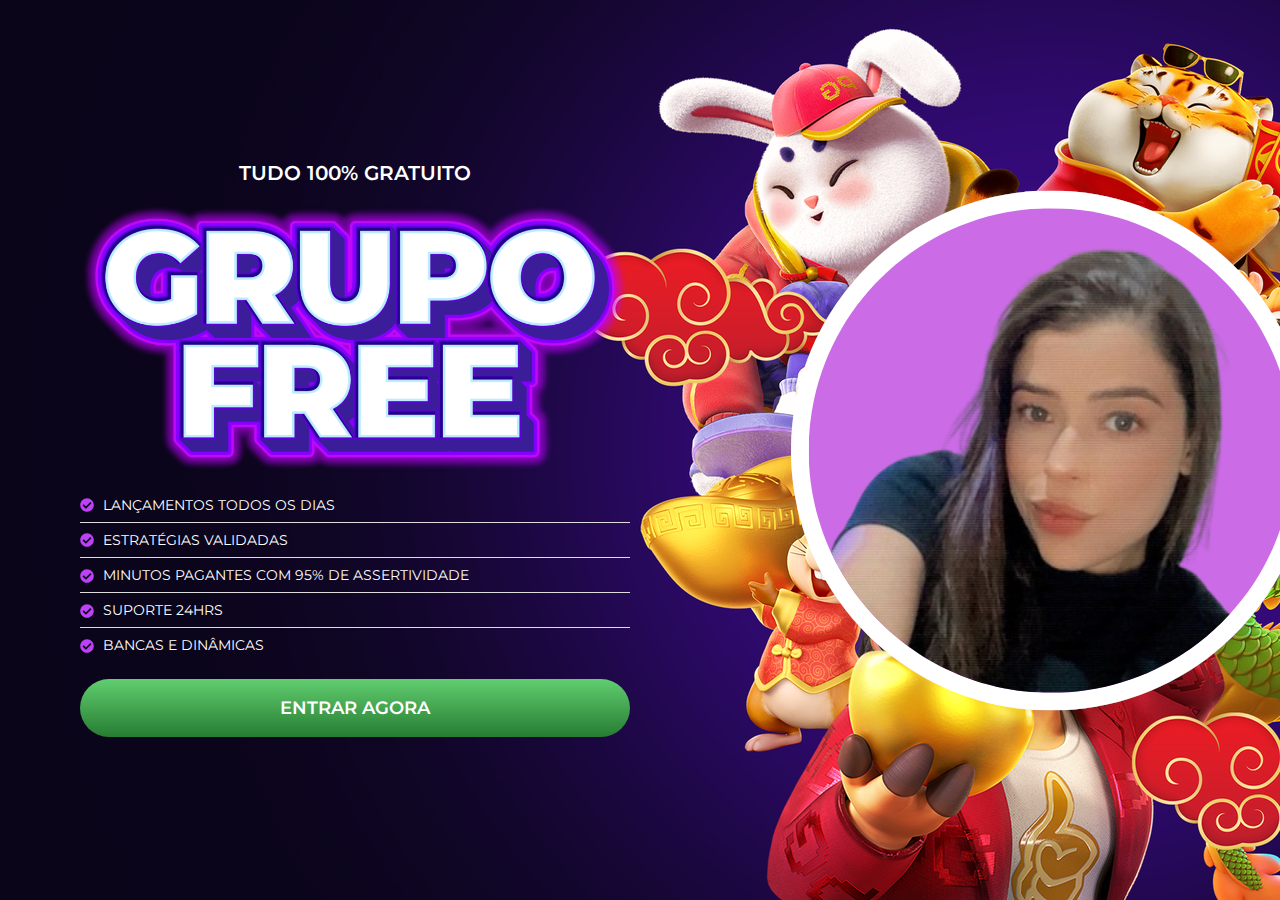
<file: lp/index.html>
<!DOCTYPE html>
<html class="html" lang="en-US">
<!-- Added by HTTrack --><meta http-equiv="content-type" content="text/html;charset=UTF-8" /><!-- /Added by HTTrack -->
<head>
	<!-- Meta Pixel Code -->
<!-- End Meta Pixel Code -->
	<meta charset="UTF-8">
	<link rel="profile" href="https://gmpg.org/xfn/11">

	<title>BEA SLOTS ❤️ </title>
<meta name='robots' content='max-image-preview:large' />
<meta name="viewport" content="width=device-width, initial-scale=1"><link rel="alternate" type="application/rss+xml" title="LM  &raquo; Feed" href="feed/index.html" />
<link rel="alternate" type="application/rss+xml" title="LM  &raquo; Comments Feed" href="comments/feed/index.html" />
<script>
window._wpemojiSettings = {"baseUrl":"https:\/\/s.w.org\/images\/core\/emoji\/15.0.3\/72x72\/","ext":".png","svgUrl":"https:\/\/s.w.org\/images\/core\/emoji\/15.0.3\/svg\/","svgExt":".svg","source":{"concatemoji":"https:\/\/lakaswan.com.br\/wp-includes\/js\/wp-emoji-release.min.js?ver=6.5.5"}};
/*! This file is auto-generated */
!function(i,n){var o,s,e;function c(e){try{var t={supportTests:e,timestamp:(new Date).valueOf()};sessionStorage.setItem(o,JSON.stringify(t))}catch(e){}}function p(e,t,n){e.clearRect(0,0,e.canvas.width,e.canvas.height),e.fillText(t,0,0);var t=new Uint32Array(e.getImageData(0,0,e.canvas.width,e.canvas.height).data),r=(e.clearRect(0,0,e.canvas.width,e.canvas.height),e.fillText(n,0,0),new Uint32Array(e.getImageData(0,0,e.canvas.width,e.canvas.height).data));return t.every(function(e,t){return e===r[t]})}function u(e,t,n){switch(t){case"flag":return n(e,"\ud83c\udff3\ufe0f\u200d\u26a7\ufe0f","\ud83c\udff3\ufe0f\u200b\u26a7\ufe0f")?!1:!n(e,"\ud83c\uddfa\ud83c\uddf3","\ud83c\uddfa\u200b\ud83c\uddf3")&&!n(e,"\ud83c\udff4\udb40\udc67\udb40\udc62\udb40\udc65\udb40\udc6e\udb40\udc67\udb40\udc7f","\ud83c\udff4\u200b\udb40\udc67\u200b\udb40\udc62\u200b\udb40\udc65\u200b\udb40\udc6e\u200b\udb40\udc67\u200b\udb40\udc7f");case"emoji":return!n(e,"\ud83d\udc26\u200d\u2b1b","\ud83d\udc26\u200b\u2b1b")}return!1}function f(e,t,n){var r="undefined"!=typeof WorkerGlobalScope&&self instanceof WorkerGlobalScope?new OffscreenCanvas(300,150):i.createElement("canvas"),a=r.getContext("2d",{willReadFrequently:!0}),o=(a.textBaseline="top",a.font="600 32px Arial",{});return e.forEach(function(e){o[e]=t(a,e,n)}),o}function t(e){var t=i.createElement("script");t.src=e,t.defer=!0,i.head.appendChild(t)}"undefined"!=typeof Promise&&(o="wpEmojiSettingsSupports",s=["flag","emoji"],n.supports={everything:!0,everythingExceptFlag:!0},e=new Promise(function(e){i.addEventListener("DOMContentLoaded",e,{once:!0})}),new Promise(function(t){var n=function(){try{var e=JSON.parse(sessionStorage.getItem(o));if("object"==typeof e&&"number"==typeof e.timestamp&&(new Date).valueOf()<e.timestamp+604800&&"object"==typeof e.supportTests)return e.supportTests}catch(e){}return null}();if(!n){if("undefined"!=typeof Worker&&"undefined"!=typeof OffscreenCanvas&&"undefined"!=typeof URL&&URL.createObjectURL&&"undefined"!=typeof Blob)try{var e="postMessage("+f.toString()+"("+[JSON.stringify(s),u.toString(),p.toString()].join(",")+"));",r=new Blob([e],{type:"text/javascript"}),a=new Worker(URL.createObjectURL(r),{name:"wpTestEmojiSupports"});return void(a.onmessage=function(e){c(n=e.data),a.terminate(),t(n)})}catch(e){}c(n=f(s,u,p))}t(n)}).then(function(e){for(var t in e)n.supports[t]=e[t],n.supports.everything=n.supports.everything&&n.supports[t],"flag"!==t&&(n.supports.everythingExceptFlag=n.supports.everythingExceptFlag&&n.supports[t]);n.supports.everythingExceptFlag=n.supports.everythingExceptFlag&&!n.supports.flag,n.DOMReady=!1,n.readyCallback=function(){n.DOMReady=!0}}).then(function(){return e}).then(function(){var e;n.supports.everything||(n.readyCallback(),(e=n.source||{}).concatemoji?t(e.concatemoji):e.wpemoji&&e.twemoji&&(t(e.twemoji),t(e.wpemoji)))}))}((window,document),window._wpemojiSettings);
</script>
<style id='wp-emoji-styles-inline-css'>

	img.wp-smiley, img.emoji {
		display: inline !important;
		border: none !important;
		box-shadow: none !important;
		height: 1em !important;
		width: 1em !important;
		margin: 0 0.07em !important;
		vertical-align: -0.1em !important;
		background: none !important;
		padding: 0 !important;
	}
</style>
<style id='classic-theme-styles-inline-css'>
/*! This file is auto-generated */
.wp-block-button__link{color:#fff;background-color:#32373c;border-radius:9999px;box-shadow:none;text-decoration:none;padding:calc(.667em + 2px) calc(1.333em + 2px);font-size:1.125em}.wp-block-file__button{background:#32373c;color:#fff;text-decoration:none}
</style>
<style id='global-styles-inline-css'>
body{--wp--preset--color--black: #000000;--wp--preset--color--cyan-bluish-gray: #abb8c3;--wp--preset--color--white: #ffffff;--wp--preset--color--pale-pink: #f78da7;--wp--preset--color--vivid-red: #cf2e2e;--wp--preset--color--luminous-vivid-orange: #ff6900;--wp--preset--color--luminous-vivid-amber: #fcb900;--wp--preset--color--light-green-cyan: #7bdcb5;--wp--preset--color--vivid-green-cyan: #00d084;--wp--preset--color--pale-cyan-blue: #8ed1fc;--wp--preset--color--vivid-cyan-blue: #0693e3;--wp--preset--color--vivid-purple: #9b51e0;--wp--preset--gradient--vivid-cyan-blue-to-vivid-purple: linear-gradient(135deg,rgba(6,147,227,1) 0%,rgb(155,81,224) 100%);--wp--preset--gradient--light-green-cyan-to-vivid-green-cyan: linear-gradient(135deg,rgb(122,220,180) 0%,rgb(0,208,130) 100%);--wp--preset--gradient--luminous-vivid-amber-to-luminous-vivid-orange: linear-gradient(135deg,rgba(252,185,0,1) 0%,rgba(255,105,0,1) 100%);--wp--preset--gradient--luminous-vivid-orange-to-vivid-red: linear-gradient(135deg,rgba(255,105,0,1) 0%,rgb(207,46,46) 100%);--wp--preset--gradient--very-light-gray-to-cyan-bluish-gray: linear-gradient(135deg,rgb(238,238,238) 0%,rgb(169,184,195) 100%);--wp--preset--gradient--cool-to-warm-spectrum: linear-gradient(135deg,rgb(74,234,220) 0%,rgb(151,120,209) 20%,rgb(207,42,186) 40%,rgb(238,44,130) 60%,rgb(251,105,98) 80%,rgb(254,248,76) 100%);--wp--preset--gradient--blush-light-purple: linear-gradient(135deg,rgb(255,206,236) 0%,rgb(152,150,240) 100%);--wp--preset--gradient--blush-bordeaux: linear-gradient(135deg,rgb(254,205,165) 0%,rgb(254,45,45) 50%,rgb(107,0,62) 100%);--wp--preset--gradient--luminous-dusk: linear-gradient(135deg,rgb(255,203,112) 0%,rgb(199,81,192) 50%,rgb(65,88,208) 100%);--wp--preset--gradient--pale-ocean: linear-gradient(135deg,rgb(255,245,203) 0%,rgb(182,227,212) 50%,rgb(51,167,181) 100%);--wp--preset--gradient--electric-grass: linear-gradient(135deg,rgb(202,248,128) 0%,rgb(113,206,126) 100%);--wp--preset--gradient--midnight: linear-gradient(135deg,rgb(2,3,129) 0%,rgb(40,116,252) 100%);--wp--preset--font-size--small: 13px;--wp--preset--font-size--medium: 20px;--wp--preset--font-size--large: 36px;--wp--preset--font-size--x-large: 42px;--wp--preset--spacing--20: 0.44rem;--wp--preset--spacing--30: 0.67rem;--wp--preset--spacing--40: 1rem;--wp--preset--spacing--50: 1.5rem;--wp--preset--spacing--60: 2.25rem;--wp--preset--spacing--70: 3.38rem;--wp--preset--spacing--80: 5.06rem;--wp--preset--shadow--natural: 6px 6px 9px rgba(0, 0, 0, 0.2);--wp--preset--shadow--deep: 12px 12px 50px rgba(0, 0, 0, 0.4);--wp--preset--shadow--sharp: 6px 6px 0px rgba(0, 0, 0, 0.2);--wp--preset--shadow--outlined: 6px 6px 0px -3px rgba(255, 255, 255, 1), 6px 6px rgba(0, 0, 0, 1);--wp--preset--shadow--crisp: 6px 6px 0px rgba(0, 0, 0, 1);}:where(.is-layout-flex){gap: 0.5em;}:where(.is-layout-grid){gap: 0.5em;}body .is-layout-flex{display: flex;}body .is-layout-flex{flex-wrap: wrap;align-items: center;}body .is-layout-flex > *{margin: 0;}body .is-layout-grid{display: grid;}body .is-layout-grid > *{margin: 0;}:where(.wp-block-columns.is-layout-flex){gap: 2em;}:where(.wp-block-columns.is-layout-grid){gap: 2em;}:where(.wp-block-post-template.is-layout-flex){gap: 1.25em;}:where(.wp-block-post-template.is-layout-grid){gap: 1.25em;}.has-black-color{color: var(--wp--preset--color--black) !important;}.has-cyan-bluish-gray-color{color: var(--wp--preset--color--cyan-bluish-gray) !important;}.has-white-color{color: var(--wp--preset--color--white) !important;}.has-pale-pink-color{color: var(--wp--preset--color--pale-pink) !important;}.has-vivid-red-color{color: var(--wp--preset--color--vivid-red) !important;}.has-luminous-vivid-orange-color{color: var(--wp--preset--color--luminous-vivid-orange) !important;}.has-luminous-vivid-amber-color{color: var(--wp--preset--color--luminous-vivid-amber) !important;}.has-light-green-cyan-color{color: var(--wp--preset--color--light-green-cyan) !important;}.has-vivid-green-cyan-color{color: var(--wp--preset--color--vivid-green-cyan) !important;}.has-pale-cyan-blue-color{color: var(--wp--preset--color--pale-cyan-blue) !important;}.has-vivid-cyan-blue-color{color: var(--wp--preset--color--vivid-cyan-blue) !important;}.has-vivid-purple-color{color: var(--wp--preset--color--vivid-purple) !important;}.has-black-background-color{background-color: var(--wp--preset--color--black) !important;}.has-cyan-bluish-gray-background-color{background-color: var(--wp--preset--color--cyan-bluish-gray) !important;}.has-white-background-color{background-color: var(--wp--preset--color--white) !important;}.has-pale-pink-background-color{background-color: var(--wp--preset--color--pale-pink) !important;}.has-vivid-red-background-color{background-color: var(--wp--preset--color--vivid-red) !important;}.has-luminous-vivid-orange-background-color{background-color: var(--wp--preset--color--luminous-vivid-orange) !important;}.has-luminous-vivid-amber-background-color{background-color: var(--wp--preset--color--luminous-vivid-amber) !important;}.has-light-green-cyan-background-color{background-color: var(--wp--preset--color--light-green-cyan) !important;}.has-vivid-green-cyan-background-color{background-color: var(--wp--preset--color--vivid-green-cyan) !important;}.has-pale-cyan-blue-background-color{background-color: var(--wp--preset--color--pale-cyan-blue) !important;}.has-vivid-cyan-blue-background-color{background-color: var(--wp--preset--color--vivid-cyan-blue) !important;}.has-vivid-purple-background-color{background-color: var(--wp--preset--color--vivid-purple) !important;}.has-black-border-color{border-color: var(--wp--preset--color--black) !important;}.has-cyan-bluish-gray-border-color{border-color: var(--wp--preset--color--cyan-bluish-gray) !important;}.has-white-border-color{border-color: var(--wp--preset--color--white) !important;}.has-pale-pink-border-color{border-color: var(--wp--preset--color--pale-pink) !important;}.has-vivid-red-border-color{border-color: var(--wp--preset--color--vivid-red) !important;}.has-luminous-vivid-orange-border-color{border-color: var(--wp--preset--color--luminous-vivid-orange) !important;}.has-luminous-vivid-amber-border-color{border-color: var(--wp--preset--color--luminous-vivid-amber) !important;}.has-light-green-cyan-border-color{border-color: var(--wp--preset--color--light-green-cyan) !important;}.has-vivid-green-cyan-border-color{border-color: var(--wp--preset--color--vivid-green-cyan) !important;}.has-pale-cyan-blue-border-color{border-color: var(--wp--preset--color--pale-cyan-blue) !important;}.has-vivid-cyan-blue-border-color{border-color: var(--wp--preset--color--vivid-cyan-blue) !important;}.has-vivid-purple-border-color{border-color: var(--wp--preset--color--vivid-purple) !important;}.has-vivid-cyan-blue-to-vivid-purple-gradient-background{background: var(--wp--preset--gradient--vivid-cyan-blue-to-vivid-purple) !important;}.has-light-green-cyan-to-vivid-green-cyan-gradient-background{background: var(--wp--preset--gradient--light-green-cyan-to-vivid-green-cyan) !important;}.has-luminous-vivid-amber-to-luminous-vivid-orange-gradient-background{background: var(--wp--preset--gradient--luminous-vivid-amber-to-luminous-vivid-orange) !important;}.has-luminous-vivid-orange-to-vivid-red-gradient-background{background: var(--wp--preset--gradient--luminous-vivid-orange-to-vivid-red) !important;}.has-very-light-gray-to-cyan-bluish-gray-gradient-background{background: var(--wp--preset--gradient--very-light-gray-to-cyan-bluish-gray) !important;}.has-cool-to-warm-spectrum-gradient-background{background: var(--wp--preset--gradient--cool-to-warm-spectrum) !important;}.has-blush-light-purple-gradient-background{background: var(--wp--preset--gradient--blush-light-purple) !important;}.has-blush-bordeaux-gradient-background{background: var(--wp--preset--gradient--blush-bordeaux) !important;}.has-luminous-dusk-gradient-background{background: var(--wp--preset--gradient--luminous-dusk) !important;}.has-pale-ocean-gradient-background{background: var(--wp--preset--gradient--pale-ocean) !important;}.has-electric-grass-gradient-background{background: var(--wp--preset--gradient--electric-grass) !important;}.has-midnight-gradient-background{background: var(--wp--preset--gradient--midnight) !important;}.has-small-font-size{font-size: var(--wp--preset--font-size--small) !important;}.has-medium-font-size{font-size: var(--wp--preset--font-size--medium) !important;}.has-large-font-size{font-size: var(--wp--preset--font-size--large) !important;}.has-x-large-font-size{font-size: var(--wp--preset--font-size--x-large) !important;}
.wp-block-navigation a:where(:not(.wp-element-button)){color: inherit;}
:where(.wp-block-post-template.is-layout-flex){gap: 1.25em;}:where(.wp-block-post-template.is-layout-grid){gap: 1.25em;}
:where(.wp-block-columns.is-layout-flex){gap: 2em;}:where(.wp-block-columns.is-layout-grid){gap: 2em;}
.wp-block-pullquote{font-size: 1.5em;line-height: 1.6;}
</style>
<link rel='stylesheet' id='font-awesome-css' href='wp-content/themes/oceanwp/assets/fonts/fontawesome/css/all.min1e39.css?ver=6.4.2' media='all' />
<link rel='stylesheet' id='simple-line-icons-css' href='wp-content/themes/oceanwp/assets/css/third/simple-line-icons.min8d5a.css?ver=2.4.0' media='all' />
<link rel='stylesheet' id='oceanwp-style-css' href='wp-content/themes/oceanwp/assets/css/style.mina25a.css?ver=3.5.5' media='all' />
<link rel='stylesheet' id='elementor-frontend-css' href='wp-content/plugins/elementor/assets/css/frontend-lite.min1cb5.css?ver=3.21.6' media='all' />
<link rel='stylesheet' id='swiper-css' href='wp-content/plugins/elementor/assets/lib/swiper/v8/css/swiper.min94a4.css?ver=8.4.5' media='all' />
<link rel='stylesheet' id='elementor-post-11-css' href='wp-content/uploads/elementor/css/post-119774.css?ver=1716237112' media='all' />
<link rel='stylesheet' id='elementor-global-css' href='wp-content/uploads/elementor/css/global649f.css?ver=1716237114' media='all' />
<link rel='stylesheet' id='elementor-post-6-css' href='wp-content/uploads/elementor/css/post-621be.css?ver=1716399053' media='all' />
<link rel='stylesheet' id='oe-widgets-style-css' href='wp-content/plugins/ocean-extra/assets/css/widgetsadc6.css?ver=6.5.5' media='all' />
<link rel='stylesheet' id='google-fonts-1-css' href='https://fonts.googleapis.com/css?family=Roboto%3A100%2C100italic%2C200%2C200italic%2C300%2C300italic%2C400%2C400italic%2C500%2C500italic%2C600%2C600italic%2C700%2C700italic%2C800%2C800italic%2C900%2C900italic%7CRoboto+Slab%3A100%2C100italic%2C200%2C200italic%2C300%2C300italic%2C400%2C400italic%2C500%2C500italic%2C600%2C600italic%2C700%2C700italic%2C800%2C800italic%2C900%2C900italic%7CMontserrat%3A100%2C100italic%2C200%2C200italic%2C300%2C300italic%2C400%2C400italic%2C500%2C500italic%2C600%2C600italic%2C700%2C700italic%2C800%2C800italic%2C900%2C900italic&amp;display=swap&amp;ver=6.5.5' media='all' />
<link rel="preconnect" href="https://fonts.gstatic.com/" crossorigin><script src="wp-includes/js/jquery/jquery.minf43b.js?ver=3.7.1" id="jquery-core-js"></script>
<script src="wp-includes/js/jquery/jquery-migrate.min5589.js?ver=3.4.1" id="jquery-migrate-js"></script>
<link rel="https://api.w.org/" href="wp-json/index.html" /><link rel="alternate" type="application/json" href="wp-json/wp/v2/pages/6.json" /><link rel="EditURI" type="application/rsd+xml" title="RSD" href="xmlrpc0db0.php?rsd" />
<meta name="generator" content="WordPress 6.5.5" />
<link rel="canonical" href="index.html" />
<link rel='shortlink' href='index.html' />
<link rel="alternate" type="application/json+oembed" href="wp-json/oembed/1.0/embed5ec4.json?url=https%3A%2F%2Flakaswan.com.br%2F" />
<link rel="alternate" type="text/xml+oembed" href="wp-json/oembed/1.0/embed4ab0?url=https%3A%2F%2Flakaswan.com.br%2F&amp;format=xml" />
<meta name="generator" content="Elementor 3.21.6; features: e_optimized_assets_loading, e_optimized_css_loading, e_font_icon_svg, additional_custom_breakpoints, e_lazyload; settings: css_print_method-external, google_font-enabled, font_display-swap">
			<style>
				.e-con.e-parent:nth-of-type(n+4):not(.e-lazyloaded):not(.e-no-lazyload),
				.e-con.e-parent:nth-of-type(n+4):not(.e-lazyloaded):not(.e-no-lazyload) * {
					background-image: none !important;
				}
				@media screen and (max-height: 1024px) {
					.e-con.e-parent:nth-of-type(n+3):not(.e-lazyloaded):not(.e-no-lazyload),
					.e-con.e-parent:nth-of-type(n+3):not(.e-lazyloaded):not(.e-no-lazyload) * {
						background-image: none !important;
					}
				}
				@media screen and (max-height: 640px) {
					.e-con.e-parent:nth-of-type(n+2):not(.e-lazyloaded):not(.e-no-lazyload),
					.e-con.e-parent:nth-of-type(n+2):not(.e-lazyloaded):not(.e-no-lazyload) * {
						background-image: none !important;
					}
				}
			</style>
			<!-- OceanWP CSS -->
<style type="text/css">
/* Header CSS */#site-header.has-header-media .overlay-header-media{background-color:rgba(0,0,0,0.5)}
</style></head>

<body class="home page-template-default page page-id-6 wp-embed-responsive oceanwp-theme dropdown-mobile default-breakpoint content-full-width content-max-width page-header-disabled no-margins elementor-default elementor-kit-11 elementor-page elementor-page-6" itemscope="itemscope" itemtype="https://schema.org/WebPage">

	
	
	<div id="outer-wrap" class="site clr">

		<a class="skip-link screen-reader-text" href="#main">Skip to content</a>

		
		<div id="wrap" class="clr">

			
			
			
			<main id="main" class="site-main clr"  role="main">

				
	
	<div id="content-wrap" class="container clr">

		
		<div id="primary" class="content-area clr">

			
			<div id="content" class="site-content clr">

				
				
<article class="single-page-article clr">

	
<div class="entry clr" itemprop="text">

	
			<div data-elementor-type="wp-page" data-elementor-id="6" class="elementor elementor-6">
						<section class="elementor-section elementor-top-section elementor-element elementor-element-05755f1 elementor-section-height-full elementor-section-stretched elementor-section-boxed elementor-section-height-default elementor-section-items-middle" data-id="05755f1" data-element_type="section" data-settings="{&quot;stretch_section&quot;:&quot;section-stretched&quot;,&quot;background_background&quot;:&quot;classic&quot;}">
						<div class="elementor-container elementor-column-gap-default">
					<div class="elementor-column elementor-col-50 elementor-top-column elementor-element elementor-element-90aef7b" data-id="90aef7b" data-element_type="column">
			<div class="elementor-widget-wrap elementor-element-populated">
						<div class="elementor-element elementor-element-6892460 elementor-widget elementor-widget-heading" data-id="6892460" data-element_type="widget" data-widget_type="heading.default">
				<div class="elementor-widget-container">
			<style>/*! elementor - v3.21.0 - 20-05-2024 */
.elementor-heading-title{padding:0;margin:0;line-height:1}.elementor-widget-heading .elementor-heading-title[class*=elementor-size-]>a{color:inherit;font-size:inherit;line-height:inherit}.elementor-widget-heading .elementor-heading-title.elementor-size-small{font-size:15px}.elementor-widget-heading .elementor-heading-title.elementor-size-medium{font-size:19px}.elementor-widget-heading .elementor-heading-title.elementor-size-large{font-size:29px}.elementor-widget-heading .elementor-heading-title.elementor-size-xl{font-size:39px}.elementor-widget-heading .elementor-heading-title.elementor-size-xxl{font-size:59px}</style><h2 class="elementor-heading-title elementor-size-default">TUDO 100% GRATUITO</h2>		</div>
				</div>
				<div class="elementor-element elementor-element-c62bce7 elementor-hidden-desktop elementor-widget elementor-widget-image" data-id="c62bce7" data-element_type="widget" data-widget_type="image.default">
				<div class="elementor-widget-container">
			<style>/*! elementor - v3.21.0 - 20-05-2024 */
.elementor-widget-image{text-align:center}.elementor-widget-image a{display:inline-block}.elementor-widget-image a img[src$=".svg"]{width:48px}.elementor-widget-image img{vertical-align:middle;display:inline-block}</style>										<img fetchpriority="high" decoding="async" width="562" height="613" src="wp-content/uploads/2024/05/212.png" class="attachment-large size-large wp-image-82" alt="" srcset="wp-content/uploads/2024/05/212.png 562w, wp-content/uploads/2024/05/212-275x300.png 275w" sizes="(max-width: 562px) 100vw, 562px" />													</div>
				</div>
				<div class="elementor-element elementor-element-374e3c4 elementor-widget elementor-widget-image" data-id="374e3c4" data-element_type="widget" data-widget_type="image.default">
				<div class="elementor-widget-container">
													<img decoding="async" width="1024" height="501" src="wp-content/uploads/2024/05/TEXTO-SITE-1024x501.png" class="attachment-large size-large wp-image-32" alt="" srcset="wp-content/uploads/2024/05/TEXTO-SITE-1024x501.png 1024w, wp-content/uploads/2024/05/TEXTO-SITE-300x147.png 300w, wp-content/uploads/2024/05/TEXTO-SITE-768x375.png 768w, wp-content/uploads/2024/05/TEXTO-SITE-1536x751.png 1536w, wp-content/uploads/2024/05/TEXTO-SITE-2048x1001.png 2048w" sizes="(max-width: 1024px) 100vw, 1024px" />													</div>
				</div>
				<div class="elementor-element elementor-element-aa3c94d elementor-icon-list--layout-traditional elementor-list-item-link-full_width elementor-widget elementor-widget-icon-list" data-id="aa3c94d" data-element_type="widget" data-widget_type="icon-list.default">
				<div class="elementor-widget-container">
			<link rel="stylesheet" href="wp-content/plugins/elementor/assets/css/widget-icon-list.min.css">		<ul class="elementor-icon-list-items">
							<li class="elementor-icon-list-item">
											<span class="elementor-icon-list-icon">
							<svg aria-hidden="true" class="e-font-icon-svg e-fas-check-circle" viewBox="0 0 512 512" xmlns="http://www.w3.org/2000/svg"><path d="M504 256c0 136.967-111.033 248-248 248S8 392.967 8 256 119.033 8 256 8s248 111.033 248 248zM227.314 387.314l184-184c6.248-6.248 6.248-16.379 0-22.627l-22.627-22.627c-6.248-6.249-16.379-6.249-22.628 0L216 308.118l-70.059-70.059c-6.248-6.248-16.379-6.248-22.628 0l-22.627 22.627c-6.248 6.248-6.248 16.379 0 22.627l104 104c6.249 6.249 16.379 6.249 22.628.001z"></path></svg>						</span>
										<span class="elementor-icon-list-text">Lançamentos todos os dias</span>
									</li>
								<li class="elementor-icon-list-item">
											<span class="elementor-icon-list-icon">
							<svg aria-hidden="true" class="e-font-icon-svg e-fas-check-circle" viewBox="0 0 512 512" xmlns="http://www.w3.org/2000/svg"><path d="M504 256c0 136.967-111.033 248-248 248S8 392.967 8 256 119.033 8 256 8s248 111.033 248 248zM227.314 387.314l184-184c6.248-6.248 6.248-16.379 0-22.627l-22.627-22.627c-6.248-6.249-16.379-6.249-22.628 0L216 308.118l-70.059-70.059c-6.248-6.248-16.379-6.248-22.628 0l-22.627 22.627c-6.248 6.248-6.248 16.379 0 22.627l104 104c6.249 6.249 16.379 6.249 22.628.001z"></path></svg>						</span>
										<span class="elementor-icon-list-text">estratégias validadas</span>
									</li>
								<li class="elementor-icon-list-item">
											<span class="elementor-icon-list-icon">
							<svg aria-hidden="true" class="e-font-icon-svg e-fas-check-circle" viewBox="0 0 512 512" xmlns="http://www.w3.org/2000/svg"><path d="M504 256c0 136.967-111.033 248-248 248S8 392.967 8 256 119.033 8 256 8s248 111.033 248 248zM227.314 387.314l184-184c6.248-6.248 6.248-16.379 0-22.627l-22.627-22.627c-6.248-6.249-16.379-6.249-22.628 0L216 308.118l-70.059-70.059c-6.248-6.248-16.379-6.248-22.628 0l-22.627 22.627c-6.248 6.248-6.248 16.379 0 22.627l104 104c6.249 6.249 16.379 6.249 22.628.001z"></path></svg>						</span>
										<span class="elementor-icon-list-text">minutos pagantes com 95% de assertividade</span>
									</li>
								<li class="elementor-icon-list-item">
											<span class="elementor-icon-list-icon">
							<svg aria-hidden="true" class="e-font-icon-svg e-fas-check-circle" viewBox="0 0 512 512" xmlns="http://www.w3.org/2000/svg"><path d="M504 256c0 136.967-111.033 248-248 248S8 392.967 8 256 119.033 8 256 8s248 111.033 248 248zM227.314 387.314l184-184c6.248-6.248 6.248-16.379 0-22.627l-22.627-22.627c-6.248-6.249-16.379-6.249-22.628 0L216 308.118l-70.059-70.059c-6.248-6.248-16.379-6.248-22.628 0l-22.627 22.627c-6.248 6.248-6.248 16.379 0 22.627l104 104c6.249 6.249 16.379 6.249 22.628.001z"></path></svg>						</span>
										<span class="elementor-icon-list-text">Suporte 24hrs</span>
									</li>
								<li class="elementor-icon-list-item">
											<span class="elementor-icon-list-icon">
							<svg aria-hidden="true" class="e-font-icon-svg e-fas-check-circle" viewBox="0 0 512 512" xmlns="http://www.w3.org/2000/svg"><path d="M504 256c0 136.967-111.033 248-248 248S8 392.967 8 256 119.033 8 256 8s248 111.033 248 248zM227.314 387.314l184-184c6.248-6.248 6.248-16.379 0-22.627l-22.627-22.627c-6.248-6.249-16.379-6.249-22.628 0L216 308.118l-70.059-70.059c-6.248-6.248-16.379-6.248-22.628 0l-22.627 22.627c-6.248 6.248-6.248 16.379 0 22.627l104 104c6.249 6.249 16.379 6.249 22.628.001z"></path></svg>						</span>
										<span class="elementor-icon-list-text">bancas e dinâmicas</span>
									</li>
						</ul>
				</div>
				</div>
				<div class="elementor-element elementor-element-8cdb977 elementor-align-justify elementor-mobile-align-justify elementor-widget elementor-widget-button" data-id="8cdb977" data-element_type="widget" data-widget_type="button.default">
				<div class="elementor-widget-container">
					<div class="elementor-button-wrapper">
			<a class="elementor-button elementor-button-link elementor-size-sm elementor-animation-grow" href="https://chat.whatsapp.com/C8K3jfuKt9S3iVtoJo8nWc">
						<span class="elementor-button-content-wrapper">
									<span class="elementor-button-text">ENTRAR AGORA</span>
					</span>
					</a>
		</div>
				</div>
				</div>
					</div>
		</div>
				<div class="elementor-column elementor-col-50 elementor-top-column elementor-element elementor-element-7d39c8c" data-id="7d39c8c" data-element_type="column">
			<div class="elementor-widget-wrap">
							</div>
		</div>
					</div>
		</section>
				</div>
		
	
</div>

</article>

				
			</div><!-- #content -->

			
		</div><!-- #primary -->

		
	</div><!-- #content-wrap -->

	

	</main><!-- #main -->

	
	
	
		
	
	
</div><!-- #wrap -->


</div><!-- #outer-wrap -->



<a aria-label="Scroll to the top of the page" href="#" id="scroll-top" class="scroll-top-right"><i class=" fa fa-angle-up" aria-hidden="true" role="img"></i></a>




			<script type='text/javascript'>
				const lazyloadRunObserver = () => {
					const lazyloadBackgrounds = document.querySelectorAll( `.e-con.e-parent:not(.e-lazyloaded)` );
					const lazyloadBackgroundObserver = new IntersectionObserver( ( entries ) => {
						entries.forEach( ( entry ) => {
							if ( entry.isIntersecting ) {
								let lazyloadBackground = entry.target;
								if( lazyloadBackground ) {
									lazyloadBackground.classList.add( 'e-lazyloaded' );
								}
								lazyloadBackgroundObserver.unobserve( entry.target );
							}
						});
					}, { rootMargin: '200px 0px 200px 0px' } );
					lazyloadBackgrounds.forEach( ( lazyloadBackground ) => {
						lazyloadBackgroundObserver.observe( lazyloadBackground );
					} );
				};
				const events = [
					'DOMContentLoaded',
					'elementor/lazyload/observe',
				];
				events.forEach( ( event ) => {
					document.addEventListener( event, lazyloadRunObserver );
				} );
			</script>
			<link rel='stylesheet' id='e-animations-css' href='wp-content/plugins/elementor/assets/lib/animations/animations.min1cb5.css?ver=3.21.6' media='all' />
<script src="wp-includes/js/imagesloaded.minbb93.js?ver=5.0.0" id="imagesloaded-js"></script>
<script id="oceanwp-main-js-extra">
var oceanwpLocalize = {"nonce":"56685ecaf8","isRTL":"","menuSearchStyle":"drop_down","mobileMenuSearchStyle":"disabled","sidrSource":null,"sidrDisplace":"1","sidrSide":"left","sidrDropdownTarget":"link","verticalHeaderTarget":"link","customScrollOffset":"0","customSelects":".woocommerce-ordering .orderby, #dropdown_product_cat, .widget_categories select, .widget_archive select, .single-product .variations_form .variations select","ajax_url":"https:\/\/lakaswan.com.br\/wp-admin\/admin-ajax.php","oe_mc_wpnonce":"5b659ee91d"};
</script>
<script src="wp-content/themes/oceanwp/assets/js/theme.mina25a.js?ver=3.5.5" id="oceanwp-main-js"></script>
<script src="wp-content/themes/oceanwp/assets/js/drop-down-mobile-menu.mina25a.js?ver=3.5.5" id="oceanwp-drop-down-mobile-menu-js"></script>
<script src="wp-content/themes/oceanwp/assets/js/drop-down-search.mina25a.js?ver=3.5.5" id="oceanwp-drop-down-search-js"></script>
<script src="wp-content/themes/oceanwp/assets/js/vendors/magnific-popup.mina25a.js?ver=3.5.5" id="ow-magnific-popup-js"></script>
<script src="wp-content/themes/oceanwp/assets/js/ow-lightbox.mina25a.js?ver=3.5.5" id="oceanwp-lightbox-js"></script>
<script src="wp-content/themes/oceanwp/assets/js/vendors/flickity.pkgd.mina25a.js?ver=3.5.5" id="ow-flickity-js"></script>
<script src="wp-content/themes/oceanwp/assets/js/ow-slider.mina25a.js?ver=3.5.5" id="oceanwp-slider-js"></script>
<script src="wp-content/themes/oceanwp/assets/js/scroll-effect.mina25a.js?ver=3.5.5" id="oceanwp-scroll-effect-js"></script>
<script src="wp-content/themes/oceanwp/assets/js/scroll-top.mina25a.js?ver=3.5.5" id="oceanwp-scroll-top-js"></script>
<script src="wp-content/themes/oceanwp/assets/js/select.mina25a.js?ver=3.5.5" id="oceanwp-select-js"></script>
<script src="wp-content/plugins/elementor/assets/js/webpack.runtime.min1cb5.js?ver=3.21.6" id="elementor-webpack-runtime-js"></script>
<script src="wp-content/plugins/elementor/assets/js/frontend-modules.min1cb5.js?ver=3.21.6" id="elementor-frontend-modules-js"></script>
<script src="wp-content/plugins/elementor/assets/lib/waypoints/waypoints.min05da.js?ver=4.0.2" id="elementor-waypoints-js"></script>
<script src="wp-includes/js/jquery/ui/core.min3f14.js?ver=1.13.2" id="jquery-ui-core-js"></script>
<script id="elementor-frontend-js-before">
var elementorFrontendConfig = {"environmentMode":{"edit":false,"wpPreview":false,"isScriptDebug":false},"i18n":{"shareOnFacebook":"Share on Facebook","shareOnTwitter":"Share on Twitter","pinIt":"Pin it","download":"Download","downloadImage":"Download image","fullscreen":"Fullscreen","zoom":"Zoom","share":"Share","playVideo":"Play Video","previous":"Previous","next":"Next","close":"Close","a11yCarouselWrapperAriaLabel":"Carousel | Horizontal scrolling: Arrow Left & Right","a11yCarouselPrevSlideMessage":"Previous slide","a11yCarouselNextSlideMessage":"Next slide","a11yCarouselFirstSlideMessage":"This is the first slide","a11yCarouselLastSlideMessage":"This is the last slide","a11yCarouselPaginationBulletMessage":"Go to slide"},"is_rtl":false,"breakpoints":{"xs":0,"sm":480,"md":768,"lg":1025,"xl":1440,"xxl":1600},"responsive":{"breakpoints":{"mobile":{"label":"Mobile Portrait","value":767,"default_value":767,"direction":"max","is_enabled":true},"mobile_extra":{"label":"Mobile Landscape","value":880,"default_value":880,"direction":"max","is_enabled":false},"tablet":{"label":"Tablet Portrait","value":1024,"default_value":1024,"direction":"max","is_enabled":true},"tablet_extra":{"label":"Tablet Landscape","value":1200,"default_value":1200,"direction":"max","is_enabled":false},"laptop":{"label":"Laptop","value":1366,"default_value":1366,"direction":"max","is_enabled":false},"widescreen":{"label":"Widescreen","value":2400,"default_value":2400,"direction":"min","is_enabled":false}}},"version":"3.21.6","is_static":false,"experimentalFeatures":{"e_optimized_assets_loading":true,"e_optimized_css_loading":true,"e_font_icon_svg":true,"additional_custom_breakpoints":true,"e_swiper_latest":true,"home_screen":true,"landing-pages":true,"e_lazyload":true},"urls":{"assets":"https:\/\/lakaswan.com.br\/wp-content\/plugins\/elementor\/assets\/"},"swiperClass":"swiper","settings":{"page":[],"editorPreferences":[]},"kit":{"active_breakpoints":["viewport_mobile","viewport_tablet"],"global_image_lightbox":"yes","lightbox_enable_counter":"yes","lightbox_enable_fullscreen":"yes","lightbox_enable_zoom":"yes","lightbox_enable_share":"yes","lightbox_title_src":"title","lightbox_description_src":"description"},"post":{"id":6,"title":"LM%20","excerpt":"","featuredImage":false}};
</script>
<script src="wp-content/plugins/elementor/assets/js/frontend.min1cb5.js?ver=3.21.6" id="elementor-frontend-js"></script>
</body>
</html>


<!-- Page cached by LiteSpeed Cache 6.2.0.1 on 2024-07-26 06:03:19 -->
</file>
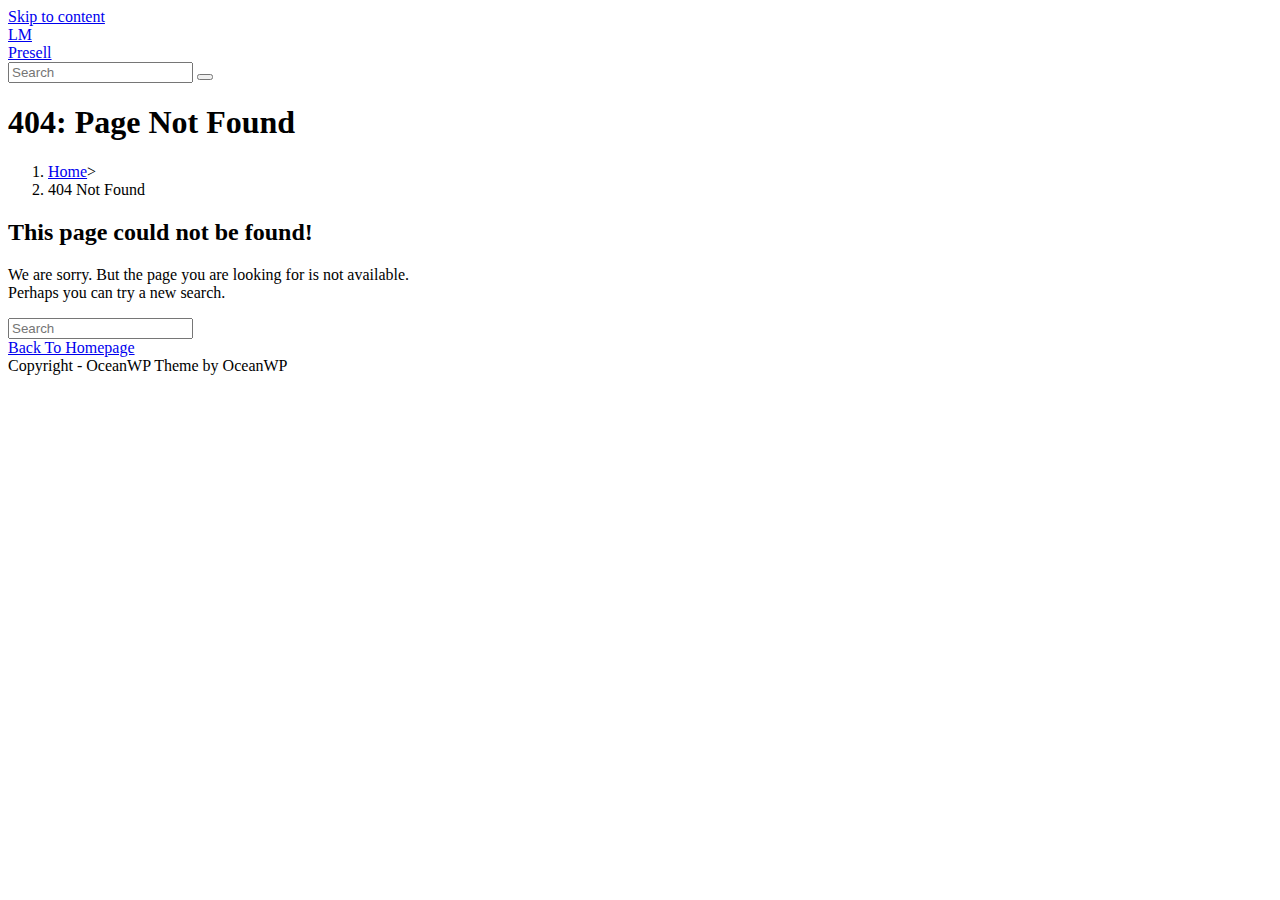
<file: lp/OPR/index.html>
<!DOCTYPE html>
<html class="html" lang="en-US">
<head>
	<!-- Meta Pixel Code -->
<script>
!function(f,b,e,v,n,t,s)
{if(f.fbq)return;n=f.fbq=function(){n.callMethod?
n.callMethod.apply(n,arguments):n.queue.push(arguments)};
if(!f._fbq)f._fbq=n;n.push=n;n.loaded=!0;n.version='2.0';
n.queue=[];t=b.createElement(e);t.async=!0;
t.src=v;s=b.getElementsByTagName(e)[0];
s.parentNode.insertBefore(t,s)}(window, document,'script',
'https://connect.facebook.net/en_US/fbevents.js');
fbq('init', '2916345378507499');
fbq('track', 'PageView');
</script>
<noscript><img height="1" width="1" style="display:none"
src="https://www.facebook.com/tr?id=2916345378507499&ev=PageView&noscript=1"
/></noscript>
<!-- End Meta Pixel Code -->
	<meta charset="UTF-8">
	<link rel="profile" href="https://gmpg.org/xfn/11">

	<title>Page not found &#8211; LM </title>
<meta name='robots' content='max-image-preview:large' />
<meta name="viewport" content="width=device-width, initial-scale=1"><link rel="alternate" type="application/rss+xml" title="LM  &raquo; Feed" href="https://lakaswan.com.br/feed/" />
<link rel="alternate" type="application/rss+xml" title="LM  &raquo; Comments Feed" href="https://lakaswan.com.br/comments/feed/" />
<script>
window._wpemojiSettings = {"baseUrl":"https:\/\/s.w.org\/images\/core\/emoji\/15.0.3\/72x72\/","ext":".png","svgUrl":"https:\/\/s.w.org\/images\/core\/emoji\/15.0.3\/svg\/","svgExt":".svg","source":{"concatemoji":"https:\/\/lakaswan.com.br\/wp-includes\/js\/wp-emoji-release.min.js?ver=6.5.5"}};
/*! This file is auto-generated */
!function(i,n){var o,s,e;function c(e){try{var t={supportTests:e,timestamp:(new Date).valueOf()};sessionStorage.setItem(o,JSON.stringify(t))}catch(e){}}function p(e,t,n){e.clearRect(0,0,e.canvas.width,e.canvas.height),e.fillText(t,0,0);var t=new Uint32Array(e.getImageData(0,0,e.canvas.width,e.canvas.height).data),r=(e.clearRect(0,0,e.canvas.width,e.canvas.height),e.fillText(n,0,0),new Uint32Array(e.getImageData(0,0,e.canvas.width,e.canvas.height).data));return t.every(function(e,t){return e===r[t]})}function u(e,t,n){switch(t){case"flag":return n(e,"\ud83c\udff3\ufe0f\u200d\u26a7\ufe0f","\ud83c\udff3\ufe0f\u200b\u26a7\ufe0f")?!1:!n(e,"\ud83c\uddfa\ud83c\uddf3","\ud83c\uddfa\u200b\ud83c\uddf3")&&!n(e,"\ud83c\udff4\udb40\udc67\udb40\udc62\udb40\udc65\udb40\udc6e\udb40\udc67\udb40\udc7f","\ud83c\udff4\u200b\udb40\udc67\u200b\udb40\udc62\u200b\udb40\udc65\u200b\udb40\udc6e\u200b\udb40\udc67\u200b\udb40\udc7f");case"emoji":return!n(e,"\ud83d\udc26\u200d\u2b1b","\ud83d\udc26\u200b\u2b1b")}return!1}function f(e,t,n){var r="undefined"!=typeof WorkerGlobalScope&&self instanceof WorkerGlobalScope?new OffscreenCanvas(300,150):i.createElement("canvas"),a=r.getContext("2d",{willReadFrequently:!0}),o=(a.textBaseline="top",a.font="600 32px Arial",{});return e.forEach(function(e){o[e]=t(a,e,n)}),o}function t(e){var t=i.createElement("script");t.src=e,t.defer=!0,i.head.appendChild(t)}"undefined"!=typeof Promise&&(o="wpEmojiSettingsSupports",s=["flag","emoji"],n.supports={everything:!0,everythingExceptFlag:!0},e=new Promise(function(e){i.addEventListener("DOMContentLoaded",e,{once:!0})}),new Promise(function(t){var n=function(){try{var e=JSON.parse(sessionStorage.getItem(o));if("object"==typeof e&&"number"==typeof e.timestamp&&(new Date).valueOf()<e.timestamp+604800&&"object"==typeof e.supportTests)return e.supportTests}catch(e){}return null}();if(!n){if("undefined"!=typeof Worker&&"undefined"!=typeof OffscreenCanvas&&"undefined"!=typeof URL&&URL.createObjectURL&&"undefined"!=typeof Blob)try{var e="postMessage("+f.toString()+"("+[JSON.stringify(s),u.toString(),p.toString()].join(",")+"));",r=new Blob([e],{type:"text/javascript"}),a=new Worker(URL.createObjectURL(r),{name:"wpTestEmojiSupports"});return void(a.onmessage=function(e){c(n=e.data),a.terminate(),t(n)})}catch(e){}c(n=f(s,u,p))}t(n)}).then(function(e){for(var t in e)n.supports[t]=e[t],n.supports.everything=n.supports.everything&&n.supports[t],"flag"!==t&&(n.supports.everythingExceptFlag=n.supports.everythingExceptFlag&&n.supports[t]);n.supports.everythingExceptFlag=n.supports.everythingExceptFlag&&!n.supports.flag,n.DOMReady=!1,n.readyCallback=function(){n.DOMReady=!0}}).then(function(){return e}).then(function(){var e;n.supports.everything||(n.readyCallback(),(e=n.source||{}).concatemoji?t(e.concatemoji):e.wpemoji&&e.twemoji&&(t(e.twemoji),t(e.wpemoji)))}))}((window,document),window._wpemojiSettings);
</script>
<style id='wp-emoji-styles-inline-css'>

	img.wp-smiley, img.emoji {
		display: inline !important;
		border: none !important;
		box-shadow: none !important;
		height: 1em !important;
		width: 1em !important;
		margin: 0 0.07em !important;
		vertical-align: -0.1em !important;
		background: none !important;
		padding: 0 !important;
	}
</style>
<link rel='stylesheet' id='wp-block-library-css' href='https://lakaswan.com.br/wp-includes/css/dist/block-library/style.min.css?ver=6.5.5' media='all' />
<style id='wp-block-library-theme-inline-css'>
.wp-block-audio figcaption{color:#555;font-size:13px;text-align:center}.is-dark-theme .wp-block-audio figcaption{color:#ffffffa6}.wp-block-audio{margin:0 0 1em}.wp-block-code{border:1px solid #ccc;border-radius:4px;font-family:Menlo,Consolas,monaco,monospace;padding:.8em 1em}.wp-block-embed figcaption{color:#555;font-size:13px;text-align:center}.is-dark-theme .wp-block-embed figcaption{color:#ffffffa6}.wp-block-embed{margin:0 0 1em}.blocks-gallery-caption{color:#555;font-size:13px;text-align:center}.is-dark-theme .blocks-gallery-caption{color:#ffffffa6}.wp-block-image figcaption{color:#555;font-size:13px;text-align:center}.is-dark-theme .wp-block-image figcaption{color:#ffffffa6}.wp-block-image{margin:0 0 1em}.wp-block-pullquote{border-bottom:4px solid;border-top:4px solid;color:currentColor;margin-bottom:1.75em}.wp-block-pullquote cite,.wp-block-pullquote footer,.wp-block-pullquote__citation{color:currentColor;font-size:.8125em;font-style:normal;text-transform:uppercase}.wp-block-quote{border-left:.25em solid;margin:0 0 1.75em;padding-left:1em}.wp-block-quote cite,.wp-block-quote footer{color:currentColor;font-size:.8125em;font-style:normal;position:relative}.wp-block-quote.has-text-align-right{border-left:none;border-right:.25em solid;padding-left:0;padding-right:1em}.wp-block-quote.has-text-align-center{border:none;padding-left:0}.wp-block-quote.is-large,.wp-block-quote.is-style-large,.wp-block-quote.is-style-plain{border:none}.wp-block-search .wp-block-search__label{font-weight:700}.wp-block-search__button{border:1px solid #ccc;padding:.375em .625em}:where(.wp-block-group.has-background){padding:1.25em 2.375em}.wp-block-separator.has-css-opacity{opacity:.4}.wp-block-separator{border:none;border-bottom:2px solid;margin-left:auto;margin-right:auto}.wp-block-separator.has-alpha-channel-opacity{opacity:1}.wp-block-separator:not(.is-style-wide):not(.is-style-dots){width:100px}.wp-block-separator.has-background:not(.is-style-dots){border-bottom:none;height:1px}.wp-block-separator.has-background:not(.is-style-wide):not(.is-style-dots){height:2px}.wp-block-table{margin:0 0 1em}.wp-block-table td,.wp-block-table th{word-break:normal}.wp-block-table figcaption{color:#555;font-size:13px;text-align:center}.is-dark-theme .wp-block-table figcaption{color:#ffffffa6}.wp-block-video figcaption{color:#555;font-size:13px;text-align:center}.is-dark-theme .wp-block-video figcaption{color:#ffffffa6}.wp-block-video{margin:0 0 1em}.wp-block-template-part.has-background{margin-bottom:0;margin-top:0;padding:1.25em 2.375em}
</style>
<style id='classic-theme-styles-inline-css'>
/*! This file is auto-generated */
.wp-block-button__link{color:#fff;background-color:#32373c;border-radius:9999px;box-shadow:none;text-decoration:none;padding:calc(.667em + 2px) calc(1.333em + 2px);font-size:1.125em}.wp-block-file__button{background:#32373c;color:#fff;text-decoration:none}
</style>
<style id='global-styles-inline-css'>
body{--wp--preset--color--black: #000000;--wp--preset--color--cyan-bluish-gray: #abb8c3;--wp--preset--color--white: #ffffff;--wp--preset--color--pale-pink: #f78da7;--wp--preset--color--vivid-red: #cf2e2e;--wp--preset--color--luminous-vivid-orange: #ff6900;--wp--preset--color--luminous-vivid-amber: #fcb900;--wp--preset--color--light-green-cyan: #7bdcb5;--wp--preset--color--vivid-green-cyan: #00d084;--wp--preset--color--pale-cyan-blue: #8ed1fc;--wp--preset--color--vivid-cyan-blue: #0693e3;--wp--preset--color--vivid-purple: #9b51e0;--wp--preset--gradient--vivid-cyan-blue-to-vivid-purple: linear-gradient(135deg,rgba(6,147,227,1) 0%,rgb(155,81,224) 100%);--wp--preset--gradient--light-green-cyan-to-vivid-green-cyan: linear-gradient(135deg,rgb(122,220,180) 0%,rgb(0,208,130) 100%);--wp--preset--gradient--luminous-vivid-amber-to-luminous-vivid-orange: linear-gradient(135deg,rgba(252,185,0,1) 0%,rgba(255,105,0,1) 100%);--wp--preset--gradient--luminous-vivid-orange-to-vivid-red: linear-gradient(135deg,rgba(255,105,0,1) 0%,rgb(207,46,46) 100%);--wp--preset--gradient--very-light-gray-to-cyan-bluish-gray: linear-gradient(135deg,rgb(238,238,238) 0%,rgb(169,184,195) 100%);--wp--preset--gradient--cool-to-warm-spectrum: linear-gradient(135deg,rgb(74,234,220) 0%,rgb(151,120,209) 20%,rgb(207,42,186) 40%,rgb(238,44,130) 60%,rgb(251,105,98) 80%,rgb(254,248,76) 100%);--wp--preset--gradient--blush-light-purple: linear-gradient(135deg,rgb(255,206,236) 0%,rgb(152,150,240) 100%);--wp--preset--gradient--blush-bordeaux: linear-gradient(135deg,rgb(254,205,165) 0%,rgb(254,45,45) 50%,rgb(107,0,62) 100%);--wp--preset--gradient--luminous-dusk: linear-gradient(135deg,rgb(255,203,112) 0%,rgb(199,81,192) 50%,rgb(65,88,208) 100%);--wp--preset--gradient--pale-ocean: linear-gradient(135deg,rgb(255,245,203) 0%,rgb(182,227,212) 50%,rgb(51,167,181) 100%);--wp--preset--gradient--electric-grass: linear-gradient(135deg,rgb(202,248,128) 0%,rgb(113,206,126) 100%);--wp--preset--gradient--midnight: linear-gradient(135deg,rgb(2,3,129) 0%,rgb(40,116,252) 100%);--wp--preset--font-size--small: 13px;--wp--preset--font-size--medium: 20px;--wp--preset--font-size--large: 36px;--wp--preset--font-size--x-large: 42px;--wp--preset--spacing--20: 0.44rem;--wp--preset--spacing--30: 0.67rem;--wp--preset--spacing--40: 1rem;--wp--preset--spacing--50: 1.5rem;--wp--preset--spacing--60: 2.25rem;--wp--preset--spacing--70: 3.38rem;--wp--preset--spacing--80: 5.06rem;--wp--preset--shadow--natural: 6px 6px 9px rgba(0, 0, 0, 0.2);--wp--preset--shadow--deep: 12px 12px 50px rgba(0, 0, 0, 0.4);--wp--preset--shadow--sharp: 6px 6px 0px rgba(0, 0, 0, 0.2);--wp--preset--shadow--outlined: 6px 6px 0px -3px rgba(255, 255, 255, 1), 6px 6px rgba(0, 0, 0, 1);--wp--preset--shadow--crisp: 6px 6px 0px rgba(0, 0, 0, 1);}:where(.is-layout-flex){gap: 0.5em;}:where(.is-layout-grid){gap: 0.5em;}body .is-layout-flex{display: flex;}body .is-layout-flex{flex-wrap: wrap;align-items: center;}body .is-layout-flex > *{margin: 0;}body .is-layout-grid{display: grid;}body .is-layout-grid > *{margin: 0;}:where(.wp-block-columns.is-layout-flex){gap: 2em;}:where(.wp-block-columns.is-layout-grid){gap: 2em;}:where(.wp-block-post-template.is-layout-flex){gap: 1.25em;}:where(.wp-block-post-template.is-layout-grid){gap: 1.25em;}.has-black-color{color: var(--wp--preset--color--black) !important;}.has-cyan-bluish-gray-color{color: var(--wp--preset--color--cyan-bluish-gray) !important;}.has-white-color{color: var(--wp--preset--color--white) !important;}.has-pale-pink-color{color: var(--wp--preset--color--pale-pink) !important;}.has-vivid-red-color{color: var(--wp--preset--color--vivid-red) !important;}.has-luminous-vivid-orange-color{color: var(--wp--preset--color--luminous-vivid-orange) !important;}.has-luminous-vivid-amber-color{color: var(--wp--preset--color--luminous-vivid-amber) !important;}.has-light-green-cyan-color{color: var(--wp--preset--color--light-green-cyan) !important;}.has-vivid-green-cyan-color{color: var(--wp--preset--color--vivid-green-cyan) !important;}.has-pale-cyan-blue-color{color: var(--wp--preset--color--pale-cyan-blue) !important;}.has-vivid-cyan-blue-color{color: var(--wp--preset--color--vivid-cyan-blue) !important;}.has-vivid-purple-color{color: var(--wp--preset--color--vivid-purple) !important;}.has-black-background-color{background-color: var(--wp--preset--color--black) !important;}.has-cyan-bluish-gray-background-color{background-color: var(--wp--preset--color--cyan-bluish-gray) !important;}.has-white-background-color{background-color: var(--wp--preset--color--white) !important;}.has-pale-pink-background-color{background-color: var(--wp--preset--color--pale-pink) !important;}.has-vivid-red-background-color{background-color: var(--wp--preset--color--vivid-red) !important;}.has-luminous-vivid-orange-background-color{background-color: var(--wp--preset--color--luminous-vivid-orange) !important;}.has-luminous-vivid-amber-background-color{background-color: var(--wp--preset--color--luminous-vivid-amber) !important;}.has-light-green-cyan-background-color{background-color: var(--wp--preset--color--light-green-cyan) !important;}.has-vivid-green-cyan-background-color{background-color: var(--wp--preset--color--vivid-green-cyan) !important;}.has-pale-cyan-blue-background-color{background-color: var(--wp--preset--color--pale-cyan-blue) !important;}.has-vivid-cyan-blue-background-color{background-color: var(--wp--preset--color--vivid-cyan-blue) !important;}.has-vivid-purple-background-color{background-color: var(--wp--preset--color--vivid-purple) !important;}.has-black-border-color{border-color: var(--wp--preset--color--black) !important;}.has-cyan-bluish-gray-border-color{border-color: var(--wp--preset--color--cyan-bluish-gray) !important;}.has-white-border-color{border-color: var(--wp--preset--color--white) !important;}.has-pale-pink-border-color{border-color: var(--wp--preset--color--pale-pink) !important;}.has-vivid-red-border-color{border-color: var(--wp--preset--color--vivid-red) !important;}.has-luminous-vivid-orange-border-color{border-color: var(--wp--preset--color--luminous-vivid-orange) !important;}.has-luminous-vivid-amber-border-color{border-color: var(--wp--preset--color--luminous-vivid-amber) !important;}.has-light-green-cyan-border-color{border-color: var(--wp--preset--color--light-green-cyan) !important;}.has-vivid-green-cyan-border-color{border-color: var(--wp--preset--color--vivid-green-cyan) !important;}.has-pale-cyan-blue-border-color{border-color: var(--wp--preset--color--pale-cyan-blue) !important;}.has-vivid-cyan-blue-border-color{border-color: var(--wp--preset--color--vivid-cyan-blue) !important;}.has-vivid-purple-border-color{border-color: var(--wp--preset--color--vivid-purple) !important;}.has-vivid-cyan-blue-to-vivid-purple-gradient-background{background: var(--wp--preset--gradient--vivid-cyan-blue-to-vivid-purple) !important;}.has-light-green-cyan-to-vivid-green-cyan-gradient-background{background: var(--wp--preset--gradient--light-green-cyan-to-vivid-green-cyan) !important;}.has-luminous-vivid-amber-to-luminous-vivid-orange-gradient-background{background: var(--wp--preset--gradient--luminous-vivid-amber-to-luminous-vivid-orange) !important;}.has-luminous-vivid-orange-to-vivid-red-gradient-background{background: var(--wp--preset--gradient--luminous-vivid-orange-to-vivid-red) !important;}.has-very-light-gray-to-cyan-bluish-gray-gradient-background{background: var(--wp--preset--gradient--very-light-gray-to-cyan-bluish-gray) !important;}.has-cool-to-warm-spectrum-gradient-background{background: var(--wp--preset--gradient--cool-to-warm-spectrum) !important;}.has-blush-light-purple-gradient-background{background: var(--wp--preset--gradient--blush-light-purple) !important;}.has-blush-bordeaux-gradient-background{background: var(--wp--preset--gradient--blush-bordeaux) !important;}.has-luminous-dusk-gradient-background{background: var(--wp--preset--gradient--luminous-dusk) !important;}.has-pale-ocean-gradient-background{background: var(--wp--preset--gradient--pale-ocean) !important;}.has-electric-grass-gradient-background{background: var(--wp--preset--gradient--electric-grass) !important;}.has-midnight-gradient-background{background: var(--wp--preset--gradient--midnight) !important;}.has-small-font-size{font-size: var(--wp--preset--font-size--small) !important;}.has-medium-font-size{font-size: var(--wp--preset--font-size--medium) !important;}.has-large-font-size{font-size: var(--wp--preset--font-size--large) !important;}.has-x-large-font-size{font-size: var(--wp--preset--font-size--x-large) !important;}
.wp-block-navigation a:where(:not(.wp-element-button)){color: inherit;}
:where(.wp-block-post-template.is-layout-flex){gap: 1.25em;}:where(.wp-block-post-template.is-layout-grid){gap: 1.25em;}
:where(.wp-block-columns.is-layout-flex){gap: 2em;}:where(.wp-block-columns.is-layout-grid){gap: 2em;}
.wp-block-pullquote{font-size: 1.5em;line-height: 1.6;}
</style>
<link rel='stylesheet' id='font-awesome-css' href='https://lakaswan.com.br/wp-content/themes/oceanwp/assets/fonts/fontawesome/css/all.min.css?ver=6.4.2' media='all' />
<link rel='stylesheet' id='simple-line-icons-css' href='https://lakaswan.com.br/wp-content/themes/oceanwp/assets/css/third/simple-line-icons.min.css?ver=2.4.0' media='all' />
<link rel='stylesheet' id='oceanwp-style-css' href='https://lakaswan.com.br/wp-content/themes/oceanwp/assets/css/style.min.css?ver=3.5.5' media='all' />
<link rel='stylesheet' id='oe-widgets-style-css' href='https://lakaswan.com.br/wp-content/plugins/ocean-extra/assets/css/widgets.css?ver=6.5.5' media='all' />
<script src="https://lakaswan.com.br/wp-includes/js/jquery/jquery.min.js?ver=3.7.1" id="jquery-core-js"></script>
<script src="https://lakaswan.com.br/wp-includes/js/jquery/jquery-migrate.min.js?ver=3.4.1" id="jquery-migrate-js"></script>
<link rel="https://api.w.org/" href="https://lakaswan.com.br/wp-json/" /><link rel="EditURI" type="application/rsd+xml" title="RSD" href="https://lakaswan.com.br/xmlrpc.php?rsd" />
<meta name="generator" content="WordPress 6.5.5" />
<meta name="generator" content="Elementor 3.21.6; features: e_optimized_assets_loading, e_optimized_css_loading, e_font_icon_svg, additional_custom_breakpoints, e_lazyload; settings: css_print_method-external, google_font-enabled, font_display-swap">
			<style>
				.e-con.e-parent:nth-of-type(n+4):not(.e-lazyloaded):not(.e-no-lazyload),
				.e-con.e-parent:nth-of-type(n+4):not(.e-lazyloaded):not(.e-no-lazyload) * {
					background-image: none !important;
				}
				@media screen and (max-height: 1024px) {
					.e-con.e-parent:nth-of-type(n+3):not(.e-lazyloaded):not(.e-no-lazyload),
					.e-con.e-parent:nth-of-type(n+3):not(.e-lazyloaded):not(.e-no-lazyload) * {
						background-image: none !important;
					}
				}
				@media screen and (max-height: 640px) {
					.e-con.e-parent:nth-of-type(n+2):not(.e-lazyloaded):not(.e-no-lazyload),
					.e-con.e-parent:nth-of-type(n+2):not(.e-lazyloaded):not(.e-no-lazyload) * {
						background-image: none !important;
					}
				}
			</style>
			<!-- OceanWP CSS -->
<style type="text/css">
/* Header CSS */#site-header.has-header-media .overlay-header-media{background-color:rgba(0,0,0,0.5)}
</style></head>

<body class="error404 wp-embed-responsive oceanwp-theme dropdown-mobile default-breakpoint content-full-width content-max-width has-topbar has-breadcrumbs elementor-default elementor-kit-11" itemscope="itemscope" itemtype="https://schema.org/WebPage">

	
	
	<div id="outer-wrap" class="site clr">

		<a class="skip-link screen-reader-text" href="#main">Skip to content</a>

		
		<div id="wrap" class="clr">

			

<div id="top-bar-wrap" class="clr">

	<div id="top-bar" class="clr container has-no-content">

		
		<div id="top-bar-inner" class="clr">

			

		</div><!-- #top-bar-inner -->

		
	</div><!-- #top-bar -->

</div><!-- #top-bar-wrap -->


			
<header id="site-header" class="minimal-header clr" data-height="74" itemscope="itemscope" itemtype="https://schema.org/WPHeader" role="banner">

	
					
			<div id="site-header-inner" class="clr container">

				
				

<div id="site-logo" class="clr" itemscope itemtype="https://schema.org/Brand" >

	
	<div id="site-logo-inner" class="clr">

						<a href="https://lakaswan.com.br/" rel="home" class="site-title site-logo-text" >LM </a>
				
	</div><!-- #site-logo-inner -->

	
	
</div><!-- #site-logo -->


				
			</div><!-- #site-header-inner -->

			
<div id="mobile-dropdown" class="clr" >

	<nav class="clr" itemscope="itemscope" itemtype="https://schema.org/SiteNavigationElement">

		<div class="menu"><li class="page_item page-item-6"><a href="https://lakaswan.com.br/">Presell</a></li>
</div>

<div id="mobile-menu-search" class="clr">
	<form aria-label="Search this website" method="get" action="https://lakaswan.com.br/" class="mobile-searchform">
		<input aria-label="Insert search query" value="" class="field" id="ocean-mobile-search-1" type="search" name="s" autocomplete="off" placeholder="Search" />
		<button aria-label="Submit search" type="submit" class="searchform-submit">
			<i class=" icon-magnifier" aria-hidden="true" role="img"></i>		</button>
					</form>
</div><!-- .mobile-menu-search -->

	</nav>

</div>

			
			
		
		
</header><!-- #site-header -->


			
			<main id="main" class="site-main clr"  role="main">

				

<header class="page-header">

	
	<div class="container clr page-header-inner">

		
			<h1 class="page-header-title clr" itemprop="headline">404: Page Not Found</h1>

			
		
		<nav role="navigation" aria-label="Breadcrumbs" class="site-breadcrumbs clr position-"><ol class="trail-items" itemscope itemtype="http://schema.org/BreadcrumbList"><meta name="numberOfItems" content="2" /><meta name="itemListOrder" content="Ascending" /><li class="trail-item trail-begin" itemprop="itemListElement" itemscope itemtype="https://schema.org/ListItem"><a href="https://lakaswan.com.br" rel="home" aria-label="Home" itemprop="item"><span itemprop="name"><i class=" icon-home" aria-hidden="true" role="img"></i><span class="breadcrumb-home has-icon">Home</span></span></a><span class="breadcrumb-sep">></span><meta itemprop="position" content="1" /></li><li class="trail-item trail-end" itemprop="itemListElement" itemscope itemtype="https://schema.org/ListItem"><span itemprop="name"><span class="breadcrumb-error">404 Not Found</span></span><meta itemprop="position" content="2" /></li></ol></nav>
	</div><!-- .page-header-inner -->

	
	
</header><!-- .page-header -->


						
						<div id="content-wrap" class="container clr">

							
							<div id="primary" class="content-area clr">

								
								<div id="content" class="clr site-content">

									
									<article class="entry clr">

										
												<div class="error404-content clr">
													
													<h2 class="error-title">This page could not be found!</h2>
													<p class="error-text">We are sorry. But the page you are looking for is not available.<br />Perhaps you can try a new search.</p>
													
<form aria-label="Search this website" role="search" method="get" class="searchform" action="https://lakaswan.com.br/">	
	<input aria-label="Insert search query" type="search" id="ocean-search-form-2" class="field" autocomplete="off" placeholder="Search" name="s">
		</form>
													<a class="error-btn button" href="https://lakaswan.com.br/">Back To Homepage</a>

												</div><!-- .error404-content -->

												
									</article><!-- .entry -->

									
								</div><!-- #content -->

								
							</div><!-- #primary -->

							
						</div><!-- #content-wrap -->

						

	</main><!-- #main -->

	
	
	
		
<footer id="footer" class="site-footer" itemscope="itemscope" itemtype="https://schema.org/WPFooter" role="contentinfo">

	
	<div id="footer-inner" class="clr">

		

<div id="footer-widgets" class="oceanwp-row clr">

	
	<div class="footer-widgets-inner container">

					<div class="footer-box span_1_of_4 col col-1">
							</div><!-- .footer-one-box -->

							<div class="footer-box span_1_of_4 col col-2">
									</div><!-- .footer-one-box -->
				
							<div class="footer-box span_1_of_4 col col-3 ">
									</div><!-- .footer-one-box -->
				
							<div class="footer-box span_1_of_4 col col-4">
									</div><!-- .footer-box -->
				
			
	</div><!-- .container -->

	
</div><!-- #footer-widgets -->



<div id="footer-bottom" class="clr no-footer-nav">

	
	<div id="footer-bottom-inner" class="container clr">

		
		
			<div id="copyright" class="clr" role="contentinfo">
				Copyright - OceanWP Theme by OceanWP			</div><!-- #copyright -->

			
	</div><!-- #footer-bottom-inner -->

	
</div><!-- #footer-bottom -->


	</div><!-- #footer-inner -->

	
</footer><!-- #footer -->

	
	
</div><!-- #wrap -->


</div><!-- #outer-wrap -->



<a aria-label="Scroll to the top of the page" href="#" id="scroll-top" class="scroll-top-right"><i class=" fa fa-angle-up" aria-hidden="true" role="img"></i></a>




			<script type='text/javascript'>
				const lazyloadRunObserver = () => {
					const lazyloadBackgrounds = document.querySelectorAll( `.e-con.e-parent:not(.e-lazyloaded)` );
					const lazyloadBackgroundObserver = new IntersectionObserver( ( entries ) => {
						entries.forEach( ( entry ) => {
							if ( entry.isIntersecting ) {
								let lazyloadBackground = entry.target;
								if( lazyloadBackground ) {
									lazyloadBackground.classList.add( 'e-lazyloaded' );
								}
								lazyloadBackgroundObserver.unobserve( entry.target );
							}
						});
					}, { rootMargin: '200px 0px 200px 0px' } );
					lazyloadBackgrounds.forEach( ( lazyloadBackground ) => {
						lazyloadBackgroundObserver.observe( lazyloadBackground );
					} );
				};
				const events = [
					'DOMContentLoaded',
					'elementor/lazyload/observe',
				];
				events.forEach( ( event ) => {
					document.addEventListener( event, lazyloadRunObserver );
				} );
			</script>
			<script src="https://lakaswan.com.br/wp-includes/js/imagesloaded.min.js?ver=5.0.0" id="imagesloaded-js"></script>
<script id="oceanwp-main-js-extra">
var oceanwpLocalize = {"nonce":"9020b846fa","isRTL":"","menuSearchStyle":"drop_down","mobileMenuSearchStyle":"disabled","sidrSource":null,"sidrDisplace":"1","sidrSide":"left","sidrDropdownTarget":"link","verticalHeaderTarget":"link","customScrollOffset":"0","customSelects":".woocommerce-ordering .orderby, #dropdown_product_cat, .widget_categories select, .widget_archive select, .single-product .variations_form .variations select","ajax_url":"https:\/\/lakaswan.com.br\/wp-admin\/admin-ajax.php","oe_mc_wpnonce":"ec6d2199d9"};
</script>
<script src="https://lakaswan.com.br/wp-content/themes/oceanwp/assets/js/theme.min.js?ver=3.5.5" id="oceanwp-main-js"></script>
<script src="https://lakaswan.com.br/wp-content/themes/oceanwp/assets/js/drop-down-mobile-menu.min.js?ver=3.5.5" id="oceanwp-drop-down-mobile-menu-js"></script>
<script src="https://lakaswan.com.br/wp-content/themes/oceanwp/assets/js/drop-down-search.min.js?ver=3.5.5" id="oceanwp-drop-down-search-js"></script>
<script src="https://lakaswan.com.br/wp-content/themes/oceanwp/assets/js/vendors/magnific-popup.min.js?ver=3.5.5" id="ow-magnific-popup-js"></script>
<script src="https://lakaswan.com.br/wp-content/themes/oceanwp/assets/js/ow-lightbox.min.js?ver=3.5.5" id="oceanwp-lightbox-js"></script>
<script src="https://lakaswan.com.br/wp-content/themes/oceanwp/assets/js/vendors/flickity.pkgd.min.js?ver=3.5.5" id="ow-flickity-js"></script>
<script src="https://lakaswan.com.br/wp-content/themes/oceanwp/assets/js/ow-slider.min.js?ver=3.5.5" id="oceanwp-slider-js"></script>
<script src="https://lakaswan.com.br/wp-content/themes/oceanwp/assets/js/scroll-effect.min.js?ver=3.5.5" id="oceanwp-scroll-effect-js"></script>
<script src="https://lakaswan.com.br/wp-content/themes/oceanwp/assets/js/scroll-top.min.js?ver=3.5.5" id="oceanwp-scroll-top-js"></script>
<script src="https://lakaswan.com.br/wp-content/themes/oceanwp/assets/js/select.min.js?ver=3.5.5" id="oceanwp-select-js"></script>
</body>
</html>


<!-- Page cached by LiteSpeed Cache 6.2.0.1 on 2024-07-27 17:52:00 -->
</file>
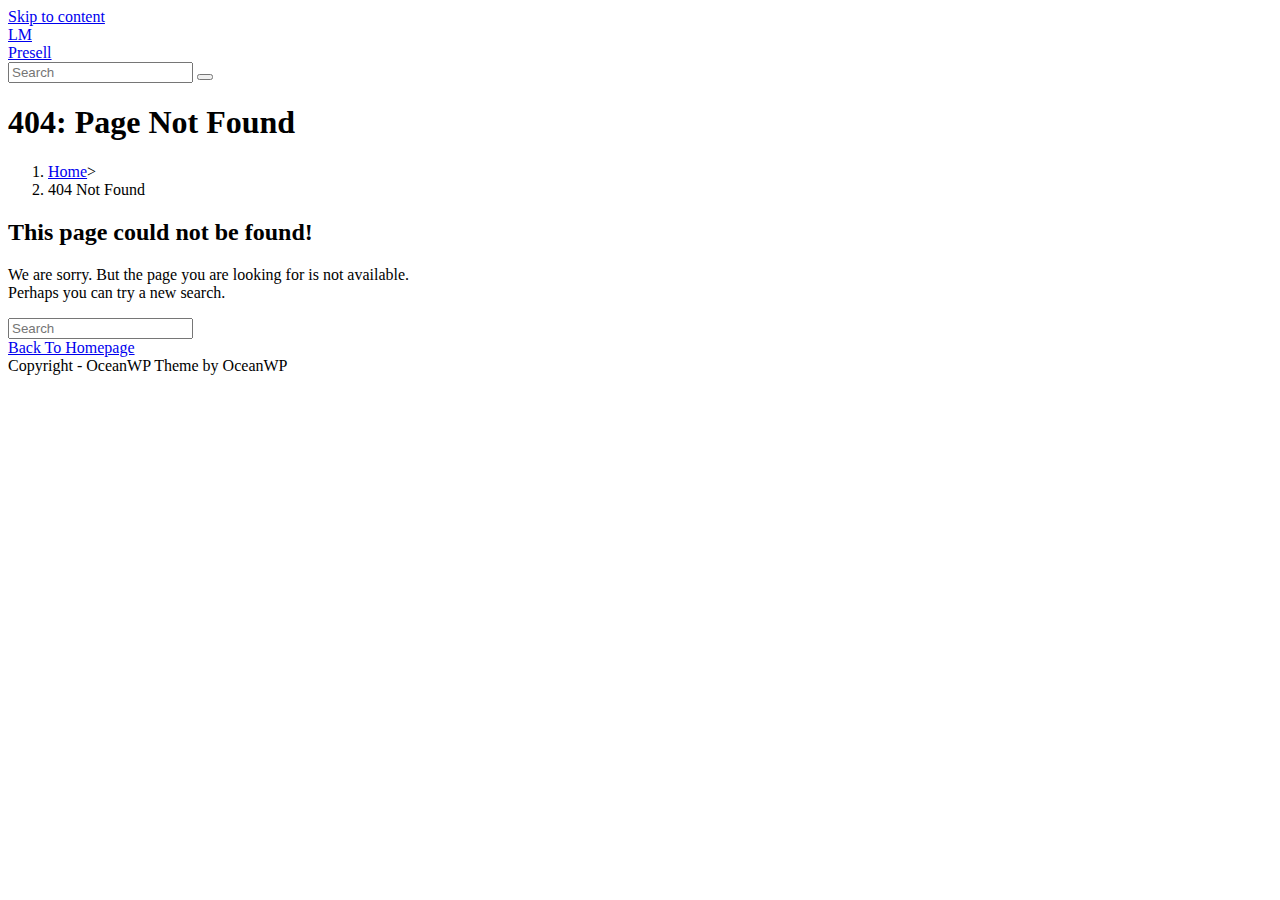
<file: lp/schema.org/index.html>
<!DOCTYPE html>
<html class="html" lang="en-US">
<head>
	<!-- Meta Pixel Code -->
<script>
!function(f,b,e,v,n,t,s)
{if(f.fbq)return;n=f.fbq=function(){n.callMethod?
n.callMethod.apply(n,arguments):n.queue.push(arguments)};
if(!f._fbq)f._fbq=n;n.push=n;n.loaded=!0;n.version='2.0';
n.queue=[];t=b.createElement(e);t.async=!0;
t.src=v;s=b.getElementsByTagName(e)[0];
s.parentNode.insertBefore(t,s)}(window, document,'script',
'https://connect.facebook.net/en_US/fbevents.js');
fbq('init', '2916345378507499');
fbq('track', 'PageView');
</script>
<noscript><img height="1" width="1" style="display:none"
src="https://www.facebook.com/tr?id=2916345378507499&ev=PageView&noscript=1"
/></noscript>
<!-- End Meta Pixel Code -->
	<meta charset="UTF-8">
	<link rel="profile" href="https://gmpg.org/xfn/11">

	<title>Page not found &#8211; LM </title>
<meta name='robots' content='max-image-preview:large' />
<meta name="viewport" content="width=device-width, initial-scale=1"><link rel="alternate" type="application/rss+xml" title="LM  &raquo; Feed" href="https://lakaswan.com.br/feed/" />
<link rel="alternate" type="application/rss+xml" title="LM  &raquo; Comments Feed" href="https://lakaswan.com.br/comments/feed/" />
<script>
window._wpemojiSettings = {"baseUrl":"https:\/\/s.w.org\/images\/core\/emoji\/15.0.3\/72x72\/","ext":".png","svgUrl":"https:\/\/s.w.org\/images\/core\/emoji\/15.0.3\/svg\/","svgExt":".svg","source":{"concatemoji":"https:\/\/lakaswan.com.br\/wp-includes\/js\/wp-emoji-release.min.js?ver=6.5.5"}};
/*! This file is auto-generated */
!function(i,n){var o,s,e;function c(e){try{var t={supportTests:e,timestamp:(new Date).valueOf()};sessionStorage.setItem(o,JSON.stringify(t))}catch(e){}}function p(e,t,n){e.clearRect(0,0,e.canvas.width,e.canvas.height),e.fillText(t,0,0);var t=new Uint32Array(e.getImageData(0,0,e.canvas.width,e.canvas.height).data),r=(e.clearRect(0,0,e.canvas.width,e.canvas.height),e.fillText(n,0,0),new Uint32Array(e.getImageData(0,0,e.canvas.width,e.canvas.height).data));return t.every(function(e,t){return e===r[t]})}function u(e,t,n){switch(t){case"flag":return n(e,"\ud83c\udff3\ufe0f\u200d\u26a7\ufe0f","\ud83c\udff3\ufe0f\u200b\u26a7\ufe0f")?!1:!n(e,"\ud83c\uddfa\ud83c\uddf3","\ud83c\uddfa\u200b\ud83c\uddf3")&&!n(e,"\ud83c\udff4\udb40\udc67\udb40\udc62\udb40\udc65\udb40\udc6e\udb40\udc67\udb40\udc7f","\ud83c\udff4\u200b\udb40\udc67\u200b\udb40\udc62\u200b\udb40\udc65\u200b\udb40\udc6e\u200b\udb40\udc67\u200b\udb40\udc7f");case"emoji":return!n(e,"\ud83d\udc26\u200d\u2b1b","\ud83d\udc26\u200b\u2b1b")}return!1}function f(e,t,n){var r="undefined"!=typeof WorkerGlobalScope&&self instanceof WorkerGlobalScope?new OffscreenCanvas(300,150):i.createElement("canvas"),a=r.getContext("2d",{willReadFrequently:!0}),o=(a.textBaseline="top",a.font="600 32px Arial",{});return e.forEach(function(e){o[e]=t(a,e,n)}),o}function t(e){var t=i.createElement("script");t.src=e,t.defer=!0,i.head.appendChild(t)}"undefined"!=typeof Promise&&(o="wpEmojiSettingsSupports",s=["flag","emoji"],n.supports={everything:!0,everythingExceptFlag:!0},e=new Promise(function(e){i.addEventListener("DOMContentLoaded",e,{once:!0})}),new Promise(function(t){var n=function(){try{var e=JSON.parse(sessionStorage.getItem(o));if("object"==typeof e&&"number"==typeof e.timestamp&&(new Date).valueOf()<e.timestamp+604800&&"object"==typeof e.supportTests)return e.supportTests}catch(e){}return null}();if(!n){if("undefined"!=typeof Worker&&"undefined"!=typeof OffscreenCanvas&&"undefined"!=typeof URL&&URL.createObjectURL&&"undefined"!=typeof Blob)try{var e="postMessage("+f.toString()+"("+[JSON.stringify(s),u.toString(),p.toString()].join(",")+"));",r=new Blob([e],{type:"text/javascript"}),a=new Worker(URL.createObjectURL(r),{name:"wpTestEmojiSupports"});return void(a.onmessage=function(e){c(n=e.data),a.terminate(),t(n)})}catch(e){}c(n=f(s,u,p))}t(n)}).then(function(e){for(var t in e)n.supports[t]=e[t],n.supports.everything=n.supports.everything&&n.supports[t],"flag"!==t&&(n.supports.everythingExceptFlag=n.supports.everythingExceptFlag&&n.supports[t]);n.supports.everythingExceptFlag=n.supports.everythingExceptFlag&&!n.supports.flag,n.DOMReady=!1,n.readyCallback=function(){n.DOMReady=!0}}).then(function(){return e}).then(function(){var e;n.supports.everything||(n.readyCallback(),(e=n.source||{}).concatemoji?t(e.concatemoji):e.wpemoji&&e.twemoji&&(t(e.twemoji),t(e.wpemoji)))}))}((window,document),window._wpemojiSettings);
</script>
<style id='wp-emoji-styles-inline-css'>

	img.wp-smiley, img.emoji {
		display: inline !important;
		border: none !important;
		box-shadow: none !important;
		height: 1em !important;
		width: 1em !important;
		margin: 0 0.07em !important;
		vertical-align: -0.1em !important;
		background: none !important;
		padding: 0 !important;
	}
</style>
<link rel='stylesheet' id='wp-block-library-css' href='https://lakaswan.com.br/wp-includes/css/dist/block-library/style.min.css?ver=6.5.5' media='all' />
<style id='wp-block-library-theme-inline-css'>
.wp-block-audio figcaption{color:#555;font-size:13px;text-align:center}.is-dark-theme .wp-block-audio figcaption{color:#ffffffa6}.wp-block-audio{margin:0 0 1em}.wp-block-code{border:1px solid #ccc;border-radius:4px;font-family:Menlo,Consolas,monaco,monospace;padding:.8em 1em}.wp-block-embed figcaption{color:#555;font-size:13px;text-align:center}.is-dark-theme .wp-block-embed figcaption{color:#ffffffa6}.wp-block-embed{margin:0 0 1em}.blocks-gallery-caption{color:#555;font-size:13px;text-align:center}.is-dark-theme .blocks-gallery-caption{color:#ffffffa6}.wp-block-image figcaption{color:#555;font-size:13px;text-align:center}.is-dark-theme .wp-block-image figcaption{color:#ffffffa6}.wp-block-image{margin:0 0 1em}.wp-block-pullquote{border-bottom:4px solid;border-top:4px solid;color:currentColor;margin-bottom:1.75em}.wp-block-pullquote cite,.wp-block-pullquote footer,.wp-block-pullquote__citation{color:currentColor;font-size:.8125em;font-style:normal;text-transform:uppercase}.wp-block-quote{border-left:.25em solid;margin:0 0 1.75em;padding-left:1em}.wp-block-quote cite,.wp-block-quote footer{color:currentColor;font-size:.8125em;font-style:normal;position:relative}.wp-block-quote.has-text-align-right{border-left:none;border-right:.25em solid;padding-left:0;padding-right:1em}.wp-block-quote.has-text-align-center{border:none;padding-left:0}.wp-block-quote.is-large,.wp-block-quote.is-style-large,.wp-block-quote.is-style-plain{border:none}.wp-block-search .wp-block-search__label{font-weight:700}.wp-block-search__button{border:1px solid #ccc;padding:.375em .625em}:where(.wp-block-group.has-background){padding:1.25em 2.375em}.wp-block-separator.has-css-opacity{opacity:.4}.wp-block-separator{border:none;border-bottom:2px solid;margin-left:auto;margin-right:auto}.wp-block-separator.has-alpha-channel-opacity{opacity:1}.wp-block-separator:not(.is-style-wide):not(.is-style-dots){width:100px}.wp-block-separator.has-background:not(.is-style-dots){border-bottom:none;height:1px}.wp-block-separator.has-background:not(.is-style-wide):not(.is-style-dots){height:2px}.wp-block-table{margin:0 0 1em}.wp-block-table td,.wp-block-table th{word-break:normal}.wp-block-table figcaption{color:#555;font-size:13px;text-align:center}.is-dark-theme .wp-block-table figcaption{color:#ffffffa6}.wp-block-video figcaption{color:#555;font-size:13px;text-align:center}.is-dark-theme .wp-block-video figcaption{color:#ffffffa6}.wp-block-video{margin:0 0 1em}.wp-block-template-part.has-background{margin-bottom:0;margin-top:0;padding:1.25em 2.375em}
</style>
<style id='classic-theme-styles-inline-css'>
/*! This file is auto-generated */
.wp-block-button__link{color:#fff;background-color:#32373c;border-radius:9999px;box-shadow:none;text-decoration:none;padding:calc(.667em + 2px) calc(1.333em + 2px);font-size:1.125em}.wp-block-file__button{background:#32373c;color:#fff;text-decoration:none}
</style>
<style id='global-styles-inline-css'>
body{--wp--preset--color--black: #000000;--wp--preset--color--cyan-bluish-gray: #abb8c3;--wp--preset--color--white: #ffffff;--wp--preset--color--pale-pink: #f78da7;--wp--preset--color--vivid-red: #cf2e2e;--wp--preset--color--luminous-vivid-orange: #ff6900;--wp--preset--color--luminous-vivid-amber: #fcb900;--wp--preset--color--light-green-cyan: #7bdcb5;--wp--preset--color--vivid-green-cyan: #00d084;--wp--preset--color--pale-cyan-blue: #8ed1fc;--wp--preset--color--vivid-cyan-blue: #0693e3;--wp--preset--color--vivid-purple: #9b51e0;--wp--preset--gradient--vivid-cyan-blue-to-vivid-purple: linear-gradient(135deg,rgba(6,147,227,1) 0%,rgb(155,81,224) 100%);--wp--preset--gradient--light-green-cyan-to-vivid-green-cyan: linear-gradient(135deg,rgb(122,220,180) 0%,rgb(0,208,130) 100%);--wp--preset--gradient--luminous-vivid-amber-to-luminous-vivid-orange: linear-gradient(135deg,rgba(252,185,0,1) 0%,rgba(255,105,0,1) 100%);--wp--preset--gradient--luminous-vivid-orange-to-vivid-red: linear-gradient(135deg,rgba(255,105,0,1) 0%,rgb(207,46,46) 100%);--wp--preset--gradient--very-light-gray-to-cyan-bluish-gray: linear-gradient(135deg,rgb(238,238,238) 0%,rgb(169,184,195) 100%);--wp--preset--gradient--cool-to-warm-spectrum: linear-gradient(135deg,rgb(74,234,220) 0%,rgb(151,120,209) 20%,rgb(207,42,186) 40%,rgb(238,44,130) 60%,rgb(251,105,98) 80%,rgb(254,248,76) 100%);--wp--preset--gradient--blush-light-purple: linear-gradient(135deg,rgb(255,206,236) 0%,rgb(152,150,240) 100%);--wp--preset--gradient--blush-bordeaux: linear-gradient(135deg,rgb(254,205,165) 0%,rgb(254,45,45) 50%,rgb(107,0,62) 100%);--wp--preset--gradient--luminous-dusk: linear-gradient(135deg,rgb(255,203,112) 0%,rgb(199,81,192) 50%,rgb(65,88,208) 100%);--wp--preset--gradient--pale-ocean: linear-gradient(135deg,rgb(255,245,203) 0%,rgb(182,227,212) 50%,rgb(51,167,181) 100%);--wp--preset--gradient--electric-grass: linear-gradient(135deg,rgb(202,248,128) 0%,rgb(113,206,126) 100%);--wp--preset--gradient--midnight: linear-gradient(135deg,rgb(2,3,129) 0%,rgb(40,116,252) 100%);--wp--preset--font-size--small: 13px;--wp--preset--font-size--medium: 20px;--wp--preset--font-size--large: 36px;--wp--preset--font-size--x-large: 42px;--wp--preset--spacing--20: 0.44rem;--wp--preset--spacing--30: 0.67rem;--wp--preset--spacing--40: 1rem;--wp--preset--spacing--50: 1.5rem;--wp--preset--spacing--60: 2.25rem;--wp--preset--spacing--70: 3.38rem;--wp--preset--spacing--80: 5.06rem;--wp--preset--shadow--natural: 6px 6px 9px rgba(0, 0, 0, 0.2);--wp--preset--shadow--deep: 12px 12px 50px rgba(0, 0, 0, 0.4);--wp--preset--shadow--sharp: 6px 6px 0px rgba(0, 0, 0, 0.2);--wp--preset--shadow--outlined: 6px 6px 0px -3px rgba(255, 255, 255, 1), 6px 6px rgba(0, 0, 0, 1);--wp--preset--shadow--crisp: 6px 6px 0px rgba(0, 0, 0, 1);}:where(.is-layout-flex){gap: 0.5em;}:where(.is-layout-grid){gap: 0.5em;}body .is-layout-flex{display: flex;}body .is-layout-flex{flex-wrap: wrap;align-items: center;}body .is-layout-flex > *{margin: 0;}body .is-layout-grid{display: grid;}body .is-layout-grid > *{margin: 0;}:where(.wp-block-columns.is-layout-flex){gap: 2em;}:where(.wp-block-columns.is-layout-grid){gap: 2em;}:where(.wp-block-post-template.is-layout-flex){gap: 1.25em;}:where(.wp-block-post-template.is-layout-grid){gap: 1.25em;}.has-black-color{color: var(--wp--preset--color--black) !important;}.has-cyan-bluish-gray-color{color: var(--wp--preset--color--cyan-bluish-gray) !important;}.has-white-color{color: var(--wp--preset--color--white) !important;}.has-pale-pink-color{color: var(--wp--preset--color--pale-pink) !important;}.has-vivid-red-color{color: var(--wp--preset--color--vivid-red) !important;}.has-luminous-vivid-orange-color{color: var(--wp--preset--color--luminous-vivid-orange) !important;}.has-luminous-vivid-amber-color{color: var(--wp--preset--color--luminous-vivid-amber) !important;}.has-light-green-cyan-color{color: var(--wp--preset--color--light-green-cyan) !important;}.has-vivid-green-cyan-color{color: var(--wp--preset--color--vivid-green-cyan) !important;}.has-pale-cyan-blue-color{color: var(--wp--preset--color--pale-cyan-blue) !important;}.has-vivid-cyan-blue-color{color: var(--wp--preset--color--vivid-cyan-blue) !important;}.has-vivid-purple-color{color: var(--wp--preset--color--vivid-purple) !important;}.has-black-background-color{background-color: var(--wp--preset--color--black) !important;}.has-cyan-bluish-gray-background-color{background-color: var(--wp--preset--color--cyan-bluish-gray) !important;}.has-white-background-color{background-color: var(--wp--preset--color--white) !important;}.has-pale-pink-background-color{background-color: var(--wp--preset--color--pale-pink) !important;}.has-vivid-red-background-color{background-color: var(--wp--preset--color--vivid-red) !important;}.has-luminous-vivid-orange-background-color{background-color: var(--wp--preset--color--luminous-vivid-orange) !important;}.has-luminous-vivid-amber-background-color{background-color: var(--wp--preset--color--luminous-vivid-amber) !important;}.has-light-green-cyan-background-color{background-color: var(--wp--preset--color--light-green-cyan) !important;}.has-vivid-green-cyan-background-color{background-color: var(--wp--preset--color--vivid-green-cyan) !important;}.has-pale-cyan-blue-background-color{background-color: var(--wp--preset--color--pale-cyan-blue) !important;}.has-vivid-cyan-blue-background-color{background-color: var(--wp--preset--color--vivid-cyan-blue) !important;}.has-vivid-purple-background-color{background-color: var(--wp--preset--color--vivid-purple) !important;}.has-black-border-color{border-color: var(--wp--preset--color--black) !important;}.has-cyan-bluish-gray-border-color{border-color: var(--wp--preset--color--cyan-bluish-gray) !important;}.has-white-border-color{border-color: var(--wp--preset--color--white) !important;}.has-pale-pink-border-color{border-color: var(--wp--preset--color--pale-pink) !important;}.has-vivid-red-border-color{border-color: var(--wp--preset--color--vivid-red) !important;}.has-luminous-vivid-orange-border-color{border-color: var(--wp--preset--color--luminous-vivid-orange) !important;}.has-luminous-vivid-amber-border-color{border-color: var(--wp--preset--color--luminous-vivid-amber) !important;}.has-light-green-cyan-border-color{border-color: var(--wp--preset--color--light-green-cyan) !important;}.has-vivid-green-cyan-border-color{border-color: var(--wp--preset--color--vivid-green-cyan) !important;}.has-pale-cyan-blue-border-color{border-color: var(--wp--preset--color--pale-cyan-blue) !important;}.has-vivid-cyan-blue-border-color{border-color: var(--wp--preset--color--vivid-cyan-blue) !important;}.has-vivid-purple-border-color{border-color: var(--wp--preset--color--vivid-purple) !important;}.has-vivid-cyan-blue-to-vivid-purple-gradient-background{background: var(--wp--preset--gradient--vivid-cyan-blue-to-vivid-purple) !important;}.has-light-green-cyan-to-vivid-green-cyan-gradient-background{background: var(--wp--preset--gradient--light-green-cyan-to-vivid-green-cyan) !important;}.has-luminous-vivid-amber-to-luminous-vivid-orange-gradient-background{background: var(--wp--preset--gradient--luminous-vivid-amber-to-luminous-vivid-orange) !important;}.has-luminous-vivid-orange-to-vivid-red-gradient-background{background: var(--wp--preset--gradient--luminous-vivid-orange-to-vivid-red) !important;}.has-very-light-gray-to-cyan-bluish-gray-gradient-background{background: var(--wp--preset--gradient--very-light-gray-to-cyan-bluish-gray) !important;}.has-cool-to-warm-spectrum-gradient-background{background: var(--wp--preset--gradient--cool-to-warm-spectrum) !important;}.has-blush-light-purple-gradient-background{background: var(--wp--preset--gradient--blush-light-purple) !important;}.has-blush-bordeaux-gradient-background{background: var(--wp--preset--gradient--blush-bordeaux) !important;}.has-luminous-dusk-gradient-background{background: var(--wp--preset--gradient--luminous-dusk) !important;}.has-pale-ocean-gradient-background{background: var(--wp--preset--gradient--pale-ocean) !important;}.has-electric-grass-gradient-background{background: var(--wp--preset--gradient--electric-grass) !important;}.has-midnight-gradient-background{background: var(--wp--preset--gradient--midnight) !important;}.has-small-font-size{font-size: var(--wp--preset--font-size--small) !important;}.has-medium-font-size{font-size: var(--wp--preset--font-size--medium) !important;}.has-large-font-size{font-size: var(--wp--preset--font-size--large) !important;}.has-x-large-font-size{font-size: var(--wp--preset--font-size--x-large) !important;}
.wp-block-navigation a:where(:not(.wp-element-button)){color: inherit;}
:where(.wp-block-post-template.is-layout-flex){gap: 1.25em;}:where(.wp-block-post-template.is-layout-grid){gap: 1.25em;}
:where(.wp-block-columns.is-layout-flex){gap: 2em;}:where(.wp-block-columns.is-layout-grid){gap: 2em;}
.wp-block-pullquote{font-size: 1.5em;line-height: 1.6;}
</style>
<link rel='stylesheet' id='font-awesome-css' href='https://lakaswan.com.br/wp-content/themes/oceanwp/assets/fonts/fontawesome/css/all.min.css?ver=6.4.2' media='all' />
<link rel='stylesheet' id='simple-line-icons-css' href='https://lakaswan.com.br/wp-content/themes/oceanwp/assets/css/third/simple-line-icons.min.css?ver=2.4.0' media='all' />
<link rel='stylesheet' id='oceanwp-style-css' href='https://lakaswan.com.br/wp-content/themes/oceanwp/assets/css/style.min.css?ver=3.5.5' media='all' />
<link rel='stylesheet' id='oe-widgets-style-css' href='https://lakaswan.com.br/wp-content/plugins/ocean-extra/assets/css/widgets.css?ver=6.5.5' media='all' />
<script src="https://lakaswan.com.br/wp-includes/js/jquery/jquery.min.js?ver=3.7.1" id="jquery-core-js"></script>
<script src="https://lakaswan.com.br/wp-includes/js/jquery/jquery-migrate.min.js?ver=3.4.1" id="jquery-migrate-js"></script>
<link rel="https://api.w.org/" href="https://lakaswan.com.br/wp-json/" /><link rel="EditURI" type="application/rsd+xml" title="RSD" href="https://lakaswan.com.br/xmlrpc.php?rsd" />
<meta name="generator" content="WordPress 6.5.5" />
<meta name="generator" content="Elementor 3.21.6; features: e_optimized_assets_loading, e_optimized_css_loading, e_font_icon_svg, additional_custom_breakpoints, e_lazyload; settings: css_print_method-external, google_font-enabled, font_display-swap">
			<style>
				.e-con.e-parent:nth-of-type(n+4):not(.e-lazyloaded):not(.e-no-lazyload),
				.e-con.e-parent:nth-of-type(n+4):not(.e-lazyloaded):not(.e-no-lazyload) * {
					background-image: none !important;
				}
				@media screen and (max-height: 1024px) {
					.e-con.e-parent:nth-of-type(n+3):not(.e-lazyloaded):not(.e-no-lazyload),
					.e-con.e-parent:nth-of-type(n+3):not(.e-lazyloaded):not(.e-no-lazyload) * {
						background-image: none !important;
					}
				}
				@media screen and (max-height: 640px) {
					.e-con.e-parent:nth-of-type(n+2):not(.e-lazyloaded):not(.e-no-lazyload),
					.e-con.e-parent:nth-of-type(n+2):not(.e-lazyloaded):not(.e-no-lazyload) * {
						background-image: none !important;
					}
				}
			</style>
			<!-- OceanWP CSS -->
<style type="text/css">
/* Header CSS */#site-header.has-header-media .overlay-header-media{background-color:rgba(0,0,0,0.5)}
</style></head>

<body class="error404 wp-embed-responsive oceanwp-theme dropdown-mobile default-breakpoint content-full-width content-max-width has-topbar has-breadcrumbs elementor-default elementor-kit-11" itemscope="itemscope" itemtype="https://schema.org/WebPage">

	
	
	<div id="outer-wrap" class="site clr">

		<a class="skip-link screen-reader-text" href="#main">Skip to content</a>

		
		<div id="wrap" class="clr">

			

<div id="top-bar-wrap" class="clr">

	<div id="top-bar" class="clr container has-no-content">

		
		<div id="top-bar-inner" class="clr">

			

		</div><!-- #top-bar-inner -->

		
	</div><!-- #top-bar -->

</div><!-- #top-bar-wrap -->


			
<header id="site-header" class="minimal-header clr" data-height="74" itemscope="itemscope" itemtype="https://schema.org/WPHeader" role="banner">

	
					
			<div id="site-header-inner" class="clr container">

				
				

<div id="site-logo" class="clr" itemscope itemtype="https://schema.org/Brand" >

	
	<div id="site-logo-inner" class="clr">

						<a href="https://lakaswan.com.br/" rel="home" class="site-title site-logo-text" >LM </a>
				
	</div><!-- #site-logo-inner -->

	
	
</div><!-- #site-logo -->


				
			</div><!-- #site-header-inner -->

			
<div id="mobile-dropdown" class="clr" >

	<nav class="clr" itemscope="itemscope" itemtype="https://schema.org/SiteNavigationElement">

		<div class="menu"><li class="page_item page-item-6"><a href="https://lakaswan.com.br/">Presell</a></li>
</div>

<div id="mobile-menu-search" class="clr">
	<form aria-label="Search this website" method="get" action="https://lakaswan.com.br/" class="mobile-searchform">
		<input aria-label="Insert search query" value="" class="field" id="ocean-mobile-search-1" type="search" name="s" autocomplete="off" placeholder="Search" />
		<button aria-label="Submit search" type="submit" class="searchform-submit">
			<i class=" icon-magnifier" aria-hidden="true" role="img"></i>		</button>
					</form>
</div><!-- .mobile-menu-search -->

	</nav>

</div>

			
			
		
		
</header><!-- #site-header -->


			
			<main id="main" class="site-main clr"  role="main">

				

<header class="page-header">

	
	<div class="container clr page-header-inner">

		
			<h1 class="page-header-title clr" itemprop="headline">404: Page Not Found</h1>

			
		
		<nav role="navigation" aria-label="Breadcrumbs" class="site-breadcrumbs clr position-"><ol class="trail-items" itemscope itemtype="http://schema.org/BreadcrumbList"><meta name="numberOfItems" content="2" /><meta name="itemListOrder" content="Ascending" /><li class="trail-item trail-begin" itemprop="itemListElement" itemscope itemtype="https://schema.org/ListItem"><a href="https://lakaswan.com.br" rel="home" aria-label="Home" itemprop="item"><span itemprop="name"><i class=" icon-home" aria-hidden="true" role="img"></i><span class="breadcrumb-home has-icon">Home</span></span></a><span class="breadcrumb-sep">></span><meta itemprop="position" content="1" /></li><li class="trail-item trail-end" itemprop="itemListElement" itemscope itemtype="https://schema.org/ListItem"><span itemprop="name"><span class="breadcrumb-error">404 Not Found</span></span><meta itemprop="position" content="2" /></li></ol></nav>
	</div><!-- .page-header-inner -->

	
	
</header><!-- .page-header -->


						
						<div id="content-wrap" class="container clr">

							
							<div id="primary" class="content-area clr">

								
								<div id="content" class="clr site-content">

									
									<article class="entry clr">

										
												<div class="error404-content clr">
													
													<h2 class="error-title">This page could not be found!</h2>
													<p class="error-text">We are sorry. But the page you are looking for is not available.<br />Perhaps you can try a new search.</p>
													
<form aria-label="Search this website" role="search" method="get" class="searchform" action="https://lakaswan.com.br/">	
	<input aria-label="Insert search query" type="search" id="ocean-search-form-2" class="field" autocomplete="off" placeholder="Search" name="s">
		</form>
													<a class="error-btn button" href="https://lakaswan.com.br/">Back To Homepage</a>

												</div><!-- .error404-content -->

												
									</article><!-- .entry -->

									
								</div><!-- #content -->

								
							</div><!-- #primary -->

							
						</div><!-- #content-wrap -->

						

	</main><!-- #main -->

	
	
	
		
<footer id="footer" class="site-footer" itemscope="itemscope" itemtype="https://schema.org/WPFooter" role="contentinfo">

	
	<div id="footer-inner" class="clr">

		

<div id="footer-widgets" class="oceanwp-row clr">

	
	<div class="footer-widgets-inner container">

					<div class="footer-box span_1_of_4 col col-1">
							</div><!-- .footer-one-box -->

							<div class="footer-box span_1_of_4 col col-2">
									</div><!-- .footer-one-box -->
				
							<div class="footer-box span_1_of_4 col col-3 ">
									</div><!-- .footer-one-box -->
				
							<div class="footer-box span_1_of_4 col col-4">
									</div><!-- .footer-box -->
				
			
	</div><!-- .container -->

	
</div><!-- #footer-widgets -->



<div id="footer-bottom" class="clr no-footer-nav">

	
	<div id="footer-bottom-inner" class="container clr">

		
		
			<div id="copyright" class="clr" role="contentinfo">
				Copyright - OceanWP Theme by OceanWP			</div><!-- #copyright -->

			
	</div><!-- #footer-bottom-inner -->

	
</div><!-- #footer-bottom -->


	</div><!-- #footer-inner -->

	
</footer><!-- #footer -->

	
	
</div><!-- #wrap -->


</div><!-- #outer-wrap -->



<a aria-label="Scroll to the top of the page" href="#" id="scroll-top" class="scroll-top-right"><i class=" fa fa-angle-up" aria-hidden="true" role="img"></i></a>




			<script type='text/javascript'>
				const lazyloadRunObserver = () => {
					const lazyloadBackgrounds = document.querySelectorAll( `.e-con.e-parent:not(.e-lazyloaded)` );
					const lazyloadBackgroundObserver = new IntersectionObserver( ( entries ) => {
						entries.forEach( ( entry ) => {
							if ( entry.isIntersecting ) {
								let lazyloadBackground = entry.target;
								if( lazyloadBackground ) {
									lazyloadBackground.classList.add( 'e-lazyloaded' );
								}
								lazyloadBackgroundObserver.unobserve( entry.target );
							}
						});
					}, { rootMargin: '200px 0px 200px 0px' } );
					lazyloadBackgrounds.forEach( ( lazyloadBackground ) => {
						lazyloadBackgroundObserver.observe( lazyloadBackground );
					} );
				};
				const events = [
					'DOMContentLoaded',
					'elementor/lazyload/observe',
				];
				events.forEach( ( event ) => {
					document.addEventListener( event, lazyloadRunObserver );
				} );
			</script>
			<script src="https://lakaswan.com.br/wp-includes/js/imagesloaded.min.js?ver=5.0.0" id="imagesloaded-js"></script>
<script id="oceanwp-main-js-extra">
var oceanwpLocalize = {"nonce":"9020b846fa","isRTL":"","menuSearchStyle":"drop_down","mobileMenuSearchStyle":"disabled","sidrSource":null,"sidrDisplace":"1","sidrSide":"left","sidrDropdownTarget":"link","verticalHeaderTarget":"link","customScrollOffset":"0","customSelects":".woocommerce-ordering .orderby, #dropdown_product_cat, .widget_categories select, .widget_archive select, .single-product .variations_form .variations select","ajax_url":"https:\/\/lakaswan.com.br\/wp-admin\/admin-ajax.php","oe_mc_wpnonce":"ec6d2199d9"};
</script>
<script src="https://lakaswan.com.br/wp-content/themes/oceanwp/assets/js/theme.min.js?ver=3.5.5" id="oceanwp-main-js"></script>
<script src="https://lakaswan.com.br/wp-content/themes/oceanwp/assets/js/drop-down-mobile-menu.min.js?ver=3.5.5" id="oceanwp-drop-down-mobile-menu-js"></script>
<script src="https://lakaswan.com.br/wp-content/themes/oceanwp/assets/js/drop-down-search.min.js?ver=3.5.5" id="oceanwp-drop-down-search-js"></script>
<script src="https://lakaswan.com.br/wp-content/themes/oceanwp/assets/js/vendors/magnific-popup.min.js?ver=3.5.5" id="ow-magnific-popup-js"></script>
<script src="https://lakaswan.com.br/wp-content/themes/oceanwp/assets/js/ow-lightbox.min.js?ver=3.5.5" id="oceanwp-lightbox-js"></script>
<script src="https://lakaswan.com.br/wp-content/themes/oceanwp/assets/js/vendors/flickity.pkgd.min.js?ver=3.5.5" id="ow-flickity-js"></script>
<script src="https://lakaswan.com.br/wp-content/themes/oceanwp/assets/js/ow-slider.min.js?ver=3.5.5" id="oceanwp-slider-js"></script>
<script src="https://lakaswan.com.br/wp-content/themes/oceanwp/assets/js/scroll-effect.min.js?ver=3.5.5" id="oceanwp-scroll-effect-js"></script>
<script src="https://lakaswan.com.br/wp-content/themes/oceanwp/assets/js/scroll-top.min.js?ver=3.5.5" id="oceanwp-scroll-top-js"></script>
<script src="https://lakaswan.com.br/wp-content/themes/oceanwp/assets/js/select.min.js?ver=3.5.5" id="oceanwp-select-js"></script>
</body>
</html>


<!-- Page cached by LiteSpeed Cache 6.2.0.1 on 2024-07-27 17:51:51 -->
</file>
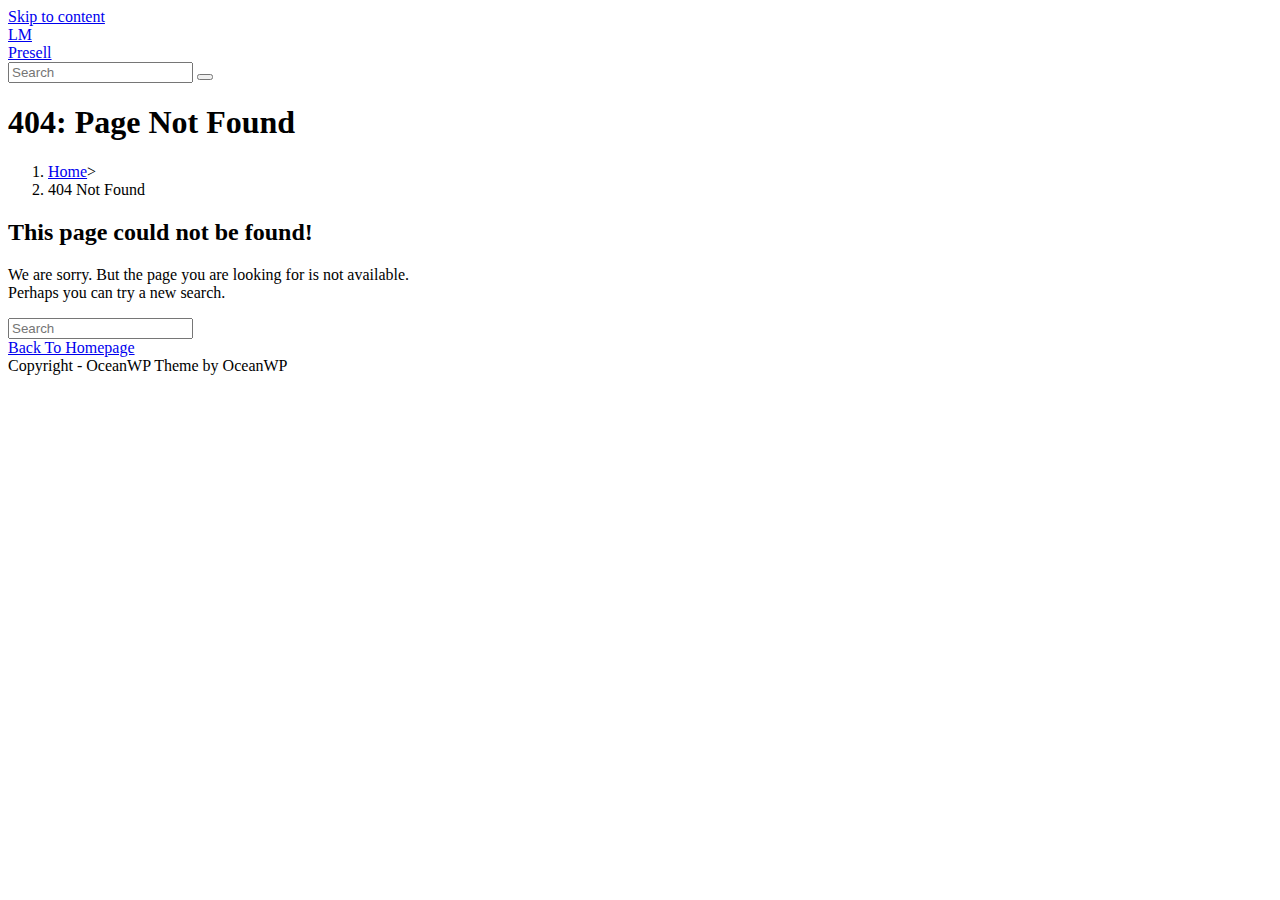
<file: lp/a.html>
<!DOCTYPE html>
<html class="html" lang="en-US">
<head>
	<!-- Meta Pixel Code -->
<script>
!function(f,b,e,v,n,t,s)
{if(f.fbq)return;n=f.fbq=function(){n.callMethod?
n.callMethod.apply(n,arguments):n.queue.push(arguments)};
if(!f._fbq)f._fbq=n;n.push=n;n.loaded=!0;n.version='2.0';
n.queue=[];t=b.createElement(e);t.async=!0;
t.src=v;s=b.getElementsByTagName(e)[0];
s.parentNode.insertBefore(t,s)}(window, document,'script',
'https://connect.facebook.net/en_US/fbevents.js');
fbq('init', '2916345378507499');
fbq('track', 'PageView');
</script>
<noscript><img height="1" width="1" style="display:none"
src="https://www.facebook.com/tr?id=2916345378507499&ev=PageView&noscript=1"
/></noscript>
<!-- End Meta Pixel Code -->
	<meta charset="UTF-8">
	<link rel="profile" href="https://gmpg.org/xfn/11">

	<title>Page not found &#8211; LM </title>
<meta name='robots' content='max-image-preview:large' />
<meta name="viewport" content="width=device-width, initial-scale=1"><link rel="alternate" type="application/rss+xml" title="LM  &raquo; Feed" href="https://lakaswan.com.br/feed/" />
<link rel="alternate" type="application/rss+xml" title="LM  &raquo; Comments Feed" href="https://lakaswan.com.br/comments/feed/" />
<script>
window._wpemojiSettings = {"baseUrl":"https:\/\/s.w.org\/images\/core\/emoji\/15.0.3\/72x72\/","ext":".png","svgUrl":"https:\/\/s.w.org\/images\/core\/emoji\/15.0.3\/svg\/","svgExt":".svg","source":{"concatemoji":"https:\/\/lakaswan.com.br\/wp-includes\/js\/wp-emoji-release.min.js?ver=6.5.5"}};
/*! This file is auto-generated */
!function(i,n){var o,s,e;function c(e){try{var t={supportTests:e,timestamp:(new Date).valueOf()};sessionStorage.setItem(o,JSON.stringify(t))}catch(e){}}function p(e,t,n){e.clearRect(0,0,e.canvas.width,e.canvas.height),e.fillText(t,0,0);var t=new Uint32Array(e.getImageData(0,0,e.canvas.width,e.canvas.height).data),r=(e.clearRect(0,0,e.canvas.width,e.canvas.height),e.fillText(n,0,0),new Uint32Array(e.getImageData(0,0,e.canvas.width,e.canvas.height).data));return t.every(function(e,t){return e===r[t]})}function u(e,t,n){switch(t){case"flag":return n(e,"\ud83c\udff3\ufe0f\u200d\u26a7\ufe0f","\ud83c\udff3\ufe0f\u200b\u26a7\ufe0f")?!1:!n(e,"\ud83c\uddfa\ud83c\uddf3","\ud83c\uddfa\u200b\ud83c\uddf3")&&!n(e,"\ud83c\udff4\udb40\udc67\udb40\udc62\udb40\udc65\udb40\udc6e\udb40\udc67\udb40\udc7f","\ud83c\udff4\u200b\udb40\udc67\u200b\udb40\udc62\u200b\udb40\udc65\u200b\udb40\udc6e\u200b\udb40\udc67\u200b\udb40\udc7f");case"emoji":return!n(e,"\ud83d\udc26\u200d\u2b1b","\ud83d\udc26\u200b\u2b1b")}return!1}function f(e,t,n){var r="undefined"!=typeof WorkerGlobalScope&&self instanceof WorkerGlobalScope?new OffscreenCanvas(300,150):i.createElement("canvas"),a=r.getContext("2d",{willReadFrequently:!0}),o=(a.textBaseline="top",a.font="600 32px Arial",{});return e.forEach(function(e){o[e]=t(a,e,n)}),o}function t(e){var t=i.createElement("script");t.src=e,t.defer=!0,i.head.appendChild(t)}"undefined"!=typeof Promise&&(o="wpEmojiSettingsSupports",s=["flag","emoji"],n.supports={everything:!0,everythingExceptFlag:!0},e=new Promise(function(e){i.addEventListener("DOMContentLoaded",e,{once:!0})}),new Promise(function(t){var n=function(){try{var e=JSON.parse(sessionStorage.getItem(o));if("object"==typeof e&&"number"==typeof e.timestamp&&(new Date).valueOf()<e.timestamp+604800&&"object"==typeof e.supportTests)return e.supportTests}catch(e){}return null}();if(!n){if("undefined"!=typeof Worker&&"undefined"!=typeof OffscreenCanvas&&"undefined"!=typeof URL&&URL.createObjectURL&&"undefined"!=typeof Blob)try{var e="postMessage("+f.toString()+"("+[JSON.stringify(s),u.toString(),p.toString()].join(",")+"));",r=new Blob([e],{type:"text/javascript"}),a=new Worker(URL.createObjectURL(r),{name:"wpTestEmojiSupports"});return void(a.onmessage=function(e){c(n=e.data),a.terminate(),t(n)})}catch(e){}c(n=f(s,u,p))}t(n)}).then(function(e){for(var t in e)n.supports[t]=e[t],n.supports.everything=n.supports.everything&&n.supports[t],"flag"!==t&&(n.supports.everythingExceptFlag=n.supports.everythingExceptFlag&&n.supports[t]);n.supports.everythingExceptFlag=n.supports.everythingExceptFlag&&!n.supports.flag,n.DOMReady=!1,n.readyCallback=function(){n.DOMReady=!0}}).then(function(){return e}).then(function(){var e;n.supports.everything||(n.readyCallback(),(e=n.source||{}).concatemoji?t(e.concatemoji):e.wpemoji&&e.twemoji&&(t(e.twemoji),t(e.wpemoji)))}))}((window,document),window._wpemojiSettings);
</script>
<style id='wp-emoji-styles-inline-css'>

	img.wp-smiley, img.emoji {
		display: inline !important;
		border: none !important;
		box-shadow: none !important;
		height: 1em !important;
		width: 1em !important;
		margin: 0 0.07em !important;
		vertical-align: -0.1em !important;
		background: none !important;
		padding: 0 !important;
	}
</style>
<link rel='stylesheet' id='wp-block-library-css' href='https://lakaswan.com.br/wp-includes/css/dist/block-library/style.min.css?ver=6.5.5' media='all' />
<style id='wp-block-library-theme-inline-css'>
.wp-block-audio figcaption{color:#555;font-size:13px;text-align:center}.is-dark-theme .wp-block-audio figcaption{color:#ffffffa6}.wp-block-audio{margin:0 0 1em}.wp-block-code{border:1px solid #ccc;border-radius:4px;font-family:Menlo,Consolas,monaco,monospace;padding:.8em 1em}.wp-block-embed figcaption{color:#555;font-size:13px;text-align:center}.is-dark-theme .wp-block-embed figcaption{color:#ffffffa6}.wp-block-embed{margin:0 0 1em}.blocks-gallery-caption{color:#555;font-size:13px;text-align:center}.is-dark-theme .blocks-gallery-caption{color:#ffffffa6}.wp-block-image figcaption{color:#555;font-size:13px;text-align:center}.is-dark-theme .wp-block-image figcaption{color:#ffffffa6}.wp-block-image{margin:0 0 1em}.wp-block-pullquote{border-bottom:4px solid;border-top:4px solid;color:currentColor;margin-bottom:1.75em}.wp-block-pullquote cite,.wp-block-pullquote footer,.wp-block-pullquote__citation{color:currentColor;font-size:.8125em;font-style:normal;text-transform:uppercase}.wp-block-quote{border-left:.25em solid;margin:0 0 1.75em;padding-left:1em}.wp-block-quote cite,.wp-block-quote footer{color:currentColor;font-size:.8125em;font-style:normal;position:relative}.wp-block-quote.has-text-align-right{border-left:none;border-right:.25em solid;padding-left:0;padding-right:1em}.wp-block-quote.has-text-align-center{border:none;padding-left:0}.wp-block-quote.is-large,.wp-block-quote.is-style-large,.wp-block-quote.is-style-plain{border:none}.wp-block-search .wp-block-search__label{font-weight:700}.wp-block-search__button{border:1px solid #ccc;padding:.375em .625em}:where(.wp-block-group.has-background){padding:1.25em 2.375em}.wp-block-separator.has-css-opacity{opacity:.4}.wp-block-separator{border:none;border-bottom:2px solid;margin-left:auto;margin-right:auto}.wp-block-separator.has-alpha-channel-opacity{opacity:1}.wp-block-separator:not(.is-style-wide):not(.is-style-dots){width:100px}.wp-block-separator.has-background:not(.is-style-dots){border-bottom:none;height:1px}.wp-block-separator.has-background:not(.is-style-wide):not(.is-style-dots){height:2px}.wp-block-table{margin:0 0 1em}.wp-block-table td,.wp-block-table th{word-break:normal}.wp-block-table figcaption{color:#555;font-size:13px;text-align:center}.is-dark-theme .wp-block-table figcaption{color:#ffffffa6}.wp-block-video figcaption{color:#555;font-size:13px;text-align:center}.is-dark-theme .wp-block-video figcaption{color:#ffffffa6}.wp-block-video{margin:0 0 1em}.wp-block-template-part.has-background{margin-bottom:0;margin-top:0;padding:1.25em 2.375em}
</style>
<style id='classic-theme-styles-inline-css'>
/*! This file is auto-generated */
.wp-block-button__link{color:#fff;background-color:#32373c;border-radius:9999px;box-shadow:none;text-decoration:none;padding:calc(.667em + 2px) calc(1.333em + 2px);font-size:1.125em}.wp-block-file__button{background:#32373c;color:#fff;text-decoration:none}
</style>
<style id='global-styles-inline-css'>
body{--wp--preset--color--black: #000000;--wp--preset--color--cyan-bluish-gray: #abb8c3;--wp--preset--color--white: #ffffff;--wp--preset--color--pale-pink: #f78da7;--wp--preset--color--vivid-red: #cf2e2e;--wp--preset--color--luminous-vivid-orange: #ff6900;--wp--preset--color--luminous-vivid-amber: #fcb900;--wp--preset--color--light-green-cyan: #7bdcb5;--wp--preset--color--vivid-green-cyan: #00d084;--wp--preset--color--pale-cyan-blue: #8ed1fc;--wp--preset--color--vivid-cyan-blue: #0693e3;--wp--preset--color--vivid-purple: #9b51e0;--wp--preset--gradient--vivid-cyan-blue-to-vivid-purple: linear-gradient(135deg,rgba(6,147,227,1) 0%,rgb(155,81,224) 100%);--wp--preset--gradient--light-green-cyan-to-vivid-green-cyan: linear-gradient(135deg,rgb(122,220,180) 0%,rgb(0,208,130) 100%);--wp--preset--gradient--luminous-vivid-amber-to-luminous-vivid-orange: linear-gradient(135deg,rgba(252,185,0,1) 0%,rgba(255,105,0,1) 100%);--wp--preset--gradient--luminous-vivid-orange-to-vivid-red: linear-gradient(135deg,rgba(255,105,0,1) 0%,rgb(207,46,46) 100%);--wp--preset--gradient--very-light-gray-to-cyan-bluish-gray: linear-gradient(135deg,rgb(238,238,238) 0%,rgb(169,184,195) 100%);--wp--preset--gradient--cool-to-warm-spectrum: linear-gradient(135deg,rgb(74,234,220) 0%,rgb(151,120,209) 20%,rgb(207,42,186) 40%,rgb(238,44,130) 60%,rgb(251,105,98) 80%,rgb(254,248,76) 100%);--wp--preset--gradient--blush-light-purple: linear-gradient(135deg,rgb(255,206,236) 0%,rgb(152,150,240) 100%);--wp--preset--gradient--blush-bordeaux: linear-gradient(135deg,rgb(254,205,165) 0%,rgb(254,45,45) 50%,rgb(107,0,62) 100%);--wp--preset--gradient--luminous-dusk: linear-gradient(135deg,rgb(255,203,112) 0%,rgb(199,81,192) 50%,rgb(65,88,208) 100%);--wp--preset--gradient--pale-ocean: linear-gradient(135deg,rgb(255,245,203) 0%,rgb(182,227,212) 50%,rgb(51,167,181) 100%);--wp--preset--gradient--electric-grass: linear-gradient(135deg,rgb(202,248,128) 0%,rgb(113,206,126) 100%);--wp--preset--gradient--midnight: linear-gradient(135deg,rgb(2,3,129) 0%,rgb(40,116,252) 100%);--wp--preset--font-size--small: 13px;--wp--preset--font-size--medium: 20px;--wp--preset--font-size--large: 36px;--wp--preset--font-size--x-large: 42px;--wp--preset--spacing--20: 0.44rem;--wp--preset--spacing--30: 0.67rem;--wp--preset--spacing--40: 1rem;--wp--preset--spacing--50: 1.5rem;--wp--preset--spacing--60: 2.25rem;--wp--preset--spacing--70: 3.38rem;--wp--preset--spacing--80: 5.06rem;--wp--preset--shadow--natural: 6px 6px 9px rgba(0, 0, 0, 0.2);--wp--preset--shadow--deep: 12px 12px 50px rgba(0, 0, 0, 0.4);--wp--preset--shadow--sharp: 6px 6px 0px rgba(0, 0, 0, 0.2);--wp--preset--shadow--outlined: 6px 6px 0px -3px rgba(255, 255, 255, 1), 6px 6px rgba(0, 0, 0, 1);--wp--preset--shadow--crisp: 6px 6px 0px rgba(0, 0, 0, 1);}:where(.is-layout-flex){gap: 0.5em;}:where(.is-layout-grid){gap: 0.5em;}body .is-layout-flex{display: flex;}body .is-layout-flex{flex-wrap: wrap;align-items: center;}body .is-layout-flex > *{margin: 0;}body .is-layout-grid{display: grid;}body .is-layout-grid > *{margin: 0;}:where(.wp-block-columns.is-layout-flex){gap: 2em;}:where(.wp-block-columns.is-layout-grid){gap: 2em;}:where(.wp-block-post-template.is-layout-flex){gap: 1.25em;}:where(.wp-block-post-template.is-layout-grid){gap: 1.25em;}.has-black-color{color: var(--wp--preset--color--black) !important;}.has-cyan-bluish-gray-color{color: var(--wp--preset--color--cyan-bluish-gray) !important;}.has-white-color{color: var(--wp--preset--color--white) !important;}.has-pale-pink-color{color: var(--wp--preset--color--pale-pink) !important;}.has-vivid-red-color{color: var(--wp--preset--color--vivid-red) !important;}.has-luminous-vivid-orange-color{color: var(--wp--preset--color--luminous-vivid-orange) !important;}.has-luminous-vivid-amber-color{color: var(--wp--preset--color--luminous-vivid-amber) !important;}.has-light-green-cyan-color{color: var(--wp--preset--color--light-green-cyan) !important;}.has-vivid-green-cyan-color{color: var(--wp--preset--color--vivid-green-cyan) !important;}.has-pale-cyan-blue-color{color: var(--wp--preset--color--pale-cyan-blue) !important;}.has-vivid-cyan-blue-color{color: var(--wp--preset--color--vivid-cyan-blue) !important;}.has-vivid-purple-color{color: var(--wp--preset--color--vivid-purple) !important;}.has-black-background-color{background-color: var(--wp--preset--color--black) !important;}.has-cyan-bluish-gray-background-color{background-color: var(--wp--preset--color--cyan-bluish-gray) !important;}.has-white-background-color{background-color: var(--wp--preset--color--white) !important;}.has-pale-pink-background-color{background-color: var(--wp--preset--color--pale-pink) !important;}.has-vivid-red-background-color{background-color: var(--wp--preset--color--vivid-red) !important;}.has-luminous-vivid-orange-background-color{background-color: var(--wp--preset--color--luminous-vivid-orange) !important;}.has-luminous-vivid-amber-background-color{background-color: var(--wp--preset--color--luminous-vivid-amber) !important;}.has-light-green-cyan-background-color{background-color: var(--wp--preset--color--light-green-cyan) !important;}.has-vivid-green-cyan-background-color{background-color: var(--wp--preset--color--vivid-green-cyan) !important;}.has-pale-cyan-blue-background-color{background-color: var(--wp--preset--color--pale-cyan-blue) !important;}.has-vivid-cyan-blue-background-color{background-color: var(--wp--preset--color--vivid-cyan-blue) !important;}.has-vivid-purple-background-color{background-color: var(--wp--preset--color--vivid-purple) !important;}.has-black-border-color{border-color: var(--wp--preset--color--black) !important;}.has-cyan-bluish-gray-border-color{border-color: var(--wp--preset--color--cyan-bluish-gray) !important;}.has-white-border-color{border-color: var(--wp--preset--color--white) !important;}.has-pale-pink-border-color{border-color: var(--wp--preset--color--pale-pink) !important;}.has-vivid-red-border-color{border-color: var(--wp--preset--color--vivid-red) !important;}.has-luminous-vivid-orange-border-color{border-color: var(--wp--preset--color--luminous-vivid-orange) !important;}.has-luminous-vivid-amber-border-color{border-color: var(--wp--preset--color--luminous-vivid-amber) !important;}.has-light-green-cyan-border-color{border-color: var(--wp--preset--color--light-green-cyan) !important;}.has-vivid-green-cyan-border-color{border-color: var(--wp--preset--color--vivid-green-cyan) !important;}.has-pale-cyan-blue-border-color{border-color: var(--wp--preset--color--pale-cyan-blue) !important;}.has-vivid-cyan-blue-border-color{border-color: var(--wp--preset--color--vivid-cyan-blue) !important;}.has-vivid-purple-border-color{border-color: var(--wp--preset--color--vivid-purple) !important;}.has-vivid-cyan-blue-to-vivid-purple-gradient-background{background: var(--wp--preset--gradient--vivid-cyan-blue-to-vivid-purple) !important;}.has-light-green-cyan-to-vivid-green-cyan-gradient-background{background: var(--wp--preset--gradient--light-green-cyan-to-vivid-green-cyan) !important;}.has-luminous-vivid-amber-to-luminous-vivid-orange-gradient-background{background: var(--wp--preset--gradient--luminous-vivid-amber-to-luminous-vivid-orange) !important;}.has-luminous-vivid-orange-to-vivid-red-gradient-background{background: var(--wp--preset--gradient--luminous-vivid-orange-to-vivid-red) !important;}.has-very-light-gray-to-cyan-bluish-gray-gradient-background{background: var(--wp--preset--gradient--very-light-gray-to-cyan-bluish-gray) !important;}.has-cool-to-warm-spectrum-gradient-background{background: var(--wp--preset--gradient--cool-to-warm-spectrum) !important;}.has-blush-light-purple-gradient-background{background: var(--wp--preset--gradient--blush-light-purple) !important;}.has-blush-bordeaux-gradient-background{background: var(--wp--preset--gradient--blush-bordeaux) !important;}.has-luminous-dusk-gradient-background{background: var(--wp--preset--gradient--luminous-dusk) !important;}.has-pale-ocean-gradient-background{background: var(--wp--preset--gradient--pale-ocean) !important;}.has-electric-grass-gradient-background{background: var(--wp--preset--gradient--electric-grass) !important;}.has-midnight-gradient-background{background: var(--wp--preset--gradient--midnight) !important;}.has-small-font-size{font-size: var(--wp--preset--font-size--small) !important;}.has-medium-font-size{font-size: var(--wp--preset--font-size--medium) !important;}.has-large-font-size{font-size: var(--wp--preset--font-size--large) !important;}.has-x-large-font-size{font-size: var(--wp--preset--font-size--x-large) !important;}
.wp-block-navigation a:where(:not(.wp-element-button)){color: inherit;}
:where(.wp-block-post-template.is-layout-flex){gap: 1.25em;}:where(.wp-block-post-template.is-layout-grid){gap: 1.25em;}
:where(.wp-block-columns.is-layout-flex){gap: 2em;}:where(.wp-block-columns.is-layout-grid){gap: 2em;}
.wp-block-pullquote{font-size: 1.5em;line-height: 1.6;}
</style>
<link rel='stylesheet' id='font-awesome-css' href='https://lakaswan.com.br/wp-content/themes/oceanwp/assets/fonts/fontawesome/css/all.min.css?ver=6.4.2' media='all' />
<link rel='stylesheet' id='simple-line-icons-css' href='https://lakaswan.com.br/wp-content/themes/oceanwp/assets/css/third/simple-line-icons.min.css?ver=2.4.0' media='all' />
<link rel='stylesheet' id='oceanwp-style-css' href='https://lakaswan.com.br/wp-content/themes/oceanwp/assets/css/style.min.css?ver=3.5.5' media='all' />
<link rel='stylesheet' id='oe-widgets-style-css' href='https://lakaswan.com.br/wp-content/plugins/ocean-extra/assets/css/widgets.css?ver=6.5.5' media='all' />
<script src="https://lakaswan.com.br/wp-includes/js/jquery/jquery.min.js?ver=3.7.1" id="jquery-core-js"></script>
<script src="https://lakaswan.com.br/wp-includes/js/jquery/jquery-migrate.min.js?ver=3.4.1" id="jquery-migrate-js"></script>
<link rel="https://api.w.org/" href="https://lakaswan.com.br/wp-json/" /><link rel="EditURI" type="application/rsd+xml" title="RSD" href="https://lakaswan.com.br/xmlrpc.php?rsd" />
<meta name="generator" content="WordPress 6.5.5" />
<meta name="generator" content="Elementor 3.21.6; features: e_optimized_assets_loading, e_optimized_css_loading, e_font_icon_svg, additional_custom_breakpoints, e_lazyload; settings: css_print_method-external, google_font-enabled, font_display-swap">
			<style>
				.e-con.e-parent:nth-of-type(n+4):not(.e-lazyloaded):not(.e-no-lazyload),
				.e-con.e-parent:nth-of-type(n+4):not(.e-lazyloaded):not(.e-no-lazyload) * {
					background-image: none !important;
				}
				@media screen and (max-height: 1024px) {
					.e-con.e-parent:nth-of-type(n+3):not(.e-lazyloaded):not(.e-no-lazyload),
					.e-con.e-parent:nth-of-type(n+3):not(.e-lazyloaded):not(.e-no-lazyload) * {
						background-image: none !important;
					}
				}
				@media screen and (max-height: 640px) {
					.e-con.e-parent:nth-of-type(n+2):not(.e-lazyloaded):not(.e-no-lazyload),
					.e-con.e-parent:nth-of-type(n+2):not(.e-lazyloaded):not(.e-no-lazyload) * {
						background-image: none !important;
					}
				}
			</style>
			<!-- OceanWP CSS -->
<style type="text/css">
/* Header CSS */#site-header.has-header-media .overlay-header-media{background-color:rgba(0,0,0,0.5)}
</style></head>

<body class="error404 wp-embed-responsive oceanwp-theme dropdown-mobile default-breakpoint content-full-width content-max-width has-topbar has-breadcrumbs elementor-default elementor-kit-11" itemscope="itemscope" itemtype="https://schema.org/WebPage">

	
	
	<div id="outer-wrap" class="site clr">

		<a class="skip-link screen-reader-text" href="#main">Skip to content</a>

		
		<div id="wrap" class="clr">

			

<div id="top-bar-wrap" class="clr">

	<div id="top-bar" class="clr container has-no-content">

		
		<div id="top-bar-inner" class="clr">

			

		</div><!-- #top-bar-inner -->

		
	</div><!-- #top-bar -->

</div><!-- #top-bar-wrap -->


			
<header id="site-header" class="minimal-header clr" data-height="74" itemscope="itemscope" itemtype="https://schema.org/WPHeader" role="banner">

	
					
			<div id="site-header-inner" class="clr container">

				
				

<div id="site-logo" class="clr" itemscope itemtype="https://schema.org/Brand" >

	
	<div id="site-logo-inner" class="clr">

						<a href="https://lakaswan.com.br/" rel="home" class="site-title site-logo-text" >LM </a>
				
	</div><!-- #site-logo-inner -->

	
	
</div><!-- #site-logo -->


				
			</div><!-- #site-header-inner -->

			
<div id="mobile-dropdown" class="clr" >

	<nav class="clr" itemscope="itemscope" itemtype="https://schema.org/SiteNavigationElement">

		<div class="menu"><li class="page_item page-item-6"><a href="https://lakaswan.com.br/">Presell</a></li>
</div>

<div id="mobile-menu-search" class="clr">
	<form aria-label="Search this website" method="get" action="https://lakaswan.com.br/" class="mobile-searchform">
		<input aria-label="Insert search query" value="" class="field" id="ocean-mobile-search-1" type="search" name="s" autocomplete="off" placeholder="Search" />
		<button aria-label="Submit search" type="submit" class="searchform-submit">
			<i class=" icon-magnifier" aria-hidden="true" role="img"></i>		</button>
					</form>
</div><!-- .mobile-menu-search -->

	</nav>

</div>

			
			
		
		
</header><!-- #site-header -->


			
			<main id="main" class="site-main clr"  role="main">

				

<header class="page-header">

	
	<div class="container clr page-header-inner">

		
			<h1 class="page-header-title clr" itemprop="headline">404: Page Not Found</h1>

			
		
		<nav role="navigation" aria-label="Breadcrumbs" class="site-breadcrumbs clr position-"><ol class="trail-items" itemscope itemtype="http://schema.org/BreadcrumbList"><meta name="numberOfItems" content="2" /><meta name="itemListOrder" content="Ascending" /><li class="trail-item trail-begin" itemprop="itemListElement" itemscope itemtype="https://schema.org/ListItem"><a href="https://lakaswan.com.br" rel="home" aria-label="Home" itemprop="item"><span itemprop="name"><i class=" icon-home" aria-hidden="true" role="img"></i><span class="breadcrumb-home has-icon">Home</span></span></a><span class="breadcrumb-sep">></span><meta itemprop="position" content="1" /></li><li class="trail-item trail-end" itemprop="itemListElement" itemscope itemtype="https://schema.org/ListItem"><span itemprop="name"><span class="breadcrumb-error">404 Not Found</span></span><meta itemprop="position" content="2" /></li></ol></nav>
	</div><!-- .page-header-inner -->

	
	
</header><!-- .page-header -->


						
						<div id="content-wrap" class="container clr">

							
							<div id="primary" class="content-area clr">

								
								<div id="content" class="clr site-content">

									
									<article class="entry clr">

										
												<div class="error404-content clr">
													
													<h2 class="error-title">This page could not be found!</h2>
													<p class="error-text">We are sorry. But the page you are looking for is not available.<br />Perhaps you can try a new search.</p>
													
<form aria-label="Search this website" role="search" method="get" class="searchform" action="https://lakaswan.com.br/">	
	<input aria-label="Insert search query" type="search" id="ocean-search-form-2" class="field" autocomplete="off" placeholder="Search" name="s">
		</form>
													<a class="error-btn button" href="https://lakaswan.com.br/">Back To Homepage</a>

												</div><!-- .error404-content -->

												
									</article><!-- .entry -->

									
								</div><!-- #content -->

								
							</div><!-- #primary -->

							
						</div><!-- #content-wrap -->

						

	</main><!-- #main -->

	
	
	
		
<footer id="footer" class="site-footer" itemscope="itemscope" itemtype="https://schema.org/WPFooter" role="contentinfo">

	
	<div id="footer-inner" class="clr">

		

<div id="footer-widgets" class="oceanwp-row clr">

	
	<div class="footer-widgets-inner container">

					<div class="footer-box span_1_of_4 col col-1">
							</div><!-- .footer-one-box -->

							<div class="footer-box span_1_of_4 col col-2">
									</div><!-- .footer-one-box -->
				
							<div class="footer-box span_1_of_4 col col-3 ">
									</div><!-- .footer-one-box -->
				
							<div class="footer-box span_1_of_4 col col-4">
									</div><!-- .footer-box -->
				
			
	</div><!-- .container -->

	
</div><!-- #footer-widgets -->



<div id="footer-bottom" class="clr no-footer-nav">

	
	<div id="footer-bottom-inner" class="container clr">

		
		
			<div id="copyright" class="clr" role="contentinfo">
				Copyright - OceanWP Theme by OceanWP			</div><!-- #copyright -->

			
	</div><!-- #footer-bottom-inner -->

	
</div><!-- #footer-bottom -->


	</div><!-- #footer-inner -->

	
</footer><!-- #footer -->

	
	
</div><!-- #wrap -->


</div><!-- #outer-wrap -->



<a aria-label="Scroll to the top of the page" href="#" id="scroll-top" class="scroll-top-right"><i class=" fa fa-angle-up" aria-hidden="true" role="img"></i></a>




			<script type='text/javascript'>
				const lazyloadRunObserver = () => {
					const lazyloadBackgrounds = document.querySelectorAll( `.e-con.e-parent:not(.e-lazyloaded)` );
					const lazyloadBackgroundObserver = new IntersectionObserver( ( entries ) => {
						entries.forEach( ( entry ) => {
							if ( entry.isIntersecting ) {
								let lazyloadBackground = entry.target;
								if( lazyloadBackground ) {
									lazyloadBackground.classList.add( 'e-lazyloaded' );
								}
								lazyloadBackgroundObserver.unobserve( entry.target );
							}
						});
					}, { rootMargin: '200px 0px 200px 0px' } );
					lazyloadBackgrounds.forEach( ( lazyloadBackground ) => {
						lazyloadBackgroundObserver.observe( lazyloadBackground );
					} );
				};
				const events = [
					'DOMContentLoaded',
					'elementor/lazyload/observe',
				];
				events.forEach( ( event ) => {
					document.addEventListener( event, lazyloadRunObserver );
				} );
			</script>
			<script src="https://lakaswan.com.br/wp-includes/js/imagesloaded.min.js?ver=5.0.0" id="imagesloaded-js"></script>
<script id="oceanwp-main-js-extra">
var oceanwpLocalize = {"nonce":"9020b846fa","isRTL":"","menuSearchStyle":"drop_down","mobileMenuSearchStyle":"disabled","sidrSource":null,"sidrDisplace":"1","sidrSide":"left","sidrDropdownTarget":"link","verticalHeaderTarget":"link","customScrollOffset":"0","customSelects":".woocommerce-ordering .orderby, #dropdown_product_cat, .widget_categories select, .widget_archive select, .single-product .variations_form .variations select","ajax_url":"https:\/\/lakaswan.com.br\/wp-admin\/admin-ajax.php","oe_mc_wpnonce":"ec6d2199d9"};
</script>
<script src="https://lakaswan.com.br/wp-content/themes/oceanwp/assets/js/theme.min.js?ver=3.5.5" id="oceanwp-main-js"></script>
<script src="https://lakaswan.com.br/wp-content/themes/oceanwp/assets/js/drop-down-mobile-menu.min.js?ver=3.5.5" id="oceanwp-drop-down-mobile-menu-js"></script>
<script src="https://lakaswan.com.br/wp-content/themes/oceanwp/assets/js/drop-down-search.min.js?ver=3.5.5" id="oceanwp-drop-down-search-js"></script>
<script src="https://lakaswan.com.br/wp-content/themes/oceanwp/assets/js/vendors/magnific-popup.min.js?ver=3.5.5" id="ow-magnific-popup-js"></script>
<script src="https://lakaswan.com.br/wp-content/themes/oceanwp/assets/js/ow-lightbox.min.js?ver=3.5.5" id="oceanwp-lightbox-js"></script>
<script src="https://lakaswan.com.br/wp-content/themes/oceanwp/assets/js/vendors/flickity.pkgd.min.js?ver=3.5.5" id="ow-flickity-js"></script>
<script src="https://lakaswan.com.br/wp-content/themes/oceanwp/assets/js/ow-slider.min.js?ver=3.5.5" id="oceanwp-slider-js"></script>
<script src="https://lakaswan.com.br/wp-content/themes/oceanwp/assets/js/scroll-effect.min.js?ver=3.5.5" id="oceanwp-scroll-effect-js"></script>
<script src="https://lakaswan.com.br/wp-content/themes/oceanwp/assets/js/scroll-top.min.js?ver=3.5.5" id="oceanwp-scroll-top-js"></script>
<script src="https://lakaswan.com.br/wp-content/themes/oceanwp/assets/js/select.min.js?ver=3.5.5" id="oceanwp-select-js"></script>
</body>
</html>


<!-- Page cached by LiteSpeed Cache 6.2.0.1 on 2024-07-27 17:51:50 -->
</file>
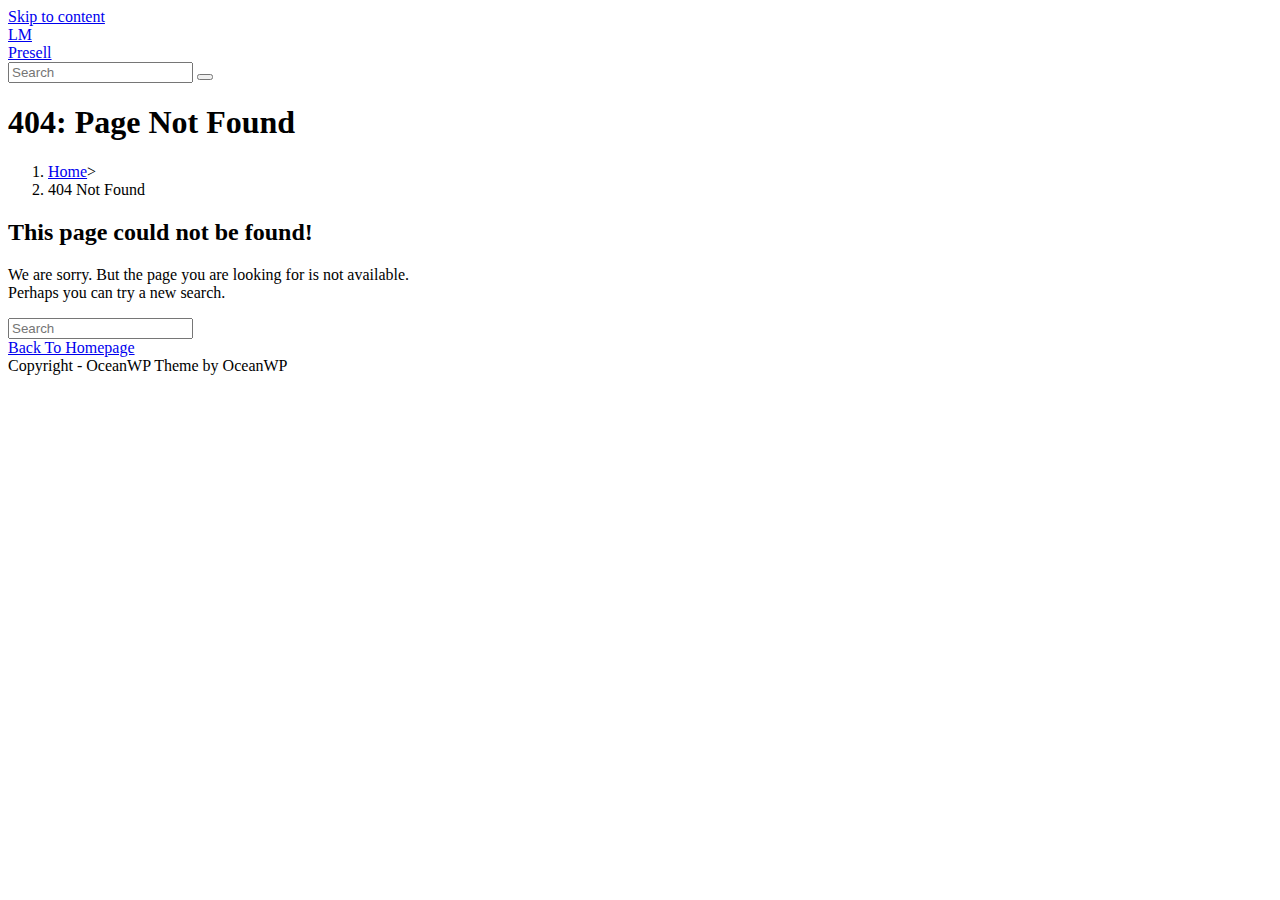
<file: lp/assertThisInitialized.html>
<!DOCTYPE html>
<html class="html" lang="en-US">
<head>
	<!-- Meta Pixel Code -->
<script>
!function(f,b,e,v,n,t,s)
{if(f.fbq)return;n=f.fbq=function(){n.callMethod?
n.callMethod.apply(n,arguments):n.queue.push(arguments)};
if(!f._fbq)f._fbq=n;n.push=n;n.loaded=!0;n.version='2.0';
n.queue=[];t=b.createElement(e);t.async=!0;
t.src=v;s=b.getElementsByTagName(e)[0];
s.parentNode.insertBefore(t,s)}(window, document,'script',
'https://connect.facebook.net/en_US/fbevents.js');
fbq('init', '2916345378507499');
fbq('track', 'PageView');
</script>
<noscript><img height="1" width="1" style="display:none"
src="https://www.facebook.com/tr?id=2916345378507499&ev=PageView&noscript=1"
/></noscript>
<!-- End Meta Pixel Code -->
	<meta charset="UTF-8">
	<link rel="profile" href="https://gmpg.org/xfn/11">

	<title>Page not found &#8211; LM </title>
<meta name='robots' content='max-image-preview:large' />
<meta name="viewport" content="width=device-width, initial-scale=1"><link rel="alternate" type="application/rss+xml" title="LM  &raquo; Feed" href="https://lakaswan.com.br/feed/" />
<link rel="alternate" type="application/rss+xml" title="LM  &raquo; Comments Feed" href="https://lakaswan.com.br/comments/feed/" />
<script>
window._wpemojiSettings = {"baseUrl":"https:\/\/s.w.org\/images\/core\/emoji\/15.0.3\/72x72\/","ext":".png","svgUrl":"https:\/\/s.w.org\/images\/core\/emoji\/15.0.3\/svg\/","svgExt":".svg","source":{"concatemoji":"https:\/\/lakaswan.com.br\/wp-includes\/js\/wp-emoji-release.min.js?ver=6.5.5"}};
/*! This file is auto-generated */
!function(i,n){var o,s,e;function c(e){try{var t={supportTests:e,timestamp:(new Date).valueOf()};sessionStorage.setItem(o,JSON.stringify(t))}catch(e){}}function p(e,t,n){e.clearRect(0,0,e.canvas.width,e.canvas.height),e.fillText(t,0,0);var t=new Uint32Array(e.getImageData(0,0,e.canvas.width,e.canvas.height).data),r=(e.clearRect(0,0,e.canvas.width,e.canvas.height),e.fillText(n,0,0),new Uint32Array(e.getImageData(0,0,e.canvas.width,e.canvas.height).data));return t.every(function(e,t){return e===r[t]})}function u(e,t,n){switch(t){case"flag":return n(e,"\ud83c\udff3\ufe0f\u200d\u26a7\ufe0f","\ud83c\udff3\ufe0f\u200b\u26a7\ufe0f")?!1:!n(e,"\ud83c\uddfa\ud83c\uddf3","\ud83c\uddfa\u200b\ud83c\uddf3")&&!n(e,"\ud83c\udff4\udb40\udc67\udb40\udc62\udb40\udc65\udb40\udc6e\udb40\udc67\udb40\udc7f","\ud83c\udff4\u200b\udb40\udc67\u200b\udb40\udc62\u200b\udb40\udc65\u200b\udb40\udc6e\u200b\udb40\udc67\u200b\udb40\udc7f");case"emoji":return!n(e,"\ud83d\udc26\u200d\u2b1b","\ud83d\udc26\u200b\u2b1b")}return!1}function f(e,t,n){var r="undefined"!=typeof WorkerGlobalScope&&self instanceof WorkerGlobalScope?new OffscreenCanvas(300,150):i.createElement("canvas"),a=r.getContext("2d",{willReadFrequently:!0}),o=(a.textBaseline="top",a.font="600 32px Arial",{});return e.forEach(function(e){o[e]=t(a,e,n)}),o}function t(e){var t=i.createElement("script");t.src=e,t.defer=!0,i.head.appendChild(t)}"undefined"!=typeof Promise&&(o="wpEmojiSettingsSupports",s=["flag","emoji"],n.supports={everything:!0,everythingExceptFlag:!0},e=new Promise(function(e){i.addEventListener("DOMContentLoaded",e,{once:!0})}),new Promise(function(t){var n=function(){try{var e=JSON.parse(sessionStorage.getItem(o));if("object"==typeof e&&"number"==typeof e.timestamp&&(new Date).valueOf()<e.timestamp+604800&&"object"==typeof e.supportTests)return e.supportTests}catch(e){}return null}();if(!n){if("undefined"!=typeof Worker&&"undefined"!=typeof OffscreenCanvas&&"undefined"!=typeof URL&&URL.createObjectURL&&"undefined"!=typeof Blob)try{var e="postMessage("+f.toString()+"("+[JSON.stringify(s),u.toString(),p.toString()].join(",")+"));",r=new Blob([e],{type:"text/javascript"}),a=new Worker(URL.createObjectURL(r),{name:"wpTestEmojiSupports"});return void(a.onmessage=function(e){c(n=e.data),a.terminate(),t(n)})}catch(e){}c(n=f(s,u,p))}t(n)}).then(function(e){for(var t in e)n.supports[t]=e[t],n.supports.everything=n.supports.everything&&n.supports[t],"flag"!==t&&(n.supports.everythingExceptFlag=n.supports.everythingExceptFlag&&n.supports[t]);n.supports.everythingExceptFlag=n.supports.everythingExceptFlag&&!n.supports.flag,n.DOMReady=!1,n.readyCallback=function(){n.DOMReady=!0}}).then(function(){return e}).then(function(){var e;n.supports.everything||(n.readyCallback(),(e=n.source||{}).concatemoji?t(e.concatemoji):e.wpemoji&&e.twemoji&&(t(e.twemoji),t(e.wpemoji)))}))}((window,document),window._wpemojiSettings);
</script>
<style id='wp-emoji-styles-inline-css'>

	img.wp-smiley, img.emoji {
		display: inline !important;
		border: none !important;
		box-shadow: none !important;
		height: 1em !important;
		width: 1em !important;
		margin: 0 0.07em !important;
		vertical-align: -0.1em !important;
		background: none !important;
		padding: 0 !important;
	}
</style>
<link rel='stylesheet' id='wp-block-library-css' href='https://lakaswan.com.br/wp-includes/css/dist/block-library/style.min.css?ver=6.5.5' media='all' />
<style id='wp-block-library-theme-inline-css'>
.wp-block-audio figcaption{color:#555;font-size:13px;text-align:center}.is-dark-theme .wp-block-audio figcaption{color:#ffffffa6}.wp-block-audio{margin:0 0 1em}.wp-block-code{border:1px solid #ccc;border-radius:4px;font-family:Menlo,Consolas,monaco,monospace;padding:.8em 1em}.wp-block-embed figcaption{color:#555;font-size:13px;text-align:center}.is-dark-theme .wp-block-embed figcaption{color:#ffffffa6}.wp-block-embed{margin:0 0 1em}.blocks-gallery-caption{color:#555;font-size:13px;text-align:center}.is-dark-theme .blocks-gallery-caption{color:#ffffffa6}.wp-block-image figcaption{color:#555;font-size:13px;text-align:center}.is-dark-theme .wp-block-image figcaption{color:#ffffffa6}.wp-block-image{margin:0 0 1em}.wp-block-pullquote{border-bottom:4px solid;border-top:4px solid;color:currentColor;margin-bottom:1.75em}.wp-block-pullquote cite,.wp-block-pullquote footer,.wp-block-pullquote__citation{color:currentColor;font-size:.8125em;font-style:normal;text-transform:uppercase}.wp-block-quote{border-left:.25em solid;margin:0 0 1.75em;padding-left:1em}.wp-block-quote cite,.wp-block-quote footer{color:currentColor;font-size:.8125em;font-style:normal;position:relative}.wp-block-quote.has-text-align-right{border-left:none;border-right:.25em solid;padding-left:0;padding-right:1em}.wp-block-quote.has-text-align-center{border:none;padding-left:0}.wp-block-quote.is-large,.wp-block-quote.is-style-large,.wp-block-quote.is-style-plain{border:none}.wp-block-search .wp-block-search__label{font-weight:700}.wp-block-search__button{border:1px solid #ccc;padding:.375em .625em}:where(.wp-block-group.has-background){padding:1.25em 2.375em}.wp-block-separator.has-css-opacity{opacity:.4}.wp-block-separator{border:none;border-bottom:2px solid;margin-left:auto;margin-right:auto}.wp-block-separator.has-alpha-channel-opacity{opacity:1}.wp-block-separator:not(.is-style-wide):not(.is-style-dots){width:100px}.wp-block-separator.has-background:not(.is-style-dots){border-bottom:none;height:1px}.wp-block-separator.has-background:not(.is-style-wide):not(.is-style-dots){height:2px}.wp-block-table{margin:0 0 1em}.wp-block-table td,.wp-block-table th{word-break:normal}.wp-block-table figcaption{color:#555;font-size:13px;text-align:center}.is-dark-theme .wp-block-table figcaption{color:#ffffffa6}.wp-block-video figcaption{color:#555;font-size:13px;text-align:center}.is-dark-theme .wp-block-video figcaption{color:#ffffffa6}.wp-block-video{margin:0 0 1em}.wp-block-template-part.has-background{margin-bottom:0;margin-top:0;padding:1.25em 2.375em}
</style>
<style id='classic-theme-styles-inline-css'>
/*! This file is auto-generated */
.wp-block-button__link{color:#fff;background-color:#32373c;border-radius:9999px;box-shadow:none;text-decoration:none;padding:calc(.667em + 2px) calc(1.333em + 2px);font-size:1.125em}.wp-block-file__button{background:#32373c;color:#fff;text-decoration:none}
</style>
<style id='global-styles-inline-css'>
body{--wp--preset--color--black: #000000;--wp--preset--color--cyan-bluish-gray: #abb8c3;--wp--preset--color--white: #ffffff;--wp--preset--color--pale-pink: #f78da7;--wp--preset--color--vivid-red: #cf2e2e;--wp--preset--color--luminous-vivid-orange: #ff6900;--wp--preset--color--luminous-vivid-amber: #fcb900;--wp--preset--color--light-green-cyan: #7bdcb5;--wp--preset--color--vivid-green-cyan: #00d084;--wp--preset--color--pale-cyan-blue: #8ed1fc;--wp--preset--color--vivid-cyan-blue: #0693e3;--wp--preset--color--vivid-purple: #9b51e0;--wp--preset--gradient--vivid-cyan-blue-to-vivid-purple: linear-gradient(135deg,rgba(6,147,227,1) 0%,rgb(155,81,224) 100%);--wp--preset--gradient--light-green-cyan-to-vivid-green-cyan: linear-gradient(135deg,rgb(122,220,180) 0%,rgb(0,208,130) 100%);--wp--preset--gradient--luminous-vivid-amber-to-luminous-vivid-orange: linear-gradient(135deg,rgba(252,185,0,1) 0%,rgba(255,105,0,1) 100%);--wp--preset--gradient--luminous-vivid-orange-to-vivid-red: linear-gradient(135deg,rgba(255,105,0,1) 0%,rgb(207,46,46) 100%);--wp--preset--gradient--very-light-gray-to-cyan-bluish-gray: linear-gradient(135deg,rgb(238,238,238) 0%,rgb(169,184,195) 100%);--wp--preset--gradient--cool-to-warm-spectrum: linear-gradient(135deg,rgb(74,234,220) 0%,rgb(151,120,209) 20%,rgb(207,42,186) 40%,rgb(238,44,130) 60%,rgb(251,105,98) 80%,rgb(254,248,76) 100%);--wp--preset--gradient--blush-light-purple: linear-gradient(135deg,rgb(255,206,236) 0%,rgb(152,150,240) 100%);--wp--preset--gradient--blush-bordeaux: linear-gradient(135deg,rgb(254,205,165) 0%,rgb(254,45,45) 50%,rgb(107,0,62) 100%);--wp--preset--gradient--luminous-dusk: linear-gradient(135deg,rgb(255,203,112) 0%,rgb(199,81,192) 50%,rgb(65,88,208) 100%);--wp--preset--gradient--pale-ocean: linear-gradient(135deg,rgb(255,245,203) 0%,rgb(182,227,212) 50%,rgb(51,167,181) 100%);--wp--preset--gradient--electric-grass: linear-gradient(135deg,rgb(202,248,128) 0%,rgb(113,206,126) 100%);--wp--preset--gradient--midnight: linear-gradient(135deg,rgb(2,3,129) 0%,rgb(40,116,252) 100%);--wp--preset--font-size--small: 13px;--wp--preset--font-size--medium: 20px;--wp--preset--font-size--large: 36px;--wp--preset--font-size--x-large: 42px;--wp--preset--spacing--20: 0.44rem;--wp--preset--spacing--30: 0.67rem;--wp--preset--spacing--40: 1rem;--wp--preset--spacing--50: 1.5rem;--wp--preset--spacing--60: 2.25rem;--wp--preset--spacing--70: 3.38rem;--wp--preset--spacing--80: 5.06rem;--wp--preset--shadow--natural: 6px 6px 9px rgba(0, 0, 0, 0.2);--wp--preset--shadow--deep: 12px 12px 50px rgba(0, 0, 0, 0.4);--wp--preset--shadow--sharp: 6px 6px 0px rgba(0, 0, 0, 0.2);--wp--preset--shadow--outlined: 6px 6px 0px -3px rgba(255, 255, 255, 1), 6px 6px rgba(0, 0, 0, 1);--wp--preset--shadow--crisp: 6px 6px 0px rgba(0, 0, 0, 1);}:where(.is-layout-flex){gap: 0.5em;}:where(.is-layout-grid){gap: 0.5em;}body .is-layout-flex{display: flex;}body .is-layout-flex{flex-wrap: wrap;align-items: center;}body .is-layout-flex > *{margin: 0;}body .is-layout-grid{display: grid;}body .is-layout-grid > *{margin: 0;}:where(.wp-block-columns.is-layout-flex){gap: 2em;}:where(.wp-block-columns.is-layout-grid){gap: 2em;}:where(.wp-block-post-template.is-layout-flex){gap: 1.25em;}:where(.wp-block-post-template.is-layout-grid){gap: 1.25em;}.has-black-color{color: var(--wp--preset--color--black) !important;}.has-cyan-bluish-gray-color{color: var(--wp--preset--color--cyan-bluish-gray) !important;}.has-white-color{color: var(--wp--preset--color--white) !important;}.has-pale-pink-color{color: var(--wp--preset--color--pale-pink) !important;}.has-vivid-red-color{color: var(--wp--preset--color--vivid-red) !important;}.has-luminous-vivid-orange-color{color: var(--wp--preset--color--luminous-vivid-orange) !important;}.has-luminous-vivid-amber-color{color: var(--wp--preset--color--luminous-vivid-amber) !important;}.has-light-green-cyan-color{color: var(--wp--preset--color--light-green-cyan) !important;}.has-vivid-green-cyan-color{color: var(--wp--preset--color--vivid-green-cyan) !important;}.has-pale-cyan-blue-color{color: var(--wp--preset--color--pale-cyan-blue) !important;}.has-vivid-cyan-blue-color{color: var(--wp--preset--color--vivid-cyan-blue) !important;}.has-vivid-purple-color{color: var(--wp--preset--color--vivid-purple) !important;}.has-black-background-color{background-color: var(--wp--preset--color--black) !important;}.has-cyan-bluish-gray-background-color{background-color: var(--wp--preset--color--cyan-bluish-gray) !important;}.has-white-background-color{background-color: var(--wp--preset--color--white) !important;}.has-pale-pink-background-color{background-color: var(--wp--preset--color--pale-pink) !important;}.has-vivid-red-background-color{background-color: var(--wp--preset--color--vivid-red) !important;}.has-luminous-vivid-orange-background-color{background-color: var(--wp--preset--color--luminous-vivid-orange) !important;}.has-luminous-vivid-amber-background-color{background-color: var(--wp--preset--color--luminous-vivid-amber) !important;}.has-light-green-cyan-background-color{background-color: var(--wp--preset--color--light-green-cyan) !important;}.has-vivid-green-cyan-background-color{background-color: var(--wp--preset--color--vivid-green-cyan) !important;}.has-pale-cyan-blue-background-color{background-color: var(--wp--preset--color--pale-cyan-blue) !important;}.has-vivid-cyan-blue-background-color{background-color: var(--wp--preset--color--vivid-cyan-blue) !important;}.has-vivid-purple-background-color{background-color: var(--wp--preset--color--vivid-purple) !important;}.has-black-border-color{border-color: var(--wp--preset--color--black) !important;}.has-cyan-bluish-gray-border-color{border-color: var(--wp--preset--color--cyan-bluish-gray) !important;}.has-white-border-color{border-color: var(--wp--preset--color--white) !important;}.has-pale-pink-border-color{border-color: var(--wp--preset--color--pale-pink) !important;}.has-vivid-red-border-color{border-color: var(--wp--preset--color--vivid-red) !important;}.has-luminous-vivid-orange-border-color{border-color: var(--wp--preset--color--luminous-vivid-orange) !important;}.has-luminous-vivid-amber-border-color{border-color: var(--wp--preset--color--luminous-vivid-amber) !important;}.has-light-green-cyan-border-color{border-color: var(--wp--preset--color--light-green-cyan) !important;}.has-vivid-green-cyan-border-color{border-color: var(--wp--preset--color--vivid-green-cyan) !important;}.has-pale-cyan-blue-border-color{border-color: var(--wp--preset--color--pale-cyan-blue) !important;}.has-vivid-cyan-blue-border-color{border-color: var(--wp--preset--color--vivid-cyan-blue) !important;}.has-vivid-purple-border-color{border-color: var(--wp--preset--color--vivid-purple) !important;}.has-vivid-cyan-blue-to-vivid-purple-gradient-background{background: var(--wp--preset--gradient--vivid-cyan-blue-to-vivid-purple) !important;}.has-light-green-cyan-to-vivid-green-cyan-gradient-background{background: var(--wp--preset--gradient--light-green-cyan-to-vivid-green-cyan) !important;}.has-luminous-vivid-amber-to-luminous-vivid-orange-gradient-background{background: var(--wp--preset--gradient--luminous-vivid-amber-to-luminous-vivid-orange) !important;}.has-luminous-vivid-orange-to-vivid-red-gradient-background{background: var(--wp--preset--gradient--luminous-vivid-orange-to-vivid-red) !important;}.has-very-light-gray-to-cyan-bluish-gray-gradient-background{background: var(--wp--preset--gradient--very-light-gray-to-cyan-bluish-gray) !important;}.has-cool-to-warm-spectrum-gradient-background{background: var(--wp--preset--gradient--cool-to-warm-spectrum) !important;}.has-blush-light-purple-gradient-background{background: var(--wp--preset--gradient--blush-light-purple) !important;}.has-blush-bordeaux-gradient-background{background: var(--wp--preset--gradient--blush-bordeaux) !important;}.has-luminous-dusk-gradient-background{background: var(--wp--preset--gradient--luminous-dusk) !important;}.has-pale-ocean-gradient-background{background: var(--wp--preset--gradient--pale-ocean) !important;}.has-electric-grass-gradient-background{background: var(--wp--preset--gradient--electric-grass) !important;}.has-midnight-gradient-background{background: var(--wp--preset--gradient--midnight) !important;}.has-small-font-size{font-size: var(--wp--preset--font-size--small) !important;}.has-medium-font-size{font-size: var(--wp--preset--font-size--medium) !important;}.has-large-font-size{font-size: var(--wp--preset--font-size--large) !important;}.has-x-large-font-size{font-size: var(--wp--preset--font-size--x-large) !important;}
.wp-block-navigation a:where(:not(.wp-element-button)){color: inherit;}
:where(.wp-block-post-template.is-layout-flex){gap: 1.25em;}:where(.wp-block-post-template.is-layout-grid){gap: 1.25em;}
:where(.wp-block-columns.is-layout-flex){gap: 2em;}:where(.wp-block-columns.is-layout-grid){gap: 2em;}
.wp-block-pullquote{font-size: 1.5em;line-height: 1.6;}
</style>
<link rel='stylesheet' id='font-awesome-css' href='https://lakaswan.com.br/wp-content/themes/oceanwp/assets/fonts/fontawesome/css/all.min.css?ver=6.4.2' media='all' />
<link rel='stylesheet' id='simple-line-icons-css' href='https://lakaswan.com.br/wp-content/themes/oceanwp/assets/css/third/simple-line-icons.min.css?ver=2.4.0' media='all' />
<link rel='stylesheet' id='oceanwp-style-css' href='https://lakaswan.com.br/wp-content/themes/oceanwp/assets/css/style.min.css?ver=3.5.5' media='all' />
<link rel='stylesheet' id='oe-widgets-style-css' href='https://lakaswan.com.br/wp-content/plugins/ocean-extra/assets/css/widgets.css?ver=6.5.5' media='all' />
<script src="https://lakaswan.com.br/wp-includes/js/jquery/jquery.min.js?ver=3.7.1" id="jquery-core-js"></script>
<script src="https://lakaswan.com.br/wp-includes/js/jquery/jquery-migrate.min.js?ver=3.4.1" id="jquery-migrate-js"></script>
<link rel="https://api.w.org/" href="https://lakaswan.com.br/wp-json/" /><link rel="EditURI" type="application/rsd+xml" title="RSD" href="https://lakaswan.com.br/xmlrpc.php?rsd" />
<meta name="generator" content="WordPress 6.5.5" />
<meta name="generator" content="Elementor 3.21.6; features: e_optimized_assets_loading, e_optimized_css_loading, e_font_icon_svg, additional_custom_breakpoints, e_lazyload; settings: css_print_method-external, google_font-enabled, font_display-swap">
			<style>
				.e-con.e-parent:nth-of-type(n+4):not(.e-lazyloaded):not(.e-no-lazyload),
				.e-con.e-parent:nth-of-type(n+4):not(.e-lazyloaded):not(.e-no-lazyload) * {
					background-image: none !important;
				}
				@media screen and (max-height: 1024px) {
					.e-con.e-parent:nth-of-type(n+3):not(.e-lazyloaded):not(.e-no-lazyload),
					.e-con.e-parent:nth-of-type(n+3):not(.e-lazyloaded):not(.e-no-lazyload) * {
						background-image: none !important;
					}
				}
				@media screen and (max-height: 640px) {
					.e-con.e-parent:nth-of-type(n+2):not(.e-lazyloaded):not(.e-no-lazyload),
					.e-con.e-parent:nth-of-type(n+2):not(.e-lazyloaded):not(.e-no-lazyload) * {
						background-image: none !important;
					}
				}
			</style>
			<!-- OceanWP CSS -->
<style type="text/css">
/* Header CSS */#site-header.has-header-media .overlay-header-media{background-color:rgba(0,0,0,0.5)}
</style></head>

<body class="error404 wp-embed-responsive oceanwp-theme dropdown-mobile default-breakpoint content-full-width content-max-width has-topbar has-breadcrumbs elementor-default elementor-kit-11" itemscope="itemscope" itemtype="https://schema.org/WebPage">

	
	
	<div id="outer-wrap" class="site clr">

		<a class="skip-link screen-reader-text" href="#main">Skip to content</a>

		
		<div id="wrap" class="clr">

			

<div id="top-bar-wrap" class="clr">

	<div id="top-bar" class="clr container has-no-content">

		
		<div id="top-bar-inner" class="clr">

			

		</div><!-- #top-bar-inner -->

		
	</div><!-- #top-bar -->

</div><!-- #top-bar-wrap -->


			
<header id="site-header" class="minimal-header clr" data-height="74" itemscope="itemscope" itemtype="https://schema.org/WPHeader" role="banner">

	
					
			<div id="site-header-inner" class="clr container">

				
				

<div id="site-logo" class="clr" itemscope itemtype="https://schema.org/Brand" >

	
	<div id="site-logo-inner" class="clr">

						<a href="https://lakaswan.com.br/" rel="home" class="site-title site-logo-text" >LM </a>
				
	</div><!-- #site-logo-inner -->

	
	
</div><!-- #site-logo -->


				
			</div><!-- #site-header-inner -->

			
<div id="mobile-dropdown" class="clr" >

	<nav class="clr" itemscope="itemscope" itemtype="https://schema.org/SiteNavigationElement">

		<div class="menu"><li class="page_item page-item-6"><a href="https://lakaswan.com.br/">Presell</a></li>
</div>

<div id="mobile-menu-search" class="clr">
	<form aria-label="Search this website" method="get" action="https://lakaswan.com.br/" class="mobile-searchform">
		<input aria-label="Insert search query" value="" class="field" id="ocean-mobile-search-1" type="search" name="s" autocomplete="off" placeholder="Search" />
		<button aria-label="Submit search" type="submit" class="searchform-submit">
			<i class=" icon-magnifier" aria-hidden="true" role="img"></i>		</button>
					</form>
</div><!-- .mobile-menu-search -->

	</nav>

</div>

			
			
		
		
</header><!-- #site-header -->


			
			<main id="main" class="site-main clr"  role="main">

				

<header class="page-header">

	
	<div class="container clr page-header-inner">

		
			<h1 class="page-header-title clr" itemprop="headline">404: Page Not Found</h1>

			
		
		<nav role="navigation" aria-label="Breadcrumbs" class="site-breadcrumbs clr position-"><ol class="trail-items" itemscope itemtype="http://schema.org/BreadcrumbList"><meta name="numberOfItems" content="2" /><meta name="itemListOrder" content="Ascending" /><li class="trail-item trail-begin" itemprop="itemListElement" itemscope itemtype="https://schema.org/ListItem"><a href="https://lakaswan.com.br" rel="home" aria-label="Home" itemprop="item"><span itemprop="name"><i class=" icon-home" aria-hidden="true" role="img"></i><span class="breadcrumb-home has-icon">Home</span></span></a><span class="breadcrumb-sep">></span><meta itemprop="position" content="1" /></li><li class="trail-item trail-end" itemprop="itemListElement" itemscope itemtype="https://schema.org/ListItem"><span itemprop="name"><span class="breadcrumb-error">404 Not Found</span></span><meta itemprop="position" content="2" /></li></ol></nav>
	</div><!-- .page-header-inner -->

	
	
</header><!-- .page-header -->


						
						<div id="content-wrap" class="container clr">

							
							<div id="primary" class="content-area clr">

								
								<div id="content" class="clr site-content">

									
									<article class="entry clr">

										
												<div class="error404-content clr">
													
													<h2 class="error-title">This page could not be found!</h2>
													<p class="error-text">We are sorry. But the page you are looking for is not available.<br />Perhaps you can try a new search.</p>
													
<form aria-label="Search this website" role="search" method="get" class="searchform" action="https://lakaswan.com.br/">	
	<input aria-label="Insert search query" type="search" id="ocean-search-form-2" class="field" autocomplete="off" placeholder="Search" name="s">
		</form>
													<a class="error-btn button" href="https://lakaswan.com.br/">Back To Homepage</a>

												</div><!-- .error404-content -->

												
									</article><!-- .entry -->

									
								</div><!-- #content -->

								
							</div><!-- #primary -->

							
						</div><!-- #content-wrap -->

						

	</main><!-- #main -->

	
	
	
		
<footer id="footer" class="site-footer" itemscope="itemscope" itemtype="https://schema.org/WPFooter" role="contentinfo">

	
	<div id="footer-inner" class="clr">

		

<div id="footer-widgets" class="oceanwp-row clr">

	
	<div class="footer-widgets-inner container">

					<div class="footer-box span_1_of_4 col col-1">
							</div><!-- .footer-one-box -->

							<div class="footer-box span_1_of_4 col col-2">
									</div><!-- .footer-one-box -->
				
							<div class="footer-box span_1_of_4 col col-3 ">
									</div><!-- .footer-one-box -->
				
							<div class="footer-box span_1_of_4 col col-4">
									</div><!-- .footer-box -->
				
			
	</div><!-- .container -->

	
</div><!-- #footer-widgets -->



<div id="footer-bottom" class="clr no-footer-nav">

	
	<div id="footer-bottom-inner" class="container clr">

		
		
			<div id="copyright" class="clr" role="contentinfo">
				Copyright - OceanWP Theme by OceanWP			</div><!-- #copyright -->

			
	</div><!-- #footer-bottom-inner -->

	
</div><!-- #footer-bottom -->


	</div><!-- #footer-inner -->

	
</footer><!-- #footer -->

	
	
</div><!-- #wrap -->


</div><!-- #outer-wrap -->



<a aria-label="Scroll to the top of the page" href="#" id="scroll-top" class="scroll-top-right"><i class=" fa fa-angle-up" aria-hidden="true" role="img"></i></a>




			<script type='text/javascript'>
				const lazyloadRunObserver = () => {
					const lazyloadBackgrounds = document.querySelectorAll( `.e-con.e-parent:not(.e-lazyloaded)` );
					const lazyloadBackgroundObserver = new IntersectionObserver( ( entries ) => {
						entries.forEach( ( entry ) => {
							if ( entry.isIntersecting ) {
								let lazyloadBackground = entry.target;
								if( lazyloadBackground ) {
									lazyloadBackground.classList.add( 'e-lazyloaded' );
								}
								lazyloadBackgroundObserver.unobserve( entry.target );
							}
						});
					}, { rootMargin: '200px 0px 200px 0px' } );
					lazyloadBackgrounds.forEach( ( lazyloadBackground ) => {
						lazyloadBackgroundObserver.observe( lazyloadBackground );
					} );
				};
				const events = [
					'DOMContentLoaded',
					'elementor/lazyload/observe',
				];
				events.forEach( ( event ) => {
					document.addEventListener( event, lazyloadRunObserver );
				} );
			</script>
			<script src="https://lakaswan.com.br/wp-includes/js/imagesloaded.min.js?ver=5.0.0" id="imagesloaded-js"></script>
<script id="oceanwp-main-js-extra">
var oceanwpLocalize = {"nonce":"9020b846fa","isRTL":"","menuSearchStyle":"drop_down","mobileMenuSearchStyle":"disabled","sidrSource":null,"sidrDisplace":"1","sidrSide":"left","sidrDropdownTarget":"link","verticalHeaderTarget":"link","customScrollOffset":"0","customSelects":".woocommerce-ordering .orderby, #dropdown_product_cat, .widget_categories select, .widget_archive select, .single-product .variations_form .variations select","ajax_url":"https:\/\/lakaswan.com.br\/wp-admin\/admin-ajax.php","oe_mc_wpnonce":"ec6d2199d9"};
</script>
<script src="https://lakaswan.com.br/wp-content/themes/oceanwp/assets/js/theme.min.js?ver=3.5.5" id="oceanwp-main-js"></script>
<script src="https://lakaswan.com.br/wp-content/themes/oceanwp/assets/js/drop-down-mobile-menu.min.js?ver=3.5.5" id="oceanwp-drop-down-mobile-menu-js"></script>
<script src="https://lakaswan.com.br/wp-content/themes/oceanwp/assets/js/drop-down-search.min.js?ver=3.5.5" id="oceanwp-drop-down-search-js"></script>
<script src="https://lakaswan.com.br/wp-content/themes/oceanwp/assets/js/vendors/magnific-popup.min.js?ver=3.5.5" id="ow-magnific-popup-js"></script>
<script src="https://lakaswan.com.br/wp-content/themes/oceanwp/assets/js/ow-lightbox.min.js?ver=3.5.5" id="oceanwp-lightbox-js"></script>
<script src="https://lakaswan.com.br/wp-content/themes/oceanwp/assets/js/vendors/flickity.pkgd.min.js?ver=3.5.5" id="ow-flickity-js"></script>
<script src="https://lakaswan.com.br/wp-content/themes/oceanwp/assets/js/ow-slider.min.js?ver=3.5.5" id="oceanwp-slider-js"></script>
<script src="https://lakaswan.com.br/wp-content/themes/oceanwp/assets/js/scroll-effect.min.js?ver=3.5.5" id="oceanwp-scroll-effect-js"></script>
<script src="https://lakaswan.com.br/wp-content/themes/oceanwp/assets/js/scroll-top.min.js?ver=3.5.5" id="oceanwp-scroll-top-js"></script>
<script src="https://lakaswan.com.br/wp-content/themes/oceanwp/assets/js/select.min.js?ver=3.5.5" id="oceanwp-select-js"></script>
</body>
</html>


<!-- Page cached by LiteSpeed Cache 6.2.0.1 on 2024-07-27 17:51:59 -->
</file>
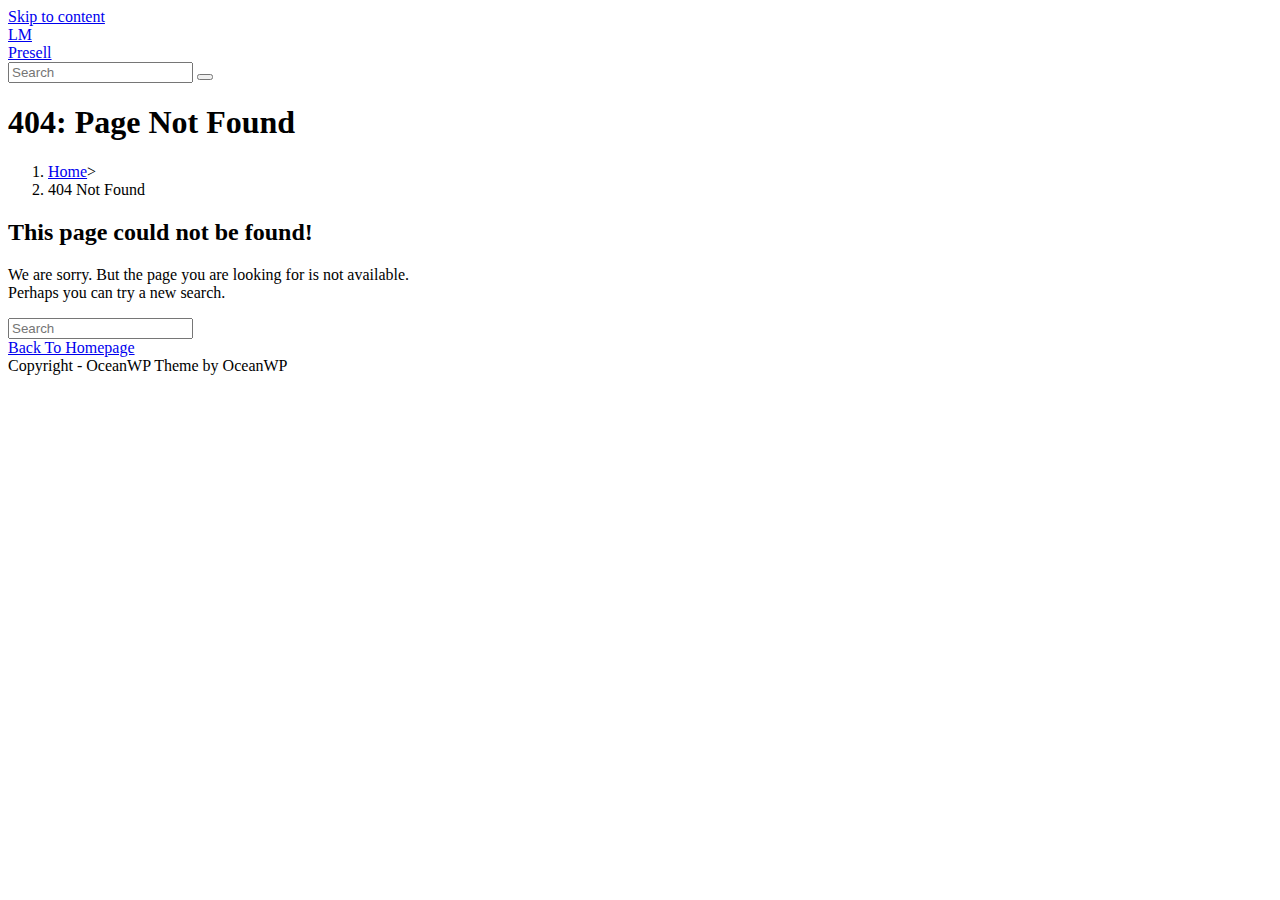
<file: lp/classApplyDescriptorGet.html>
<!DOCTYPE html>
<html class="html" lang="en-US">
<head>
	<!-- Meta Pixel Code -->
<script>
!function(f,b,e,v,n,t,s)
{if(f.fbq)return;n=f.fbq=function(){n.callMethod?
n.callMethod.apply(n,arguments):n.queue.push(arguments)};
if(!f._fbq)f._fbq=n;n.push=n;n.loaded=!0;n.version='2.0';
n.queue=[];t=b.createElement(e);t.async=!0;
t.src=v;s=b.getElementsByTagName(e)[0];
s.parentNode.insertBefore(t,s)}(window, document,'script',
'https://connect.facebook.net/en_US/fbevents.js');
fbq('init', '2916345378507499');
fbq('track', 'PageView');
</script>
<noscript><img height="1" width="1" style="display:none"
src="https://www.facebook.com/tr?id=2916345378507499&ev=PageView&noscript=1"
/></noscript>
<!-- End Meta Pixel Code -->
	<meta charset="UTF-8">
	<link rel="profile" href="https://gmpg.org/xfn/11">

	<title>Page not found &#8211; LM </title>
<meta name='robots' content='max-image-preview:large' />
<meta name="viewport" content="width=device-width, initial-scale=1"><link rel="alternate" type="application/rss+xml" title="LM  &raquo; Feed" href="https://lakaswan.com.br/feed/" />
<link rel="alternate" type="application/rss+xml" title="LM  &raquo; Comments Feed" href="https://lakaswan.com.br/comments/feed/" />
<script>
window._wpemojiSettings = {"baseUrl":"https:\/\/s.w.org\/images\/core\/emoji\/15.0.3\/72x72\/","ext":".png","svgUrl":"https:\/\/s.w.org\/images\/core\/emoji\/15.0.3\/svg\/","svgExt":".svg","source":{"concatemoji":"https:\/\/lakaswan.com.br\/wp-includes\/js\/wp-emoji-release.min.js?ver=6.5.5"}};
/*! This file is auto-generated */
!function(i,n){var o,s,e;function c(e){try{var t={supportTests:e,timestamp:(new Date).valueOf()};sessionStorage.setItem(o,JSON.stringify(t))}catch(e){}}function p(e,t,n){e.clearRect(0,0,e.canvas.width,e.canvas.height),e.fillText(t,0,0);var t=new Uint32Array(e.getImageData(0,0,e.canvas.width,e.canvas.height).data),r=(e.clearRect(0,0,e.canvas.width,e.canvas.height),e.fillText(n,0,0),new Uint32Array(e.getImageData(0,0,e.canvas.width,e.canvas.height).data));return t.every(function(e,t){return e===r[t]})}function u(e,t,n){switch(t){case"flag":return n(e,"\ud83c\udff3\ufe0f\u200d\u26a7\ufe0f","\ud83c\udff3\ufe0f\u200b\u26a7\ufe0f")?!1:!n(e,"\ud83c\uddfa\ud83c\uddf3","\ud83c\uddfa\u200b\ud83c\uddf3")&&!n(e,"\ud83c\udff4\udb40\udc67\udb40\udc62\udb40\udc65\udb40\udc6e\udb40\udc67\udb40\udc7f","\ud83c\udff4\u200b\udb40\udc67\u200b\udb40\udc62\u200b\udb40\udc65\u200b\udb40\udc6e\u200b\udb40\udc67\u200b\udb40\udc7f");case"emoji":return!n(e,"\ud83d\udc26\u200d\u2b1b","\ud83d\udc26\u200b\u2b1b")}return!1}function f(e,t,n){var r="undefined"!=typeof WorkerGlobalScope&&self instanceof WorkerGlobalScope?new OffscreenCanvas(300,150):i.createElement("canvas"),a=r.getContext("2d",{willReadFrequently:!0}),o=(a.textBaseline="top",a.font="600 32px Arial",{});return e.forEach(function(e){o[e]=t(a,e,n)}),o}function t(e){var t=i.createElement("script");t.src=e,t.defer=!0,i.head.appendChild(t)}"undefined"!=typeof Promise&&(o="wpEmojiSettingsSupports",s=["flag","emoji"],n.supports={everything:!0,everythingExceptFlag:!0},e=new Promise(function(e){i.addEventListener("DOMContentLoaded",e,{once:!0})}),new Promise(function(t){var n=function(){try{var e=JSON.parse(sessionStorage.getItem(o));if("object"==typeof e&&"number"==typeof e.timestamp&&(new Date).valueOf()<e.timestamp+604800&&"object"==typeof e.supportTests)return e.supportTests}catch(e){}return null}();if(!n){if("undefined"!=typeof Worker&&"undefined"!=typeof OffscreenCanvas&&"undefined"!=typeof URL&&URL.createObjectURL&&"undefined"!=typeof Blob)try{var e="postMessage("+f.toString()+"("+[JSON.stringify(s),u.toString(),p.toString()].join(",")+"));",r=new Blob([e],{type:"text/javascript"}),a=new Worker(URL.createObjectURL(r),{name:"wpTestEmojiSupports"});return void(a.onmessage=function(e){c(n=e.data),a.terminate(),t(n)})}catch(e){}c(n=f(s,u,p))}t(n)}).then(function(e){for(var t in e)n.supports[t]=e[t],n.supports.everything=n.supports.everything&&n.supports[t],"flag"!==t&&(n.supports.everythingExceptFlag=n.supports.everythingExceptFlag&&n.supports[t]);n.supports.everythingExceptFlag=n.supports.everythingExceptFlag&&!n.supports.flag,n.DOMReady=!1,n.readyCallback=function(){n.DOMReady=!0}}).then(function(){return e}).then(function(){var e;n.supports.everything||(n.readyCallback(),(e=n.source||{}).concatemoji?t(e.concatemoji):e.wpemoji&&e.twemoji&&(t(e.twemoji),t(e.wpemoji)))}))}((window,document),window._wpemojiSettings);
</script>
<style id='wp-emoji-styles-inline-css'>

	img.wp-smiley, img.emoji {
		display: inline !important;
		border: none !important;
		box-shadow: none !important;
		height: 1em !important;
		width: 1em !important;
		margin: 0 0.07em !important;
		vertical-align: -0.1em !important;
		background: none !important;
		padding: 0 !important;
	}
</style>
<link rel='stylesheet' id='wp-block-library-css' href='https://lakaswan.com.br/wp-includes/css/dist/block-library/style.min.css?ver=6.5.5' media='all' />
<style id='wp-block-library-theme-inline-css'>
.wp-block-audio figcaption{color:#555;font-size:13px;text-align:center}.is-dark-theme .wp-block-audio figcaption{color:#ffffffa6}.wp-block-audio{margin:0 0 1em}.wp-block-code{border:1px solid #ccc;border-radius:4px;font-family:Menlo,Consolas,monaco,monospace;padding:.8em 1em}.wp-block-embed figcaption{color:#555;font-size:13px;text-align:center}.is-dark-theme .wp-block-embed figcaption{color:#ffffffa6}.wp-block-embed{margin:0 0 1em}.blocks-gallery-caption{color:#555;font-size:13px;text-align:center}.is-dark-theme .blocks-gallery-caption{color:#ffffffa6}.wp-block-image figcaption{color:#555;font-size:13px;text-align:center}.is-dark-theme .wp-block-image figcaption{color:#ffffffa6}.wp-block-image{margin:0 0 1em}.wp-block-pullquote{border-bottom:4px solid;border-top:4px solid;color:currentColor;margin-bottom:1.75em}.wp-block-pullquote cite,.wp-block-pullquote footer,.wp-block-pullquote__citation{color:currentColor;font-size:.8125em;font-style:normal;text-transform:uppercase}.wp-block-quote{border-left:.25em solid;margin:0 0 1.75em;padding-left:1em}.wp-block-quote cite,.wp-block-quote footer{color:currentColor;font-size:.8125em;font-style:normal;position:relative}.wp-block-quote.has-text-align-right{border-left:none;border-right:.25em solid;padding-left:0;padding-right:1em}.wp-block-quote.has-text-align-center{border:none;padding-left:0}.wp-block-quote.is-large,.wp-block-quote.is-style-large,.wp-block-quote.is-style-plain{border:none}.wp-block-search .wp-block-search__label{font-weight:700}.wp-block-search__button{border:1px solid #ccc;padding:.375em .625em}:where(.wp-block-group.has-background){padding:1.25em 2.375em}.wp-block-separator.has-css-opacity{opacity:.4}.wp-block-separator{border:none;border-bottom:2px solid;margin-left:auto;margin-right:auto}.wp-block-separator.has-alpha-channel-opacity{opacity:1}.wp-block-separator:not(.is-style-wide):not(.is-style-dots){width:100px}.wp-block-separator.has-background:not(.is-style-dots){border-bottom:none;height:1px}.wp-block-separator.has-background:not(.is-style-wide):not(.is-style-dots){height:2px}.wp-block-table{margin:0 0 1em}.wp-block-table td,.wp-block-table th{word-break:normal}.wp-block-table figcaption{color:#555;font-size:13px;text-align:center}.is-dark-theme .wp-block-table figcaption{color:#ffffffa6}.wp-block-video figcaption{color:#555;font-size:13px;text-align:center}.is-dark-theme .wp-block-video figcaption{color:#ffffffa6}.wp-block-video{margin:0 0 1em}.wp-block-template-part.has-background{margin-bottom:0;margin-top:0;padding:1.25em 2.375em}
</style>
<style id='classic-theme-styles-inline-css'>
/*! This file is auto-generated */
.wp-block-button__link{color:#fff;background-color:#32373c;border-radius:9999px;box-shadow:none;text-decoration:none;padding:calc(.667em + 2px) calc(1.333em + 2px);font-size:1.125em}.wp-block-file__button{background:#32373c;color:#fff;text-decoration:none}
</style>
<style id='global-styles-inline-css'>
body{--wp--preset--color--black: #000000;--wp--preset--color--cyan-bluish-gray: #abb8c3;--wp--preset--color--white: #ffffff;--wp--preset--color--pale-pink: #f78da7;--wp--preset--color--vivid-red: #cf2e2e;--wp--preset--color--luminous-vivid-orange: #ff6900;--wp--preset--color--luminous-vivid-amber: #fcb900;--wp--preset--color--light-green-cyan: #7bdcb5;--wp--preset--color--vivid-green-cyan: #00d084;--wp--preset--color--pale-cyan-blue: #8ed1fc;--wp--preset--color--vivid-cyan-blue: #0693e3;--wp--preset--color--vivid-purple: #9b51e0;--wp--preset--gradient--vivid-cyan-blue-to-vivid-purple: linear-gradient(135deg,rgba(6,147,227,1) 0%,rgb(155,81,224) 100%);--wp--preset--gradient--light-green-cyan-to-vivid-green-cyan: linear-gradient(135deg,rgb(122,220,180) 0%,rgb(0,208,130) 100%);--wp--preset--gradient--luminous-vivid-amber-to-luminous-vivid-orange: linear-gradient(135deg,rgba(252,185,0,1) 0%,rgba(255,105,0,1) 100%);--wp--preset--gradient--luminous-vivid-orange-to-vivid-red: linear-gradient(135deg,rgba(255,105,0,1) 0%,rgb(207,46,46) 100%);--wp--preset--gradient--very-light-gray-to-cyan-bluish-gray: linear-gradient(135deg,rgb(238,238,238) 0%,rgb(169,184,195) 100%);--wp--preset--gradient--cool-to-warm-spectrum: linear-gradient(135deg,rgb(74,234,220) 0%,rgb(151,120,209) 20%,rgb(207,42,186) 40%,rgb(238,44,130) 60%,rgb(251,105,98) 80%,rgb(254,248,76) 100%);--wp--preset--gradient--blush-light-purple: linear-gradient(135deg,rgb(255,206,236) 0%,rgb(152,150,240) 100%);--wp--preset--gradient--blush-bordeaux: linear-gradient(135deg,rgb(254,205,165) 0%,rgb(254,45,45) 50%,rgb(107,0,62) 100%);--wp--preset--gradient--luminous-dusk: linear-gradient(135deg,rgb(255,203,112) 0%,rgb(199,81,192) 50%,rgb(65,88,208) 100%);--wp--preset--gradient--pale-ocean: linear-gradient(135deg,rgb(255,245,203) 0%,rgb(182,227,212) 50%,rgb(51,167,181) 100%);--wp--preset--gradient--electric-grass: linear-gradient(135deg,rgb(202,248,128) 0%,rgb(113,206,126) 100%);--wp--preset--gradient--midnight: linear-gradient(135deg,rgb(2,3,129) 0%,rgb(40,116,252) 100%);--wp--preset--font-size--small: 13px;--wp--preset--font-size--medium: 20px;--wp--preset--font-size--large: 36px;--wp--preset--font-size--x-large: 42px;--wp--preset--spacing--20: 0.44rem;--wp--preset--spacing--30: 0.67rem;--wp--preset--spacing--40: 1rem;--wp--preset--spacing--50: 1.5rem;--wp--preset--spacing--60: 2.25rem;--wp--preset--spacing--70: 3.38rem;--wp--preset--spacing--80: 5.06rem;--wp--preset--shadow--natural: 6px 6px 9px rgba(0, 0, 0, 0.2);--wp--preset--shadow--deep: 12px 12px 50px rgba(0, 0, 0, 0.4);--wp--preset--shadow--sharp: 6px 6px 0px rgba(0, 0, 0, 0.2);--wp--preset--shadow--outlined: 6px 6px 0px -3px rgba(255, 255, 255, 1), 6px 6px rgba(0, 0, 0, 1);--wp--preset--shadow--crisp: 6px 6px 0px rgba(0, 0, 0, 1);}:where(.is-layout-flex){gap: 0.5em;}:where(.is-layout-grid){gap: 0.5em;}body .is-layout-flex{display: flex;}body .is-layout-flex{flex-wrap: wrap;align-items: center;}body .is-layout-flex > *{margin: 0;}body .is-layout-grid{display: grid;}body .is-layout-grid > *{margin: 0;}:where(.wp-block-columns.is-layout-flex){gap: 2em;}:where(.wp-block-columns.is-layout-grid){gap: 2em;}:where(.wp-block-post-template.is-layout-flex){gap: 1.25em;}:where(.wp-block-post-template.is-layout-grid){gap: 1.25em;}.has-black-color{color: var(--wp--preset--color--black) !important;}.has-cyan-bluish-gray-color{color: var(--wp--preset--color--cyan-bluish-gray) !important;}.has-white-color{color: var(--wp--preset--color--white) !important;}.has-pale-pink-color{color: var(--wp--preset--color--pale-pink) !important;}.has-vivid-red-color{color: var(--wp--preset--color--vivid-red) !important;}.has-luminous-vivid-orange-color{color: var(--wp--preset--color--luminous-vivid-orange) !important;}.has-luminous-vivid-amber-color{color: var(--wp--preset--color--luminous-vivid-amber) !important;}.has-light-green-cyan-color{color: var(--wp--preset--color--light-green-cyan) !important;}.has-vivid-green-cyan-color{color: var(--wp--preset--color--vivid-green-cyan) !important;}.has-pale-cyan-blue-color{color: var(--wp--preset--color--pale-cyan-blue) !important;}.has-vivid-cyan-blue-color{color: var(--wp--preset--color--vivid-cyan-blue) !important;}.has-vivid-purple-color{color: var(--wp--preset--color--vivid-purple) !important;}.has-black-background-color{background-color: var(--wp--preset--color--black) !important;}.has-cyan-bluish-gray-background-color{background-color: var(--wp--preset--color--cyan-bluish-gray) !important;}.has-white-background-color{background-color: var(--wp--preset--color--white) !important;}.has-pale-pink-background-color{background-color: var(--wp--preset--color--pale-pink) !important;}.has-vivid-red-background-color{background-color: var(--wp--preset--color--vivid-red) !important;}.has-luminous-vivid-orange-background-color{background-color: var(--wp--preset--color--luminous-vivid-orange) !important;}.has-luminous-vivid-amber-background-color{background-color: var(--wp--preset--color--luminous-vivid-amber) !important;}.has-light-green-cyan-background-color{background-color: var(--wp--preset--color--light-green-cyan) !important;}.has-vivid-green-cyan-background-color{background-color: var(--wp--preset--color--vivid-green-cyan) !important;}.has-pale-cyan-blue-background-color{background-color: var(--wp--preset--color--pale-cyan-blue) !important;}.has-vivid-cyan-blue-background-color{background-color: var(--wp--preset--color--vivid-cyan-blue) !important;}.has-vivid-purple-background-color{background-color: var(--wp--preset--color--vivid-purple) !important;}.has-black-border-color{border-color: var(--wp--preset--color--black) !important;}.has-cyan-bluish-gray-border-color{border-color: var(--wp--preset--color--cyan-bluish-gray) !important;}.has-white-border-color{border-color: var(--wp--preset--color--white) !important;}.has-pale-pink-border-color{border-color: var(--wp--preset--color--pale-pink) !important;}.has-vivid-red-border-color{border-color: var(--wp--preset--color--vivid-red) !important;}.has-luminous-vivid-orange-border-color{border-color: var(--wp--preset--color--luminous-vivid-orange) !important;}.has-luminous-vivid-amber-border-color{border-color: var(--wp--preset--color--luminous-vivid-amber) !important;}.has-light-green-cyan-border-color{border-color: var(--wp--preset--color--light-green-cyan) !important;}.has-vivid-green-cyan-border-color{border-color: var(--wp--preset--color--vivid-green-cyan) !important;}.has-pale-cyan-blue-border-color{border-color: var(--wp--preset--color--pale-cyan-blue) !important;}.has-vivid-cyan-blue-border-color{border-color: var(--wp--preset--color--vivid-cyan-blue) !important;}.has-vivid-purple-border-color{border-color: var(--wp--preset--color--vivid-purple) !important;}.has-vivid-cyan-blue-to-vivid-purple-gradient-background{background: var(--wp--preset--gradient--vivid-cyan-blue-to-vivid-purple) !important;}.has-light-green-cyan-to-vivid-green-cyan-gradient-background{background: var(--wp--preset--gradient--light-green-cyan-to-vivid-green-cyan) !important;}.has-luminous-vivid-amber-to-luminous-vivid-orange-gradient-background{background: var(--wp--preset--gradient--luminous-vivid-amber-to-luminous-vivid-orange) !important;}.has-luminous-vivid-orange-to-vivid-red-gradient-background{background: var(--wp--preset--gradient--luminous-vivid-orange-to-vivid-red) !important;}.has-very-light-gray-to-cyan-bluish-gray-gradient-background{background: var(--wp--preset--gradient--very-light-gray-to-cyan-bluish-gray) !important;}.has-cool-to-warm-spectrum-gradient-background{background: var(--wp--preset--gradient--cool-to-warm-spectrum) !important;}.has-blush-light-purple-gradient-background{background: var(--wp--preset--gradient--blush-light-purple) !important;}.has-blush-bordeaux-gradient-background{background: var(--wp--preset--gradient--blush-bordeaux) !important;}.has-luminous-dusk-gradient-background{background: var(--wp--preset--gradient--luminous-dusk) !important;}.has-pale-ocean-gradient-background{background: var(--wp--preset--gradient--pale-ocean) !important;}.has-electric-grass-gradient-background{background: var(--wp--preset--gradient--electric-grass) !important;}.has-midnight-gradient-background{background: var(--wp--preset--gradient--midnight) !important;}.has-small-font-size{font-size: var(--wp--preset--font-size--small) !important;}.has-medium-font-size{font-size: var(--wp--preset--font-size--medium) !important;}.has-large-font-size{font-size: var(--wp--preset--font-size--large) !important;}.has-x-large-font-size{font-size: var(--wp--preset--font-size--x-large) !important;}
.wp-block-navigation a:where(:not(.wp-element-button)){color: inherit;}
:where(.wp-block-post-template.is-layout-flex){gap: 1.25em;}:where(.wp-block-post-template.is-layout-grid){gap: 1.25em;}
:where(.wp-block-columns.is-layout-flex){gap: 2em;}:where(.wp-block-columns.is-layout-grid){gap: 2em;}
.wp-block-pullquote{font-size: 1.5em;line-height: 1.6;}
</style>
<link rel='stylesheet' id='font-awesome-css' href='https://lakaswan.com.br/wp-content/themes/oceanwp/assets/fonts/fontawesome/css/all.min.css?ver=6.4.2' media='all' />
<link rel='stylesheet' id='simple-line-icons-css' href='https://lakaswan.com.br/wp-content/themes/oceanwp/assets/css/third/simple-line-icons.min.css?ver=2.4.0' media='all' />
<link rel='stylesheet' id='oceanwp-style-css' href='https://lakaswan.com.br/wp-content/themes/oceanwp/assets/css/style.min.css?ver=3.5.5' media='all' />
<link rel='stylesheet' id='oe-widgets-style-css' href='https://lakaswan.com.br/wp-content/plugins/ocean-extra/assets/css/widgets.css?ver=6.5.5' media='all' />
<script src="https://lakaswan.com.br/wp-includes/js/jquery/jquery.min.js?ver=3.7.1" id="jquery-core-js"></script>
<script src="https://lakaswan.com.br/wp-includes/js/jquery/jquery-migrate.min.js?ver=3.4.1" id="jquery-migrate-js"></script>
<link rel="https://api.w.org/" href="https://lakaswan.com.br/wp-json/" /><link rel="EditURI" type="application/rsd+xml" title="RSD" href="https://lakaswan.com.br/xmlrpc.php?rsd" />
<meta name="generator" content="WordPress 6.5.5" />
<meta name="generator" content="Elementor 3.21.6; features: e_optimized_assets_loading, e_optimized_css_loading, e_font_icon_svg, additional_custom_breakpoints, e_lazyload; settings: css_print_method-external, google_font-enabled, font_display-swap">
			<style>
				.e-con.e-parent:nth-of-type(n+4):not(.e-lazyloaded):not(.e-no-lazyload),
				.e-con.e-parent:nth-of-type(n+4):not(.e-lazyloaded):not(.e-no-lazyload) * {
					background-image: none !important;
				}
				@media screen and (max-height: 1024px) {
					.e-con.e-parent:nth-of-type(n+3):not(.e-lazyloaded):not(.e-no-lazyload),
					.e-con.e-parent:nth-of-type(n+3):not(.e-lazyloaded):not(.e-no-lazyload) * {
						background-image: none !important;
					}
				}
				@media screen and (max-height: 640px) {
					.e-con.e-parent:nth-of-type(n+2):not(.e-lazyloaded):not(.e-no-lazyload),
					.e-con.e-parent:nth-of-type(n+2):not(.e-lazyloaded):not(.e-no-lazyload) * {
						background-image: none !important;
					}
				}
			</style>
			<!-- OceanWP CSS -->
<style type="text/css">
/* Header CSS */#site-header.has-header-media .overlay-header-media{background-color:rgba(0,0,0,0.5)}
</style></head>

<body class="error404 wp-embed-responsive oceanwp-theme dropdown-mobile default-breakpoint content-full-width content-max-width has-topbar has-breadcrumbs elementor-default elementor-kit-11" itemscope="itemscope" itemtype="https://schema.org/WebPage">

	
	
	<div id="outer-wrap" class="site clr">

		<a class="skip-link screen-reader-text" href="#main">Skip to content</a>

		
		<div id="wrap" class="clr">

			

<div id="top-bar-wrap" class="clr">

	<div id="top-bar" class="clr container has-no-content">

		
		<div id="top-bar-inner" class="clr">

			

		</div><!-- #top-bar-inner -->

		
	</div><!-- #top-bar -->

</div><!-- #top-bar-wrap -->


			
<header id="site-header" class="minimal-header clr" data-height="74" itemscope="itemscope" itemtype="https://schema.org/WPHeader" role="banner">

	
					
			<div id="site-header-inner" class="clr container">

				
				

<div id="site-logo" class="clr" itemscope itemtype="https://schema.org/Brand" >

	
	<div id="site-logo-inner" class="clr">

						<a href="https://lakaswan.com.br/" rel="home" class="site-title site-logo-text" >LM </a>
				
	</div><!-- #site-logo-inner -->

	
	
</div><!-- #site-logo -->


				
			</div><!-- #site-header-inner -->

			
<div id="mobile-dropdown" class="clr" >

	<nav class="clr" itemscope="itemscope" itemtype="https://schema.org/SiteNavigationElement">

		<div class="menu"><li class="page_item page-item-6"><a href="https://lakaswan.com.br/">Presell</a></li>
</div>

<div id="mobile-menu-search" class="clr">
	<form aria-label="Search this website" method="get" action="https://lakaswan.com.br/" class="mobile-searchform">
		<input aria-label="Insert search query" value="" class="field" id="ocean-mobile-search-1" type="search" name="s" autocomplete="off" placeholder="Search" />
		<button aria-label="Submit search" type="submit" class="searchform-submit">
			<i class=" icon-magnifier" aria-hidden="true" role="img"></i>		</button>
					</form>
</div><!-- .mobile-menu-search -->

	</nav>

</div>

			
			
		
		
</header><!-- #site-header -->


			
			<main id="main" class="site-main clr"  role="main">

				

<header class="page-header">

	
	<div class="container clr page-header-inner">

		
			<h1 class="page-header-title clr" itemprop="headline">404: Page Not Found</h1>

			
		
		<nav role="navigation" aria-label="Breadcrumbs" class="site-breadcrumbs clr position-"><ol class="trail-items" itemscope itemtype="http://schema.org/BreadcrumbList"><meta name="numberOfItems" content="2" /><meta name="itemListOrder" content="Ascending" /><li class="trail-item trail-begin" itemprop="itemListElement" itemscope itemtype="https://schema.org/ListItem"><a href="https://lakaswan.com.br" rel="home" aria-label="Home" itemprop="item"><span itemprop="name"><i class=" icon-home" aria-hidden="true" role="img"></i><span class="breadcrumb-home has-icon">Home</span></span></a><span class="breadcrumb-sep">></span><meta itemprop="position" content="1" /></li><li class="trail-item trail-end" itemprop="itemListElement" itemscope itemtype="https://schema.org/ListItem"><span itemprop="name"><span class="breadcrumb-error">404 Not Found</span></span><meta itemprop="position" content="2" /></li></ol></nav>
	</div><!-- .page-header-inner -->

	
	
</header><!-- .page-header -->


						
						<div id="content-wrap" class="container clr">

							
							<div id="primary" class="content-area clr">

								
								<div id="content" class="clr site-content">

									
									<article class="entry clr">

										
												<div class="error404-content clr">
													
													<h2 class="error-title">This page could not be found!</h2>
													<p class="error-text">We are sorry. But the page you are looking for is not available.<br />Perhaps you can try a new search.</p>
													
<form aria-label="Search this website" role="search" method="get" class="searchform" action="https://lakaswan.com.br/">	
	<input aria-label="Insert search query" type="search" id="ocean-search-form-2" class="field" autocomplete="off" placeholder="Search" name="s">
		</form>
													<a class="error-btn button" href="https://lakaswan.com.br/">Back To Homepage</a>

												</div><!-- .error404-content -->

												
									</article><!-- .entry -->

									
								</div><!-- #content -->

								
							</div><!-- #primary -->

							
						</div><!-- #content-wrap -->

						

	</main><!-- #main -->

	
	
	
		
<footer id="footer" class="site-footer" itemscope="itemscope" itemtype="https://schema.org/WPFooter" role="contentinfo">

	
	<div id="footer-inner" class="clr">

		

<div id="footer-widgets" class="oceanwp-row clr">

	
	<div class="footer-widgets-inner container">

					<div class="footer-box span_1_of_4 col col-1">
							</div><!-- .footer-one-box -->

							<div class="footer-box span_1_of_4 col col-2">
									</div><!-- .footer-one-box -->
				
							<div class="footer-box span_1_of_4 col col-3 ">
									</div><!-- .footer-one-box -->
				
							<div class="footer-box span_1_of_4 col col-4">
									</div><!-- .footer-box -->
				
			
	</div><!-- .container -->

	
</div><!-- #footer-widgets -->



<div id="footer-bottom" class="clr no-footer-nav">

	
	<div id="footer-bottom-inner" class="container clr">

		
		
			<div id="copyright" class="clr" role="contentinfo">
				Copyright - OceanWP Theme by OceanWP			</div><!-- #copyright -->

			
	</div><!-- #footer-bottom-inner -->

	
</div><!-- #footer-bottom -->


	</div><!-- #footer-inner -->

	
</footer><!-- #footer -->

	
	
</div><!-- #wrap -->


</div><!-- #outer-wrap -->



<a aria-label="Scroll to the top of the page" href="#" id="scroll-top" class="scroll-top-right"><i class=" fa fa-angle-up" aria-hidden="true" role="img"></i></a>




			<script type='text/javascript'>
				const lazyloadRunObserver = () => {
					const lazyloadBackgrounds = document.querySelectorAll( `.e-con.e-parent:not(.e-lazyloaded)` );
					const lazyloadBackgroundObserver = new IntersectionObserver( ( entries ) => {
						entries.forEach( ( entry ) => {
							if ( entry.isIntersecting ) {
								let lazyloadBackground = entry.target;
								if( lazyloadBackground ) {
									lazyloadBackground.classList.add( 'e-lazyloaded' );
								}
								lazyloadBackgroundObserver.unobserve( entry.target );
							}
						});
					}, { rootMargin: '200px 0px 200px 0px' } );
					lazyloadBackgrounds.forEach( ( lazyloadBackground ) => {
						lazyloadBackgroundObserver.observe( lazyloadBackground );
					} );
				};
				const events = [
					'DOMContentLoaded',
					'elementor/lazyload/observe',
				];
				events.forEach( ( event ) => {
					document.addEventListener( event, lazyloadRunObserver );
				} );
			</script>
			<script src="https://lakaswan.com.br/wp-includes/js/imagesloaded.min.js?ver=5.0.0" id="imagesloaded-js"></script>
<script id="oceanwp-main-js-extra">
var oceanwpLocalize = {"nonce":"9020b846fa","isRTL":"","menuSearchStyle":"drop_down","mobileMenuSearchStyle":"disabled","sidrSource":null,"sidrDisplace":"1","sidrSide":"left","sidrDropdownTarget":"link","verticalHeaderTarget":"link","customScrollOffset":"0","customSelects":".woocommerce-ordering .orderby, #dropdown_product_cat, .widget_categories select, .widget_archive select, .single-product .variations_form .variations select","ajax_url":"https:\/\/lakaswan.com.br\/wp-admin\/admin-ajax.php","oe_mc_wpnonce":"ec6d2199d9"};
</script>
<script src="https://lakaswan.com.br/wp-content/themes/oceanwp/assets/js/theme.min.js?ver=3.5.5" id="oceanwp-main-js"></script>
<script src="https://lakaswan.com.br/wp-content/themes/oceanwp/assets/js/drop-down-mobile-menu.min.js?ver=3.5.5" id="oceanwp-drop-down-mobile-menu-js"></script>
<script src="https://lakaswan.com.br/wp-content/themes/oceanwp/assets/js/drop-down-search.min.js?ver=3.5.5" id="oceanwp-drop-down-search-js"></script>
<script src="https://lakaswan.com.br/wp-content/themes/oceanwp/assets/js/vendors/magnific-popup.min.js?ver=3.5.5" id="ow-magnific-popup-js"></script>
<script src="https://lakaswan.com.br/wp-content/themes/oceanwp/assets/js/ow-lightbox.min.js?ver=3.5.5" id="oceanwp-lightbox-js"></script>
<script src="https://lakaswan.com.br/wp-content/themes/oceanwp/assets/js/vendors/flickity.pkgd.min.js?ver=3.5.5" id="ow-flickity-js"></script>
<script src="https://lakaswan.com.br/wp-content/themes/oceanwp/assets/js/ow-slider.min.js?ver=3.5.5" id="oceanwp-slider-js"></script>
<script src="https://lakaswan.com.br/wp-content/themes/oceanwp/assets/js/scroll-effect.min.js?ver=3.5.5" id="oceanwp-scroll-effect-js"></script>
<script src="https://lakaswan.com.br/wp-content/themes/oceanwp/assets/js/scroll-top.min.js?ver=3.5.5" id="oceanwp-scroll-top-js"></script>
<script src="https://lakaswan.com.br/wp-content/themes/oceanwp/assets/js/select.min.js?ver=3.5.5" id="oceanwp-select-js"></script>
</body>
</html>


<!-- Page cached by LiteSpeed Cache 6.2.0.1 on 2024-07-27 17:51:57 -->
</file>
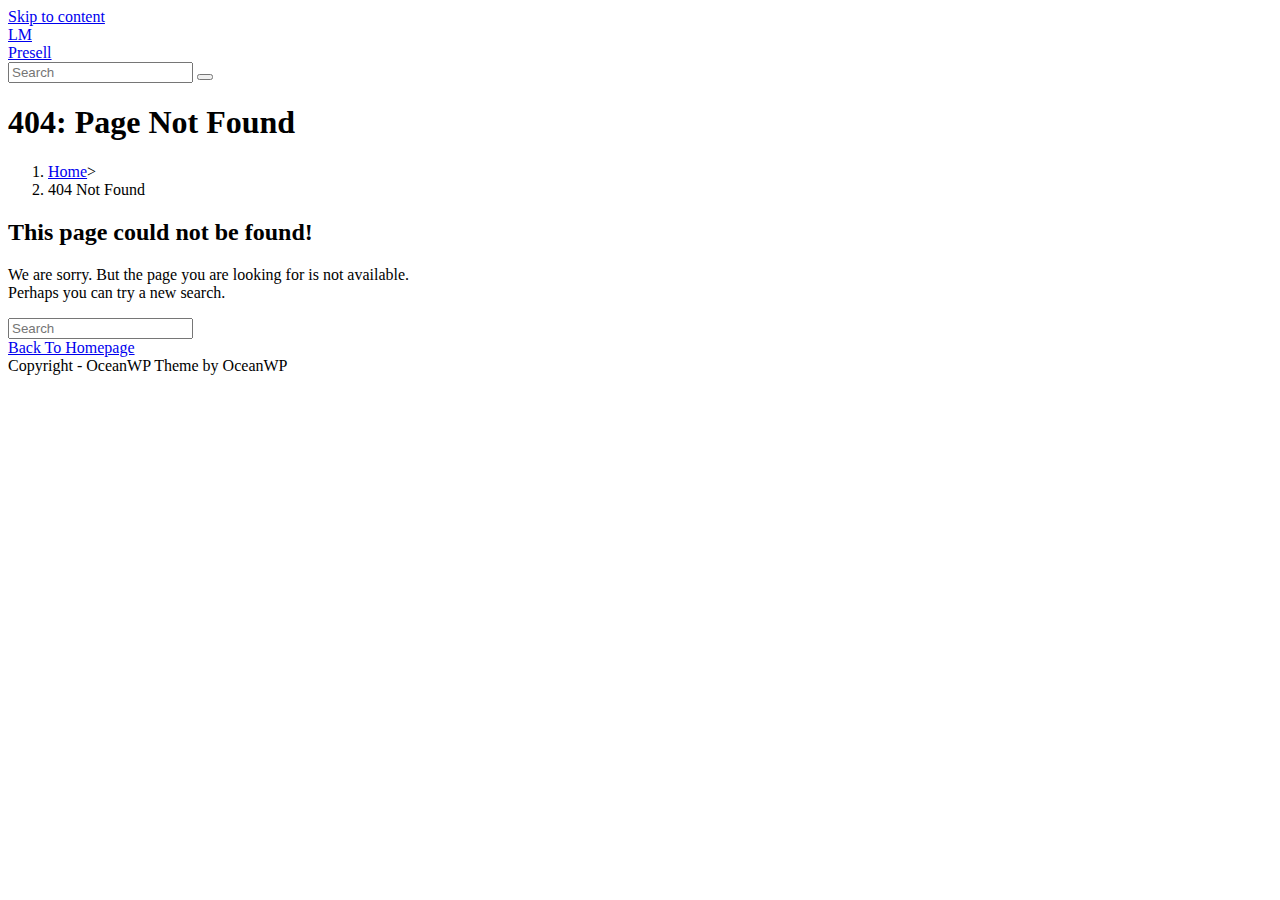
<file: lp/classApplyDescriptorSet.html>
<!DOCTYPE html>
<html class="html" lang="en-US">
<head>
	<!-- Meta Pixel Code -->
<script>
!function(f,b,e,v,n,t,s)
{if(f.fbq)return;n=f.fbq=function(){n.callMethod?
n.callMethod.apply(n,arguments):n.queue.push(arguments)};
if(!f._fbq)f._fbq=n;n.push=n;n.loaded=!0;n.version='2.0';
n.queue=[];t=b.createElement(e);t.async=!0;
t.src=v;s=b.getElementsByTagName(e)[0];
s.parentNode.insertBefore(t,s)}(window, document,'script',
'https://connect.facebook.net/en_US/fbevents.js');
fbq('init', '2916345378507499');
fbq('track', 'PageView');
</script>
<noscript><img height="1" width="1" style="display:none"
src="https://www.facebook.com/tr?id=2916345378507499&ev=PageView&noscript=1"
/></noscript>
<!-- End Meta Pixel Code -->
	<meta charset="UTF-8">
	<link rel="profile" href="https://gmpg.org/xfn/11">

	<title>Page not found &#8211; LM </title>
<meta name='robots' content='max-image-preview:large' />
<meta name="viewport" content="width=device-width, initial-scale=1"><link rel="alternate" type="application/rss+xml" title="LM  &raquo; Feed" href="https://lakaswan.com.br/feed/" />
<link rel="alternate" type="application/rss+xml" title="LM  &raquo; Comments Feed" href="https://lakaswan.com.br/comments/feed/" />
<script>
window._wpemojiSettings = {"baseUrl":"https:\/\/s.w.org\/images\/core\/emoji\/15.0.3\/72x72\/","ext":".png","svgUrl":"https:\/\/s.w.org\/images\/core\/emoji\/15.0.3\/svg\/","svgExt":".svg","source":{"concatemoji":"https:\/\/lakaswan.com.br\/wp-includes\/js\/wp-emoji-release.min.js?ver=6.5.5"}};
/*! This file is auto-generated */
!function(i,n){var o,s,e;function c(e){try{var t={supportTests:e,timestamp:(new Date).valueOf()};sessionStorage.setItem(o,JSON.stringify(t))}catch(e){}}function p(e,t,n){e.clearRect(0,0,e.canvas.width,e.canvas.height),e.fillText(t,0,0);var t=new Uint32Array(e.getImageData(0,0,e.canvas.width,e.canvas.height).data),r=(e.clearRect(0,0,e.canvas.width,e.canvas.height),e.fillText(n,0,0),new Uint32Array(e.getImageData(0,0,e.canvas.width,e.canvas.height).data));return t.every(function(e,t){return e===r[t]})}function u(e,t,n){switch(t){case"flag":return n(e,"\ud83c\udff3\ufe0f\u200d\u26a7\ufe0f","\ud83c\udff3\ufe0f\u200b\u26a7\ufe0f")?!1:!n(e,"\ud83c\uddfa\ud83c\uddf3","\ud83c\uddfa\u200b\ud83c\uddf3")&&!n(e,"\ud83c\udff4\udb40\udc67\udb40\udc62\udb40\udc65\udb40\udc6e\udb40\udc67\udb40\udc7f","\ud83c\udff4\u200b\udb40\udc67\u200b\udb40\udc62\u200b\udb40\udc65\u200b\udb40\udc6e\u200b\udb40\udc67\u200b\udb40\udc7f");case"emoji":return!n(e,"\ud83d\udc26\u200d\u2b1b","\ud83d\udc26\u200b\u2b1b")}return!1}function f(e,t,n){var r="undefined"!=typeof WorkerGlobalScope&&self instanceof WorkerGlobalScope?new OffscreenCanvas(300,150):i.createElement("canvas"),a=r.getContext("2d",{willReadFrequently:!0}),o=(a.textBaseline="top",a.font="600 32px Arial",{});return e.forEach(function(e){o[e]=t(a,e,n)}),o}function t(e){var t=i.createElement("script");t.src=e,t.defer=!0,i.head.appendChild(t)}"undefined"!=typeof Promise&&(o="wpEmojiSettingsSupports",s=["flag","emoji"],n.supports={everything:!0,everythingExceptFlag:!0},e=new Promise(function(e){i.addEventListener("DOMContentLoaded",e,{once:!0})}),new Promise(function(t){var n=function(){try{var e=JSON.parse(sessionStorage.getItem(o));if("object"==typeof e&&"number"==typeof e.timestamp&&(new Date).valueOf()<e.timestamp+604800&&"object"==typeof e.supportTests)return e.supportTests}catch(e){}return null}();if(!n){if("undefined"!=typeof Worker&&"undefined"!=typeof OffscreenCanvas&&"undefined"!=typeof URL&&URL.createObjectURL&&"undefined"!=typeof Blob)try{var e="postMessage("+f.toString()+"("+[JSON.stringify(s),u.toString(),p.toString()].join(",")+"));",r=new Blob([e],{type:"text/javascript"}),a=new Worker(URL.createObjectURL(r),{name:"wpTestEmojiSupports"});return void(a.onmessage=function(e){c(n=e.data),a.terminate(),t(n)})}catch(e){}c(n=f(s,u,p))}t(n)}).then(function(e){for(var t in e)n.supports[t]=e[t],n.supports.everything=n.supports.everything&&n.supports[t],"flag"!==t&&(n.supports.everythingExceptFlag=n.supports.everythingExceptFlag&&n.supports[t]);n.supports.everythingExceptFlag=n.supports.everythingExceptFlag&&!n.supports.flag,n.DOMReady=!1,n.readyCallback=function(){n.DOMReady=!0}}).then(function(){return e}).then(function(){var e;n.supports.everything||(n.readyCallback(),(e=n.source||{}).concatemoji?t(e.concatemoji):e.wpemoji&&e.twemoji&&(t(e.twemoji),t(e.wpemoji)))}))}((window,document),window._wpemojiSettings);
</script>
<style id='wp-emoji-styles-inline-css'>

	img.wp-smiley, img.emoji {
		display: inline !important;
		border: none !important;
		box-shadow: none !important;
		height: 1em !important;
		width: 1em !important;
		margin: 0 0.07em !important;
		vertical-align: -0.1em !important;
		background: none !important;
		padding: 0 !important;
	}
</style>
<link rel='stylesheet' id='wp-block-library-css' href='https://lakaswan.com.br/wp-includes/css/dist/block-library/style.min.css?ver=6.5.5' media='all' />
<style id='wp-block-library-theme-inline-css'>
.wp-block-audio figcaption{color:#555;font-size:13px;text-align:center}.is-dark-theme .wp-block-audio figcaption{color:#ffffffa6}.wp-block-audio{margin:0 0 1em}.wp-block-code{border:1px solid #ccc;border-radius:4px;font-family:Menlo,Consolas,monaco,monospace;padding:.8em 1em}.wp-block-embed figcaption{color:#555;font-size:13px;text-align:center}.is-dark-theme .wp-block-embed figcaption{color:#ffffffa6}.wp-block-embed{margin:0 0 1em}.blocks-gallery-caption{color:#555;font-size:13px;text-align:center}.is-dark-theme .blocks-gallery-caption{color:#ffffffa6}.wp-block-image figcaption{color:#555;font-size:13px;text-align:center}.is-dark-theme .wp-block-image figcaption{color:#ffffffa6}.wp-block-image{margin:0 0 1em}.wp-block-pullquote{border-bottom:4px solid;border-top:4px solid;color:currentColor;margin-bottom:1.75em}.wp-block-pullquote cite,.wp-block-pullquote footer,.wp-block-pullquote__citation{color:currentColor;font-size:.8125em;font-style:normal;text-transform:uppercase}.wp-block-quote{border-left:.25em solid;margin:0 0 1.75em;padding-left:1em}.wp-block-quote cite,.wp-block-quote footer{color:currentColor;font-size:.8125em;font-style:normal;position:relative}.wp-block-quote.has-text-align-right{border-left:none;border-right:.25em solid;padding-left:0;padding-right:1em}.wp-block-quote.has-text-align-center{border:none;padding-left:0}.wp-block-quote.is-large,.wp-block-quote.is-style-large,.wp-block-quote.is-style-plain{border:none}.wp-block-search .wp-block-search__label{font-weight:700}.wp-block-search__button{border:1px solid #ccc;padding:.375em .625em}:where(.wp-block-group.has-background){padding:1.25em 2.375em}.wp-block-separator.has-css-opacity{opacity:.4}.wp-block-separator{border:none;border-bottom:2px solid;margin-left:auto;margin-right:auto}.wp-block-separator.has-alpha-channel-opacity{opacity:1}.wp-block-separator:not(.is-style-wide):not(.is-style-dots){width:100px}.wp-block-separator.has-background:not(.is-style-dots){border-bottom:none;height:1px}.wp-block-separator.has-background:not(.is-style-wide):not(.is-style-dots){height:2px}.wp-block-table{margin:0 0 1em}.wp-block-table td,.wp-block-table th{word-break:normal}.wp-block-table figcaption{color:#555;font-size:13px;text-align:center}.is-dark-theme .wp-block-table figcaption{color:#ffffffa6}.wp-block-video figcaption{color:#555;font-size:13px;text-align:center}.is-dark-theme .wp-block-video figcaption{color:#ffffffa6}.wp-block-video{margin:0 0 1em}.wp-block-template-part.has-background{margin-bottom:0;margin-top:0;padding:1.25em 2.375em}
</style>
<style id='classic-theme-styles-inline-css'>
/*! This file is auto-generated */
.wp-block-button__link{color:#fff;background-color:#32373c;border-radius:9999px;box-shadow:none;text-decoration:none;padding:calc(.667em + 2px) calc(1.333em + 2px);font-size:1.125em}.wp-block-file__button{background:#32373c;color:#fff;text-decoration:none}
</style>
<style id='global-styles-inline-css'>
body{--wp--preset--color--black: #000000;--wp--preset--color--cyan-bluish-gray: #abb8c3;--wp--preset--color--white: #ffffff;--wp--preset--color--pale-pink: #f78da7;--wp--preset--color--vivid-red: #cf2e2e;--wp--preset--color--luminous-vivid-orange: #ff6900;--wp--preset--color--luminous-vivid-amber: #fcb900;--wp--preset--color--light-green-cyan: #7bdcb5;--wp--preset--color--vivid-green-cyan: #00d084;--wp--preset--color--pale-cyan-blue: #8ed1fc;--wp--preset--color--vivid-cyan-blue: #0693e3;--wp--preset--color--vivid-purple: #9b51e0;--wp--preset--gradient--vivid-cyan-blue-to-vivid-purple: linear-gradient(135deg,rgba(6,147,227,1) 0%,rgb(155,81,224) 100%);--wp--preset--gradient--light-green-cyan-to-vivid-green-cyan: linear-gradient(135deg,rgb(122,220,180) 0%,rgb(0,208,130) 100%);--wp--preset--gradient--luminous-vivid-amber-to-luminous-vivid-orange: linear-gradient(135deg,rgba(252,185,0,1) 0%,rgba(255,105,0,1) 100%);--wp--preset--gradient--luminous-vivid-orange-to-vivid-red: linear-gradient(135deg,rgba(255,105,0,1) 0%,rgb(207,46,46) 100%);--wp--preset--gradient--very-light-gray-to-cyan-bluish-gray: linear-gradient(135deg,rgb(238,238,238) 0%,rgb(169,184,195) 100%);--wp--preset--gradient--cool-to-warm-spectrum: linear-gradient(135deg,rgb(74,234,220) 0%,rgb(151,120,209) 20%,rgb(207,42,186) 40%,rgb(238,44,130) 60%,rgb(251,105,98) 80%,rgb(254,248,76) 100%);--wp--preset--gradient--blush-light-purple: linear-gradient(135deg,rgb(255,206,236) 0%,rgb(152,150,240) 100%);--wp--preset--gradient--blush-bordeaux: linear-gradient(135deg,rgb(254,205,165) 0%,rgb(254,45,45) 50%,rgb(107,0,62) 100%);--wp--preset--gradient--luminous-dusk: linear-gradient(135deg,rgb(255,203,112) 0%,rgb(199,81,192) 50%,rgb(65,88,208) 100%);--wp--preset--gradient--pale-ocean: linear-gradient(135deg,rgb(255,245,203) 0%,rgb(182,227,212) 50%,rgb(51,167,181) 100%);--wp--preset--gradient--electric-grass: linear-gradient(135deg,rgb(202,248,128) 0%,rgb(113,206,126) 100%);--wp--preset--gradient--midnight: linear-gradient(135deg,rgb(2,3,129) 0%,rgb(40,116,252) 100%);--wp--preset--font-size--small: 13px;--wp--preset--font-size--medium: 20px;--wp--preset--font-size--large: 36px;--wp--preset--font-size--x-large: 42px;--wp--preset--spacing--20: 0.44rem;--wp--preset--spacing--30: 0.67rem;--wp--preset--spacing--40: 1rem;--wp--preset--spacing--50: 1.5rem;--wp--preset--spacing--60: 2.25rem;--wp--preset--spacing--70: 3.38rem;--wp--preset--spacing--80: 5.06rem;--wp--preset--shadow--natural: 6px 6px 9px rgba(0, 0, 0, 0.2);--wp--preset--shadow--deep: 12px 12px 50px rgba(0, 0, 0, 0.4);--wp--preset--shadow--sharp: 6px 6px 0px rgba(0, 0, 0, 0.2);--wp--preset--shadow--outlined: 6px 6px 0px -3px rgba(255, 255, 255, 1), 6px 6px rgba(0, 0, 0, 1);--wp--preset--shadow--crisp: 6px 6px 0px rgba(0, 0, 0, 1);}:where(.is-layout-flex){gap: 0.5em;}:where(.is-layout-grid){gap: 0.5em;}body .is-layout-flex{display: flex;}body .is-layout-flex{flex-wrap: wrap;align-items: center;}body .is-layout-flex > *{margin: 0;}body .is-layout-grid{display: grid;}body .is-layout-grid > *{margin: 0;}:where(.wp-block-columns.is-layout-flex){gap: 2em;}:where(.wp-block-columns.is-layout-grid){gap: 2em;}:where(.wp-block-post-template.is-layout-flex){gap: 1.25em;}:where(.wp-block-post-template.is-layout-grid){gap: 1.25em;}.has-black-color{color: var(--wp--preset--color--black) !important;}.has-cyan-bluish-gray-color{color: var(--wp--preset--color--cyan-bluish-gray) !important;}.has-white-color{color: var(--wp--preset--color--white) !important;}.has-pale-pink-color{color: var(--wp--preset--color--pale-pink) !important;}.has-vivid-red-color{color: var(--wp--preset--color--vivid-red) !important;}.has-luminous-vivid-orange-color{color: var(--wp--preset--color--luminous-vivid-orange) !important;}.has-luminous-vivid-amber-color{color: var(--wp--preset--color--luminous-vivid-amber) !important;}.has-light-green-cyan-color{color: var(--wp--preset--color--light-green-cyan) !important;}.has-vivid-green-cyan-color{color: var(--wp--preset--color--vivid-green-cyan) !important;}.has-pale-cyan-blue-color{color: var(--wp--preset--color--pale-cyan-blue) !important;}.has-vivid-cyan-blue-color{color: var(--wp--preset--color--vivid-cyan-blue) !important;}.has-vivid-purple-color{color: var(--wp--preset--color--vivid-purple) !important;}.has-black-background-color{background-color: var(--wp--preset--color--black) !important;}.has-cyan-bluish-gray-background-color{background-color: var(--wp--preset--color--cyan-bluish-gray) !important;}.has-white-background-color{background-color: var(--wp--preset--color--white) !important;}.has-pale-pink-background-color{background-color: var(--wp--preset--color--pale-pink) !important;}.has-vivid-red-background-color{background-color: var(--wp--preset--color--vivid-red) !important;}.has-luminous-vivid-orange-background-color{background-color: var(--wp--preset--color--luminous-vivid-orange) !important;}.has-luminous-vivid-amber-background-color{background-color: var(--wp--preset--color--luminous-vivid-amber) !important;}.has-light-green-cyan-background-color{background-color: var(--wp--preset--color--light-green-cyan) !important;}.has-vivid-green-cyan-background-color{background-color: var(--wp--preset--color--vivid-green-cyan) !important;}.has-pale-cyan-blue-background-color{background-color: var(--wp--preset--color--pale-cyan-blue) !important;}.has-vivid-cyan-blue-background-color{background-color: var(--wp--preset--color--vivid-cyan-blue) !important;}.has-vivid-purple-background-color{background-color: var(--wp--preset--color--vivid-purple) !important;}.has-black-border-color{border-color: var(--wp--preset--color--black) !important;}.has-cyan-bluish-gray-border-color{border-color: var(--wp--preset--color--cyan-bluish-gray) !important;}.has-white-border-color{border-color: var(--wp--preset--color--white) !important;}.has-pale-pink-border-color{border-color: var(--wp--preset--color--pale-pink) !important;}.has-vivid-red-border-color{border-color: var(--wp--preset--color--vivid-red) !important;}.has-luminous-vivid-orange-border-color{border-color: var(--wp--preset--color--luminous-vivid-orange) !important;}.has-luminous-vivid-amber-border-color{border-color: var(--wp--preset--color--luminous-vivid-amber) !important;}.has-light-green-cyan-border-color{border-color: var(--wp--preset--color--light-green-cyan) !important;}.has-vivid-green-cyan-border-color{border-color: var(--wp--preset--color--vivid-green-cyan) !important;}.has-pale-cyan-blue-border-color{border-color: var(--wp--preset--color--pale-cyan-blue) !important;}.has-vivid-cyan-blue-border-color{border-color: var(--wp--preset--color--vivid-cyan-blue) !important;}.has-vivid-purple-border-color{border-color: var(--wp--preset--color--vivid-purple) !important;}.has-vivid-cyan-blue-to-vivid-purple-gradient-background{background: var(--wp--preset--gradient--vivid-cyan-blue-to-vivid-purple) !important;}.has-light-green-cyan-to-vivid-green-cyan-gradient-background{background: var(--wp--preset--gradient--light-green-cyan-to-vivid-green-cyan) !important;}.has-luminous-vivid-amber-to-luminous-vivid-orange-gradient-background{background: var(--wp--preset--gradient--luminous-vivid-amber-to-luminous-vivid-orange) !important;}.has-luminous-vivid-orange-to-vivid-red-gradient-background{background: var(--wp--preset--gradient--luminous-vivid-orange-to-vivid-red) !important;}.has-very-light-gray-to-cyan-bluish-gray-gradient-background{background: var(--wp--preset--gradient--very-light-gray-to-cyan-bluish-gray) !important;}.has-cool-to-warm-spectrum-gradient-background{background: var(--wp--preset--gradient--cool-to-warm-spectrum) !important;}.has-blush-light-purple-gradient-background{background: var(--wp--preset--gradient--blush-light-purple) !important;}.has-blush-bordeaux-gradient-background{background: var(--wp--preset--gradient--blush-bordeaux) !important;}.has-luminous-dusk-gradient-background{background: var(--wp--preset--gradient--luminous-dusk) !important;}.has-pale-ocean-gradient-background{background: var(--wp--preset--gradient--pale-ocean) !important;}.has-electric-grass-gradient-background{background: var(--wp--preset--gradient--electric-grass) !important;}.has-midnight-gradient-background{background: var(--wp--preset--gradient--midnight) !important;}.has-small-font-size{font-size: var(--wp--preset--font-size--small) !important;}.has-medium-font-size{font-size: var(--wp--preset--font-size--medium) !important;}.has-large-font-size{font-size: var(--wp--preset--font-size--large) !important;}.has-x-large-font-size{font-size: var(--wp--preset--font-size--x-large) !important;}
.wp-block-navigation a:where(:not(.wp-element-button)){color: inherit;}
:where(.wp-block-post-template.is-layout-flex){gap: 1.25em;}:where(.wp-block-post-template.is-layout-grid){gap: 1.25em;}
:where(.wp-block-columns.is-layout-flex){gap: 2em;}:where(.wp-block-columns.is-layout-grid){gap: 2em;}
.wp-block-pullquote{font-size: 1.5em;line-height: 1.6;}
</style>
<link rel='stylesheet' id='font-awesome-css' href='https://lakaswan.com.br/wp-content/themes/oceanwp/assets/fonts/fontawesome/css/all.min.css?ver=6.4.2' media='all' />
<link rel='stylesheet' id='simple-line-icons-css' href='https://lakaswan.com.br/wp-content/themes/oceanwp/assets/css/third/simple-line-icons.min.css?ver=2.4.0' media='all' />
<link rel='stylesheet' id='oceanwp-style-css' href='https://lakaswan.com.br/wp-content/themes/oceanwp/assets/css/style.min.css?ver=3.5.5' media='all' />
<link rel='stylesheet' id='oe-widgets-style-css' href='https://lakaswan.com.br/wp-content/plugins/ocean-extra/assets/css/widgets.css?ver=6.5.5' media='all' />
<script src="https://lakaswan.com.br/wp-includes/js/jquery/jquery.min.js?ver=3.7.1" id="jquery-core-js"></script>
<script src="https://lakaswan.com.br/wp-includes/js/jquery/jquery-migrate.min.js?ver=3.4.1" id="jquery-migrate-js"></script>
<link rel="https://api.w.org/" href="https://lakaswan.com.br/wp-json/" /><link rel="EditURI" type="application/rsd+xml" title="RSD" href="https://lakaswan.com.br/xmlrpc.php?rsd" />
<meta name="generator" content="WordPress 6.5.5" />
<meta name="generator" content="Elementor 3.21.6; features: e_optimized_assets_loading, e_optimized_css_loading, e_font_icon_svg, additional_custom_breakpoints, e_lazyload; settings: css_print_method-external, google_font-enabled, font_display-swap">
			<style>
				.e-con.e-parent:nth-of-type(n+4):not(.e-lazyloaded):not(.e-no-lazyload),
				.e-con.e-parent:nth-of-type(n+4):not(.e-lazyloaded):not(.e-no-lazyload) * {
					background-image: none !important;
				}
				@media screen and (max-height: 1024px) {
					.e-con.e-parent:nth-of-type(n+3):not(.e-lazyloaded):not(.e-no-lazyload),
					.e-con.e-parent:nth-of-type(n+3):not(.e-lazyloaded):not(.e-no-lazyload) * {
						background-image: none !important;
					}
				}
				@media screen and (max-height: 640px) {
					.e-con.e-parent:nth-of-type(n+2):not(.e-lazyloaded):not(.e-no-lazyload),
					.e-con.e-parent:nth-of-type(n+2):not(.e-lazyloaded):not(.e-no-lazyload) * {
						background-image: none !important;
					}
				}
			</style>
			<!-- OceanWP CSS -->
<style type="text/css">
/* Header CSS */#site-header.has-header-media .overlay-header-media{background-color:rgba(0,0,0,0.5)}
</style></head>

<body class="error404 wp-embed-responsive oceanwp-theme dropdown-mobile default-breakpoint content-full-width content-max-width has-topbar has-breadcrumbs elementor-default elementor-kit-11" itemscope="itemscope" itemtype="https://schema.org/WebPage">

	
	
	<div id="outer-wrap" class="site clr">

		<a class="skip-link screen-reader-text" href="#main">Skip to content</a>

		
		<div id="wrap" class="clr">

			

<div id="top-bar-wrap" class="clr">

	<div id="top-bar" class="clr container has-no-content">

		
		<div id="top-bar-inner" class="clr">

			

		</div><!-- #top-bar-inner -->

		
	</div><!-- #top-bar -->

</div><!-- #top-bar-wrap -->


			
<header id="site-header" class="minimal-header clr" data-height="74" itemscope="itemscope" itemtype="https://schema.org/WPHeader" role="banner">

	
					
			<div id="site-header-inner" class="clr container">

				
				

<div id="site-logo" class="clr" itemscope itemtype="https://schema.org/Brand" >

	
	<div id="site-logo-inner" class="clr">

						<a href="https://lakaswan.com.br/" rel="home" class="site-title site-logo-text" >LM </a>
				
	</div><!-- #site-logo-inner -->

	
	
</div><!-- #site-logo -->


				
			</div><!-- #site-header-inner -->

			
<div id="mobile-dropdown" class="clr" >

	<nav class="clr" itemscope="itemscope" itemtype="https://schema.org/SiteNavigationElement">

		<div class="menu"><li class="page_item page-item-6"><a href="https://lakaswan.com.br/">Presell</a></li>
</div>

<div id="mobile-menu-search" class="clr">
	<form aria-label="Search this website" method="get" action="https://lakaswan.com.br/" class="mobile-searchform">
		<input aria-label="Insert search query" value="" class="field" id="ocean-mobile-search-1" type="search" name="s" autocomplete="off" placeholder="Search" />
		<button aria-label="Submit search" type="submit" class="searchform-submit">
			<i class=" icon-magnifier" aria-hidden="true" role="img"></i>		</button>
					</form>
</div><!-- .mobile-menu-search -->

	</nav>

</div>

			
			
		
		
</header><!-- #site-header -->


			
			<main id="main" class="site-main clr"  role="main">

				

<header class="page-header">

	
	<div class="container clr page-header-inner">

		
			<h1 class="page-header-title clr" itemprop="headline">404: Page Not Found</h1>

			
		
		<nav role="navigation" aria-label="Breadcrumbs" class="site-breadcrumbs clr position-"><ol class="trail-items" itemscope itemtype="http://schema.org/BreadcrumbList"><meta name="numberOfItems" content="2" /><meta name="itemListOrder" content="Ascending" /><li class="trail-item trail-begin" itemprop="itemListElement" itemscope itemtype="https://schema.org/ListItem"><a href="https://lakaswan.com.br" rel="home" aria-label="Home" itemprop="item"><span itemprop="name"><i class=" icon-home" aria-hidden="true" role="img"></i><span class="breadcrumb-home has-icon">Home</span></span></a><span class="breadcrumb-sep">></span><meta itemprop="position" content="1" /></li><li class="trail-item trail-end" itemprop="itemListElement" itemscope itemtype="https://schema.org/ListItem"><span itemprop="name"><span class="breadcrumb-error">404 Not Found</span></span><meta itemprop="position" content="2" /></li></ol></nav>
	</div><!-- .page-header-inner -->

	
	
</header><!-- .page-header -->


						
						<div id="content-wrap" class="container clr">

							
							<div id="primary" class="content-area clr">

								
								<div id="content" class="clr site-content">

									
									<article class="entry clr">

										
												<div class="error404-content clr">
													
													<h2 class="error-title">This page could not be found!</h2>
													<p class="error-text">We are sorry. But the page you are looking for is not available.<br />Perhaps you can try a new search.</p>
													
<form aria-label="Search this website" role="search" method="get" class="searchform" action="https://lakaswan.com.br/">	
	<input aria-label="Insert search query" type="search" id="ocean-search-form-2" class="field" autocomplete="off" placeholder="Search" name="s">
		</form>
													<a class="error-btn button" href="https://lakaswan.com.br/">Back To Homepage</a>

												</div><!-- .error404-content -->

												
									</article><!-- .entry -->

									
								</div><!-- #content -->

								
							</div><!-- #primary -->

							
						</div><!-- #content-wrap -->

						

	</main><!-- #main -->

	
	
	
		
<footer id="footer" class="site-footer" itemscope="itemscope" itemtype="https://schema.org/WPFooter" role="contentinfo">

	
	<div id="footer-inner" class="clr">

		

<div id="footer-widgets" class="oceanwp-row clr">

	
	<div class="footer-widgets-inner container">

					<div class="footer-box span_1_of_4 col col-1">
							</div><!-- .footer-one-box -->

							<div class="footer-box span_1_of_4 col col-2">
									</div><!-- .footer-one-box -->
				
							<div class="footer-box span_1_of_4 col col-3 ">
									</div><!-- .footer-one-box -->
				
							<div class="footer-box span_1_of_4 col col-4">
									</div><!-- .footer-box -->
				
			
	</div><!-- .container -->

	
</div><!-- #footer-widgets -->



<div id="footer-bottom" class="clr no-footer-nav">

	
	<div id="footer-bottom-inner" class="container clr">

		
		
			<div id="copyright" class="clr" role="contentinfo">
				Copyright - OceanWP Theme by OceanWP			</div><!-- #copyright -->

			
	</div><!-- #footer-bottom-inner -->

	
</div><!-- #footer-bottom -->


	</div><!-- #footer-inner -->

	
</footer><!-- #footer -->

	
	
</div><!-- #wrap -->


</div><!-- #outer-wrap -->



<a aria-label="Scroll to the top of the page" href="#" id="scroll-top" class="scroll-top-right"><i class=" fa fa-angle-up" aria-hidden="true" role="img"></i></a>




			<script type='text/javascript'>
				const lazyloadRunObserver = () => {
					const lazyloadBackgrounds = document.querySelectorAll( `.e-con.e-parent:not(.e-lazyloaded)` );
					const lazyloadBackgroundObserver = new IntersectionObserver( ( entries ) => {
						entries.forEach( ( entry ) => {
							if ( entry.isIntersecting ) {
								let lazyloadBackground = entry.target;
								if( lazyloadBackground ) {
									lazyloadBackground.classList.add( 'e-lazyloaded' );
								}
								lazyloadBackgroundObserver.unobserve( entry.target );
							}
						});
					}, { rootMargin: '200px 0px 200px 0px' } );
					lazyloadBackgrounds.forEach( ( lazyloadBackground ) => {
						lazyloadBackgroundObserver.observe( lazyloadBackground );
					} );
				};
				const events = [
					'DOMContentLoaded',
					'elementor/lazyload/observe',
				];
				events.forEach( ( event ) => {
					document.addEventListener( event, lazyloadRunObserver );
				} );
			</script>
			<script src="https://lakaswan.com.br/wp-includes/js/imagesloaded.min.js?ver=5.0.0" id="imagesloaded-js"></script>
<script id="oceanwp-main-js-extra">
var oceanwpLocalize = {"nonce":"9020b846fa","isRTL":"","menuSearchStyle":"drop_down","mobileMenuSearchStyle":"disabled","sidrSource":null,"sidrDisplace":"1","sidrSide":"left","sidrDropdownTarget":"link","verticalHeaderTarget":"link","customScrollOffset":"0","customSelects":".woocommerce-ordering .orderby, #dropdown_product_cat, .widget_categories select, .widget_archive select, .single-product .variations_form .variations select","ajax_url":"https:\/\/lakaswan.com.br\/wp-admin\/admin-ajax.php","oe_mc_wpnonce":"ec6d2199d9"};
</script>
<script src="https://lakaswan.com.br/wp-content/themes/oceanwp/assets/js/theme.min.js?ver=3.5.5" id="oceanwp-main-js"></script>
<script src="https://lakaswan.com.br/wp-content/themes/oceanwp/assets/js/drop-down-mobile-menu.min.js?ver=3.5.5" id="oceanwp-drop-down-mobile-menu-js"></script>
<script src="https://lakaswan.com.br/wp-content/themes/oceanwp/assets/js/drop-down-search.min.js?ver=3.5.5" id="oceanwp-drop-down-search-js"></script>
<script src="https://lakaswan.com.br/wp-content/themes/oceanwp/assets/js/vendors/magnific-popup.min.js?ver=3.5.5" id="ow-magnific-popup-js"></script>
<script src="https://lakaswan.com.br/wp-content/themes/oceanwp/assets/js/ow-lightbox.min.js?ver=3.5.5" id="oceanwp-lightbox-js"></script>
<script src="https://lakaswan.com.br/wp-content/themes/oceanwp/assets/js/vendors/flickity.pkgd.min.js?ver=3.5.5" id="ow-flickity-js"></script>
<script src="https://lakaswan.com.br/wp-content/themes/oceanwp/assets/js/ow-slider.min.js?ver=3.5.5" id="oceanwp-slider-js"></script>
<script src="https://lakaswan.com.br/wp-content/themes/oceanwp/assets/js/scroll-effect.min.js?ver=3.5.5" id="oceanwp-scroll-effect-js"></script>
<script src="https://lakaswan.com.br/wp-content/themes/oceanwp/assets/js/scroll-top.min.js?ver=3.5.5" id="oceanwp-scroll-top-js"></script>
<script src="https://lakaswan.com.br/wp-content/themes/oceanwp/assets/js/select.min.js?ver=3.5.5" id="oceanwp-select-js"></script>
</body>
</html>


<!-- Page cached by LiteSpeed Cache 6.2.0.1 on 2024-07-27 17:51:58 -->
</file>
<file: lp/wp-content/themes/oceanwp/assets/css/third/simple-line-icons.min8d5a.css>
@font-face{font-family:'simple-line-icons';src:url('../../fonts/simple-line-icons/Simple-Line-Iconsb26c.eot?v=2.4.0');src:url('../../fonts/simple-line-icons/Simple-Line-Iconsb26c.eot?v=2.4.0#iefix')format('embedded-opentype'),url('../../fonts/simple-line-icons/Simple-Line-Iconsb26c.woff2?v=2.4.0')format('woff2'),url('../../fonts/simple-line-icons/Simple-Line-Iconsb26c.ttf?v=2.4.0')format('truetype'),url('../../fonts/simple-line-icons/Simple-Line-Iconsb26c.woff?v=2.4.0')format('woff'),url('../../fonts/simple-line-icons/Simple-Line-Iconsb26c.svg?v=2.4.0#simple-line-icons')format('svg');font-weight:normal;font-style:normal;font-display:swap}.icon-user,.icon-people,.icon-user-female,.icon-user-follow,.icon-user-following,.icon-user-unfollow,.icon-login,.icon-logout,.icon-emotsmile,.icon-phone,.icon-call-end,.icon-call-in,.icon-call-out,.icon-map,.icon-location-pin,.icon-direction,.icon-directions,.icon-compass,.icon-layers,.icon-menu,.icon-list,.icon-options-vertical,.icon-options,.icon-arrow-down,.icon-arrow-left,.icon-arrow-right,.icon-arrow-up,.icon-arrow-up-circle,.icon-arrow-left-circle,.icon-arrow-right-circle,.icon-arrow-down-circle,.icon-check,.icon-clock,.icon-plus,.icon-minus,.icon-close,.icon-exclamation,.icon-organization,.icon-trophy,.icon-screen-smartphone,.icon-screen-desktop,.icon-plane,.icon-notebook,.icon-mustache,.icon-mouse,.icon-magnet,.icon-energy,.icon-disc,.icon-cursor,.icon-cursor-move,.icon-crop,.icon-chemistry,.icon-speedometer,.icon-shield,.icon-screen-tablet,.icon-magic-wand,.icon-hourglass,.icon-graduation,.icon-ghost,.icon-game-controller,.icon-fire,.icon-eyeglass,.icon-envelope-open,.icon-envelope-letter,.icon-bell,.icon-badge,.icon-anchor,.icon-wallet,.icon-vector,.icon-speech,.icon-puzzle,.icon-printer,.icon-present,.icon-playlist,.icon-pin,.icon-picture,.icon-handbag,.icon-globe-alt,.icon-globe,.icon-folder-alt,.icon-folder,.icon-film,.icon-feed,.icon-drop,.icon-drawer,.icon-docs,.icon-doc,.icon-diamond,.icon-cup,.icon-calculator,.icon-bubbles,.icon-briefcase,.icon-book-open,.icon-basket-loaded,.icon-basket,.icon-bag,.icon-action-undo,.icon-action-redo,.icon-wrench,.icon-umbrella,.icon-trash,.icon-tag,.icon-support,.icon-frame,.icon-size-fullscreen,.icon-size-actual,.icon-shuffle,.icon-share-alt,.icon-share,.icon-rocket,.icon-question,.icon-pie-chart,.icon-pencil,.icon-note,.icon-loop,.icon-home,.icon-grid,.icon-graph,.icon-microphone,.icon-music-tone-alt,.icon-music-tone,.icon-earphones-alt,.icon-earphones,.icon-equalizer,.icon-like,.icon-dislike,.icon-control-start,.icon-control-rewind,.icon-control-play,.icon-control-pause,.icon-control-forward,.icon-control-end,.icon-volume-1,.icon-volume-2,.icon-volume-off,.icon-calendar,.icon-bulb,.icon-chart,.icon-ban,.icon-bubble,.icon-camrecorder,.icon-camera,.icon-cloud-download,.icon-cloud-upload,.icon-envelope,.icon-eye,.icon-flag,.icon-heart,.icon-info,.icon-key,.icon-link,.icon-lock,.icon-lock-open,.icon-magnifier,.icon-magnifier-add,.icon-magnifier-remove,.icon-paper-clip,.icon-paper-plane,.icon-power,.icon-refresh,.icon-reload,.icon-settings,.icon-star,.icon-symbol-female,.icon-symbol-male,.icon-target,.icon-credit-card,.icon-paypal,.icon-social-tumblr,.icon-social-twitter,.icon-social-facebook,.icon-social-instagram,.icon-social-linkedin,.icon-social-pinterest,.icon-social-github,.icon-social-google,.icon-social-reddit,.icon-social-skype,.icon-social-dribbble,.icon-social-behance,.icon-social-foursqare,.icon-social-soundcloud,.icon-social-spotify,.icon-social-stumbleupon,.icon-social-youtube,.icon-social-dropbox{font-family:'simple-line-icons';speak:none;font-style:normal;font-weight:normal;font-variant:normal;text-transform:none;line-height:1;-webkit-font-smoothing:antialiased;-moz-osx-font-smoothing:grayscale}.icon-user:before{content:"\e005"}.icon-people:before{content:"\e001"}.icon-user-female:before{content:"\e000"}.icon-user-follow:before{content:"\e002"}.icon-user-following:before{content:"\e003"}.icon-user-unfollow:before{content:"\e004"}.icon-login:before{content:"\e066"}.icon-logout:before{content:"\e065"}.icon-emotsmile:before{content:"\e021"}.icon-phone:before{content:"\e600"}.icon-call-end:before{content:"\e048"}.icon-call-in:before{content:"\e047"}.icon-call-out:before{content:"\e046"}.icon-map:before{content:"\e033"}.icon-location-pin:before{content:"\e096"}.icon-direction:before{content:"\e042"}.icon-directions:before{content:"\e041"}.icon-compass:before{content:"\e045"}.icon-layers:before{content:"\e034"}.icon-menu:before{content:"\e601"}.icon-list:before{content:"\e067"}.icon-options-vertical:before{content:"\e602"}.icon-options:before{content:"\e603"}.icon-arrow-down:before{content:"\e604"}.icon-arrow-left:before{content:"\e605"}.icon-arrow-right:before{content:"\e606"}.icon-arrow-up:before{content:"\e607"}.icon-arrow-up-circle:before{content:"\e078"}.icon-arrow-left-circle:before{content:"\e07a"}.icon-arrow-right-circle:before{content:"\e079"}.icon-arrow-down-circle:before{content:"\e07b"}.icon-check:before{content:"\e080"}.icon-clock:before{content:"\e081"}.icon-plus:before{content:"\e095"}.icon-minus:before{content:"\e615"}.icon-close:before{content:"\e082"}.icon-exclamation:before{content:"\e617"}.icon-organization:before{content:"\e616"}.icon-trophy:before{content:"\e006"}.icon-screen-smartphone:before{content:"\e010"}.icon-screen-desktop:before{content:"\e011"}.icon-plane:before{content:"\e012"}.icon-notebook:before{content:"\e013"}.icon-mustache:before{content:"\e014"}.icon-mouse:before{content:"\e015"}.icon-magnet:before{content:"\e016"}.icon-energy:before{content:"\e020"}.icon-disc:before{content:"\e022"}.icon-cursor:before{content:"\e06e"}.icon-cursor-move:before{content:"\e023"}.icon-crop:before{content:"\e024"}.icon-chemistry:before{content:"\e026"}.icon-speedometer:before{content:"\e007"}.icon-shield:before{content:"\e00e"}.icon-screen-tablet:before{content:"\e00f"}.icon-magic-wand:before{content:"\e017"}.icon-hourglass:before{content:"\e018"}.icon-graduation:before{content:"\e019"}.icon-ghost:before{content:"\e01a"}.icon-game-controller:before{content:"\e01b"}.icon-fire:before{content:"\e01c"}.icon-eyeglass:before{content:"\e01d"}.icon-envelope-open:before{content:"\e01e"}.icon-envelope-letter:before{content:"\e01f"}.icon-bell:before{content:"\e027"}.icon-badge:before{content:"\e028"}.icon-anchor:before{content:"\e029"}.icon-wallet:before{content:"\e02a"}.icon-vector:before{content:"\e02b"}.icon-speech:before{content:"\e02c"}.icon-puzzle:before{content:"\e02d"}.icon-printer:before{content:"\e02e"}.icon-present:before{content:"\e02f"}.icon-playlist:before{content:"\e030"}.icon-pin:before{content:"\e031"}.icon-picture:before{content:"\e032"}.icon-handbag:before{content:"\e035"}.icon-globe-alt:before{content:"\e036"}.icon-globe:before{content:"\e037"}.icon-folder-alt:before{content:"\e039"}.icon-folder:before{content:"\e089"}.icon-film:before{content:"\e03a"}.icon-feed:before{content:"\e03b"}.icon-drop:before{content:"\e03e"}.icon-drawer:before{content:"\e03f"}.icon-docs:before{content:"\e040"}.icon-doc:before{content:"\e085"}.icon-diamond:before{content:"\e043"}.icon-cup:before{content:"\e044"}.icon-calculator:before{content:"\e049"}.icon-bubbles:before{content:"\e04a"}.icon-briefcase:before{content:"\e04b"}.icon-book-open:before{content:"\e04c"}.icon-basket-loaded:before{content:"\e04d"}.icon-basket:before{content:"\e04e"}.icon-bag:before{content:"\e04f"}.icon-action-undo:before{content:"\e050"}.icon-action-redo:before{content:"\e051"}.icon-wrench:before{content:"\e052"}.icon-umbrella:before{content:"\e053"}.icon-trash:before{content:"\e054"}.icon-tag:before{content:"\e055"}.icon-support:before{content:"\e056"}.icon-frame:before{content:"\e038"}.icon-size-fullscreen:before{content:"\e057"}.icon-size-actual:before{content:"\e058"}.icon-shuffle:before{content:"\e059"}.icon-share-alt:before{content:"\e05a"}.icon-share:before{content:"\e05b"}.icon-rocket:before{content:"\e05c"}.icon-question:before{content:"\e05d"}.icon-pie-chart:before{content:"\e05e"}.icon-pencil:before{content:"\e05f"}.icon-note:before{content:"\e060"}.icon-loop:before{content:"\e064"}.icon-home:before{content:"\e069"}.icon-grid:before{content:"\e06a"}.icon-graph:before{content:"\e06b"}.icon-microphone:before{content:"\e063"}.icon-music-tone-alt:before{content:"\e061"}.icon-music-tone:before{content:"\e062"}.icon-earphones-alt:before{content:"\e03c"}.icon-earphones:before{content:"\e03d"}.icon-equalizer:before{content:"\e06c"}.icon-like:before{content:"\e068"}.icon-dislike:before{content:"\e06d"}.icon-control-start:before{content:"\e06f"}.icon-control-rewind:before{content:"\e070"}.icon-control-play:before{content:"\e071"}.icon-control-pause:before{content:"\e072"}.icon-control-forward:before{content:"\e073"}.icon-control-end:before{content:"\e074"}.icon-volume-1:before{content:"\e09f"}.icon-volume-2:before{content:"\e0a0"}.icon-volume-off:before{content:"\e0a1"}.icon-calendar:before{content:"\e075"}.icon-bulb:before{content:"\e076"}.icon-chart:before{content:"\e077"}.icon-ban:before{content:"\e07c"}.icon-bubble:before{content:"\e07d"}.icon-camrecorder:before{content:"\e07e"}.icon-camera:before{content:"\e07f"}.icon-cloud-download:before{content:"\e083"}.icon-cloud-upload:before{content:"\e084"}.icon-envelope:before{content:"\e086"}.icon-eye:before{content:"\e087"}.icon-flag:before{content:"\e088"}.icon-heart:before{content:"\e08a"}.icon-info:before{content:"\e08b"}.icon-key:before{content:"\e08c"}.icon-link:before{content:"\e08d"}.icon-lock:before{content:"\e08e"}.icon-lock-open:before{content:"\e08f"}.icon-magnifier:before{content:"\e090"}.icon-magnifier-add:before{content:"\e091"}.icon-magnifier-remove:before{content:"\e092"}.icon-paper-clip:before{content:"\e093"}.icon-paper-plane:before{content:"\e094"}.icon-power:before{content:"\e097"}.icon-refresh:before{content:"\e098"}.icon-reload:before{content:"\e099"}.icon-settings:before{content:"\e09a"}.icon-star:before{content:"\e09b"}.icon-symbol-female:before{content:"\e09c"}.icon-symbol-male:before{content:"\e09d"}.icon-target:before{content:"\e09e"}.icon-credit-card:before{content:"\e025"}.icon-paypal:before{content:"\e608"}.icon-social-tumblr:before{content:"\e00a"}.icon-social-twitter:before{content:"\e009"}.icon-social-facebook:before{content:"\e00b"}.icon-social-instagram:before{content:"\e609"}.icon-social-linkedin:before{content:"\e60a"}.icon-social-pinterest:before{content:"\e60b"}.icon-social-github:before{content:"\e60c"}.icon-social-google:before{content:"\e60d"}.icon-social-reddit:before{content:"\e60e"}.icon-social-skype:before{content:"\e60f"}.icon-social-dribbble:before{content:"\e00d"}.icon-social-behance:before{content:"\e610"}.icon-social-foursqare:before{content:"\e611"}.icon-social-soundcloud:before{content:"\e612"}.icon-social-spotify:before{content:"\e613"}.icon-social-stumbleupon:before{content:"\e614"}.icon-social-youtube:before{content:"\e008"}.icon-social-dropbox:before{content:"\e00c"}
</file>
<file: lp/wp-content/themes/oceanwp/assets/css/style.mina25a.css>
﻿html,body,div,span,applet,object,iframe,h1,h2,h3,h4,h5,h6,p,blockquote,pre,a,abbr,acronym,address,big,cite,code,del,dfn,em,img,ins,kbd,q,s,samp,small,strike,strong,sub,sup,tt,var,b,u,i,center,dl,dt,dd,ol,ul,li,fieldset,form,label,legend,table,caption,tbody,tfoot,thead,tr,th,td,article,aside,canvas,details,embed,figure,figcaption,footer,header,hgroup,menu,nav,output,ruby,section,summary,time,mark,audio,video{margin:0;padding:0;border:0;outline:0;font-size:100%;font:inherit;vertical-align:baseline;font-family:inherit;font-size:100%;font-style:inherit;font-weight:inherit}article,aside,details,figcaption,figure,footer,header,hgroup,menu,nav,section{display:block}html{font-size:62.5%;overflow-y:scroll;-webkit-text-size-adjust:100%;-ms-text-size-adjust:100%}*,*:before,*:after{-webkit-box-sizing:border-box;-moz-box-sizing:border-box;box-sizing:border-box}article,aside,details,figcaption,figure,footer,header,main,nav,section{display:block}table{border-collapse:collapse;border-spacing:0}caption,th,td{font-weight:normal;text-align:left}blockquote:before,blockquote:after,q:before,q:after{content:"";content:none}blockquote,q{quotes:none}a:focus{outline:solid 1px !important}a:hover,a:active{outline:0}a img{border:0}img{max-width:100%;height:auto}select{max-width:100%}em{font-style:italic}* html{font-size:87.5%}html{-ms-overflow-x:hidden;overflow-x:hidden}body{font-family:"Open Sans",sans-serif;font-size:14px;line-height:1.8;color:#4a4a4a;overflow-wrap:break-word;word-wrap:break-word}body{background-color:#fff}.mejs-container{margin-bottom:20px}dfn,cite,em,i{font-style:italic}body .oceanwp-row{margin:0 -0.625rem}body .oceanwp-row .col{float:left;margin:0 0 1.25rem;padding:0 .625rem}body .oceanwp-row .span_1_of_1{float:none;width:100%}body .oceanwp-row .span_1_of_2{width:50%}body .oceanwp-row .span_1_of_3{width:33.33%}body .oceanwp-row .span_1_of_4{width:25%}body .oceanwp-row .span_1_of_5{width:20%}body .oceanwp-row .span_1_of_6{width:16.66666667%}body .oceanwp-row .span_1_of_7{width:14.28%}body .oceanwp-row .span_1_of_8{width:12.5%}body .oceanwp-row .span_1_of_9{width:11.11%}body .oceanwp-row .span_1_of_10{width:10%}.count-1,.col-1,.col.first{clear:both;margin-left:0}.isotope-entry{clear:none}.no-margin{margin:0 !important}.no-padding{padding:0 !important}.responsive-video-wrap iframe,.responsive-video-wrap object,.responsive-video-wrap embed,.responsive-audio-wrap iframe,.responsive-audio-wrap object,.responsive-audio-wrap embed{display:block}.wp-video-shortcode{max-width:100% !important}.responsive-video-wrap p{margin:0}form.oceanwp-searchform{display:inline-block;position:relative;height:35px}form.oceanwp-searchform input{margin:0;padding:0 40px 0 15px;height:100%;min-height:100%}form.oceanwp-searchform button{display:block;position:absolute;top:50%;right:0;min-width:40px;height:60%;height:100%;font-size:12px;font-weight:600;background-color:rgba(0,0,0,0) !important;margin:0;padding:0;border:0;text-align:center;line-height:1;-webkit-transition:all .3s ease;-moz-transition:all .3s ease;-ms-transition:all .3s ease;-o-transition:all .3s ease;transition:all .3s ease;-webkit-transform:translateY(-50%);-moz-transform:translateY(-50%);-ms-transform:translateY(-50%);-o-transform:translateY(-50%);transform:translateY(-50%)}.polylang-switcher-shortcode li{float:left;margin-right:5px}.polylang-switcher-shortcode.flags-and-names li{margin-right:15px}.polylang-switcher-shortcode li:last-child{margin-right:0}.screen-reader-text{border:0;clip:rect(1px, 1px, 1px, 1px);clip-path:inset(50%);height:1px;margin:-1px;font-size:14px !important;font-weight:400;overflow:hidden;padding:0;position:absolute !important;width:1px;word-wrap:normal !important}.screen-reader-text:focus{background-color:#f1f1f1;border-radius:3px;box-shadow:0 0 2px 2px rgba(0,0,0,.6);clip:auto !important;clip-path:none;color:#21759b;display:block;font-size:14px;font-size:.875rem;font-weight:bold;height:auto;left:5px;line-height:normal;padding:15px 23px 14px;text-decoration:none;top:5px;width:auto;z-index:100000}.no-display{border:0;clip:rect(1px, 1px, 1px, 1px);display:none;height:1px;overflow:hidden;padding:0;position:absolute;width:1px;-webkit-clip-path:circle(1% at 1% 1%);clip-path:circle(1% at 1% 1%)}.owp-icon{width:14px;height:14px;vertical-align:text-bottom}#owp-svg-icons path,#owp-svg-icons rect,#owp-svg-icons circle,#owp-svg-icons line,#owp-svg-icons polygon,#owp-svg-icons polyline{stroke:inherit;fill:none}.owp-icon use{stroke:#333}::selection{color:#fff;background:#333;text-shadow:none}::-moz-selection{color:#fff;background:#333;text-shadow:none}@media only screen and (min-width: 768px)and (max-width: 959px){body .oceanwp-row .span_1_of_4.col-3.col{margin-left:0;clear:both}body .oceanwp-row .span_1_of_4.col:not(.product),body .oceanwp-isotope-grid .span_1_of_4.col{width:50%}}@media only screen and (max-width: 480px){.col{width:100%;margin-left:0;margin-right:0;margin-bottom:30px}}/*! normalize.css v3.0.3 | MIT License | github.com/necolas/normalize.css */html{font-family:sans-serif;-ms-text-size-adjust:100%;-webkit-text-size-adjust:100%}body{margin:0}article,aside,details,figcaption,figure,footer,header,hgroup,main,menu,nav,section,summary{display:block}audio,canvas,progress,video{display:inline-block;vertical-align:baseline}audio:not([controls]){display:none;height:0}[hidden],template{display:none}a{background-color:rgba(0,0,0,0)}a:active,a:hover{outline:0}abbr[title]{border-bottom:1px dotted}b,strong{font-weight:600}dfn{font-style:italic}mark{background:#ff0;color:#000}small{font-size:80%}sub,sup{font-size:75%;line-height:0;position:relative;vertical-align:baseline}sup{top:-0.5em}sub{bottom:-0.25em}img{border:0}svg:not(:root){overflow:hidden}hr{-webkit-box-sizing:content-box;-moz-box-sizing:content-box;box-sizing:content-box;height:0}pre{overflow:auto}code,kbd,pre,samp{font-family:monospace,monospace;font-size:1em}button,input,optgroup,select,textarea{color:inherit;font:inherit;margin:0}button{overflow:visible}button,select{text-transform:none}button,html input[type=button],input[type=reset],input[type=submit]{-webkit-appearance:button;cursor:pointer}button[disabled],html input[disabled]{cursor:default}button::-moz-focus-inner,input::-moz-focus-inner{border:0;padding:0}input{line-height:normal}input[type=checkbox],input[type=radio]{-webkit-box-sizing:border-box;-moz-box-sizing:border-box;box-sizing:border-box;padding:0}input[type=number]::-webkit-inner-spin-button,input[type=number]::-webkit-outer-spin-button{height:auto}input[type=search]::-webkit-search-cancel-button,input[type=search]::-webkit-search-decoration{-webkit-appearance:none}fieldset{border:1px solid silver;margin:0 2px;padding:.35em .625em .75em}legend{border:0;padding:0}textarea{overflow:auto}optgroup{font-weight:bold}table{border-collapse:collapse;border-spacing:0}td,th{padding:0}.container{width:1200px;max-width:90%;margin:0 auto}#wrap{position:relative}#main{position:relative}#main #content-wrap{padding-top:50px;padding-bottom:50px}.no-margins #main #content-wrap,.no-margins.separate-layout #main #content-wrap,.landing-page #main #content-wrap{padding-top:0;padding-bottom:0}.content-area{float:left;position:relative;width:72%;padding-right:30px;border-right-width:1px;border-style:solid;border-color:#f1f1f1}.widget-area{width:28%}.widget-area.sidebar-primary{float:right;padding-left:30px}.widget-area.sidebar-secondary{float:left}.content-full-width .content-area,body.content-full-screen #content-wrap{width:100% !important;max-width:none !important;padding:0 !important;border:0 !important}.content-full-screen .content-area{float:none;width:100% !important;max-width:none !important;padding:0 !important;margin:0 !important;border:0 !important}.content-left-sidebar .content-area{float:right;padding-left:30px;padding-right:0;border-left-width:1px;border-right-width:0}.content-left-sidebar .widget-area{float:left;padding-right:30px;padding-left:0}.content-both-sidebars .content-area{width:44%}.content-both-sidebars.scs-style .content-area{left:28%;padding-left:30px;border-left-width:1px}.content-both-sidebars.scs-style .widget-area.sidebar-secondary{position:relative;left:-44%;padding-right:30px}.content-both-sidebars.ssc-style .content-area{left:56%;padding-left:30px;padding-right:0;border-left-width:1px;border-right-width:0}.content-both-sidebars.ssc-style .widget-area{position:relative;left:-44%;padding-right:30px}.content-both-sidebars.ssc-style .widget-area.sidebar-primary{padding-left:0}.content-both-sidebars.css-style .widget-area.sidebar-secondary{padding-left:30px}.boxed-layout{background-color:#e9e9e9}.boxed-layout #wrap{width:1280px;max-width:100%;margin:0 auto;background-color:#fff}.boxed-layout.wrap-boxshadow #wrap{-webkit-box-shadow:0 1px 4px rgba(0,0,0,.15);-moz-box-shadow:0 1px 4px rgba(0,0,0,.15);box-shadow:0 1px 4px rgba(0,0,0,.15)}.boxed-layout #wrap .container{width:auto;max-width:none;padding-left:30px;padding-right:30px}.boxed-layout.content-full-screen #content-wrap{padding-left:0 !important;padding-right:0 !important}.boxed-layout #footer-widgets{margin:0}.boxed-layout .site-breadcrumbs{right:30px}.separate-layout{background-color:#f1f1f1}.separate-layout .content-area,.separate-layout .widget-area .sidebar-box{background-color:#fff;padding:30px}.separate-layout.content-left-sidebar .content-area{padding:30px}.separate-layout.content-full-width .content-area{padding:30px !important}.separate-layout .content-area{border-right-width:0}.separate-layout.content-left-sidebar .content-area{border-left-width:0}.separate-layout .widget-area.sidebar-primary{padding-left:20px}.separate-layout .widget-area.sidebar-secondary{padding-right:20px}.separate-layout.content-left-sidebar .widget-area{padding-right:20px;padding-left:0}.separate-layout #main #content-wrap{padding-top:20px;padding-bottom:20px}.separate-layout .sidebar-box{margin-bottom:20px}.separate-layout .sidebar-box:last-child{margin-bottom:0}.separate-layout.content-both-sidebars.scs-style .content-area{border-left-width:0}.separate-layout.content-both-sidebars.scs-style .widget-area.sidebar-secondary{padding-right:20px}.separate-layout.content-both-sidebars.ssc-style .content-area{padding-right:30px;border-left-width:0}.separate-layout.content-both-sidebars.ssc-style .widget-area{padding-right:20px}.separate-layout.content-both-sidebars.css-style .widget-area.sidebar-secondary{padding-left:20px;padding-right:0}body.separate-blog.separate-layout .content-area{padding:0 !important;background-color:rgba(0,0,0,0)}body.separate-blog.separate-layout #blog-entries>*{background-color:#fff;padding:30px;border:0;margin-bottom:20px}body.separate-blog.separate-layout #blog-entries>:last-child{margin-bottom:0}body.separate-blog.separate-layout .oceanwp-pagination,body.separate-blog.separate-layout .page-jump,body.separate-blog.separate-layout .scroller-status{background-color:#fff;padding:30px;margin-top:20px}body.separate-blog.separate-layout .oceanwp-pagination ul.page-numbers,body.separate-blog.separate-layout .page-jump ul.page-numbers,body.separate-blog.separate-layout .scroller-status ul.page-numbers{padding:0}body.separate-blog.separate-layout .oceanwp-row{margin:0;margin-right:-1.25rem}body.separate-blog.separate-layout #blog-entries.blog-grid>*{background-color:rgba(0,0,0,0);padding:0 1.25rem 0 0}body.separate-blog.separate-layout #blog-entries.blog-grid>:last-child{margin-bottom:1.25rem}body.separate-blog.separate-layout.has-blog-grid .oceanwp-pagination{margin-top:0}body.separate-blog.separate-layout .blog-entry.grid-entry .blog-entry-inner{background-color:#fff;padding:1.875rem;border:0}body.separate-blog.separate-layout .blog-entry.grid-entry .thumbnail{margin:0}@media only screen and (max-width: 1280px){.content-both-sidebars .content-area{float:none !important;width:100% !important;left:auto !important;border-width:0 !important}.content-both-sidebars:not(.separate-layout) .content-area{padding:0 !important;margin-bottom:40px}.content-both-sidebars .widget-area.sidebar-primary,.content-both-sidebars .widget-area.sidebar-secondary{float:left;width:49% !important;left:auto !important;padding:0 !important}.content-both-sidebars .widget-area.sidebar-primary{float:right}.content-both-sidebars:not(.separate-layout) .widget-area.sidebar-primary,.content-both-sidebars:not(.separate-layout) .widget-area.sidebar-secondary{width:48% !important}.separate-layout.content-both-sidebars .content-area{margin-bottom:20px}.separate-layout.content-both-sidebars .widget-area.sidebar-primary,.separate-layout.content-both-sidebars .widget-area.sidebar-secondary{width:49% !important}.separate-layout.content-both-sidebars .widget-area.sidebar-secondary{margin-bottom:20px}.separate-layout.content-both-sidebars .widget-area.sidebar-primary{padding-left:0}}@media only screen and (max-width: 1080px){.content-both-sidebars .content-area{float:none !important;width:100% !important;left:auto !important;border-width:0 !important}.content-both-sidebars:not(.separate-layout) .content-area{padding:0 !important;margin-bottom:40px}.content-both-sidebars .widget-area.sidebar-primary,.content-both-sidebars .widget-area.sidebar-secondary{float:left;width:49% !important;left:auto !important;padding:0 !important}.content-both-sidebars .widget-area.sidebar-primary{float:right}.content-both-sidebars:not(.separate-layout) .widget-area.sidebar-primary,.content-both-sidebars:not(.separate-layout) .widget-area.sidebar-secondary{width:48% !important}.separate-layout.content-both-sidebars .content-area{margin-bottom:20px}.separate-layout.content-both-sidebars .widget-area.sidebar-primary,.separate-layout.content-both-sidebars .widget-area.sidebar-secondary{width:49% !important}.separate-layout.content-both-sidebars .widget-area.sidebar-secondary{margin-bottom:20px}.separate-layout.content-both-sidebars .widget-area.sidebar-primary{padding-left:0}}@media only screen and (max-width: 959px){.boxed-layout #wrap{overflow:hidden}.boxed-layout .site-breadcrumbs{right:auto}.container,body.content-full-screen .elementor-section-wrap>.elementor-section.elementor-section-boxed>.elementor-container{max-width:90%}.content-area,.content-left-sidebar .content-area{float:none !important;width:100%;margin-bottom:40px;border:0}body.sidebar-content .content-area{margin-bottom:0}body:not(.separate-layout) .content-area,.content-left-sidebar:not(.separate-layout) .content-area{padding:0 !important}.no-margins .content-area,.no-margins.content-left-sidebar .content-area{margin-bottom:0}.widget-area.sidebar-primary,.widget-area.sidebar-secondary,.content-left-sidebar .widget-area{float:none !important;width:100%;padding:0 !important;border:0}body.has-composer.has-sidebar #primary{margin-bottom:40px}#main #content-wrap.container{width:auto !important}.content-both-sidebars .widget-area.sidebar-primary,.content-both-sidebars .widget-area.sidebar-secondary{float:none !important;width:100% !important}.content-both-sidebars:not(.separate-layout) .widget-area.sidebar-primary,.content-both-sidebars:not(.separate-layout) .widget-area.sidebar-secondary{width:100% !important}.separate-layout.content-both-sidebars .widget-area.sidebar-primary,.separate-layout.content-both-sidebars .widget-area.sidebar-secondary{width:100% !important}.separate-layout .container,.separate-layout.content-full-screen .elementor-section-wrap>.elementor-section.elementor-section-boxed>.elementor-container{max-width:95%}.separate-layout .content-area,.separate-layout.content-left-sidebar .content-area{margin-bottom:20px}.separate-layout .widget-area{padding-left:0 !important;padding-right:0 !important}body.separate-blog.separate-layout .oceanwp-row{margin:0 !important}body.separate-blog.separate-layout #blog-entries.blog-grid>*{padding:0 !important}}@media only screen and (min-width: 768px)and (max-width: 959px){body.boxed-layout #wrap,body.boxed-layout .parallax-footer{width:auto !important}}@media only screen and (max-width: 767px){#wrap{width:100% !important}body.boxed-layout #wrap{width:auto !important}.boxed-layout #top-bar-social.top-bar-right{right:auto}.boxed-layout #top-bar-social.top-bar-left{left:auto}.col:not(.swiper-slide),.blog-entry{width:100% !important;margin-bottom:25px}}@media only screen and (max-width: 480px){.boxed-layout #wrap .container{padding-left:20px;padding-right:20px}}figure>img{display:block;margin:0 auto}img{max-width:100%;height:auto;vertical-align:middle}img[class*=align],img[class*=attachment-]{height:auto}.wp-caption{max-width:100%;margin-bottom:24px}.wp-caption img[class*=wp-image-]{display:block;margin-bottom:5px}.wp-caption-text{font-size:14px;font-style:italic;color:#999}.wp-smiley{margin-top:0;margin-bottom:0;padding:0;border:0}embed,iframe,object{width:100%;max-width:100%}.entry-content .alignwide{margin-left:-3%;width:106%;max-width:106%}.entry-content .alignfull{margin-left:-32px;width:calc(100% + 64px) !important;max-width:calc(100% + 64px)}.page .entry .alignfull{margin-left:-32px;width:calc(100% + 64px) !important;max-width:calc(100% + 64px)}.page .entry .alignwide{margin-left:-3%;width:106%;max-width:106%}body.content-full-screen .entry-content .alignwide,body.content-full-screen .entry-content .alignfull,body.content-full-screen .entry .alignwide,body.content-full-screen .entry .alignfull{margin-left:0;width:100% !important;max-width:100%}body.single-post.content-max-width .entry-content .wp-block-embed .responsive-video-wrap,body.page.content-max-width .entry .wp-block-embed .responsive-video-wrap{max-width:100%;padding-left:0;padding-right:0}body.single-post.content-max-width .entry-content .alignwide,body.page.content-max-width .entry .alignwide{margin:0 auto;width:calc(90% + 32px);max-width:calc(90% + 32px)}body.single-post.content-max-width .entry-content .alignfull,body.page.content-max-width .entry .alignfull{width:100vw !important;max-width:100vw !important;margin-left:calc(50% - 50vw) !important}@media screen and (max-width: 959px){.entry-content .alignfull{margin-left:-5.5% !important;width:111% !important;max-width:111% !important}.page .entry .alignfull{margin-left:-5.5% !important;width:111% !important;max-width:111% !important}body.content-full-screen .entry-content .alignfull{margin-left:-5.5% !important;width:111% !important;max-width:111% !important}body.content-full-screen.page .entry .alignfull{margin-left:-5.5% !important;width:111% !important;max-width:111% !important}}.alignleft{float:left;margin-right:1.5em}.alignright{float:right;margin-left:1.5em}.aligncenter{text-align:center;margin:0 auto;clear:both}img.aligncenter,.wp-caption.aligncenter{display:block;margin:0 auto}.alignnone{display:block}table{width:100%;margin-bottom:2.618em}table th,table td{padding:10px;text-align:left;vertical-align:top;border-bottom:1px solid #e9e9e9}table th{text-transform:uppercase}.sticky,.bypostauthor{font-size:inherit}.col:after,.clr:after,.group:after,dl:after,.left_float:after,.right_float:after{content:"";display:block;visibility:hidden;clear:both;zoom:1;height:0}.left_float{float:left;width:48%}.right_float{float:right;width:48%}.no_float{clear:both}.left_float label,.right_float label,.no_float label{font-size:13px;font-weight:600;color:#333}.full{display:block;width:100%}.gallery-item{display:inline-block;text-align:left;vertical-align:top;margin:0 0 1.5em;width:50%}.gallery-columns-1 .gallery-item{width:100%}.gallery-columns-2 .gallery-item{max-width:50%}.gallery-item a,.gallery-item a:hover,.gallery-item a:focus{-webkit-box-shadow:none;-moz-box-shadow:none;box-shadow:none;background:none;display:inline-block;max-width:100%;vertical-align:top}.gallery-item a img{display:block}.gallery-caption{background-color:#f5f5f5;color:#333;font-size:14px;font-weight:400;line-height:1.3;padding:8px 10px}.gallery-columns-7 .gallery-caption,.gallery-columns-8 .gallery-caption,.gallery-columns-9 .gallery-caption{display:none}@media screen and (min-width: 30em){.gallery-item{max-width:25%}.gallery-columns-1 .gallery-item{max-width:100%}.gallery-columns-2 .gallery-item{max-width:50%}.gallery-columns-3 .gallery-item{max-width:33.33%}.gallery-columns-4 .gallery-item{max-width:25%}}@media screen and (min-width: 48em){.gallery-columns-5 .gallery-item{max-width:20%}.gallery-columns-6 .gallery-item{max-width:16.66%}.gallery-columns-7 .gallery-item{max-width:14.28%}.gallery-columns-8 .gallery-item{max-width:12.5%}.gallery-columns-9 .gallery-item{max-width:11.11%}}.responsive-video-wrap{position:relative}.responsive-video-wrap:before{content:"";display:block;padding-top:56.25%}.responsive-video-wrap iframe{position:absolute;top:0;right:0;bottom:0;left:0;height:100%;width:100%;display:block}.wp-block-embed .responsive-video-wrap{position:static}.wp-block-embed .responsive-video-wrap:before{display:none}a{color:#333}a:hover{color:#13aff0}a.light{color:#fff}a.light:hover{color:#13aff0}a,a:hover,a:focus{text-decoration:none;-webkit-transition:all .3s ease;-moz-transition:all .3s ease;-ms-transition:all .3s ease;-o-transition:all .3s ease;transition:all .3s ease}.single-post:not(.elementor-page) .entry-content a:not(.wp-block-button__link):not(.wp-block-file__button),.page:not(.elementor-page):not(.woocommerce-page) .entry a:not(.wp-block-button__link):not(.wp-block-file__button){cursor:pointer;text-underline-offset:3px;text-decoration:underline;text-decoration-skip-ink:all;-webkit-transition:all .3s ease;-moz-transition:all .3s ease;-ms-transition:all .3s ease;-o-transition:all .3s ease;transition:all .3s ease}.single-post:not(.elementor-page) .entry-content a:not(.wp-block-button__link):not(.wp-block-file__button):hover,.page:not(.elementor-page):not(.woocommerce-page) .entry a:not(.wp-block-button__link):not(.wp-block-file__button):hover{text-decoration:underline;text-decoration-style:dotted;text-decoration-skip-ink:none;-webkit-transition:all .3s ease;-moz-transition:all .3s ease;-ms-transition:all .3s ease;-o-transition:all .3s ease;transition:all .3s ease}.single-post:not(.elementor-page) .entry-content a:not(.wp-block-button__link):not(.wp-block-file__button):focus:not(.wp-block-button__link):not(.wp-block-file__button),.page:not(.elementor-page):not(.woocommerce-page) .entry a:not(.wp-block-button__link):not(.wp-block-file__button):focus:not(.wp-block-button__link):not(.wp-block-file__button){outline:2px solid rgba(0,0,0,0);text-decoration:underline 1px dotted #13aff0;text-decoration-skip-ink:none;-webkit-transition:all .3s ease;-moz-transition:all .3s ease;-ms-transition:all .3s ease;-o-transition:all .3s ease;transition:all .3s ease}h1,h2,h3,h4,h5,h6{font-weight:600;margin:0 0 20px;color:#333;line-height:1.4}h1{font-size:23px}h2{font-size:20px}h3{font-size:18px}h4{font-size:17px}h5{font-size:15px}h6{font-size:14px}.theme-heading{font-size:14px;letter-spacing:1.3px;margin:0 0 20px;text-transform:uppercase}.theme-heading .text::before{content:"";font-family:"Font Awesome 5 Free";font-size:18px;font-weight:600;color:#13aff0;padding-right:6px}p{margin:0 0 20px}abbr[title],dfn[title]{cursor:help}del{vertical-align:baseline;text-decoration:line-through;color:#aaa}code,kbd,pre,samp{font-size:16px}pre{margin:20px 0;padding:20px;color:#2080ad;background-color:#fafafa}code{color:#2080ad}.wp-block-quote{margin:1.5em auto;padding-left:20px;border-left-width:3px;border-style:solid;border-left-color:#13aff0}blockquote{font-style:italic;margin:20px 40px;padding-left:20px;border-left-width:3px;border-style:solid;border-left-color:#13aff0}blockquote cite{position:relative;display:block;padding:10px 0 0 20px;color:#555}blockquote cite:before{position:absolute;left:0;content:"—"}q:before,q:after,blockquote:before,blockquote:after{content:""}address{display:block;margin:0 0 20px}ul,ol{margin:15px 0 15px 20px}ol{list-style-type:decimal}ol ol{list-style:upper-alpha}ol ol ol{list-style:lower-roman}ol ol ol ol{list-style:lower-alpha}li ul,li ol{margin:0 0 0 25px}dl{margin:20px}dt{font-weight:700}dd{margin-bottom:20px}hr{clear:both;height:1px;min-height:0;margin:20px 0;border-top:1px solid #e9e9e9;border-right:0;border-bottom:0;border-left:0}hr.dotted{border-style:dotted}hr.dashed{border-style:dashed}hr.blackborder{border-color:#000}hr.whiteborder{border-color:#fff}@media print{*{background:rgba(0,0,0,0) !important;-webkit-box-shadow:none !important;-moz-box-shadow:none !important;box-shadow:none !important;text-shadow:none !important}a,a:visited{text-decoration:underline}a[href]:after{content:" (" attr(href) ")"}abbr[title]:after{content:" (" attr(title) ")"}.ir a:after,a[href^="javascript:"]:after,a[href^="#"]:after{content:""}pre,blockquote{border:1px solid #999;page-break-inside:avoid}thead{display:table-header-group}tr,img{page-break-inside:avoid}img{max-width:100% !important}@page{margin:.5cm}p,h2,h3{orphans:3;widows:3}h2,h3{page-break-after:avoid}}@media only screen and (max-width: 480px){blockquote{margin:20px 0}}form input[type=text],form input[type=password],form input[type=email],form input[type=url],form input[type=date],form input[type=month],form input[type=time],form input[type=datetime],form input[type=datetime-local],form input[type=week],form input[type=number],form input[type=search],form input[type=tel],form input[type=color],form select,form textarea{display:inline-block;min-height:40px;width:100%;font-size:14px;line-height:1.8;padding:6px 12px;vertical-align:middle;background-color:rgba(0,0,0,0);color:#333;border:1px solid #ddd;-webkit-border-radius:3px;-moz-border-radius:3px;-ms-border-radius:3px;border-radius:3px;-webkit-transition:all .3s ease;-moz-transition:all .3s ease;-ms-transition:all .3s ease;-o-transition:all .3s ease;transition:all .3s ease}form select{padding-top:0 !important;padding-bottom:0 !important}form input[type=number]{max-width:50px;padding:0 0 0 8px}input[type=text],input[type=password],input[type=email],input[type=url],input[type=search],textarea{-webkit-appearance:none}input[type=search]::-webkit-search-decoration,input[type=search]::-webkit-search-cancel-button,input[type=search]::-webkit-search-results-button,input[type=search]::-webkit-search-results-decoration{display:none}form textarea{min-height:150px;line-height:1.5;resize:vertical}input[type=checkbox]{display:inline-block;background-color:#fff;border:1px solid #bbb;line-height:0;width:16px;min-width:16px;height:16px;margin:-3px 10px 0 0;outline:0;text-align:center;vertical-align:middle;clear:none;cursor:pointer;-webkit-appearance:none;-webkit-box-shadow:inset 0 1px 2px rgba(0,0,0,.1);-moz-box-shadow:inset 0 1px 2px rgba(0,0,0,.1);box-shadow:inset 0 1px 2px rgba(0,0,0,.1);-webkit-transition:.05s border-color ease-in-out;-moz-transition:.05s border-color ease-in-out;-ms-transition:.05s border-color ease-in-out;-o-transition:.05s border-color ease-in-out;transition:.05s border-color ease-in-out}input[type=radio]:checked:before,input[type=checkbox]:checked:before{float:left;display:inline-block;vertical-align:middle;width:16px;line-height:14px;font-family:"Font Awesome 5 Free";text-rendering:auto}input[type=checkbox]:checked:before{content:"";margin-bottom:-1px;color:#13aff0;font-weight:600}form input:not([type]){display:inline-block;padding:5px 10px;border:1px solid #ccc;-webkit-border-radius:4px;-moz-border-radius:4px;-ms-border-radius:4px;border-radius:4px;-webkit-box-shadow:inset 0 1px 3px #ddd;-moz-box-shadow:inset 0 1px 3px #ddd;box-shadow:inset 0 1px 3px #ddd}form input[type=color]{padding:5px 10px}form input[type=text]:focus,form input[type=password]:focus,form input[type=email]:focus,form input[type=url]:focus,form input[type=date]:focus,form input[type=month]:focus,form input[type=time]:focus,form input[type=datetime]:focus,form input[type=datetime-local]:focus,form input[type=week]:focus,form input[type=number]:focus,form input[type=search]:focus,form input[type=tel]:focus,form input[type=color]:focus,form select:focus,form textarea:focus{border-color:#bbb;outline:0}form input:not([type]):focus{border-color:#bbb;outline:0}form input[type=file]:focus,form input[type=radio]:focus,form input[type=checkbox]:focus{outline:0}form input[type=checkbox],form input[type=radio]{display:inline-block}form input[type=text][disabled],form input[type=password][disabled],form input[type=email][disabled],form input[type=url][disabled],form input[type=date][disabled],form input[type=month][disabled],form input[type=time][disabled],form input[type=datetime][disabled],form input[type=datetime-local][disabled],form input[type=week][disabled],form input[type=number][disabled],form input[type=search][disabled],form input[type=tel][disabled],form input[type=color][disabled],form select[disabled],form textarea[disabled]{cursor:not-allowed;color:#cad2d3;background-color:#eaeded}form input:not([type])[disabled]{cursor:not-allowed;color:#cad2d3;background-color:#eaeded}form input[readonly],form select[readonly],form textarea[readonly]{color:#777;border-color:#ccc;background-color:#eee}form input:focus:invalid,form textarea:focus:invalid,form select:focus:invalid{color:#b94a48;border-color:#e9322d}form input[type=file]:focus:invalid:focus,form input[type=radio]:focus:invalid:focus,form input[type=checkbox]:focus:invalid:focus{outline-color:#e9322d}select{width:100%;height:2.25em;min-height:auto;border:1px solid #ddd;background-color:#fff;cursor:pointer;padding:0 15px;margin:0}form select[multiple]{height:auto}form label{margin-bottom:3px}form fieldset{margin:0;padding:.35em 0 .75em;border:0}form legend{display:block;width:100%;margin-bottom:.3em;padding:.3em 0;color:#333;border-bottom:1px solid #e5e5e5}input[type=button],input[type=reset],input[type=submit],button[type=submit],.button,body div.wpforms-container-full .wpforms-form input[type=submit],body div.wpforms-container-full .wpforms-form button[type=submit],body div.wpforms-container-full .wpforms-form .wpforms-page-button{display:inline-block;font-family:inherit;background-color:#13aff0;color:#fff;font-size:12px;font-weight:600;text-transform:uppercase;margin:0;padding:14px 20px;border:0;cursor:pointer;text-align:center;letter-spacing:.1em;line-height:1;-webkit-transition:all .3s ease;-moz-transition:all .3s ease;-ms-transition:all .3s ease;-o-transition:all .3s ease;transition:all .3s ease}input[type=button]:hover,input[type=reset]:hover,input[type=submit]:hover,button[type=submit]:hover,input[type=button]:focus,input[type=reset]:focus,input[type=submit]:focus,button[type=submit]:focus,.button:hover,.button:focus,body div.wpforms-container-full .wpforms-form input[type=submit]:hover,body div.wpforms-container-full .wpforms-form button[type=submit]:hover,body div.wpforms-container-full .wpforms-form .wpforms-page-button:hover{background-color:#0b7cac;color:#fff}.elementor-form input[type=checkbox],.elementor-form input[type=radio]{display:inline-block !important}input[type=button]:focus,input[type=reset]:focus,input[type=submit]:focus,button[type=submit]:focus,button:focus{outline:0}.pure-button[disabled],.pure-button-disabled,.pure-button-disabled:hover,.pure-button-disabled:focus,.pure-button-disabled:active{cursor:not-allowed;-moz-opacity:.4;-webkit-opacity:.4;opacity:.4;border:none;background-image:none;-webkit-box-shadow:none;-moz-box-shadow:none;box-shadow:none}button::-moz-focus-inner,input[type=button]::-moz-focus-inner,input[type=reset]::-moz-focus-inner,input[type=submit]::-moz-focus-inner{padding:0;border:0}.pure-button-primary,.pure-button-selected,a.pure-button-primary,a.pure-button-selected{color:#fff;background-color:#0078e7}.comment-form-cookies-consent{display:inline-block;width:100%}.comment-form-cookies-consent label{display:inline-block}#top-bar-wrap{position:relative;background-color:#fff;font-size:12px;border-bottom:1px solid #f1f1f1;z-index:101}#top-bar{padding:8px 0}#top-bar-inner{position:relative}.top-bar-left{float:left}.top-bar-right{float:right}.top-bar-centered{float:none;text-align:center}@media only screen and (max-width: 767px){#top-bar{padding:20px 0}#top-bar>div:nth-child(2){padding-top:20px}.top-bar-right{float:none;text-align:center}}@media screen and (max-width: 782px){#top-bar-wrap{z-index:100}}#top-bar-content strong{color:#333}#top-bar-content>a{color:#555}#top-bar-content>a:hover{color:#13aff0}#top-bar-content select{background-color:rgba(0,0,0,0);padding:5px;color:rgba(0,0,0,.4);border-color:rgba(0,0,0,.2);min-width:100px}#top-bar-content #lang_sel{position:relative;display:inline-block;top:3px;margin-right:10px;z-index:99}#topbar-template{display:inline-block}#top-bar-wrap #lang_sel ul ul{z-index:99999}.top-bar-right .polylang-switcher-shortcode{float:right;margin:0;margin-left:20px}.top-bar-left .polylang-switcher-shortcode{float:left;margin:0;margin-right:20px}@media only screen and (max-width: 767px){#top-bar-content,#top-bar-social-alt{float:none;text-align:center}#top-bar #lang_sel{text-align:left}body.rtl #top-bar #lang_sel{text-align:right}}.top-bar-left.has-content #top-bar-nav,.top-bar-right.has-content #top-bar-nav{margin:0;margin-right:20px;padding:0}#top-bar-nav,#top-bar-nav>li{display:inline-block}#top-bar-content.top-bar-centered #top-bar-nav,#top-bar-content.top-bar-centered #top-bar-nav>li{display:inline-block;float:none}#top-bar-nav>ul>li{display:inline-block;float:none;margin-right:15px}#top-bar-nav>ul>li:last-child{margin-right:0}#top-bar-nav>ul>li a .nav-arrow{margin-left:4px;margin-right:0}@media only screen and (max-width: 767px){#top-bar #top-bar-nav>li{float:none;display:inline-block}#top-bar-nav{float:none;text-align:center}}#top-bar-social ul{margin:0;padding:0;list-style:none}#top-bar-social li{float:left}#top-bar-social li a{display:block;float:left;font-size:14px;color:#bbb;padding:0 6px}#top-bar-social.top-bar-left li:first-child a{padding-left:0}#top-bar-social.top-bar-right li:last-child a{padding-right:0}#top-bar-social li a.oceanwp-twitter a:hover{color:#46d4fe}#top-bar-social li a.oceanwp-facebook a:hover{color:#37589b}#top-bar-social li a.oceanwp-googleplus a:hover{color:#de5a49}#top-bar-social li a.oceanwp-pinterest a:hover{color:#cb2027}#top-bar-social li a.oceanwp-dribbble a:hover{color:#ea4c89}#top-bar-social li a.oceanwp-vk a:hover{color:#597ba5}#top-bar-social li a.oceanwp-instagram a:hover{color:#3f729b}#top-bar-social li a.oceanwp-linkedin a:hover{color:#39c}#top-bar-social li a.oceanwp-tumblr a:hover{color:#2c4762}#top-bar-social li a.oceanwp-github a:hover{color:#60b044}#top-bar-social li a.oceanwp-flickr a:hover{color:#fa4086}#top-bar-social li a.oceanwp-skype a:hover{color:#00aff0}#top-bar-social li a.oceanwp-youtube a:hover{color:#c4302b}#top-bar-social li a.oceanwp-vimeo a:hover{color:#1ab7ea}#top-bar-social li a.oceanwp-vine a:hover{color:#00bf8f}#top-bar-social li a.oceanwp-xing a:hover{color:#006464}#top-bar-social li a.oceanwp-yelp a:hover{color:#c41200}#top-bar-social li a.oceanwp-tripadvisor a:hover{color:#589442}#top-bar-social li a.oceanwp-rss a:hover{color:#ff7900}#top-bar-social li a.oceanwp-email a:hover{color:#13aff0}#top-bar-social.top-bar-right{position:absolute;right:0;top:50%;height:20px;line-height:20px;margin-top:-10px}#top-bar-social.top-bar-left{position:absolute;left:0;top:50%;height:20px;line-height:20px;margin-top:-10px}#top-bar-social.top-bar-centered{padding-top:15px}#top-bar-social.top-bar-centered li{display:inline-block;float:none}@media only screen and (max-width: 767px){#top-bar-social{text-align:center}#top-bar-social.top-bar-left,#top-bar-social.top-bar-right{position:inherit;left:auto;right:auto;float:none;height:auto;line-height:1.5em;margin-top:0}#top-bar-social li{float:none;display:inline-block}}#site-header{position:relative;width:100%;background-color:#fff;border-bottom:1px solid #f1f1f1;z-index:100}#site-header.is-transparent{position:absolute;top:0;background-color:rgba(0,0,0,0);height:auto;z-index:9999}#transparent-header-wrap{position:relative}.has-transparent-header .oceanwp-sticky-header-holder{height:auto !important}.has-transparent-header .is-sticky #site-header{background-color:#fff}.no-header-border #site-header{border-bottom:none}#site-header-inner{position:relative;height:100%}#site-logo{float:left;height:100%;display:table}#site-logo #site-logo-inner{display:table-cell;vertical-align:middle;height:74px}#site-logo #site-logo-inner a{background-color:rgba(0,0,0,0) !important}#site-logo #site-logo-inner a img{width:auto;vertical-align:middle;-webkit-transition:all .3s ease-in-out;-moz-transition:all .3s ease-in-out;-ms-transition:all .3s ease-in-out;-o-transition:all .3s ease-in-out;transition:all .3s ease-in-out}#site-logo #site-logo-inner a:hover img{-moz-opacity:.6;-webkit-opacity:.6;opacity:.6}#site-logo #site-logo-inner picture{display:inline-block}#site-logo a.site-logo-text{font-size:24px;margin:0}#site-logo.has-responsive-logo .responsive-logo-link{display:none}#site-header.has-header-media>*:not(.overlay-header-media){position:relative;z-index:2}#site-header.has-header-media .overlay-header-media{display:block;position:absolute;top:0;left:0;height:100%;width:100%;background-color:rgba(0,0,0,.3);z-index:1}#site-header .custom-header-media{position:absolute;top:0;bottom:0;left:0;right:0;overflow:hidden;width:100%}#site-header .custom-header-media:before{content:"";position:absolute;bottom:0;left:0;right:0;display:block;height:100%;z-index:2;background:-moz-linear-gradient(to top, rgba(0, 0, 0, 0) 0%, rgba(0, 0, 0, 0.3) 75%, rgba(0, 0, 0, 0.3) 100%);background:-webkit-linear-gradient(to top, rgba(0, 0, 0, 0) 0%, rgba(0, 0, 0, 0.3) 75%, rgba(0, 0, 0, 0.3) 100%);background:linear-gradient(to bottom, rgba(0, 0, 0, 0) 0%, rgba(0, 0, 0, 0.3) 75%, rgba(0, 0, 0, 0.3) 100%)}#site-header .custom-header-media video,#site-header .custom-header-media iframe{position:absolute;height:auto;left:50%;max-width:1000%;min-height:100%;min-width:100%;min-width:100vw;width:auto;top:50%;-webkit-transform:translateX(-50%) translateY(-50%);-moz-transform:translateX(-50%) translateY(-50%);-ms-transform:translateX(-50%) translateY(-50%);-o-transform:translateX(-50%) translateY(-50%);transform:translateX(-50%) translateY(-50%)}#site-header .custom-header-media .wp-custom-header-video-button{display:none}.has-header-video #site-header-inner{z-index:10}#sidr .sidr-class-social-menu-inner .fa{font-family:"Font Awesome 5 Brands";font-weight:400}@media only screen and (max-width: 959px){.has-left-menu #site-logo{padding:0 !important}}@media only screen and (max-width: 767px){#site-logo{margin-top:0px !important;margin-bottom:0px !important}}#site-header.transparent-header{position:absolute;top:0;background-color:rgba(0,0,0,0);height:auto;z-index:9999}#site-header.transparent-header #site-logo.has-transparent-logo .custom-logo-link{display:none}#site-header.transparent-header #site-logo.has-transparent-logo .transparent-logo-link{display:block}.is-sticky #site-header.transparent-header #site-logo.has-transparent-logo .custom-logo-link{display:block}.is-sticky #site-header.transparent-header #site-logo.has-transparent-logo .transparent-logo-link{display:none}#site-header.top-header{border-bottom:0 !important}#site-header.top-header .header-top{position:relative;background-color:#fff;-webkit-box-shadow:0 1px 5px 0 rgba(0,0,0,.1);-moz-box-shadow:0 1px 5px 0 rgba(0,0,0,.1);box-shadow:0 1px 5px 0 rgba(0,0,0,.1);z-index:100}#site-header.top-header .header-top .left{float:left}#site-header.top-header .header-top .right{float:right}#site-header.top-header .header-top .right .inner{display:table;position:relative}#site-header.top-header #searchform-header-replace{background-color:#fff}#site-header.top-header.header-replace .left,#site-header.top-header.header-replace .right{-webkit-transition:opacity .25s ease-in-out;-moz-transition:opacity .25s ease-in-out;-ms-transition:opacity .25s ease-in-out;-o-transition:opacity .25s ease-in-out;transition:opacity .25s ease-in-out}#site-header.top-header.header-replace .left.hide,#site-header.top-header.header-replace .right.hide{visibility:hidden;-moz-opacity:0;-webkit-opacity:0;opacity:0}#site-header.top-header #site-navigation-wrap{float:none;right:auto !important;left:-15px}#site-header.top-header #site-navigation-wrap .dropdown-menu>li>a{font-size:10px;line-height:40px;font-weight:600;letter-spacing:2px;text-transform:uppercase}#site-header.top-header .oceanwp-social-menu,#site-header.top-header #search-toggle{float:none;display:table-cell;vertical-align:middle;height:40px}#site-header.top-header .oceanwp-social-menu .social-menu-inner{display:block;height:auto}#site-header.top-header .oceanwp-social-menu{right:0;padding:0 10px}#site-header.top-header .oceanwp-social-menu .colored ul li a,#site-header.top-header .oceanwp-social-menu .minimal ul li a,#site-header.top-header .oceanwp-social-menu .dark ul li a{padding:0 3px}#site-header.top-header .oceanwp-social-menu .colored ul li a span,#site-header.top-header .oceanwp-social-menu .minimal ul li a span,#site-header.top-header .oceanwp-social-menu .dark ul li a span{width:26px;height:26px;line-height:26px}#site-header.top-header #search-toggle{border-right:1px solid #f1f1f1;border-left:1px solid #f1f1f1;padding:0 6px}#site-header.top-header #search-toggle a{display:inline-block;font-size:12px;width:28px;text-align:center}#site-header.top-header.search-overlay #search-toggle .search-overlay-toggle{position:relative;z-index:101}#site-header.top-header.search-overlay #search-toggle .search-overlay-toggle.exit>span:before{content:"✕";color:#fff}#site-header.top-header #searchform-header-replace input{color:#222;font-size:10px;font-weight:600;text-transform:uppercase;letter-spacing:2px}#site-header.top-header #searchform-header-replace-close{font-size:16px;padding:0 6px}#site-header.top-header .header-bottom{text-align:center}#site-header.top-header #site-logo{float:none;display:inline-block;padding:50px 0}#site-header.top-header #site-logo #site-logo-inner{display:block;height:auto}#site-header.top-header #site-logo #site-description{padding-top:20px}#site-header.top-header #site-logo #site-description h2{color:#929292;font-size:12px;line-height:20px;letter-spacing:2px;text-transform:uppercase;margin:0}#site-header.top-header .oceanwp-mobile-menu-icon{float:none;left:-15px;right:auto}#site-header.top-header .oceanwp-mobile-menu-icon a{font-size:10px;line-height:40px;font-weight:600;letter-spacing:2px;text-transform:uppercase}#site-header.top-header.has-header-media #site-header-sticky-wrapper,#site-header.top-header.has-header-media .header-top{z-index:101}@media only screen and (max-width: 959px){.top-header-style .sidr-class-social-menu-inner,.top-header-style .sidr-class-mobile-searchform{display:none}}@media only screen and (max-width: 480px){#site-header.top-header .right{display:none}#site-header.top-header.header-replace .left.hide,#site-header.top-header.header-replace .right.hide{visibility:visible;-moz-opacity:1;-webkit-opacity:1;opacity:1}#site-header.top-header .header-top .left,#site-header.top-header .header-top .right{float:none !important;text-align:center}#site-header.top-header .oceanwp-mobile-menu-icon{float:none;left:auto !important;right:auto !important}#site-header.top-header .oceanwp-mobile-menu-icon a{float:none}#site-header.top-header .header-top .right .inner{display:block;padding-bottom:10px}#site-header.top-header .oceanwp-social-menu,#site-header.top-header #search-toggle{float:none;display:inline-block;height:auto}.top-header-style .sidr-class-social-menu-inner,.top-header-style .sidr-class-mobile-searchform{display:block}}#site-header.full_screen-header{z-index:9999}#site-header.full_screen-header #site-header-inner{overflow:visible !important}#site-header.full_screen-header #site-navigation-wrap{right:0}#site-header.full_screen-header #site-logo.has-full-screen-logo{position:relative;z-index:101}#site-header.full_screen-header #site-logo.has-full-screen-logo .full-screen-logo-link{display:none}#site-header.full_screen-header #site-logo.has-full-screen-logo.opened .custom-logo-link,#site-header.full_screen-header #site-logo.has-full-screen-logo.opened .retina-logo-link{display:none}#site-header.full_screen-header #site-logo.has-full-screen-logo.opened .full-screen-logo-link{display:block}#site-header.full_screen-header .menu-bar-wrap{float:right;height:100%;display:table}#site-header.full_screen-header .menu-bar-inner{display:table-cell;vertical-align:middle;position:relative;height:74px}#site-header.full_screen-header .menu-bar{display:inline-block;position:relative;margin-left:10px;min-width:38px;height:33px;text-align:center;z-index:101}#site-header.full_screen-header .menu-bar .ham{display:inline-block;width:23px;height:2px;position:relative;top:2px;background-color:#333;vertical-align:middle;white-space:nowrap;-webkit-transition:all ease .3s;-moz-transition:all ease .3s;-ms-transition:all ease .3s;-o-transition:all ease .3s;transition:all ease .3s}#site-header.full_screen-header .menu-bar .ham:before,#site-header.full_screen-header .menu-bar .ham:after{position:absolute;content:"";display:inline-block;width:23px;height:2px;left:0;background-color:#333;outline:1px solid rgba(0,0,0,0);-webkit-transition:all ease .3s;-moz-transition:all ease .3s;-ms-transition:all ease .3s;-o-transition:all ease .3s;transition:all ease .3s}#site-header.full_screen-header .menu-bar .ham:before{top:-8px}#site-header.full_screen-header .menu-bar .ham:after{top:8px}#site-header.full_screen-header .menu-bar.exit .ham{background-color:rgba(0,0,0,0) !important}#site-header.full_screen-header .menu-bar.exit .ham:before,#site-header.full_screen-header .menu-bar.exit .ham:after{background-color:#fff}#site-header.full_screen-header .menu-bar.exit .ham:before{-webkit-transform:translateY(8px) rotateZ(-45deg);-moz-transform:translateY(8px) rotateZ(-45deg);-ms-transform:translateY(8px) rotateZ(-45deg);-o-transform:translateY(8px) rotateZ(-45deg);transform:translateY(8px) rotateZ(-45deg)}#site-header.full_screen-header .menu-bar.exit .ham:after{-webkit-transform:translateY(-8px) rotateZ(45deg);-moz-transform:translateY(-8px) rotateZ(45deg);-ms-transform:translateY(-8px) rotateZ(45deg);-o-transform:translateY(-8px) rotateZ(45deg);transform:translateY(-8px) rotateZ(45deg)}#site-header.full_screen-header.nav-open{-webkit-transform:none !important;-moz-transform:none !important;-ms-transform:none !important;-o-transform:none !important;transform:none !important}#site-header.full_screen-header #full-screen-menu{display:none;position:fixed;top:0;left:0;width:100%;height:100%;background-color:rgba(0,0,0,.9);overflow-y:scroll;z-index:100}#site-header.full_screen-header #full-screen-menu #full-screen-menu-inner{display:table;width:100%;height:100%;padding:0 40px}#site-header.full_screen-header #full-screen-menu #site-navigation{display:table-cell;vertical-align:middle;padding:100px 0;text-align:center}#site-header.full_screen-header .fs-dropdown-menu{list-style:none;margin:0}#site-header.full_screen-header .fs-dropdown-menu li a{display:block;color:#fff;letter-spacing:2px;text-transform:uppercase}#site-header.full_screen-header .fs-dropdown-menu li a:hover{color:#929292}#site-header.full_screen-header .fs-dropdown-menu li a:focus{outline:1px dashed rgba(255,255,255,.3)}#site-header.full_screen-header .fs-dropdown-menu li>a .nav-arrow{display:inline-block;width:26px;padding-left:5px;text-align:center}#site-header.full_screen-header .fs-dropdown-menu li>a .nav-arrow:before{content:"+"}#site-header.full_screen-header .fs-dropdown-menu li>a .nav-arrow:focus{outline:1px dashed rgba(255,255,255,.3)}#site-header.full_screen-header .fs-dropdown-menu li.open-sub>a .nav-arrow:before{content:"-"}#site-header.full_screen-header .fs-dropdown-menu li .sidebar-box{display:none}#site-header.full_screen-header .fs-dropdown-menu ul.sub-menu{display:none;list-style:none;margin:0;padding:0}#site-header.full_screen-header .fs-dropdown-menu ul.sub-menu li a{font-size:16px;padding:6px 0}#site-header.full_screen-header .fs-dropdown-menu>li{display:block}#site-header.full_screen-header .fs-dropdown-menu>li>a{font-size:24px;line-height:1.2;padding:12px 0}#site-header.full_screen-header .fs-dropdown-menu>li.search-toggle-li{max-width:220px;margin:10px auto 0}#site-header.full_screen-header .fs-dropdown-menu>li.search-toggle-li form{position:relative}#site-header.full_screen-header .fs-dropdown-menu>li.search-toggle-li input,#site-header.full_screen-header .fs-dropdown-menu>li.search-toggle-li .search-text{font-size:20px;padding:4px 0;color:#fff;margin:0;text-align:center;text-transform:uppercase}#site-header.full_screen-header .fs-dropdown-menu>li.search-toggle-li input{position:relative;border:0;background-color:rgba(0,0,0,0);border-bottom:1px solid #666;-webkit-border-radius:0;-moz-border-radius:0;-ms-border-radius:0;border-radius:0;z-index:2}#site-header.full_screen-header .fs-dropdown-menu>li.search-toggle-li input:hover,#site-header.full_screen-header .fs-dropdown-menu>li.search-toggle-li input:focus{border-color:#fff}#site-header.full_screen-header .fs-dropdown-menu>li.search-toggle-li .search-text{display:block;position:absolute;top:0;bottom:0;left:0;right:0;cursor:text;-moz-opacity:.5;-webkit-opacity:.5;opacity:.5;z-index:1}#site-header.full_screen-header .fs-dropdown-menu>li.search-toggle-li .search-text i{display:inline-block;background-color:#fff;width:3px;height:3px;margin-left:3px;-webkit-animation:blink 1s linear infinite;-moz-animation:blink 1s linear infinite;-ms-animation:blink 1s linear infinite;-o-animation:blink 1s linear infinite;animation:blink 1s linear infinite}#site-header.full_screen-header .fs-dropdown-menu>li.search-toggle-li .search-text i+i{-ms-animation-delay:.2s;-webkit-animation-delay:.2s;-o-animation-delay:.2s;-moz-animation-delay:.2s;animation-delay:.2s}#site-header.full_screen-header .fs-dropdown-menu>li.search-toggle-li .search-text i+i+i{-ms-animation-delay:.4s;-webkit-animation-delay:.4s;-o-animation-delay:.4s;-moz-animation-delay:.4s;animation-delay:.4s}#site-header.full_screen-header .fs-dropdown-menu>li.search-toggle-li form.search-filled .search-text{-moz-opacity:0;-webkit-opacity:0;opacity:0;-webkit-transition-duration:150ms;-moz-transition-duration:150ms;-ms-transition-duration:150ms;-o-transition-duration:150ms;transition-duration:150ms}#site-header.full_screen-header .oceanwp-social-menu{display:block;float:none;margin-top:30px;text-align:center;right:auto}#site-header.full_screen-header .oceanwp-social-menu .social-menu-inner{display:block;height:auto !important}#site-header.full_screen-header .oceanwp-social-menu ul li{float:none;display:inline-block}#site-header.full_screen-header .oceanwp-social-menu.simple-social ul li a{background-color:rgba(0,0,0,0) !important;color:#fff;font-size:24px;padding:0 16px;margin:0}#site-header.full_screen-header .oceanwp-social-menu.simple-social ul li a:hover{color:#929292}#site-header.full_screen-header .oceanwp-social-menu .colored ul li a,#site-header.full_screen-header .oceanwp-social-menu .minimal ul li a,#site-header.full_screen-header .oceanwp-social-menu .dark ul li a{padding:0 4px}#site-header.full_screen-header .oceanwp-social-menu .colored ul li a span,#site-header.full_screen-header .oceanwp-social-menu .minimal ul li a span,#site-header.full_screen-header .oceanwp-social-menu .dark ul li a span{font-size:16px;width:60px;height:60px;line-height:60px}@-webkit-keyframes blink{0%{-webkit-opacity:1}50%{-webkit-opacity:0}100%{-webkit-opacity:1}}@-moz-keyframes blink{0%{-moz-opacity:1}50%{-moz-opacity:0}100%{-moz-opacity:1}}@-o-keyframes blink{0%{-o-opacity:1}50%{-o-opacity:0}100%{-o-opacity:1}}@keyframes blink{0%{opacity:1}50%{opacity:0}100%{opacity:1}}@media only screen and (max-width: 959px){#site-header.full_screen-header #site-logo.has-full-screen-logo.opened .custom-logo-link{display:block}#site-header.full_screen-header #site-logo.has-full-screen-logo.opened .full-screen-logo-link{display:none}}#site-header.center-header #site-logo{display:none}#site-header.center-header #site-navigation-wrap{float:none;width:100%;right:auto}#site-header.center-header #site-navigation-wrap .navigation{display:-webkit-box;display:-webkit-flex;display:-ms-flexbox;display:flex;-webkit-align-items:center;align-items:center}#site-header.center-header #site-navigation-wrap .middle-site-logo{width:24%;text-align:center}#site-header.center-header #site-navigation-wrap .middle-site-logo a img{width:auto;vertical-align:middle;-webkit-transition:all .3s ease-in-out;-moz-transition:all .3s ease-in-out;-ms-transition:all .3s ease-in-out;-o-transition:all .3s ease-in-out;transition:all .3s ease-in-out}#site-header.center-header #site-navigation-wrap .middle-site-logo:hover img{-moz-opacity:.6;-webkit-opacity:.6;opacity:.6}#site-header.center-header #site-navigation-wrap .left-menu,#site-header.center-header #site-navigation-wrap .right-menu{position:relative;width:38%}#site-header.center-header #site-navigation-wrap .left-menu{float:left}#site-header.center-header #site-navigation-wrap .right-menu{float:right}#site-header.center-header #site-navigation-wrap .dropdown-menu>li{float:none;display:inline-block}#site-header.center-header .centered .left-menu,#site-header.center-header .centered .right-menu{text-align:center}#site-header.center-header .wider .left-menu{text-align:left}#site-header.center-header .wider .right-menu{text-align:right}#site-header.center-header .closer .left-menu{text-align:right}#site-header.center-header .closer .right-menu{text-align:left}#site-header.center-header #searchform-header-replace.show{max-width:100% !important}#site-header.center-header.header-replace #site-navigation .middle-site-logo{-webkit-transition:opacity .3s;-moz-transition:opacity .3s;-ms-transition:opacity .3s;-o-transition:opacity .3s;transition:opacity .3s}#site-header.center-header.header-replace #site-navigation.hide .middle-site-logo{visibility:hidden;-moz-opacity:0;-webkit-opacity:0;opacity:0}#site-header.medium-header{background-color:rgba(0,0,0,0);text-align:center}#site-header.medium-header .top-header-wrap{position:relative;background-color:#fff;padding:30px 0;-webkit-transition:padding .4s ease-in-out;-moz-transition:padding .4s ease-in-out;-ms-transition:padding .4s ease-in-out;-o-transition:padding .4s ease-in-out;transition:padding .4s ease-in-out;z-index:10}#site-header.medium-header .top-header-inner{display:-webkit-box;display:-webkit-flex;display:-ms-flexbox;display:flex;-webkit-flex-direction:row;flex-direction:row;-webkit-align-items:center;align-items:center;-webkit-justify-content:center;justify-content:center;width:100%;margin:0}#site-header.medium-header .top-col{-webkit-flex:1 0 0%;flex:1 0 0%}#site-header.medium-header .top-col.col-1{text-align:left}#site-header.medium-header .top-col.col-2,#site-header.medium-header .top-col.logo-col{text-align:center}#site-header.medium-header .top-col.col-3{text-align:right}#site-header.medium-header #medium-searchform form{display:inline-block;position:relative}#site-header.medium-header #medium-searchform form.search-filled label{-moz-opacity:0;-webkit-opacity:0;opacity:0;-webkit-transition-duration:150ms;-moz-transition-duration:150ms;-ms-transition-duration:150ms;-o-transition-duration:150ms;transition-duration:150ms}#site-header.medium-header #medium-searchform input{position:relative;background-color:rgba(0,0,0,0) !important;border:0;margin:0;padding:6px 38px 6px 12px;max-width:178px;z-index:2}#site-header.medium-header #medium-searchform input:focus{max-width:220px}#site-header.medium-header #medium-searchform label,#site-header.medium-header #medium-searchform button{position:absolute;top:0;line-height:40px;margin:0}#site-header.medium-header #medium-searchform button:focus{outline:1px solid}#site-header.medium-header #medium-searchform label{left:12px;color:#333;cursor:text;-moz-opacity:.5;-webkit-opacity:.5;opacity:.5;z-index:1}#site-header.medium-header #medium-searchform button{right:0;width:38px;background-color:rgba(0,0,0,0);color:#555;border:0;padding:0;z-index:2;-webkit-transition:all .3s ease;-moz-transition:all .3s ease;-ms-transition:all .3s ease;-o-transition:all .3s ease;transition:all .3s ease}#site-header.medium-header #medium-searchform button:hover{color:#13aff0}#site-header.medium-header #medium-searchform .search-bg{position:absolute;top:0;bottom:0;left:0;right:0;background-color:#f5f5f5}#site-header.medium-header #site-logo{float:none;display:block}#site-header.medium-header #site-logo #site-logo-inner{display:block;height:auto !important}#site-header.medium-header .oceanwp-social-menu{float:none;display:block;right:auto !important;left:auto !important}#site-header.medium-header .oceanwp-social-menu .social-menu-inner{display:block;height:auto !important}#site-header.medium-header .oceanwp-social-menu ul li{float:none;display:inline-block}#site-header.medium-header #site-navigation-wrap{position:relative;background-color:#f9f9f9;float:none;position:relative;right:auto !important;left:auto !important;-webkit-transform:none;-moz-transform:none;-ms-transform:none;-o-transform:none;transform:none;z-index:9}#site-header.medium-header #site-navigation-wrap.left-menu #site-navigation{float:left;left:-22px}#site-header.medium-header #site-navigation-wrap.center-menu #site-navigation .dropdown-menu>li{float:none;display:inline-block}#site-header.medium-header #site-navigation-wrap.right-menu #site-navigation{float:right;right:-22px}#site-header.medium-header #site-navigation-wrap #site-navigation{display:inline-block;position:relative}#site-header.medium-header #site-navigation-wrap .dropdown-menu>li>a{font-size:12px;line-height:60px;padding:0 22px;text-transform:uppercase;letter-spacing:1px}#site-header.medium-header.hidden-menu #site-navigation-wrap,#site-header.medium-header.hidden-menu #site-navigation,#site-header.medium-header.hidden-menu .oceanwp-mobile-menu-icon{max-height:150px;-webkit-transition:all .4s ease-in-out;-moz-transition:all .4s ease-in-out;-ms-transition:all .4s ease-in-out;-o-transition:all .4s ease-in-out;transition:all .4s ease-in-out}.is-sticky #site-header.medium-header .top-header-wrap{padding:20px 0}.is-sticky #site-header.medium-header .top-header-wrap .oceanwp-social-menu .social-menu-inner{height:auto}.is-sticky #site-header.medium-header.hidden-menu #site-navigation-wrap,.is-sticky #site-header.medium-header.hidden-menu #site-navigation,.is-sticky #site-header.medium-header.hidden-menu .oceanwp-mobile-menu-icon{max-height:0;-moz-opacity:0;-webkit-opacity:0;opacity:0;visibility:hidden}.is-sticky #site-header.medium-header.hidden-menu:hover #site-navigation-wrap,.is-sticky #site-header.medium-header.hidden-menu:hover #site-navigation,.is-sticky #site-header.medium-header.hidden-menu:hover .oceanwp-mobile-menu-icon{max-height:150px;-moz-opacity:1;-webkit-opacity:1;opacity:1;visibility:visible}#site-header.medium-header .oceanwp-mobile-menu-icon{float:none;background-color:#f9f9f9;right:auto !important;left:auto !important}#site-header.medium-header .oceanwp-mobile-menu-icon a{float:none;display:inline-block;font-size:12px;padding:0 22px;line-height:60px;letter-spacing:1px;text-transform:uppercase}#site-header.medium-header.is-transparent .top-header-wrap,#site-header.medium-header.is-transparent #site-navigation-wrap,#site-header.medium-header.is-transparent .oceanwp-mobile-menu-icon{background-color:rgba(0,0,0,0);-webkit-transition:all .3s;-moz-transition:all .3s;-ms-transition:all .3s;-o-transition:all .3s;transition:all .3s}@media only screen and (max-width: 959px){.medium-header-style .sidr-class-social-menu-inner,.medium-header-style .sidr-class-mobile-searchform{display:none}}@media only screen and (max-width: 767px){#site-header.medium-header .top-header-inner{display:block}#site-header.medium-header .top-col:not(.logo-col){display:none}#site-header.medium-header .top-col.logo-col{display:inline-block;text-align:center}.medium-header-style .sidr-class-social-menu-inner,.medium-header-style .sidr-class-mobile-searchform{display:block}}@media only screen and (max-width: 480px){#site-header.medium-header .header-top-wrap{padding:20px 0}#site-header.medium-header .oceanwp-mobile-menu-icon a{line-height:40px}}#site-header.vertical-header{position:fixed;top:0;width:300px;max-width:100%;height:100%;border-bottom:none;z-index:3000;-webkit-transition:all .3s ease-in-out;-moz-transition:all .3s ease-in-out;-ms-transition:all .3s ease-in-out;-o-transition:all .3s ease-in-out;transition:all .3s ease-in-out}#site-header.vertical-header .ps__rail-y{padding:0 !important;width:0}#site-header.vertical-header.has-scrolled{background-color:#fff}#site-header.vertical-header.has-shadow{-webkit-box-shadow:0 0 20px 0 rgba(0,0,0,.1);-moz-box-shadow:0 0 20px 0 rgba(0,0,0,.1);box-shadow:0 0 20px 0 rgba(0,0,0,.1)}#site-header.vertical-header .ps__thumb-y{background-color:rgba(0,0,0,0)}#site-header.vertical-header .has-template>#site-logo{display:none}#site-header.vertical-header #site-header-inner{max-width:100%;padding:30px 0;overflow:hidden}#site-header.vertical-header #site-header-inner>*:not(#site-navigation-wrap){padding:0 30px}#site-header.vertical-header #site-header-inner #sidr{display:block}#site-header.vertical-header.vh-left-logo #site-logo{text-align:left}#site-header.vertical-header.vh-center-logo #site-logo{text-align:center}#site-header.vertical-header.vh-right-logo #site-logo{text-align:right}#site-header.vertical-header #site-logo,#site-header.vertical-header #site-logo #site-logo-inner{display:block;float:none;height:auto}#site-header.vertical-header #site-logo{margin:20px 0 45px}#site-header.vertical-header #site-logo a:focus{outline:1px dashed rgba(0,0,0,.3)}#site-header.vertical-header .has-social #site-navigation-wrap{right:auto}#site-header.vertical-header #site-navigation-wrap{float:none;right:auto;-webkit-transition:all .3s ease-in-out;-moz-transition:all .3s ease-in-out;-ms-transition:all .3s ease-in-out;-o-transition:all .3s ease-in-out;transition:all .3s ease-in-out}#site-header.vertical-header #site-navigation-wrap .dropdown-menu li{display:block;float:none;position:relative;border-bottom:1px solid rgba(0,0,0,.05)}#site-header.vertical-header #site-navigation-wrap .dropdown-menu li:last-child{border-bottom:none}#site-header.vertical-header #site-navigation-wrap .dropdown-menu li>a{position:relative;line-height:1;padding:17px 30px}#site-header.vertical-header #site-navigation-wrap .dropdown-menu li>a:focus{outline:1px dashed rgba(0,0,0,.3)}#site-header.vertical-header #site-navigation-wrap .dropdown-menu li>a .dropdown-toggle{position:absolute;right:0;top:0;width:50px;height:100%;line-height:1;cursor:pointer;text-align:center}#site-header.vertical-header #site-navigation-wrap .dropdown-menu li>a .dropdown-toggle:focus{outline:1px dashed rgba(0,0,0,.3)}#site-header.vertical-header #site-navigation-wrap .dropdown-menu li>a .dropdown-toggle:before{content:"+";font-size:20px;position:absolute;top:50%;left:50%;line-height:1;margin-top:-10px;margin-left:-10px}#site-header.vertical-header #site-navigation-wrap .dropdown-menu li.active>a>.dropdown-toggle:before{content:"-"}#site-header.vertical-header #site-navigation-wrap .dropdown-menu .sub-menu{display:none;position:relative;top:100%;left:0;background-color:rgba(0,0,0,.03);border:none;border-top:1px solid rgba(0,0,0,.05);-webkit-box-shadow:none;-moz-box-shadow:none;box-shadow:none}#site-header.vertical-header #site-navigation-wrap .nav-arrow,#site-header.vertical-header #site-navigation-wrap .sidebar-box{display:none}#site-header.vertical-header #vertical-searchform{margin-top:40px}#site-header.vertical-header #vertical-searchform form{position:relative}#site-header.vertical-header #vertical-searchform form.search-filled label{-moz-opacity:0;-webkit-opacity:0;opacity:0;-webkit-transition-duration:150ms;-moz-transition-duration:150ms;-ms-transition-duration:150ms;-o-transition-duration:150ms;transition-duration:150ms}#site-header.vertical-header #vertical-searchform form input{position:relative;font-size:14px;border-width:0 0 2px;background-color:rgba(0,0,0,0) !important;border-color:rgba(0,0,0,.04);padding:10px 12px;z-index:2}#site-header.vertical-header #vertical-searchform form label,#site-header.vertical-header #vertical-searchform form button{position:absolute;top:50%;margin:0;-webkit-transform:translateY(-50%);-moz-transform:translateY(-50%);-ms-transform:translateY(-50%);-o-transform:translateY(-50%);transform:translateY(-50%)}#site-header.vertical-header #vertical-searchform form label:focus,#site-header.vertical-header #vertical-searchform form button:focus{outline:1px dashed rgba(0,0,0,.3)}#site-header.vertical-header #vertical-searchform form label{left:12px;cursor:text;-moz-opacity:.5;-webkit-opacity:.5;opacity:.5;z-index:1}#site-header.vertical-header #vertical-searchform form button{right:0;width:50px;height:100%;line-height:1;padding:0;background-color:rgba(0,0,0,0);color:#777;border:none;z-index:2;-webkit-transition:all .3s ease;-moz-transition:all .3s ease;-ms-transition:all .3s ease;-o-transition:all .3s ease;transition:all .3s ease}#site-header.vertical-header #vertical-searchform form button:hover{color:#333}#site-header.vertical-header #vertical-searchform form .search-bg{position:absolute;top:0;bottom:0;left:0;right:0;background-color:rgba(0,0,0,.03)}#site-header.vertical-header .oceanwp-social-menu{float:none;display:block;margin-top:40px}#site-header.vertical-header .oceanwp-social-menu.simple-social{right:auto}#site-header.vertical-header .oceanwp-social-menu .social-menu-inner{display:block;height:auto}#site-header.vertical-header .custom-header-nav #site-navigation-wrap #site-navigation{display:block}#site-header.vertical-header .custom-header-nav #site-navigation-wrap #site-navigation .dropdown-menu>li>a{padding-left:0;padding-right:0}#site-header.vertical-header .vertical-toggle{display:none;position:absolute;top:10px;width:34px;height:34px;font-size:22px;line-height:34px;padding:0 !important;text-align:center}.has-vh-transparent .is-sticky #site-header.vertical-header{background-color:#fff}body.vertical-header-style.left-header #site-header.vertical-header{left:0}body.vertical-header-style.left-header #site-header.vertical-header .vertical-toggle{right:0}body.vertical-header-style.left-header #outer-wrap{margin-left:300px}body.vertical-header-style.right-header #site-header.vertical-header{right:0}body.vertical-header-style.right-header #site-header.vertical-header .vertical-toggle{left:0}body.vertical-header-style.right-header #outer-wrap{margin-right:300px}body.vertical-header-style.has-vh-transparent.left-header #outer-wrap{margin-left:0}body.vertical-header-style.has-vh-transparent.right-header #outer-wrap{margin-right:0}body.vertical-header-style.vh-closed.left-header #site-header.vertical-header{left:-266px}body.vertical-header-style.vh-closed.left-header #outer-wrap{margin-left:34px}body.vertical-header-style.vh-closed.right-header #site-header.vertical-header{right:-266px}body.vertical-header-style.vh-closed.right-header #outer-wrap{margin-right:34px}body.vertical-header-style.vh-closed.vh-opened.left-header #site-header.vertical-header{left:0}body.vertical-header-style.vh-closed.vh-opened.right-header #site-header.vertical-header{right:0}body.vertical-header-style.vh-closed.vh-opened #site-header.vertical-header #site-navigation-wrap{padding-right:0}body.vertical-header-style.vh-closed #site-header.vertical-header .vertical-toggle{display:block}body.vertical-header-style.vh-closed #site-header.vertical-header #site-navigation-wrap{padding-right:34px}@media only screen and (max-width: 1280px){body.vertical-header-style.default-collapse.left-header #site-header.vertical-header{left:-266px}body.vertical-header-style.default-collapse.left-header #outer-wrap{margin-left:34px}body.vertical-header-style.default-collapse.right-header #site-header.vertical-header{right:-266px}body.vertical-header-style.default-collapse.right-header #outer-wrap{margin-right:34px}body.vertical-header-style.default-collapse.vh-opened.left-header #site-header.vertical-header{left:0}body.vertical-header-style.default-collapse.vh-opened.right-header #site-header.vertical-header{right:0}body.vertical-header-style.default-collapse.vh-opened #site-header.vertical-header #site-navigation-wrap{padding-right:0}body.default-collapse #site-header.vertical-header .vertical-toggle{display:block}body.default-collapse #site-header.vertical-header #site-navigation-wrap{padding-right:34px}}#site-header.custom-header ul.oceanwp-custom-menu{list-style:none;margin:0;padding:0}#site-header.custom-header ul.oceanwp-custom-menu li{display:inline-block}#site-header.custom-header ul.oceanwp-custom-menu li a{display:block;font-size:13px;line-height:40px;padding:0 15px;letter-spacing:.6px}.custom-header-logo.left{text-align:left}.custom-header-logo.right{text-align:right}.custom-header-logo.center{text-align:center}.custom-header-logo #site-logo{float:none;display:inline-block}.custom-header-logo #site-logo #site-logo-inner{display:block;height:auto !important}.custom-header-nav.left{text-align:left}.custom-header-nav.right{text-align:right}.custom-header-nav.center{text-align:center}.custom-header-nav #site-navigation-wrap{float:none;right:auto}.custom-header-nav #site-navigation-wrap #site-navigation{display:inline-block;position:relative}.custom-header-nav #site-navigation-wrap .dropdown-menu>li{float:none;display:inline-block}.custom-header-nav .oceanwp-mobile-menu-icon{float:none !important}.custom-header-nav .oceanwp-mobile-menu-icon a{display:inline-block}#site-navigation-wrap{float:right;position:relative;right:-15px}#site-navigation-wrap .dropdown-menu{list-style:none;margin:0;padding:0}#site-navigation-wrap .dropdown-menu>li{float:left;position:relative}#site-navigation-wrap .dropdown-menu>li>a{display:block;font-size:13px;line-height:74px;color:#555;padding:0 15px;letter-spacing:.6px}#site-navigation-wrap .dropdown-menu>li>a.site-search-toggle{letter-spacing:0}#site-navigation-wrap .dropdown-menu>li>a:hover{color:#13aff0}#site-navigation-wrap .dropdown-menu>li>a .nav-arrow{padding-left:6px;line-height:1}#site-navigation-wrap .dropdown-menu>li.btn>a{background-color:rgba(0,0,0,0) !important}#site-navigation-wrap .dropdown-menu>li.btn>a>span{background-color:#13aff0;color:#fff;padding:12px 22px;font-weight:600;-webkit-border-radius:4px;-moz-border-radius:4px;-ms-border-radius:4px;border-radius:4px;cursor:pointer;text-align:center;-webkit-transition:background-color .3s ease;-moz-transition:background-color .3s ease;-ms-transition:background-color .3s ease;-o-transition:background-color .3s ease;transition:background-color .3s ease}#site-navigation-wrap .dropdown-menu>li.btn>a>span:before,#site-navigation-wrap .dropdown-menu>li.btn>a>span:after{display:none !important}#site-navigation-wrap .dropdown-menu>li.btn>a:hover>span{background-color:#0b7cac;color:#fff}#site-navigation-wrap .dropdown-menu>li.btn.rounded>a>span{-webkit-border-radius:25px;-moz-border-radius:25px;-ms-border-radius:25px;border-radius:25px}.has-social #site-navigation-wrap{right:0}.minimal-header.left-menu #site-navigation-wrap,.transparent-header.left-menu #site-navigation-wrap{float:left;right:0}.minimal-header.left-menu #site-logo,.transparent-header.left-menu #site-logo{padding-right:20px}.center-menu #site-navigation-wrap{position:absolute;float:none;left:50%;right:auto;-webkit-transform:translateX(-50%);-moz-transform:translateX(-50%);-ms-transform:translateX(-50%);-o-transform:translateX(-50%);transform:translateX(-50%)}.sf-menu,.sf-menu *{margin:0;padding:0;list-style:none}.sf-menu li.menu-item{position:relative;white-space:nowrap;white-space:normal}.sf-menu li:hover,.sf-menu li.sfHover{-webkit-transition:none;-moz-transition:none;-ms-transition:none;-o-transition:none;transition:none}.sf-menu ul.sub-menu{position:absolute;visibility:hidden;top:100%;left:0;z-index:9999}.sf-menu>li{float:left}.sf-menu li:hover>ul,.sf-menu li.sfHover>ul{display:block}.sf-menu a.menu-link{display:block;position:relative;zoom:1}.sf-menu ul.sub-menu ul{top:0;left:100%;visibility:visible}.dropdown-menu,.dropdown-menu *{margin:0;padding:0;list-style:none}.dropdown-menu .sub-menu{display:none;position:absolute;top:100%;left:0;background-color:#fff;border-top:3px solid #13aff0;min-width:180px;line-height:1;text-align:left;z-index:999;-webkit-box-shadow:0 2px 6px rgba(0,0,0,.1);-moz-box-shadow:0 2px 6px rgba(0,0,0,.1);box-shadow:0 2px 6px rgba(0,0,0,.1)}.dropdown-menu li .sub-menu li.menu-item{display:block;float:none}.dropdown-menu ul .sub-menu{top:0;left:100%;margin-top:-3px}.no-top-border .sub-menu{border:none}.dropdown-menu ul li.menu-item{display:block;border-bottom:1px solid #f1f1f1}.dropdown-menu ul li.menu-item:last-child{border-bottom:0}.dropdown-menu ul li a.menu-link{display:block;position:relative;float:none;font-size:12px;font-weight:400;line-height:1.2em;letter-spacing:.6px;padding:12px 15px;text-transform:capitalize}.dropdown-menu ul li a.menu-link:hover{background-color:#f8f8f8;color:#555}.dropdown-menu ul li a.menu-link:hover .owp-icon use{stroke:#555}.dropdown-menu ul li a.menu-link .nav-arrow{position:absolute;top:50%;right:15px;margin-top:-6.5px;padding:0}.dropdown-menu ul li a.menu-link i{position:relative;width:20px;text-align:center;margin-right:3px}.dropdown-menu li a.menu-link i{padding-right:5px}.nav-content{display:block;font-size:11px;line-height:1.8;padding:5px 0;white-space:normal;-moz-opacity:.7;-webkit-opacity:.7;opacity:.7}.navigation li a i.icon,.navigation li a span.icon-wrap,.navigation li a img.icon{display:inline-block;vertical-align:middle}.navigation li a i.icon{width:auto;height:auto;font-size:1.2em;line-height:1;padding:0 !important}.navigation li a i.before,.navigation li a i.after{margin-top:-0.265em}.navigation li a i.before{margin-right:6px}.navigation li a i.after{margin-left:6px}.navigation li a i.elusive{margin-top:-0.3em}.navigation li a span.icon-wrap{text-align:center}.navigation li a span.icon-wrap i.below,.navigation li a span.icon-wrap img{display:block;margin:0 0 8px}.navigation li a span.icon-wrap img{margin:0 auto 8px auto}.navigation li a span.icon-wrap span.menu-text{display:block;line-height:1}.navigation li a img.before{margin-right:6px}.navigation li a img.after{margin-left:6px}.navigation li a .svg{width:1em}.navigation li a .hidden{display:none !important}.after-header-content{float:right;height:100%;display:table}.after-header-content .after-header-content-inner{display:table-cell;vertical-align:middle;height:74px}.after-header-content .after-header-content-inner>a,.after-header-content .after-header-content-inner>div>a{display:inline-block;line-height:74px}.after-header-content .elementor{display:inline-block}.oceanwp-mobile-menu-icon{display:none;position:relative}.oceanwp-mobile-menu-icon.mobile-right{float:right}.oceanwp-mobile-menu-icon.mobile-left{float:left}.oceanwp-mobile-menu-icon a{font-size:13px;line-height:74px;color:#555;padding-left:15px;letter-spacing:.6px;cursor:pointer}.oceanwp-mobile-menu-icon a:first-child{padding-left:0}.oceanwp-mobile-menu-icon a:hover{color:#13aff0}.oceanwp-mobile-menu-icon a:focus{outline:1px dashed #e3e3e3}.oceanwp-mobile-menu-icon a.mobile-menu .oceanwp-text,.oceanwp-mobile-menu-icon a.mobile-menu .oceanwp-close-text{padding-left:6px}.oceanwp-mobile-menu-icon a.mobile-menu .oceanwp-close-text,.oceanwp-mobile-menu-icon a.mobile-menu.opened .oceanwp-text{display:none}.oceanwp-mobile-menu-icon a.mobile-menu.opened .oceanwp-close-text{display:inline-block}.oceanwp-social-menu{float:right;position:relative;z-index:10}.oceanwp-social-menu.simple-social{right:-8px}.oceanwp-social-menu.social-with-style{right:-2px}.oceanwp-social-menu .social-menu-inner{display:-webkit-box;display:-webkit-flex;display:-ms-flexbox;display:flex;-webkit-align-items:center;align-items:center;height:74px}.oceanwp-social-menu ul{margin:0;padding:0;list-style:none}.oceanwp-social-menu ul li{float:left;position:relative}.oceanwp-social-menu ul li a{display:inline-block;background-color:rgba(0,0,0,0);color:#929292;padding:0 8px;line-height:1;text-align:center;letter-spacing:0}.oceanwp-social-menu ul li a span{width:1em;height:1em;text-align:center}.oceanwp-social-menu ul li a:hover{background-color:rgba(0,0,0,0)}.oceanwp-social-menu ul li:first-child a{margin-left:0}.oceanwp-social-menu ul li:last-child a{margin-right:0}.oceanwp-social-menu ul li.oceanwp-twitter a:hover{color:#46d4fe}.oceanwp-social-menu ul li.oceanwp-facebook a:hover{color:#37589b}.oceanwp-social-menu ul li.oceanwp-googleplus a:hover{color:#de5a49}.oceanwp-social-menu ul li.oceanwp-pinterest a:hover{color:#cb2027}.oceanwp-social-menu ul li.oceanwp-dribbble a:hover{color:#ea4c89}.oceanwp-social-menu ul li.oceanwp-vk a:hover{color:#597ba5}.oceanwp-social-menu ul li.oceanwp-instagram a:hover{color:#3f729b}.oceanwp-social-menu ul li.oceanwp-linkedin a:hover{color:#39c}.oceanwp-social-menu ul li.oceanwp-tumblr a:hover{color:#2c4762}.oceanwp-social-menu ul li.oceanwp-github a:hover{color:#60b044}.oceanwp-social-menu ul li.oceanwp-flickr a:hover{color:#fa4086}.oceanwp-social-menu ul li.oceanwp-skype a:hover{color:#00aff0}.oceanwp-social-menu ul li.oceanwp-youtube a:hover{color:#c4302b}.oceanwp-social-menu ul li.oceanwp-vimeo a:hover{color:#1ab7ea}.oceanwp-social-menu ul li.oceanwp-vine a:hover{color:#00bf8f}.oceanwp-social-menu ul li.oceanwp-xing a:hover{color:#006464}.oceanwp-social-menu ul li.oceanwp-yelp a:hover{color:#c41200}.oceanwp-social-menu ul li.oceanwp-tripadvisor a:hover{color:#589442}.oceanwp-social-menu ul li.oceanwp-rss a:hover{color:#ff7900}.oceanwp-social-menu ul li.oceanwp-email a:hover{color:#13aff0}.oceanwp-social-menu ul li.oceanwp-tiktok a:hover{color:#000}.oceanwp-social-menu ul li.oceanwp-medium a:hover{color:#00ab6c}.oceanwp-social-menu ul li.oceanwp-telegram a:hover{color:#08c}.oceanwp-social-menu ul li.oceanwp-twitch a:hover{color:#6441a5}.oceanwp-social-menu ul li.oceanwp-line a:hover{color:#00c300}.oceanwp-social-menu ul li.oceanwp-qq a:hover{color:#febf1b}.oceanwp-social-menu ul li.oceanwp-facebook_group a:hover{color:#37589b}.oceanwp-social-menu ul li.oceanwp-slack a:hover{color:#4a154b}.oceanwp-social-menu ul li.oceanwp-threads a:hover{color:#000}.oceanwp-social-menu ul li.oceanwp-mastodon a:hover{color:#563acc}.oceanwp-social-menu ul li.oceanwp-discord a:hover{color:#5865f2}.oceanwp-social-menu .colored ul li a{position:relative;display:inline-block;font-size:12px;color:#fff;line-height:1;padding:1em;-webkit-border-radius:50%;-moz-border-radius:50%;-ms-border-radius:50%;border-radius:50%;vertical-align:middle;-webkit-transition:all .3s ease-out;-moz-transition:all .3s ease-out;-ms-transition:all .3s ease-out;-o-transition:all .3s ease-out;transition:all .3s ease-out}.oceanwp-social-menu .colored ul li a:hover{color:#fff}.oceanwp-social-menu .colored ul li a .owp-icon use{stroke:#fff}.oceanwp-social-menu .colored ul li.oceanwp-twitter a{background-color:#46d4fe}.oceanwp-social-menu .colored ul li.oceanwp-twitter a:hover{background-color:#39b4d8}.oceanwp-social-menu .colored ul li.oceanwp-facebook a{background-color:#37589b}.oceanwp-social-menu .colored ul li.oceanwp-facebook a:hover{background-color:#2d477c}.oceanwp-social-menu .colored ul li.oceanwp-googleplus a{background-color:#de5a49}.oceanwp-social-menu .colored ul li.oceanwp-googleplus a:hover{background-color:#bb4c3e}.oceanwp-social-menu .colored ul li.oceanwp-pinterest a{background-color:#cb2027}.oceanwp-social-menu .colored ul li.oceanwp-pinterest a:hover{background-color:#a91d23}.oceanwp-social-menu .colored ul li.oceanwp-dribbble a{background-color:#ea4c89}.oceanwp-social-menu .colored ul li.oceanwp-dribbble a:hover{background-color:#c64174}.oceanwp-social-menu .colored ul li.oceanwp-vk a{background-color:#597ba5}.oceanwp-social-menu .colored ul li.oceanwp-vk a:hover{background-color:#486384}.oceanwp-social-menu .colored ul li.oceanwp-instagram a{background-color:#3f729b}.oceanwp-social-menu .colored ul li.oceanwp-instagram a:hover{background-color:#315a7c}.oceanwp-social-menu .colored ul li.oceanwp-linkedin a{background-color:#39c}.oceanwp-social-menu .colored ul li.oceanwp-linkedin a:hover{background-color:#2678a1}.oceanwp-social-menu .colored ul li.oceanwp-tumblr a{background-color:#2c4762}.oceanwp-social-menu .colored ul li.oceanwp-tumblr a:hover{background-color:#1d3042}.oceanwp-social-menu .colored ul li.oceanwp-github a{background-color:#60b044}.oceanwp-social-menu .colored ul li.oceanwp-github a:hover{background-color:#4f9237}.oceanwp-social-menu .colored ul li.oceanwp-flickr a{background-color:#fa4086}.oceanwp-social-menu .colored ul li.oceanwp-flickr a:hover{background-color:#c63169}.oceanwp-social-menu .colored ul li.oceanwp-skype a{background-color:#00aff0}.oceanwp-social-menu .colored ul li.oceanwp-skype a:hover{background-color:#0291c6}.oceanwp-social-menu .colored ul li.oceanwp-youtube a{background-color:#c4302b}.oceanwp-social-menu .colored ul li.oceanwp-youtube a:hover{background-color:#982420}.oceanwp-social-menu .colored ul li.oceanwp-vimeo a{background-color:#1ab7ea}.oceanwp-social-menu .colored ul li.oceanwp-vimeo a:hover{background-color:#1494bd}.oceanwp-social-menu .colored ul li.oceanwp-vine a{background-color:#00bf8f}.oceanwp-social-menu .colored ul li.oceanwp-vine a:hover{background-color:#01906c}.oceanwp-social-menu .colored ul li.oceanwp-xing a{background-color:#006464}.oceanwp-social-menu .colored ul li.oceanwp-xing a:hover{background-color:#014646}.oceanwp-social-menu .colored ul li.oceanwp-yelp a{background-color:#c41200}.oceanwp-social-menu .colored ul li.oceanwp-yelp a:hover{background-color:#940f01}.oceanwp-social-menu .colored ul li.oceanwp-tripadvisor a{background-color:#589442}.oceanwp-social-menu .colored ul li.oceanwp-tripadvisor a:hover{background-color:#426f32}.oceanwp-social-menu .colored ul li.oceanwp-rss a{background-color:#ff7900}.oceanwp-social-menu .colored ul li.oceanwp-rss a:hover{background-color:#d46603}.oceanwp-social-menu .colored ul li.oceanwp-email a{background-color:#13aff0}.oceanwp-social-menu .colored ul li.oceanwp-email a:hover{background-color:#0f8dc2}.oceanwp-social-menu .colored ul li.oceanwp-tiktok a{background-color:#000}.oceanwp-social-menu .colored ul li.oceanwp-tiktok a:hover{background-color:#141414}.oceanwp-social-menu .colored ul li.oceanwp-medium a{background-color:#00ab6c}.oceanwp-social-menu .colored ul li.oceanwp-medium a:hover{background-color:#03945f}.oceanwp-social-menu .colored ul li.oceanwp-telegram a{background-color:#08c}.oceanwp-social-menu .colored ul li.oceanwp-telegram a:hover{background-color:#0da4f0}.oceanwp-social-menu .colored ul li.oceanwp-twitch a{background-color:#6441a5}.oceanwp-social-menu .colored ul li.oceanwp-twitch a:hover{background-color:#702cee}.oceanwp-social-menu .colored ul li.oceanwp-line a{background-color:#00c300}.oceanwp-social-menu .colored ul li.oceanwp-line a:hover{background-color:#09f309}.oceanwp-social-menu .colored ul li.oceanwp-qq a{background-color:#febf1b}.oceanwp-social-menu .colored ul li.oceanwp-qq a:hover{background-color:#db9f07}.oceanwp-social-menu .colored ul li.oceanwp-facebook_group a{background-color:#37589b}.oceanwp-social-menu .colored ul li.oceanwp-facebook_group a:hover{background-color:#2d477c}.oceanwp-social-menu .colored ul li.oceanwp-slack a{background-color:#4a154b}.oceanwp-social-menu .colored ul li.oceanwp-slack a:hover{background-color:#3d0a3e}.oceanwp-social-menu .colored ul li.oceanwp-threads a{background-color:#000}.oceanwp-social-menu .colored ul li.oceanwp-threads a:hover{background-color:#191919}.oceanwp-social-menu .colored ul li.oceanwp-mastodon a{background-color:#6364ff}.oceanwp-social-menu .colored ul li.oceanwp-mastodon a:hover{background-color:#563acc}.oceanwp-social-menu .colored ul li.oceanwp-discord a{background-color:#5865f2}.oceanwp-social-menu .colored ul li.oceanwp-discord a:hover{background-color:#7289da}.oceanwp-social-menu .minimal ul li a{position:relative;display:inline-block;font-size:12px;background-color:rgba(0,0,0,0);color:#bbb;border:1px solid #ccc;line-height:1;padding:1em;-webkit-border-radius:50%;-moz-border-radius:50%;-ms-border-radius:50%;border-radius:50%;vertical-align:middle;-webkit-transition:all .3s ease-out;-moz-transition:all .3s ease-out;-ms-transition:all .3s ease-out;-o-transition:all .3s ease-out;transition:all .3s ease-out}.oceanwp-social-menu .minimal ul li a:hover{background-color:rgba(0,0,0,0)}.oceanwp-social-menu .minimal ul li.oceanwp-twitter a:hover{color:#46d4fe;border-color:#46d4fe}.oceanwp-social-menu .minimal ul li.oceanwp-facebook a:hover{color:#37589b;border-color:#37589b}.oceanwp-social-menu .minimal ul li.oceanwp-googleplus a:hover{color:#de5a49;border-color:#de5a49}.oceanwp-social-menu .minimal ul li.oceanwp-pinterest a:hover{color:#cb2027;border-color:#cb2027}.oceanwp-social-menu .minimal ul li.oceanwp-dribbble a:hover{color:#ea4c89;border-color:#ea4c89}.oceanwp-social-menu .minimal ul li.oceanwp-vk a:hover{color:#597ba5;border-color:#597ba5}.oceanwp-social-menu .minimal ul li.oceanwp-instagram a:hover{color:#3f729b;border-color:#3f729b}.oceanwp-social-menu .minimal ul li.oceanwp-linkedin a:hover{color:#39c;border-color:#39c}.oceanwp-social-menu .minimal ul li.oceanwp-tumblr a:hover{color:#2c4762;border-color:#2c4762}.oceanwp-social-menu .minimal ul li.oceanwp-github a:hover{color:#60b044;border-color:#60b044}.oceanwp-social-menu .minimal ul li.oceanwp-flickr a:hover{color:#fa4086;border-color:#fa4086}.oceanwp-social-menu .minimal ul li.oceanwp-skype a:hover{color:#00aff0;border-color:#00aff0}.oceanwp-social-menu .minimal ul li.oceanwp-youtube a:hover{color:#c4302b;border-color:#c4302b}.oceanwp-social-menu .minimal ul li.oceanwp-vimeo a:hover{color:#1ab7ea;border-color:#1ab7ea}.oceanwp-social-menu .minimal ul li.oceanwp-vine a:hover{color:#00bf8f;border-color:#00bf8f}.oceanwp-social-menu .minimal ul li.oceanwp-xing a:hover{color:#006464;border-color:#006464}.oceanwp-social-menu .minimal ul li.oceanwp-yelp a:hover{color:#c41200;border-color:#c41200}.oceanwp-social-menu .minimal ul li.oceanwp-tripadvisor a:hover{color:#589442;border-color:#589442}.oceanwp-social-menu .minimal ul li.oceanwp-rss a:hover{color:#ff7900;border-color:#ff7900}.oceanwp-social-menu .minimal ul li.oceanwp-email a:hover{color:#13aff0;border-color:#13aff0}.oceanwp-social-menu .minimal ul li.oceanwp-tiktok a:hover{color:#000;border-color:#000}.oceanwp-social-menu .minimal ul li.oceanwp-medium a:hover{color:#00ab6c;border-color:#00ab6c}.oceanwp-social-menu .minimal ul li.oceanwp-telegram a:hover{color:#08c;border-color:#08c}.oceanwp-social-menu .minimal ul li.oceanwp-twitch a:hover{color:#702cee;border-color:#702cee}.oceanwp-social-menu .minimal ul li.oceanwp-line a:hover{color:#00c300;border-color:#00c300}.oceanwp-social-menu .minimal ul li.oceanwp-qq a:hover{color:#febf1b;border-color:#febf1b}.oceanwp-social-menu .minimal ul li.oceanwp-facebook_group a:hover{color:#37589b;border-color:#37589b}.oceanwp-social-menu .minimal ul li.oceanwp-slack a:hover{color:#4a154b;border-color:#4a154b}.oceanwp-social-menu .minimal ul li.oceanwp-threads a:hover{color:#000;border-color:#000}.oceanwp-social-menu .minimal ul li.oceanwp-mastodon a:hover{color:#563acc;border-color:#563acc}.oceanwp-social-menu .minimal ul li.oceanwp-discord a:hover{color:#5865f2;border-color:#7289da}.oceanwp-social-menu .dark ul li a{position:relative;display:inline-block;font-size:12px;background-color:#333;color:#fff;line-height:1;padding:1em;-webkit-border-radius:50%;-moz-border-radius:50%;-ms-border-radius:50%;border-radius:50%;vertical-align:middle;-webkit-transition:all .3s ease-out;-moz-transition:all .3s ease-out;-ms-transition:all .3s ease-out;-o-transition:all .3s ease-out;transition:all .3s ease-out}.oceanwp-social-menu .dark ul li a:hover{background-color:#000;color:#fff}.oceanwp-social-menu .dark ul li a .owp-icon use{stroke:#fff}.effect-one #site-navigation-wrap .dropdown-menu>li>a.menu-link>span{position:relative}.effect-one #site-navigation-wrap .dropdown-menu>li>a.menu-link>span:after{display:block;background-color:#13aff0;position:absolute;bottom:-30%;left:0;content:"";width:100%;height:2px;visibility:hidden;-moz-transform:scaleX(0);-webkit-transform:scaleX(0);transform:scaleX(0);transform-origin:bottom left;-webkit-transition:all .25s ease-out;-moz-transition:all .25s ease-out;-ms-transition:all .25s ease-out;-o-transition:all .25s ease-out;transition:all .25s ease-out}.effect-one #site-navigation-wrap .dropdown-menu>li>a.menu-link:hover>span:after{visibility:visible;-moz-transform:scaleX(1);-webkit-transform:scaleX(1);transform:scaleX(1)}.effect-one #site-navigation-wrap .dropdown-menu>li.sfHover>a.menu-link>span:after{visibility:visible;-moz-transform:scaleX(1);-webkit-transform:scaleX(1);transform:scaleX(1)}.effect-two #site-navigation-wrap .dropdown-menu>li>a.menu-link>span{position:relative}.effect-two #site-navigation-wrap .dropdown-menu>li>a.menu-link>span:after{position:absolute;bottom:-30%;left:0;width:100%;height:3px;background-color:rgba(0,0,0,.1);content:"";opacity:0;-webkit-transition:all .25s ease-out;-moz-transition:all .25s ease-out;-ms-transition:all .25s ease-out;-o-transition:all .25s ease-out;transition:all .25s ease-out;-webkit-transform:translateY(10px);-moz-transform:translateY(10px);-ms-transform:translateY(10px);-o-transform:translateY(10px);transform:translateY(10px)}.effect-two #site-navigation-wrap .dropdown-menu>li>a.menu-link:hover>span:after{opacity:1;-webkit-transform:translateY(0);-moz-transform:translateY(0);-ms-transform:translateY(0);-o-transform:translateY(0);transform:translateY(0)}.effect-two #site-navigation-wrap .dropdown-menu>li.sfHover>a.menu-link>span:after{opacity:1;-webkit-transform:translateY(0);-moz-transform:translateY(0);-ms-transform:translateY(0);-o-transform:translateY(0);transform:translateY(0)}.effect-three #site-navigation-wrap .dropdown-menu>li>a.menu-link>span{position:relative}.effect-three #site-navigation-wrap .dropdown-menu>li>a.menu-link>span:after{position:absolute;bottom:-30%;left:0;width:100%;height:1px;background-color:#13aff0;content:"";opacity:0;-webkit-transition:all .25s ease-out;-moz-transition:all .25s ease-out;-ms-transition:all .25s ease-out;-o-transition:all .25s ease-out;transition:all .25s ease-out;-webkit-transform:translateY(-10px);-moz-transform:translateY(-10px);-ms-transform:translateY(-10px);-o-transform:translateY(-10px);transform:translateY(-10px)}.effect-three #site-navigation-wrap .dropdown-menu>li>a.menu-link:hover>span:after{height:2px;opacity:1;-webkit-transform:translateY(0);-moz-transform:translateY(0);-ms-transform:translateY(0);-o-transform:translateY(0);transform:translateY(0)}.effect-three #site-navigation-wrap .dropdown-menu>li.sfHover>a.menu-link>span:after{height:2px;opacity:1;-webkit-transform:translateY(0);-moz-transform:translateY(0);-ms-transform:translateY(0);-o-transform:translateY(0);transform:translateY(0)}.effect-four #site-navigation-wrap .dropdown-menu>li>a.menu-link>span{position:relative}.effect-four #site-navigation-wrap .dropdown-menu>li>a.menu-link>span:before,.effect-four #site-navigation-wrap .dropdown-menu>li>a.menu-link>span:after{display:inline-block;color:#13aff0;opacity:0;-webkit-transition:all .25s ease-out;-moz-transition:all .25s ease-out;-ms-transition:all .25s ease-out;-o-transition:all .25s ease-out;transition:all .25s ease-out}.effect-four #site-navigation-wrap .dropdown-menu>li>a.menu-link>span:before{margin-right:6px;content:"[";-webkit-transform:translateX(20px);-moz-transform:translateX(20px);-ms-transform:translateX(20px);-o-transform:translateX(20px);transform:translateX(20px)}.effect-four #site-navigation-wrap .dropdown-menu>li>a.menu-link>span:after{margin-left:6px;content:"]";-webkit-transform:translateX(-20px);-moz-transform:translateX(-20px);-ms-transform:translateX(-20px);-o-transform:translateX(-20px);transform:translateX(-20px)}.effect-four #site-navigation-wrap .dropdown-menu>li>a.menu-link:hover>span:before,.effect-four #site-navigation-wrap .dropdown-menu>li>a.menu-link:hover>span:after{opacity:1;-webkit-transform:translateX(0);-moz-transform:translateX(0);-ms-transform:translateX(0);-o-transform:translateX(0);transform:translateX(0)}.effect-four #site-navigation-wrap .dropdown-menu>li.sfHover>a.menu-link>span:before,.effect-four #site-navigation-wrap .dropdown-menu>li.sfHover>a.menu-link>span:after{opacity:1;-webkit-transform:translateX(0);-moz-transform:translateX(0);-ms-transform:translateX(0);-o-transform:translateX(0);transform:translateX(0)}.effect-five #site-navigation-wrap .dropdown-menu>li>a.menu-link>span{position:relative}.effect-five #site-navigation-wrap .dropdown-menu>li>a.menu-link>span:before,.effect-five #site-navigation-wrap .dropdown-menu>li>a.menu-link>span:after{position:absolute;top:130%;left:0;width:100%;height:2px;background-color:#13aff0;content:"";-webkit-transition:all .25s ease-out;-moz-transition:all .25s ease-out;-ms-transition:all .25s ease-out;-o-transition:all .25s ease-out;transition:all .25s ease-out;-webkit-transform:scale(0.85);-moz-transform:scale(0.85);-ms-transform:scale(0.85);-o-transform:scale(0.85);transform:scale(0.85)}.effect-five #site-navigation-wrap .dropdown-menu>li>a.menu-link>span:after{opacity:0;-webkit-transition:all .25s ease-out;-moz-transition:all .25s ease-out;-ms-transition:all .25s ease-out;-o-transition:all .25s ease-out;transition:all .25s ease-out}.effect-five #site-navigation-wrap .dropdown-menu>li>a.menu-link:hover>span:before,.effect-five #site-navigation-wrap .dropdown-menu>li>a.menu-link:hover>span:after{-webkit-transform:scale(1);-moz-transform:scale(1);-ms-transform:scale(1);-o-transform:scale(1);transform:scale(1)}.effect-five #site-navigation-wrap .dropdown-menu>li>a.menu-link:hover>span:after{top:-30%;opacity:1}.effect-five #site-navigation-wrap .dropdown-menu>li.sfHover>a.menu-link>span:before,.effect-five #site-navigation-wrap .dropdown-menu>li.sfHover>a.menu-link>span:after{-webkit-transform:scale(1);-moz-transform:scale(1);-ms-transform:scale(1);-o-transform:scale(1);transform:scale(1)}.effect-five #site-navigation-wrap .dropdown-menu>li.sfHover>a.menu-link>span:after{top:-30%;opacity:1}.effect-six #site-navigation-wrap .dropdown-menu>li>a.menu-link>span{position:relative}.effect-six #site-navigation-wrap .dropdown-menu>li>a.menu-link>span:before,.effect-six #site-navigation-wrap .dropdown-menu>li>a.menu-link>span:after{position:absolute;top:50%;left:50%;width:50px;height:50px;border:2px solid rgba(0,0,0,.1);border-radius:50%;content:"";opacity:0;-webkit-transition:all .25s ease-out;-moz-transition:all .25s ease-out;-ms-transition:all .25s ease-out;-o-transition:all .25s ease-out;transition:all .25s ease-out;-webkit-transform:translateX(-50%) translateY(-50%) scale(0.2);-moz-transform:translateX(-50%) translateY(-50%) scale(0.2);-ms-transform:translateX(-50%) translateY(-50%) scale(0.2);-o-transform:translateX(-50%) translateY(-50%) scale(0.2);transform:translateX(-50%) translateY(-50%) scale(0.2)}.effect-six #site-navigation-wrap .dropdown-menu>li>a.menu-link>span:after{width:40px;height:40px;border-width:4px;-webkit-transform:translateX(-50%) translateY(-50%) scale(0.8);-moz-transform:translateX(-50%) translateY(-50%) scale(0.8);-ms-transform:translateX(-50%) translateY(-50%) scale(0.8);-o-transform:translateX(-50%) translateY(-50%) scale(0.8);transform:translateX(-50%) translateY(-50%) scale(0.8)}.effect-six #site-navigation-wrap .dropdown-menu>li>a.menu-link:hover>span:before,.effect-six #site-navigation-wrap .dropdown-menu>li>a.menu-link:hover>span:after{opacity:1;-webkit-transform:translateX(-50%) translateY(-50%) scale(1);-moz-transform:translateX(-50%) translateY(-50%) scale(1);-ms-transform:translateX(-50%) translateY(-50%) scale(1);-o-transform:translateX(-50%) translateY(-50%) scale(1);transform:translateX(-50%) translateY(-50%) scale(1)}.effect-six #site-navigation-wrap .dropdown-menu>li.sfHover>a.menu-link>span:before,.effect-six #site-navigation-wrap .dropdown-menu>li.sfHover>a.menu-link>span:after{opacity:1;-webkit-transform:translateX(-50%) translateY(-50%) scale(1);-moz-transform:translateX(-50%) translateY(-50%) scale(1);-ms-transform:translateX(-50%) translateY(-50%) scale(1);-o-transform:translateX(-50%) translateY(-50%) scale(1);transform:translateX(-50%) translateY(-50%) scale(1)}.effect-seven #site-navigation-wrap .dropdown-menu>li>a.menu-link>span{position:relative}.effect-seven #site-navigation-wrap .dropdown-menu>li>a.menu-link>span:after{position:absolute;bottom:-80%;left:50%;color:rgba(0,0,0,0);content:"•";text-shadow:0 0 rgba(0,0,0,0);font-size:1.2em;line-height:1;-webkit-transition:all .25s ease-out;-moz-transition:all .25s ease-out;-ms-transition:all .25s ease-out;-o-transition:all .25s ease-out;transition:all .25s ease-out;-webkit-transform:translateX(-50%);-moz-transform:translateX(-50%);-ms-transform:translateX(-50%);-o-transform:translateX(-50%);transform:translateX(-50%);pointer-events:none}.effect-seven #site-navigation-wrap .dropdown-menu>li>a.menu-link:hover>span:after{color:#13aff0;text-shadow:10px 0 #13aff0,-10px 0 #13aff0}.effect-seven #site-navigation-wrap .dropdown-menu>li.sfHover>a.menu-link>span:after{color:#13aff0;text-shadow:10px 0 #13aff0,-10px 0 #13aff0}.effect-eight #site-navigation-wrap .dropdown-menu>li>a.menu-link>span{position:relative;padding:0 8px}.effect-eight #site-navigation-wrap .dropdown-menu>li>a.menu-link>span:before,.effect-eight #site-navigation-wrap .dropdown-menu>li>a.menu-link>span:after{position:absolute;width:100%;top:50%;left:0;height:2px;margin-top:-1px;background-color:rgba(0,0,0,.1);content:"";z-index:-1;-webkit-transition:all .25s ease-out;-moz-transition:all .25s ease-out;-ms-transition:all .25s ease-out;-o-transition:all .25s ease-out;transition:all .25s ease-out;pointer-events:none}.effect-eight #site-navigation-wrap .dropdown-menu>li>a.menu-link>span:before{-webkit-transform:translateY(-13px);-moz-transform:translateY(-13px);-ms-transform:translateY(-13px);-o-transform:translateY(-13px);transform:translateY(-13px)}.effect-eight #site-navigation-wrap .dropdown-menu>li>a.menu-link>span:after{-webkit-transform:translateY(15px);-moz-transform:translateY(15px);-ms-transform:translateY(15px);-o-transform:translateY(15px);transform:translateY(15px)}.effect-eight #site-navigation-wrap .dropdown-menu>li>a.menu-link:hover>span:before,.effect-eight #site-navigation-wrap .dropdown-menu>li>a.menu-link:hover>span:after{opacity:.8}.effect-eight #site-navigation-wrap .dropdown-menu>li>a.menu-link:hover>span:before{-webkit-transform:rotate(45deg);-moz-transform:rotate(45deg);-ms-transform:rotate(45deg);-o-transform:rotate(45deg);transform:rotate(45deg)}.effect-eight #site-navigation-wrap .dropdown-menu>li>a.menu-link:hover>span:after{-webkit-transform:rotate(-45deg);-moz-transform:rotate(-45deg);-ms-transform:rotate(-45deg);-o-transform:rotate(-45deg);transform:rotate(-45deg)}.effect-eight #site-navigation-wrap .dropdown-menu>li.sfHover>a.menu-link>span:before,.effect-eight #site-navigation-wrap .dropdown-menu>li.sfHover>a.menu-link>span:after{opacity:.8}.effect-eight #site-navigation-wrap .dropdown-menu>li.sfHover>a.menu-link>span:before{-webkit-transform:rotate(45deg);-moz-transform:rotate(45deg);-ms-transform:rotate(45deg);-o-transform:rotate(45deg);transform:rotate(45deg)}.effect-eight #site-navigation-wrap .dropdown-menu>li.sfHover>a.menu-link>span:after{-webkit-transform:rotate(-45deg);-moz-transform:rotate(-45deg);-ms-transform:rotate(-45deg);-o-transform:rotate(-45deg);transform:rotate(-45deg)}.effect-nine #site-navigation-wrap .dropdown-menu>li>a.menu-link>span{position:relative}.effect-nine #site-navigation-wrap .dropdown-menu>li>a.menu-link>span:before,.effect-nine #site-navigation-wrap .dropdown-menu>li>a.menu-link>span:after{position:absolute;left:0;width:100%;height:2px;background-color:#13aff0;content:"";opacity:0;-webkit-transition:all .25s ease-out;-moz-transition:all .25s ease-out;-ms-transition:all .25s ease-out;-o-transition:all .25s ease-out;transition:all .25s ease-out;-webkit-transform:translateY(-10px);-moz-transform:translateY(-10px);-ms-transform:translateY(-10px);-o-transform:translateY(-10px);transform:translateY(-10px)}.effect-nine #site-navigation-wrap .dropdown-menu>li>a.menu-link>span:before{top:0;-webkit-transform:translateY(-10px);-moz-transform:translateY(-10px);-ms-transform:translateY(-10px);-o-transform:translateY(-10px);transform:translateY(-10px)}.effect-nine #site-navigation-wrap .dropdown-menu>li>a.menu-link>span:after{bottom:0;-webkit-transform:translateY(10px);-moz-transform:translateY(10px);-ms-transform:translateY(10px);-o-transform:translateY(10px);transform:translateY(10px)}.effect-nine #site-navigation-wrap .dropdown-menu>li>a.menu-link:hover>span:before,.effect-nine #site-navigation-wrap .dropdown-menu>li>a.menu-link:hover>span:after{opacity:1}.effect-nine #site-navigation-wrap .dropdown-menu>li>a.menu-link:hover>span:before{-webkit-transform:translateY(-3px);-moz-transform:translateY(-3px);-ms-transform:translateY(-3px);-o-transform:translateY(-3px);transform:translateY(-3px)}.effect-nine #site-navigation-wrap .dropdown-menu>li>a.menu-link:hover>span:after{-webkit-transform:translateY(5px);-moz-transform:translateY(5px);-ms-transform:translateY(5px);-o-transform:translateY(5px);transform:translateY(5px)}.effect-nine #site-navigation-wrap .dropdown-menu>li.sfHover>a.menu-link>span:before,.effect-nine #site-navigation-wrap .dropdown-menu>li.sfHover>a.menu-link>span:after{opacity:1}.effect-nine #site-navigation-wrap .dropdown-menu>li.sfHover>a.menu-link>span:before{-webkit-transform:translateY(-3px);-moz-transform:translateY(-3px);-ms-transform:translateY(-3px);-o-transform:translateY(-3px);transform:translateY(-3px)}.effect-nine #site-navigation-wrap .dropdown-menu>li.sfHover>a.menu-link>span:after{-webkit-transform:translateY(5px);-moz-transform:translateY(5px);-ms-transform:translateY(5px);-o-transform:translateY(5px);transform:translateY(5px)}.effect-ten #site-navigation-wrap .dropdown-menu>li>a.menu-link>span{padding:8px;-webkit-transition:box-shadow .25s ease-out;-moz-transition:box-shadow .25s ease-out;-ms-transition:box-shadow .25s ease-out;-o-transition:box-shadow .25s ease-out;transition:box-shadow .25s ease-out}.effect-ten #site-navigation-wrap .dropdown-menu>li>a.menu-link:hover>span{-webkit-box-shadow:0 0 10px 4px rgba(0,0,0,.1);-moz-box-shadow:0 0 10px 4px rgba(0,0,0,.1);box-shadow:0 0 10px 4px rgba(0,0,0,.1)}.effect-ten #site-navigation-wrap .dropdown-menu>li.sfHover>a.menu-link>span{-webkit-box-shadow:0 0 10px 4px rgba(0,0,0,.1);-moz-box-shadow:0 0 10px 4px rgba(0,0,0,.1);box-shadow:0 0 10px 4px rgba(0,0,0,.1)}.navigation .megamenu a .nav-arrow{display:none}.navigation .megamenu>li>a.menu-link{font-size:13px;font-weight:600}.navigation .megamenu li ul.sub-menu{border-top:1px solid #f1f1f1}.navigation .megamenu li a.menu-link{padding:12px 20px}.navigation .megamenu .sidebar-box{padding:20px;margin-bottom:0;line-height:1.8;white-space:normal}.navigation>ul>li>ul.megamenu.sub-menu>li{float:left;border-bottom:0;border-left-width:1px;border-style:solid;border-color:#f1f1f1}.navigation>ul>li>ul.megamenu.sub-menu>li:first-child{border-left:none}.navigation li.megamenu-li.hide-headings>.megamenu>li>a,.navigation li.megamenu-li>.megamenu>li.hide-heading>a{display:none}.navigation .megamenu .sub-menu{display:block !important;-moz-opacity:1 !important;-webkit-opacity:1 !important;opacity:1 !important;min-width:100%;position:static;background:rgba(0,0,0,0);-webkit-box-shadow:none;-moz-box-shadow:none;box-shadow:none}.navigation li.megamenu-li .megamenu.col-1>li{width:100%}.navigation li.megamenu-li .megamenu.col-2>li{width:50%}.navigation li.megamenu-li .megamenu.col-3>li{width:33.33333333%}.navigation li.megamenu-li .megamenu.col-4>li{width:25%}.navigation li.megamenu-li .megamenu.col-5>li{width:20%}.navigation li.megamenu-li .megamenu.col-6>li{width:16.66666667%}@media only screen and (min-width: 959px){.navigation li.megamenu-li.auto-mega .megamenu.col-1{width:320px}.navigation li.megamenu-li.auto-mega .megamenu.col-2{width:440px}.navigation li.megamenu-li.auto-mega .megamenu.col-3{width:660px}.navigation li.megamenu-li.auto-mega .megamenu.col-4{width:780px}.navigation li.megamenu-li.auto-mega .megamenu.col-5{width:980px}.navigation li.megamenu-li.auto-mega .megamenu.col-6{width:1080px}}.navigation>ul>li>ul.megamenu.sub-menu>li .elementor{white-space:normal;line-height:initial}.navigation li.mega-cat .megamenu{padding:30px 20px}.navigation li.mega-cat .mega-cat-title{position:relative;font-size:14px;line-height:1;font-weight:400;background-color:#f8f8f8;color:#222;letter-spacing:2px;margin:0 -20px 30px;padding:15px 35px;text-transform:uppercase}.navigation li.mega-cat>ul>li{padding:0 15px}.navigation li.mega-cat ul li a{padding:0}.navigation li.mega-cat ul li a.mega-post-link{display:block;position:relative;background-color:#000}.navigation li.mega-cat ul li a.mega-post-link img{display:block;width:100%}.navigation li.mega-cat ul li a.mega-post-link .overlay{position:absolute;bottom:0;left:0;right:0;width:100%;height:100%;-webkit-border-radius:3px;-moz-border-radius:3px;-ms-border-radius:3px;border-radius:3px;background-color:rgba(0,0,0,.2);-moz-opacity:0;-webkit-opacity:0;opacity:0;text-align:center;-webkit-transition:all .3s ease;-moz-transition:all .3s ease;-ms-transition:all .3s ease;-o-transition:all .3s ease;transition:all .3s ease}.navigation li.mega-cat ul li a.mega-post-link:hover .overlay{-moz-opacity:1;-webkit-opacity:1;opacity:1}.navigation li.mega-cat ul li .mega-post-title{display:block;margin:15px 0 8px;white-space:initial}.navigation li.mega-cat ul li .mega-post-title a{color:#555;font-size:14px;font-weight:400;line-height:1.3;letter-spacing:.6px;text-transform:none}.navigation li.mega-cat ul li .mega-post-title a:hover{background-color:rgba(0,0,0,0);color:#333}.navigation li.mega-cat ul li .mega-post-date{display:block;font-size:10px;color:#bbb;text-transform:uppercase}.navigation li.mega-cat ul li .mega-post-date i{font-size:9px;padding-right:5px}.navigation li.mega-cat ul li .mega-post-date svg.owp-icon{width:16px;height:16px;margin-right:.7rem}.navigation>ul>li.mega-cat>ul.megamenu.sub-menu>li.first{border-left:0}@media only screen and (min-width: 768px)and (max-width: 1280px){.navigation li.megamenu.auto-width.col-6>.sub-menu{width:980px}}#searchform-dropdown,#icon-searchform-dropdown{position:absolute;right:0;background-color:#fff;border-top:3px solid #13aff0;top:100%;padding:15px;width:260px;-webkit-box-shadow:0 2px 7px rgba(0,0,0,.1);-moz-box-shadow:0 2px 7px rgba(0,0,0,.1);box-shadow:0 2px 7px rgba(0,0,0,.1);visibility:hidden;-moz-opacity:0;-webkit-opacity:0;opacity:0;transition:all .25s ease-in-out;z-index:10000}#searchform-dropdown input,#icon-searchform-dropdown input{display:block;background-color:rgba(0,0,0,0);-webkit-border-radius:0;-moz-border-radius:0;-ms-border-radius:0;border-radius:0;margin:0}.no-top-border #searchform-dropdown,.no-top-border #icon-searchform-dropdown{border:none}#searchform-dropdown.show,#icon-searchform-dropdown.show{visibility:visible;-moz-opacity:1;-webkit-opacity:1;opacity:1}#icon-searchform-dropdown{width:100%}#site-header.header-replace #site-navigation .dropdown-menu{-webkit-transition:opacity .25s ease-in-out;-moz-transition:opacity .25s ease-in-out;-ms-transition:opacity .25s ease-in-out;-o-transition:opacity .25s ease-in-out;transition:opacity .25s ease-in-out}#site-header.header-replace #site-navigation.hide .dropdown-menu{visibility:hidden;-moz-opacity:0;-webkit-opacity:0;opacity:0}#searchform-header-replace{position:absolute;top:0;right:0;height:100%;width:100%;min-width:370px;visibility:hidden;-moz-opacity:0;-webkit-opacity:0;opacity:0;-webkit-transition:opacity .25s ease-in-out;-moz-transition:opacity .25s ease-in-out;-ms-transition:opacity .25s ease-in-out;-o-transition:opacity .25s ease-in-out;transition:opacity .25s ease-in-out}#searchform-header-replace form{height:100%;width:100%}#searchform-header-replace input{height:100%;width:94%;font-size:22px;background-color:rgba(0,0,0,0);color:#bbb;padding:0;outline:0;border:0;margin:0;-webkit-border-radius:0;-moz-border-radius:0;-ms-border-radius:0;border-radius:0}#searchform-header-replace-close{position:absolute;right:8px;top:50%;margin-top:-20px;height:40px;line-height:40px;font-size:26px;color:#bbb;cursor:pointer;-webkit-transition:all .3s ease;-moz-transition:all .3s ease;-ms-transition:all .3s ease;-o-transition:all .3s ease;transition:all .3s ease}#searchform-header-replace-close:hover{color:#222}#searchform-header-replace.show{visibility:visible;-moz-opacity:1;-webkit-opacity:1;opacity:1}#searchform-overlay,#icon-searchform-overlay{display:none;position:fixed;top:0;left:0;width:100%;height:100%;background-color:rgba(0,0,0,.9);z-index:9999}#searchform-overlay .container,#icon-searchform-overlay .container{position:relative;width:100%;height:100%}#searchform-overlay a.search-overlay-close,#icon-searchform-overlay a.search-overlay-close{position:absolute;top:-50px;left:50%;margin-left:-20px;width:40px;height:40px;background-color:rgba(255,255,255,.2);text-align:center;-webkit-border-radius:2px;-moz-border-radius:2px;-ms-border-radius:2px;border-radius:2px}#searchform-overlay a.search-overlay-close:hover,#icon-searchform-overlay a.search-overlay-close:hover{background-color:rgba(255,255,255,.3)}#searchform-overlay a.search-overlay-close span,#icon-searchform-overlay a.search-overlay-close span{position:relative;display:inline-block;width:24px;height:24px}#searchform-overlay a.search-overlay-close span:before,#searchform-overlay a.search-overlay-close span:after,#icon-searchform-overlay a.search-overlay-close span:before,#icon-searchform-overlay a.search-overlay-close span:after{content:"";position:absolute;top:50%;left:0;height:2px;width:100%;margin-top:6px;background-color:#fff;-webkit-border-radius:5px;-moz-border-radius:5px;-ms-border-radius:5px;border-radius:5px}#searchform-overlay a.search-overlay-close span:before,#icon-searchform-overlay a.search-overlay-close span:before{-webkit-transform:rotate(45deg);-moz-transform:rotate(45deg);-ms-transform:rotate(45deg);-o-transform:rotate(45deg);transform:rotate(45deg)}#searchform-overlay a.search-overlay-close span:after,#icon-searchform-overlay a.search-overlay-close span:after{-webkit-transform:rotate(-45deg);-moz-transform:rotate(-45deg);-ms-transform:rotate(-45deg);-o-transform:rotate(-45deg);transform:rotate(-45deg)}#searchform-overlay form,#icon-searchform-overlay form{position:absolute;top:50%;left:0;margin-top:-33px;width:100%;text-align:center}#searchform-overlay form input,#searchform-overlay form .search-text,#icon-searchform-overlay form input,#icon-searchform-overlay form .search-text{font-size:22px;line-height:1.3;padding:18px 0;margin:0;min-height:50px;color:#fff;letter-spacing:1px;text-transform:uppercase;text-align:center}#searchform-overlay form input,#icon-searchform-overlay form input{position:relative;border:0;background-color:rgba(0,0,0,0);border-bottom:1px solid #444;z-index:2;-webkit-transition:border-color .3s ease;-moz-transition:border-color .3s ease;-ms-transition:border-color .3s ease;-o-transition:border-color .3s ease;transition:border-color .3s ease}#searchform-overlay form input:hover,#icon-searchform-overlay form input:hover{border-color:#777}#searchform-overlay form input:focus,#icon-searchform-overlay form input:focus{border-color:#fff}#searchform-overlay form .search-text,#icon-searchform-overlay form .search-text{display:block;position:absolute;top:0;bottom:0;left:0;right:0;cursor:text;-moz-opacity:.5;-webkit-opacity:.5;opacity:.5;z-index:1}#searchform-overlay form .search-text i,#icon-searchform-overlay form .search-text i{display:inline-block;background-color:#fff;width:3px;height:3px;margin-left:3px;-webkit-animation:blink 1s linear infinite;-moz-animation:blink 1s linear infinite;-ms-animation:blink 1s linear infinite;-o-animation:blink 1s linear infinite;animation:blink 1s linear infinite}#searchform-overlay form .search-text i+i,#icon-searchform-overlay form .search-text i+i{-ms-animation-delay:.2s;-webkit-animation-delay:.2s;-o-animation-delay:.2s;-moz-animation-delay:.2s;animation-delay:.2s}#searchform-overlay form .search-text i+i+i,#icon-searchform-overlay form .search-text i+i+i{-ms-animation-delay:.4s;-webkit-animation-delay:.4s;-o-animation-delay:.4s;-moz-animation-delay:.4s;animation-delay:.4s}#searchform-overlay form.search-filled .search-text,#icon-searchform-overlay form.search-filled .search-text{-moz-opacity:0;-webkit-opacity:0;opacity:0;-webkit-transition-duration:150ms;-moz-transition-duration:150ms;-ms-transition-duration:150ms;-o-transition-duration:150ms;transition-duration:150ms}#searchform-overlay .container{max-width:550px}#icon-searchform-overlay form .search-text,#icon-searchform-overlay form input{font-size:16px}#icon-searchform-overlay .search-overlay-close{line-height:inherit}@media only screen and (max-width: 959px){#searchform-overlay{display:none !important}}#mobile-dropdown{display:none;position:absolute;top:100%;left:0;width:100%;background-color:#fff;max-height:400px;overflow-y:auto;-webkit-box-shadow:0 2px 6px rgba(0,0,0,.1);-moz-box-shadow:0 2px 6px rgba(0,0,0,.1);box-shadow:0 2px 6px rgba(0,0,0,.1)}#mobile-dropdown ul{margin:0;list-style:none}#mobile-dropdown ul li{border-bottom:1px solid rgba(0,0,0,.035)}#mobile-dropdown ul li a{display:block;position:relative;padding:12px 40px;text-align:left}#mobile-dropdown ul li a:focus{outline:1px dashed #e3e3e3}#mobile-dropdown ul li a i,#mobile-dropdown ul li a img{margin-right:10px}#mobile-dropdown ul li a i.after{margin-right:0;margin-left:10px}#mobile-dropdown ul li a .dropdown-toggle{position:absolute;right:0;top:0;height:100%;width:60px;cursor:pointer;color:#555;padding-right:40px;text-align:center;-webkit-transition:all .3s ease;-moz-transition:all .3s ease;-ms-transition:all .3s ease;-o-transition:all .3s ease;transition:all .3s ease}#mobile-dropdown ul li a .dropdown-toggle:focus{outline:1px dashed rgba(0,0,0,.4)}#mobile-dropdown ul li a .dropdown-toggle:before{content:"+";font-size:20px;position:absolute;top:50%;left:50%;line-height:30px;margin-top:-15px;margin-left:-15px}#mobile-dropdown ul li.active>a>.dropdown-toggle:before{content:"-"}#mobile-dropdown ul li ul{display:none;border-top:1px solid rgba(0,0,0,.035);margin-left:0;background-color:rgba(0,0,0,.02)}#mobile-dropdown ul li.woo-menu-icon,#mobile-dropdown ul li.search-toggle-li,#mobile-dropdown ul li.side-panel-li,#mobile-dropdown ul li a .nav-arrow,#mobile-dropdown ul .sidebar-box,#mobile-dropdown ul .widget{display:none}#mobile-dropdown .oceanwp-social-menu{display:block !important;float:none;width:100%;right:auto !important;left:auto !important;padding:0 40px !important;margin:10px 0 !important}#mobile-dropdown .oceanwp-social-menu .social-menu-inner{height:auto}#mobile-dropdown .oceanwp-social-menu li{display:inline-block;float:none;border:0}#mobile-dropdown .oceanwp-social-menu li a{display:block;padding:12px 10px}#mobile-dropdown #mobile-menu-search{display:block;padding:20px 40px}#mobile-dropdown #mobile-menu-search form{position:relative}#mobile-dropdown #mobile-menu-search form input{padding:6px 45px 6px 12px !important;margin-top:0 !important;-webkit-box-sizing:inherit;-moz-box-sizing:inherit;box-sizing:inherit}#mobile-dropdown #mobile-menu-search form button{display:block;position:absolute;right:10px;height:30px;line-height:30px;width:30px;padding:0;text-align:center;top:50%;margin-top:-15px;background-color:rgba(0,0,0,0) !important;color:#555;border:0;-webkit-transition:all .3s ease-in-out;-moz-transition:all .3s ease-in-out;-ms-transition:all .3s ease-in-out;-o-transition:all .3s ease-in-out;transition:all .3s ease-in-out}#mobile-dropdown #mobile-menu-search form button:hover{color:#222}#mobile-dropdown .has-social #mobile-menu-search{padding-top:0}#mobile-fullscreen{display:none;position:fixed;top:0;left:0;width:100%;height:100%;background-color:rgba(0,0,0,.9);overflow-y:scroll;z-index:100000}#mobile-fullscreen #mobile-fullscreen-inner{display:table;width:100%;height:100%;padding:0 40px}#mobile-fullscreen a.close{position:absolute;top:14px;right:14px}#mobile-fullscreen a.close .close-icon-wrap{display:inline-block;position:relative;width:40px;height:40px;line-height:33px;-webkit-transition:opacity .15s linear;-moz-transition:opacity .15s linear;-ms-transition:opacity .15s linear;-o-transition:opacity .15s linear;transition:opacity .15s linear}#mobile-fullscreen a.close .close-icon-wrap:hover{opacity:.7}#mobile-fullscreen a.close .close-icon-inner,#mobile-fullscreen a.close .close-icon-inner::after{display:inline-block;width:40px;height:3px;background-color:#fff;border-radius:3px}#mobile-fullscreen a.close .close-icon-inner{-webkit-transform:rotate(45deg);-moz-transform:rotate(45deg);-ms-transform:rotate(45deg);-o-transform:rotate(45deg);transform:rotate(45deg)}#mobile-fullscreen a.close .close-icon-inner::after{content:"";display:block;-webkit-transform:rotate(-90deg);-moz-transform:rotate(-90deg);-ms-transform:rotate(-90deg);-o-transform:rotate(-90deg);transform:rotate(-90deg)}#mobile-fullscreen nav{display:table-cell;vertical-align:middle;padding:50px 0;text-align:center}#mobile-fullscreen ul{list-style:none;margin:0}#mobile-fullscreen ul li a{display:block;position:relative;color:#fff;letter-spacing:1px;text-transform:uppercase;text-align:center}#mobile-fullscreen ul li a:focus{outline:1px dashed rgba(255,255,255,.6)}#mobile-fullscreen ul li a:hover{color:#929292}#mobile-fullscreen ul li a i,#mobile-fullscreen ul li a img{margin-right:10px}#mobile-fullscreen ul li a i.after{margin-right:0;margin-left:10px}#mobile-fullscreen ul li .dropdown-toggle{display:inline-block;width:26px;padding-left:5px;text-align:center}#mobile-fullscreen ul li .dropdown-toggle:before{font-family:"Font Awesome 5 Free";font-weight:600;content:"+"}#mobile-fullscreen ul li .dropdown-toggle:focus{outline:1px dashed rgba(255,255,255,.6)}#mobile-fullscreen ul li.open-sub>a>.dropdown-toggle:before{content:"-"}#mobile-fullscreen ul ul.sub-menu{display:none;list-style:none;margin:0;padding:0}#mobile-fullscreen ul ul.sub-menu li a{font-size:13px;padding:3px 0}#mobile-fullscreen ul>li{display:block}#mobile-fullscreen ul>li>a{font-size:18px;line-height:1.2;padding:12px 0}#mobile-fullscreen ul .woo-menu-icon,#mobile-fullscreen ul .search-toggle-li,#mobile-fullscreen ul .side-panel-li,#mobile-fullscreen ul .sidebar-box{display:none}#mobile-fullscreen #mobile-search{max-width:220px;margin:10px auto 0}#mobile-fullscreen #mobile-search form{position:relative}#mobile-fullscreen #mobile-search input,#mobile-fullscreen #mobile-search .search-text{font-size:20px;padding:4px 0;color:#fff;margin:0;text-align:center;text-transform:uppercase}#mobile-fullscreen #mobile-search input{position:relative;border:0;background-color:rgba(0,0,0,0);border-bottom:1px solid #666;-webkit-border-radius:0;-moz-border-radius:0;-ms-border-radius:0;border-radius:0;z-index:2}#mobile-fullscreen #mobile-search input:hover,#mobile-fullscreen #mobile-search input:focus{border-color:#fff}#mobile-fullscreen #mobile-search .search-text{display:block;position:absolute;top:0;bottom:0;left:0;right:0;cursor:text;-moz-opacity:.5;-webkit-opacity:.5;opacity:.5;z-index:1}#mobile-fullscreen #mobile-search .search-text i{display:inline-block;background-color:#fff;width:3px;height:3px;margin-left:3px;-webkit-animation:blink 1s linear infinite;-moz-animation:blink 1s linear infinite;-ms-animation:blink 1s linear infinite;-o-animation:blink 1s linear infinite;animation:blink 1s linear infinite}#mobile-fullscreen #mobile-search .search-text i+i{-ms-animation-delay:.2s;-webkit-animation-delay:.2s;-o-animation-delay:.2s;-moz-animation-delay:.2s;animation-delay:.2s}#mobile-fullscreen #mobile-search .search-text i+i+i{-ms-animation-delay:.4s;-webkit-animation-delay:.4s;-o-animation-delay:.4s;-moz-animation-delay:.4s;animation-delay:.4s}#mobile-fullscreen #mobile-search form.search-filled .search-text{-moz-opacity:0;-webkit-opacity:0;opacity:0;-webkit-transition-duration:150ms;-moz-transition-duration:150ms;-ms-transition-duration:150ms;-o-transition-duration:150ms;transition-duration:150ms}#mobile-fullscreen .oceanwp-social-menu{display:block;float:none;margin-top:30px;text-align:center;right:auto}#mobile-fullscreen .oceanwp-social-menu .social-menu-inner{display:block;height:auto !important}#mobile-fullscreen .oceanwp-social-menu ul li{float:none;display:inline-block}#mobile-fullscreen .oceanwp-social-menu.simple-social ul li a{color:#fff;font-size:24px;padding:0 16px;margin:0;background-color:rgba(0,0,0,0) !important}#mobile-fullscreen .oceanwp-social-menu.simple-social ul li a:hover{color:#929292}#mobile-fullscreen .oceanwp-social-menu .colored ul li a,#mobile-fullscreen .oceanwp-social-menu .minimal ul li a,#mobile-fullscreen .oceanwp-social-menu .dark ul li a{padding:0 4px}#mobile-fullscreen .oceanwp-social-menu .colored ul li a span,#mobile-fullscreen .oceanwp-social-menu .minimal ul li a span,#mobile-fullscreen .oceanwp-social-menu .dark ul li a span{font-size:16px;width:60px;height:60px;line-height:60px}@-webkit-keyframes blink{0%{-webkit-opacity:1}50%{-webkit-opacity:0}100%{-webkit-opacity:1}}@-moz-keyframes blink{0%{-moz-opacity:1}50%{-moz-opacity:0}100%{-moz-opacity:1}}@-o-keyframes blink{0%{-o-opacity:1}50%{-o-opacity:0}100%{-o-opacity:1}}@keyframes blink{0%{opacity:1}50%{opacity:0}100%{opacity:1}}.page-header{position:relative;background-color:#f5f5f5;padding:34px 0}.page-header .container{position:relative}.has-transparent-header .page-header{padding:120px 0 36px 0}body.home .page-header-inner{text-align:center}.page-header-title{display:block;font-size:24px;line-height:1.4em;font-weight:400;margin:0;color:#333}body.breadcrumbs-position-default .page-header-title{max-width:70%}.page-subheading{font-size:15px;margin:0}.page-subheading p:last-child{margin:0}.centered-page-header .page-header-title,.centered-minimal-page-header .page-header-title{max-width:100% !important}.centered-page-header{text-align:center}.centered-page-header .page-header-title{font-size:32px}.centered-page-header .page-subheading{font-size:18px;font-weight:300}.centered-minimal-page-header{background-color:#fff;border-bottom:1px solid #f1f1f1;text-align:center}.centered-minimal-page-header .page-header-title{font-size:32px}.centered-minimal-page-header .page-subheading{font-size:18px;font-weight:300}.solid-color-page-header .page-header-title{color:#fff !important}.solid-color-page-header .site-breadcrumbs,.solid-color-page-header .site-breadcrumbs a{color:#fff !important}.solid-color-page-header .page-subheading{color:#fff}.background-image-page-header{display:-webkit-box;display:-webkit-flex;display:-ms-flexbox;display:flex;-webkit-align-items:center;align-items:center;width:100%;background-color:#000;height:400px;background-position:50% 0;background-repeat:no-repeat;background-size:cover}.background-image-page-header .page-header-inner{text-align:center}.background-image-page-header .page-subheading{position:relative;color:#fff;font-size:24px;font-weight:300;z-index:2}.page-header.background-image-page-header .page-header-title{position:relative;color:#fff;font-size:44px;font-weight:400;max-width:100%;z-index:2}.background-image-page-header-overlay{display:block;position:absolute;top:0;left:0;height:100%;width:100%;background-color:#000;z-index:1;-moz-opacity:.5;-webkit-opacity:.5;opacity:.5}.site-breadcrumbs{position:absolute;right:0;top:50%;max-width:50%;height:32px;line-height:32px;margin-top:-16px;font-size:13px;color:#c6c6c6;font-weight:normal;white-space:nowrap;overflow:hidden}.site-breadcrumbs ol{margin:0;padding:0;list-style:none}.site-breadcrumbs ol li{display:inline-block}.site-breadcrumbs ol li .breadcrumb-sep{margin:0 6px}.site-breadcrumbs.woocommerce-breadcrumbs .breadcrumb-sep{margin:0 6px}.site-breadcrumbs .icon-home.has-text,.site-breadcrumbs .breadcrumb-home.has-icon{display:none}.site-breadcrumbs .breadcrumb-title{margin-right:5px}.site-breadcrumbs .owp-icon{vertical-align:text-top}.site-breadcrumbs.position-under-title,.centered-page-header .site-breadcrumbs,.centered-minimal-page-header .site-breadcrumbs{position:inherit;top:auto;right:auto;margin-top:0;max-width:100%}.oceanwp-breadcrumb .site-breadcrumbs{position:relative;top:auto;left:auto;right:auto;max-width:100%;margin-top:0}.background-image-page-header .site-breadcrumbs{display:block;position:inherit;max-width:100%;margin-top:20px;top:auto;right:auto;color:#fff;text-align:center;z-index:2}.background-image-page-header .site-breadcrumbs a{color:#fff}.background-image-page-header .site-breadcrumbs a:hover{color:#ddd}.site-breadcrumbs nav,.site-breadcrumbs ol{margin:0}.elementor .site-breadcrumbs{position:relative;display:block;overflow:visible}@media only screen and (max-width: 959px){body.has-breadcrumbs .page-header-title{max-width:100%;width:100%}}@media only screen and (max-width: 959px){.site-breadcrumbs{position:inherit;top:auto;left:auto;right:auto;max-width:100%;margin-top:0}}@media only screen and (max-width: 767px){.page-header{background-attachment:initial !important}.page-header-with-background .page-header-title{font-size:36px}.centered-page-header .page-header-title,.centered-minimal-page-header .page-header-title,.page-header.background-image-page-header .page-header-title{font-size:24px}.centered-page-header .page-subheading,.centered-minimal-page-header .page-header-subheading,.page-header.background-image-page-header .page-subheading{font-size:14px}.background-image-page-header{height:auto !important}body.has-breadcrumbs .page-header-title{max-width:100%;width:100%}}#blog-entries{padding-bottom:0}.blog-entry.post{position:relative}.blog-entry.post .thumbnail{position:relative}.blog-entry.post .thumbnail a:not(.mejs-volume-slider){display:inline-block;position:relative;width:100%}.blog-entry.post .thumbnail .overlay{position:absolute;top:0;left:0;width:100%;height:100%;background-color:rgba(0,0,0,.2);-moz-opacity:0;-webkit-opacity:0;opacity:0;text-align:center;-webkit-transition:all .3s ease;-moz-transition:all .3s ease;-ms-transition:all .3s ease;-o-transition:all .3s ease;transition:all .3s ease}.blog-entry.post .thumbnail:hover .overlay{-moz-opacity:1;-webkit-opacity:1;opacity:1}.blog-entry.post .thumbnail img{width:100%}.blog-entry.post ul.meta{margin:0 0 12px}.blog-entry.post .blog-entry-header{margin-bottom:20px}.blog-entry.post .blog-entry-header .entry-title{font-size:24px;margin:0}.blog-entry.post .blog-entry-header .entry-title a{font-weight:600;letter-spacing:.6px}.blog-entry.post .blog-entry-summary{margin-bottom:20px}.blog-entry.post .blog-entry-summary p:last-child{margin-bottom:0}.thumbnail-caption{font-size:13px;margin-top:.5em;text-align:center}.blog-entry.large-entry{border-bottom:1px solid #f1f1f1;margin-bottom:30px;padding-bottom:30px}.blog-entry.large-entry .thumbnail{margin-bottom:20px}.blog-entry.large-entry .blog-entry-readmore a{display:inline-block;font-size:11px;line-height:1;border:1px solid #ddd;padding:10px 16px;-webkit-border-radius:2px;-moz-border-radius:2px;-ms-border-radius:2px;border-radius:2px;text-transform:capitalize;letter-spacing:1px}.blog-entry.large-entry .blog-entry-readmore a:hover{color:#13aff0;border-color:#13aff0}.blog-entry.large-entry .blog-entry-readmore a i{margin-left:8px}.blog-entry.large-entry .blog-entry-readmore a svg.owp-icon{margin-left:.7rem}.has-blog-grid .blog-grid{display:-webkit-box;display:-ms-flexbox;display:flex;-webkit-flex-wrap:wrap;flex-wrap:wrap;margin:0 auto;height:auto !important}.blog-entry.grid-entry{justify-content:flex-start}.blog-entry.grid-entry .blog-entry-inner{padding:0 1.25rem 1.25rem;border:1px solid #e9e9e9}.blog-entry.grid-entry .thumbnail{margin:0 -1.25rem}.blog-entry.grid-entry .blog-entry-header{margin:1rem 0 1rem}.blog-entry.grid-entry .blog-entry-header .entry-title{font-size:18px}.blog-entry.grid-entry .blog-entry-summary{line-height:1.6;margin-top:.625rem}.blog-entry.grid-entry .blog-entry-readmore{margin-top:1rem}.blog-entry.grid-entry .blog-entry-readmore a{display:inline-block;font-size:12px;line-height:1.2;padding-bottom:.19rem;border-bottom:1px solid;text-transform:capitalize}.blog-entry.grid-entry .blog-entry-readmore a i{margin-left:.5rem}.blog-entry.grid-entry .blog-entry-readmore a svg.owp-icon{margin-left:.7rem}.blog-entry.thumbnail-entry{border-bottom:1px solid #f1f1f1;margin-bottom:30px;padding-bottom:30px}.blog-entry.thumbnail-entry .blog-entry-inner{display:-webkit-box;display:-webkit-flex;display:-ms-flexbox;display:flex;-webkit-flex-direction:row;flex-direction:row}.blog-entry.thumbnail-entry .thumbnail,.blog-entry.thumbnail-entry .blog-entry-content{display:-webkit-box;display:-webkit-flex;display:-ms-flexbox;display:flex;-webkit-flex-direction:column;flex-direction:column}.blog-entry.thumbnail-entry .center .thumbnail,.blog-entry.thumbnail-entry .center .blog-entry-content{-webkit-justify-content:center;justify-content:center}.blog-entry.thumbnail-entry .bottom .thumbnail,.blog-entry.thumbnail-entry .bottom .blog-entry-content{-webkit-justify-content:flex-end;justify-content:flex-end}.blog-entry.thumbnail-entry .thumbnail{width:45%}.blog-entry.thumbnail-entry .thumbnail a{position:relative}.blog-entry.thumbnail-entry .thumbnail .link-entry{position:absolute;top:0}.blog-entry.thumbnail-entry .thumbnail .left-position .link-entry{right:0}.blog-entry.thumbnail-entry .thumbnail .right-position .link-entry{left:0}.blog-entry.thumbnail-entry .blog-entry-content{width:55%}.blog-entry.thumbnail-entry .blog-entry-content{padding:6px 0}.blog-entry.thumbnail-entry .left-position .blog-entry-content{padding-left:3em}.blog-entry.thumbnail-entry .right-position .blog-entry-content{padding-right:3em}.blog-entry.thumbnail-entry .blog-entry-category{display:block;font-size:12px;font-weight:600;letter-spacing:.6px;line-height:1.2em;text-transform:uppercase;margin-bottom:10px}.blog-entry.thumbnail-entry .blog-entry-category a{color:#13aff0}.blog-entry.thumbnail-entry .blog-entry-category a:hover{color:#333}.blog-entry.thumbnail-entry .blog-entry-summary{margin-bottom:15px}.blog-entry.thumbnail-entry .blog-entry-bottom{display:block;border-top:1px solid #e9e9e9;padding-top:15px;font-size:11px;font-weight:600;letter-spacing:.6px;line-height:1.2em;text-transform:uppercase}.blog-entry.thumbnail-entry .blog-entry-comments,.blog-entry.thumbnail-entry .blog-entry-comments a,.blog-entry.thumbnail-entry .blog-entry-date{color:#ababab}.blog-entry.thumbnail-entry .blog-entry-comments{float:left}.blog-entry.thumbnail-entry .blog-entry-comments i{padding-right:6px}.blog-entry.thumbnail-entry .blog-entry-comments a:hover{color:#333}.blog-entry.thumbnail-entry .blog-entry-comments svg.owp-icon{width:17px;height:17px;margin-right:.7rem}.blog-entry.thumbnail-entry .blog-entry-date{float:right}.blog-entry.thumbnail-entry.format-standard.no-featured-image .blog-entry-content{width:100%}.blog-entry.thumbnail-entry.format-standard.no-featured-image .left-position .blog-entry-content{padding-left:0}.blog-entry.thumbnail-entry.format-standard.no-featured-image .right-position .blog-entry-content{padding-right:0}@media only screen and (max-width: 767px){.blog-entry.thumbnail-entry .blog-entry-inner{-webkit-flex-direction:column;flex-direction:column}.blog-entry.thumbnail-entry .thumbnail,.blog-entry.thumbnail-entry .blog-entry-content{width:100%}.blog-entry.thumbnail-entry .blog-entry-content{margin-top:15px;padding:0 !important}}ul.meta{display:flex;flex-wrap:wrap;justify-content:flex-start;color:#4a4a4a;font-size:14px;line-height:1.3;margin:0 0 20px;padding:0 0 10px;list-style:none}ul.meta li{line-height:1.5;align-self:flex-end;flex-wrap:nowrap;padding-bottom:5px}ul.meta li:after{padding:0 6px;font-weight:bold}ul.meta li:last-child:after{display:none;padding:0}ul.meta li a{color:#4a4a4a}ul.meta li a:hover{color:#13aff0}ul.meta li i{padding-right:6px;font-size:17px}ul.meta li .owp-icon{margin-right:8px}ul.meta li svg.owp-icon{width:18px;height:18px}ul.meta li .owp-sep{padding:0 5px}ul.obem-default li:after{content:"-"}ul.obem-modern li:after{content:"|"}ul.obem-stylish li:after{content:"//"}ul.obem-none li:after{content:"";margin:0 5px}.single-post ul.meta{font-size:14.5px;border-bottom:1px solid #f1f1f1;padding-bottom:15px}.single-post ul.meta li:after{padding:0 8px}.single-post ul.meta li i{padding-right:9px}.single-post ul.meta li .owp-icon{margin-right:8px}.single-post ul.meta li svg.owp-icon{width:20px;height:20px}.single-post ul.ospm-default li:after{content:"-"}.single-post ul.ospm-modern li:after{content:"|"}.single-post ul.ospm-stylish li:after{content:"//"}.single-post ul.ospm-none li:after{content:"";margin:0 10px}.gallery-format{opacity:0;visibility:hidden;height:0}.gallery-format img,.gallery-format a.gallery-lightbox{display:block;position:relative;width:100%;margin-bottom:0}.gallery-format .flickity-button{top:calc(100% - 18px);width:30px;height:36px;border-radius:0;background-color:rgba(0,0,0,.6);display:flex;justify-content:center;align-items:center}.gallery-format .flickity-button:hover{background-color:rgba(0,0,0,.8)}.gallery-format .flickity-button:disabled{pointer-events:unset}.gallery-format .flickity-button.next{right:0}.gallery-format .flickity-button.previous{left:auto;right:30px}.gallery-format .flickity-button svg{fill:#fff;width:12px;height:auto;position:static}.wp-video{width:100% !important}.link-entry{position:absolute;top:20px;right:20px}.link-entry i{display:inline-block;width:60px;height:60px;font-size:22px;line-height:60px;background-color:#333;color:#fff;text-align:center;-webkit-border-radius:50%;-moz-border-radius:50%;-ms-border-radius:50%;border-radius:50%;-webkit-transition:all .3s ease;-moz-transition:all .3s ease;-ms-transition:all .3s ease;-o-transition:all .3s ease;transition:all .3s ease}.thumbnail:hover i{background-color:#13aff0}.link-post-svg-icon{width:60px;height:60px;border-radius:50%;background-color:#333;text-align:center;padding-top:18px}.link-post-svg-icon .owp-icon{width:22px;height:22px}.link-post-svg-icon .owp-icon use{stroke:#fff}.post-quote-content,.post-quote-author{position:relative;background-color:#13aff0;color:#fff;font-size:20px;padding:20px 30px;line-height:1.6;z-index:1}.post-quote-icon{position:absolute;right:20px;bottom:10px;font-size:48px;-moz-opacity:.2;-webkit-opacity:.2;opacity:.2;z-index:-1}.post-quote-icon svg.owp-icon{width:45px;height:45px}.post-quote-author{background-color:#0b7cac;font-size:12px;font-weight:600;padding:10px 30px;margin-top:1px;text-transform:uppercase;letter-spacing:.6px}.single-post .post-quote-wrap{margin-bottom:30px}.single .thumbnail{position:relative;margin-bottom:20px}.single .thumbnail img{width:100%}.single .entry-title{font-size:34px;padding:0 0 20px;margin:0 0 15px;border-bottom:1px solid #f1f1f1;letter-spacing:.6px}.single-post.content-max-width #main #content-wrap{width:100%;max-width:100%}.single-post.content-max-width .thumbnail,.single-post.content-max-width .entry-header,.single-post.content-max-width ul.meta,.single-post.content-max-width .entry-content h1,.single-post.content-max-width .entry-content h2,.single-post.content-max-width .entry-content h3,.single-post.content-max-width .entry-content h4,.single-post.content-max-width .entry-content h5,.single-post.content-max-width .entry-content h6,.single-post.content-max-width .entry-content blockquote,.single-post.content-max-width .entry-content p,.single-post.content-max-width .post-tags,.single-post.content-max-width .entry-share,.single-post.content-max-width nav.post-navigation,.single-post.content-max-width #author-bio,.single-post.content-max-width #related-posts,.single-post.content-max-width .comments-area{padding-left:20px;padding-right:20px}.single-post.content-max-width .entry-header,.single-post.content-max-width ul.meta,.single-post.content-max-width .entry-content h1,.single-post.content-max-width .entry-content h2,.single-post.content-max-width .entry-content h3,.single-post.content-max-width .entry-content h4,.single-post.content-max-width .entry-content h5,.single-post.content-max-width .entry-content h6,.single-post.content-max-width .entry-content blockquote,.single-post.content-max-width .entry-content p,.single-post.content-max-width .wp-block-image,.single-post.content-max-width .wp-block-buttons,.single-post.content-max-width .wp-block-gallery,.single-post.content-max-width .wp-block-video,.single-post.content-max-width .wp-block-quote,.single-post.content-max-width .wp-block-text-columns,.single-post.content-max-width .wp-block-code,.single-post.content-max-width .entry-content ul,.single-post.content-max-width .entry-content ol,.single-post.content-max-width .wp-block-cover-text,.single-post.content-max-width .wp-block-cover,.single-post.content-max-width .wp-block-columns,.single-post.content-max-width .post-tags,.single-post.content-max-width .comments-area{margin:1.5em auto;max-width:700px}.single-post.content-max-width .wp-block-columns.alignfull h1,.single-post.content-max-width .wp-block-columns.alignfull h2,.single-post.content-max-width .wp-block-columns.alignfull h3,.single-post.content-max-width .wp-block-columns.alignfull h4,.single-post.content-max-width .wp-block-columns.alignfull h5,.single-post.content-max-width .wp-block-columns.alignfull h6,.single-post.content-max-width .wp-block-columns.alignfull blockquote,.single-post.content-max-width .wp-block-columns.alignfull p,.single-post.content-max-width .wp-block-columns.alignfull .wp-block-image,.single-post.content-max-width .wp-block-columns.alignfull .wp-block-buttons,.single-post.content-max-width .wp-block-columns.alignfull .wp-block-gallery,.single-post.content-max-width .wp-block-columns.alignfull .wp-block-video,.single-post.content-max-width .wp-block-columns.alignfull .wp-block-quote,.single-post.content-max-width .wp-block-columns.alignfull .wp-block-text-columns,.single-post.content-max-width .wp-block-columns.alignfull .wp-block-code,.single-post.content-max-width .wp-block-columns.alignfull ul,.single-post.content-max-width .wp-block-columns.alignfull ol,.single-post.content-max-width .wp-block-columns.alignfull .wp-block-cover-text,.single-post.content-max-width .wp-block-columns.alignfull .wp-block-cover,.single-post.content-max-width .wp-block-columns.alignwide h1,.single-post.content-max-width .wp-block-columns.alignwide h2,.single-post.content-max-width .wp-block-columns.alignwide h3,.single-post.content-max-width .wp-block-columns.alignwide h4,.single-post.content-max-width .wp-block-columns.alignwide h5,.single-post.content-max-width .wp-block-columns.alignwide h6,.single-post.content-max-width .wp-block-columns.alignwide blockquote,.single-post.content-max-width .wp-block-columns.alignwide p,.single-post.content-max-width .wp-block-columns.alignwide .wp-block-image,.single-post.content-max-width .wp-block-columns.alignwide .wp-block-buttons,.single-post.content-max-width .wp-block-columns.alignwide .wp-block-gallery,.single-post.content-max-width .wp-block-columns.alignwide .wp-block-video,.single-post.content-max-width .wp-block-columns.alignwide .wp-block-quote,.single-post.content-max-width .wp-block-columns.alignwide .wp-block-text-columns,.single-post.content-max-width .wp-block-columns.alignwide .wp-block-code,.single-post.content-max-width .wp-block-columns.alignwide ul,.single-post.content-max-width .wp-block-columns.alignwide ol,.single-post.content-max-width .wp-block-columns.alignwide .wp-block-cover-text,.single-post.content-max-width .wp-block-columns.alignwide .wp-block-cover,.single-post.content-max-width .elementor-section h1,.single-post.content-max-width .elementor-section h2,.single-post.content-max-width .elementor-section h3,.single-post.content-max-width .elementor-section h4,.single-post.content-max-width .elementor-section h5,.single-post.content-max-width .elementor-section h6,.single-post.content-max-width .elementor-section blockquote,.single-post.content-max-width .elementor-section p,.single-post.content-max-width .elementor-section .wp-block-image,.single-post.content-max-width .elementor-section .wp-block-buttons,.single-post.content-max-width .elementor-section .wp-block-gallery,.single-post.content-max-width .elementor-section .wp-block-video,.single-post.content-max-width .elementor-section .wp-block-quote,.single-post.content-max-width .elementor-section .wp-block-text-columns,.single-post.content-max-width .elementor-section .wp-block-code,.single-post.content-max-width .elementor-section ul,.single-post.content-max-width .elementor-section ol,.single-post.content-max-width .elementor-section .wp-block-cover-text,.single-post.content-max-width .elementor-section .wp-block-cover{max-width:100%}.single-post.content-max-width .entry-content ul,.single-post.content-max-width .entry-content ol{padding-left:40px;padding-right:40px}.single-post.content-max-width .thumbnail{margin-top:0}.single-post.content-max-width .entry-header{margin-bottom:0;text-align:center}.single-post.content-max-width ul.meta{display:flex;flex-wrap:wrap;justify-content:center;color:#4a4a4a;font-size:14px;line-height:1.3;margin-bottom:20px;margin-top:20px;padding:0 0 10px;list-style:none}.single-post.content-max-width .wp-block-quote p{padding:0}.single-post.content-max-width .entry-content blockquote p{max-width:100%;margin:0;padding:0}.single-post.content-max-width .thumbnail,.single-post.content-max-width .wp-block-cover-text.alignwide,.single-post.content-max-width .wp-block-image.alignwide,.single-post.content-max-width .wp-block-gallery.alignwide,.single-post.content-max-width .wp-block-text-columns.alignwide,.single-post.content-max-width .entry-share,.single-post.content-max-width nav.post-navigation,.single-post.content-max-width #author-bio,.single-post.content-max-width #related-posts{margin:1.5em auto;max-width:1100px}.single-post.content-max-width .wp-block-cover-text.alignfull,.single-post.content-max-width .wp-block-image.alignfull,.single-post.content-max-width .wp-block-gallery.alignfull,.single-post.content-max-width .wp-block-text-columns.alignfull{margin:1.5em 0;max-width:100%}.single-post.content-max-width .wp-block-image.alignfull img{width:100% !important}.single-post.content-max-width .wp-block-image.alignleft,.single-post.content-max-width .wp-block-image.alignright{max-width:350px;margin-top:0;margin-bottom:0}.single-post.content-max-width .wp-block-image.alignleft{margin-left:calc(50% - 350px);padding:14px 36px 14px 0}.single-post.content-max-width .wp-block-image.alignright{margin-right:calc(50% - 350px);padding:14px 0 14px 36px}.single-post.content-max-width figure img{margin:0 auto}.single-post.content-max-width .entry-content ul.alignfull,.single-post.content-max-width .entry-content ol.alignfull{padding-left:0;padding-right:0}.single-post.content-max-width .entry-content ul.alignwide,.single-post.content-max-width .entry-content ol.alignwide{padding-left:0;padding-right:0}.wp-block-cover-image,.wp-block-image{margin-bottom:20px}.wp-block-quote.blocks-quote-style-2{border:0}.wp-block-pullquote{border-left-width:0;margin:0}.wp-block-separator{margin:30px auto}.wp-block-separator.is-style-wide:not(.size-full){max-width:700px}.elementor-edit-area ul.elementor-editor-element-settings{padding:0 !important;margin:0 !important}@media only screen and (max-width: 480px){.single-post.media-above-content .thumbnail{margin-bottom:20px}.single-post .entry-title{font-size:26px}}.single .entry-content{margin-bottom:20px}.dropcap{float:left;color:#13aff0;font-size:120px;line-height:80px;margin-top:6px;margin-right:10px}.entry-footer{display:inline-block;width:100%}.single .post-tags{font-size:11px;font-weight:600;margin:30px 0 0;text-transform:uppercase}.single nav.post-navigation{margin-top:30px;padding-top:30px;border-top:1px solid #f1f1f1}.single nav.post-navigation:after{content:"";display:block;visibility:hidden;clear:both;zoom:1;height:0}.single nav.post-navigation .nav-links .title{display:block;color:#13aff0;line-height:20px}.single nav.post-navigation .nav-links a{display:block}.single nav.post-navigation .nav-links i{font-size:20px;line-height:20px}.single nav.post-navigation .nav-links .post-title{display:block;font-size:16px;margin:5px 0 0}.single nav.post-navigation .nav-previous{float:left;width:50%;text-align:left;border-right-width:1px;border-style:solid;border-color:#f1f1f1;padding-right:20px}.single nav.post-navigation .nav-previous i,.single nav.post-navigation .nav-previous .owp-icon{float:left;margin-right:20px}.single nav.post-navigation .nav-previous .owp-icon{margin-top:4px}.single nav.post-navigation .nav-next{float:right;width:50%;text-align:right;padding-left:20px}.single nav.post-navigation .nav-next i,.single nav.post-navigation .nav-next .owp-icon{float:right;margin-left:20px}.single nav.post-navigation .nav-next .owp-icon{margin-top:4px}@media only screen and (max-width: 480px){.single nav.post-navigation .nav-links .nav-previous,.single nav.post-navigation .nav-links .nav-next{float:none;width:100%;padding:0}.single nav.post-navigation .nav-links .nav-previous{border-right-width:0;border-left-width:0}}#author-bio{position:relative;margin-top:30px;padding-top:30px;border-top-width:1px;border-style:solid;border-color:#f1f1f1}#author-bio #author-bio-inner{display:-webkit-box;display:-webkit-flex;display:-ms-flexbox;display:flex}#author-bio .author-bio-avatar,#author-bio .author-bio-avatar img{-webkit-border-radius:50%;-moz-border-radius:50%;-ms-border-radius:50%;border-radius:50%}#author-bio .author-bio-avatar{min-width:80px;margin-right:30px}#author-bio .author-bio-avatar img{width:80px;height:80px;border:3px solid #e9e9e9}#author-bio .author-bio-content{position:relative}#author-bio .author-bio-title{display:inline-block;font-size:18px;margin:0 0 10px;text-transform:capitalize}#author-bio .author-bio-description p:last-child{margin:0}.author #author-bio{margin:0 0 30px;padding-bottom:30px;border-bottom-width:1px}@media only screen and (max-width: 480px){#author-bio .author-bio-avatar{display:none}}#related-posts{margin-top:30px;padding-top:30px;border-top:1px solid #f1f1f1}#related-posts .title-wrap{display:block;color:#333;font-size:20px;font-weight:600;letter-spacing:.6px;margin-bottom:18px}#related-posts ul{padding:0;list-style:none}#related-posts .col{float:left;position:relative;min-height:100px;margin:0;text-align:center}#related-posts .span_1_of_3{width:33.3333333333%}.related-thumb{display:block;background-color:#222}.related-thumb img{display:block;width:100%;-webkit-transition:opacity .3s;-moz-transition:opacity .3s;-ms-transition:opacity .3s;-o-transition:opacity .3s;transition:opacity .3s}.related-thumb:hover img{-moz-opacity:.7;-webkit-opacity:.7;opacity:.7}.related-post-title{font-size:16px;font-weight:600;margin:12px 12px 3px 12px}.related-post-title a{display:block}time.published{font-size:12px}time.published i{padding-right:5px}time.published svg.owp-icon{width:17px;height:17px;margin-right:.7rem}@media only screen and (max-width: 767px){#related-posts .col{float:none;width:100%;margin-bottom:30px}#related-posts .col:last-child{margin-bottom:0}}.widget-area{font-size:13px}.sidebar-box{margin-bottom:40px}.sidebar-box ul{margin:0;padding:0;list-style:none}.widget-title{display:block;line-height:1;font-size:13px;font-weight:400;color:#333;border-width:0 0 0 3px;border-style:solid;border-color:#13aff0;letter-spacing:1px;padding-left:15px;margin:0 0 20px;text-transform:capitalize}.oceanwp-widget-recent-posts-li,.widget_categories li,.widget_recent_entries li,.widget_archive li,.widget_recent_comments li,.widget-recent-posts-icons li,.site-footer .widget_nav_menu li{padding:6px 0;border-bottom:1px solid #e9e9e9}.oceanwp-widget-recent-posts-li:first-child,.widget_categories li:first-child,.widget_recent_entries li:first-child,.widget_archive li:first-child,.widget_recent_comments li:first-child,.widget-recent-posts-icons li:first-child,.site-footer .widget_nav_menu li:first-child{border-top:1px solid #e9e9e9}@media only screen and (max-width: 767px){#main .widget_nav_menu li a:before{display:none}}.hasCustomSelect{width:100%;z-index:2}.theme-select{position:relative;border:1px solid #ddd;color:#555;height:34px;line-height:32px;padding:0 45px 0 15px;width:100%;z-index:1;overflow:hidden}.theme-select:after{font-family:"Font Awesome 5 Free";content:"";position:absolute;right:0;top:0;display:block;height:32px;width:32px;font-size:11px;font-weight:600;color:#929292;border-left:1px solid #ddd;text-align:center}ul.page-numbers{display:inline-block;width:100%;margin:0;padding:10px 0 0;list-style:none;text-align:right;clear:both}ul.page-numbers li{display:inline-block}ul.page-numbers li .owp-icon{vertical-align:inherit}.page-links{text-align:center;margin:15px 0}.page-numbers a,.page-numbers span:not(.elementor-screen-only),.page-links span{position:relative;display:inline-block;min-width:38px;min-width:38px;line-height:38px;margin:0 8px 0 0;text-align:center;color:#555;border:1px solid #e9e9e9;font-size:18px;cursor:pointer;white-space:nowrap;-webkit-border-radius:2px;-moz-border-radius:2px;-ms-border-radius:2px;border-radius:2px;-webkit-transition:all .3s ease;-moz-transition:all .3s ease;-ms-transition:all .3s ease;-o-transition:all .3s ease;transition:all .3s ease;-webkit-box-sizing:content-box;-moz-box-sizing:content-box;box-sizing:content-box}.page-numbers a .owp-icon use{stroke:#555}.page-numbers a span:not(.elementor-screen-only){padding:0}.page-numbers a:hover,.page-links a:hover span,.page-numbers.current,.page-numbers.current:hover,.page-links>span{background-color:#f8f8f8;color:#333}.page-numbers a:hover .owp-icon use{stroke:#555}.elementor-pagination .page-numbers.current,.elementor-pagination .page-numbers.current:hover{background-color:rgba(0,0,0,0)}.pagination-center .oceanwp-pagination ul.page-numbers,.pagination-center .oceanwp-pagination .page-links,.pagination-center .woocommerce-pagination ul.page-numbers,.pagination-center .woocommerce-pagination .page-links{text-align:center}.pagination-left .oceanwp-pagination ul.page-numbers,.pagination-left .oceanwp-pagination .page-links,.pagination-left .woocommerce-pagination ul.page-numbers,.pagination-left .woocommerce-pagination .page-links{text-align:left}.page-jump a{display:inline-block;font-size:12px;line-height:1.2;padding-bottom:3px;border-bottom:1px solid;text-transform:uppercase}.scroller-status,.infinite-scroll-last,.infinite-scroll-error{display:none}.scroller-status{margin-top:20px;text-align:center;clear:both}.scroller-status p{margin:0}.loader-ellips{font-size:12px;position:relative;width:3.5em;height:1em;margin:0 auto}.loader-ellips__dot{display:block;width:1em;height:1em;border-radius:.5em;background-color:#333;position:absolute;animation-duration:.5s;animation-timing-function:ease;animation-iteration-count:infinite}.loader-ellips__dot:nth-child(1),.loader-ellips__dot:nth-child(2){left:0}.loader-ellips__dot:nth-child(3){left:1.3em}.loader-ellips__dot:nth-child(4){left:2.6em}.loader-ellips__dot:nth-child(1){animation-name:reveal}.loader-ellips__dot:nth-child(2),.loader-ellips__dot:nth-child(3){animation-name:slide}.loader-ellips__dot:nth-child(4){animation-name:reveal;animation-direction:reverse}@keyframes reveal{from{transform:scale(0.001)}to{transform:scale(1)}}@keyframes slide{to{transform:translateX(1.3em)}}.infinite-scroll-nav{display:none}#respond{margin-bottom:20px}#respond form{display:inline-block;width:100%}#respond .comment-textarea,#respond .comment-form-author,#respond .comment-form-email,#respond .comment-form-url{margin-bottom:20px}#respond .comment-form-author,#respond .comment-form-email,#respond .comment-form-url{float:left;width:33.33%}#respond .comment-form-author{padding-right:10px}#respond .comment-form-email{padding:0 10px}#respond .comment-form-url{padding-left:10px}#respond input[type=text]{width:100%}#respond #wp-comment-cookies-consent:focus{outline:1px solid}#respond .form-submit{float:right;margin-bottom:0}#comments{margin-top:30px;padding-top:30px;border-top:1px solid #f1f1f1}#comments ol{margin:0;list-style:none}#comments ol.children{margin-left:30px}#comments.empty-closed-comments{display:none}.comment-body{display:-webkit-box;display:-webkit-flex;display:-ms-flexbox;display:flex;margin-bottom:30px;padding-bottom:30px;border-bottom:1px solid #f1f1f1}.comment-body img.avatar{width:80px;height:80px;margin-right:30px;-webkit-border-radius:50%;-moz-border-radius:50%;-ms-border-radius:50%;border-radius:50%}.comment-body .comment-content{position:relative;width:100%}.comment-author{display:inline-block;width:100%}.comment-author .comment-link,.comment-author .comment-meta{font-weight:600;margin:5px 0 8px}.comment-author .comment-link{float:left;font-size:18px}.comment-author .comment-meta{float:right;text-align:right;font-size:10px;line-height:2.5;text-transform:uppercase;letter-spacing:.1em}.comment-author .comment-meta .comment-reply-link,.comment-author .comment-meta .comment-edit-link{margin-left:15px}.comment-author .comment-meta .comment-reply-link{color:#13aff0}.comment-author .comment-meta .comment-reply-link:hover{color:#333}#respond #cancel-comment-reply-link{font-size:10px;color:#929292;float:right;border:2px solid #f1f1f1;padding:3px 10px;-webkit-border-radius:3px;-moz-border-radius:3px;-ms-border-radius:3px;border-radius:3px;text-transform:uppercase;letter-spacing:.1em}#respond #cancel-comment-reply-link:hover{color:#13aff0;border-color:#13aff0}span.required{position:relative;top:-4px;font-size:10px;margin-left:3px;color:red}.comment-body p{margin:0}.no-comments{text-align:right}.no-comments i{margin-right:8px}.comment-navigation{display:inline-block;width:100%}.comment-navigation .nav-links a{display:inline-block;font-size:12px;line-height:1.2;padding-bottom:3px;border-bottom:1px solid;text-transform:uppercase}.comment-navigation .nav-links .nav-previous{float:left;margin-right:1.5em}.comment-navigation .nav-links .nav-previous i{margin-right:5px}.comment-navigation .nav-links .nav-next{float:right;margin-left:1.5em}.comment-navigation .nav-links .nav-next i{margin-left:5px}@media only screen and (max-width: 767px){#comments ol.children{margin-left:0;margin-right:0}#respond .comment-form-author,#respond .comment-form-email,#respond .comment-form-url{float:none;width:100%;padding-right:0;padding:0;padding-left:0}}@media only screen and (max-width: 480px){.comment-body img{display:none}.comment-author{margin-bottom:16px}.comment-author .comment-link,.comment-author .comment-meta{float:none}}.search-results article{position:relative;width:100%;margin-bottom:20px;padding-bottom:20px;border-bottom:1px solid #e9e9e9}.search-results article .search-entry-inner{display:-webkit-box;display:-webkit-flex;display:-ms-flexbox;display:flex;-webkit-align-items:center;align-items:center}.search-results article .thumbnail{min-width:120px;margin-right:20px}.search-results article .thumbnail img{-webkit-border-radius:5px;-moz-border-radius:5px;-ms-border-radius:5px;border-radius:5px;-webkit-box-shadow:0 0 5px rgba(0,0,0,.3);-moz-box-shadow:0 0 5px rgba(0,0,0,.3);box-shadow:0 0 5px rgba(0,0,0,.3)}.search-results article .search-entry-title{font-size:24px;margin:0 0 6px}.search-results article .search-entry-summary p:last-child{margin-bottom:0}.search-results article .search-entry-readmore a{display:inline-block;font-size:12px;font-weight:600;line-height:1;padding-bottom:3px;border-bottom:1px solid;text-transform:uppercase;letter-spacing:.6px}.search-results article ul{list-style:none}@media only screen and (max-width: 480px){.search-results article .thumbnail{display:none}}.site-footer{position:relative}#footer-widgets{background-color:#222;padding:30px 0;margin:0}#footer-widgets .footer-box{padding:0 15px;margin:0}#footer-widgets .footer-box .footer-widget{margin-bottom:20px}#footer-widgets .footer-box .footer-widget:last-child{margin-bottom:0}#footer-widgets .footer-box .footer-widget ul{margin:0;padding:0;list-style:none}#footer-widgets .footer-box .widget-title{color:#fff}#footer-widgets .footer-box a{color:#fff}#footer-widgets .footer-box a:hover{color:#13aff0}#footer-widgets #wp-calendar caption,#footer-widgets #wp-calendar th,#footer-widgets #wp-calendar tbody,#footer-widgets .contact-info-widget i,#footer-widgets .contact-info-widget .owp-icon,#footer-widgets .mailchimp-widget input[type=email],#footer-widgets .posts-thumbnails-widget li,#footer-widgets .social-widget li a{border-color:#555}#footer-widgets .mailchimp-widget input[type=email]:focus{border-color:#13aff0}#footer-widgets .tagcloud a{background-color:#222;border-color:#333}#footer-widgets .tagcloud a:hover{background-color:#444;color:#fff;border-color:#555}.parallax-footer{position:fixed;bottom:0;left:0;right:0;z-index:0}.has-parallax-footer #main{z-index:1}.has-parallax-footer:not(.boxed-layout) #main{-webkit-box-shadow:0 0 40px 0 rgba(0,0,0,.1);-moz-box-shadow:0 0 40px 0 rgba(0,0,0,.1);box-shadow:0 0 40px 0 rgba(0,0,0,.1)}.has-parallax-footer:not(.separate-layout) #main{background-color:#fff}.has-parallax-footer.separate-layout #main{background-color:#f1f1f1}.boxed-layout .parallax-footer{width:1280px;left:auto;right:auto}@media only screen and (max-width: 959px){#footer-widgets .col{margin-bottom:30px}.has-parallax-footer #main{margin-bottom:0 !important}.parallax-footer{position:relative}}@media only screen and (min-width: 481px)and (max-width: 768px){#footer-widgets.tablet-1-col .footer-box{width:100%}#footer-widgets.tablet-2-col .footer-box{width:50% !important}#footer-widgets.tablet-2-col .footer-box:nth-child(3n){clear:left}#footer-widgets.tablet-3-col .footer-box{width:33.33% !important;clear:none}#footer-widgets.tablet-3-col .footer-box:nth-child(4n){clear:left}#footer-widgets.tablet-4-col .footer-box{width:25% !important}#footer-widgets.tablet-4-col .footer-box:nth-child(5n){clear:left}}@media only screen and (max-width: 480px){#footer-widgets.mobile-1-col .footer-box{width:100%}#footer-widgets.mobile-2-col .footer-box{width:50% !important}#footer-widgets.mobile-2-col .footer-box:nth-child(3n){clear:left}#footer-widgets.mobile-3-col .footer-box{width:33.33% !important;clear:none}#footer-widgets.mobile-3-col .footer-box:nth-child(4n){clear:left}#footer-widgets.mobile-4-col .footer-box{width:25% !important}#footer-widgets.mobile-4-col .footer-box:nth-child(5n){clear:left}}#footer-bottom{background-color:#1b1b1b;padding:15px 0;font-size:12px;line-height:1;color:#fff}#footer-bottom #footer-bottom-menu,#footer-bottom #copyright{width:50%}#footer-bottom #footer-bottom-menu{float:right;text-align:right;padding-left:15px}#footer-bottom #footer-bottom-menu ul{display:inline-block;margin:0;list-style:none;margin:0;padding:0}#footer-bottom #footer-bottom-menu li{float:left}#footer-bottom #footer-bottom-menu li:after{content:"|";margin-left:5px;margin-right:5px}#footer-bottom #footer-bottom-menu li:last-child:after{content:"";margin-left:0;margin-right:0}#footer-bottom #footer-bottom-menu a{color:#fff}#footer-bottom #footer-bottom-menu a:hover{color:#13aff0}#footer-bottom.no-footer-nav #copyright{float:none;width:100%;text-align:center;padding-left:0 !important;padding-right:0 !important}#footer-bottom #copyright{float:left;text-align:left;padding-right:15px}#footer-bottom a{color:#fff}#footer-bottom a:hover{color:#13aff0}@media only screen and (max-width: 959px){#footer-bottom #copyright,#footer-bottom #footer-bottom-menu{float:none;width:100%;padding-right:0;padding-left:0;text-align:center}#footer-bottom #footer-bottom-menu{margin-bottom:15px}#footer-bottom #footer-bottom-menu li{float:none;display:inline-block}}@media only screen and (max-width: 480px){#footer-bottom #footer-bottom-menu li{margin-bottom:8px}}#scroll-top{display:none;opacity:0;position:fixed;right:20px;bottom:20px;width:40px;height:40px;line-height:40px;background-color:rgba(0,0,0,.4);color:#fff;font-size:18px;cursor:pointer;-webkit-border-radius:2px;-moz-border-radius:2px;-ms-border-radius:2px;border-radius:2px;text-align:center;z-index:100;-webkit-box-sizing:content-box;-moz-box-sizing:content-box;box-sizing:content-box}#scroll-top>span{line-height:inherit;vertical-align:top}#scroll-top:hover{background-color:rgba(0,0,0,.8)}#scroll-top.scroll-top-left{left:20px;right:auto}#scroll-top .owp-icon{vertical-align:initial}#scroll-top .owp-icon use{stroke:#fff}@media only screen and (max-width: 480px){#scroll-top{right:10px;bottom:10px;width:26px;height:26px;line-height:24px;font-size:14px}}.error404-content{position:relative;margin:0 auto;text-align:center}.error404-content .error-title{font-size:46px;margin:0 0 25px}.error404-content .error-text{font-size:18px;font-weight:300;margin-bottom:35px}.error404-content .searchform{max-width:390px;margin:0 auto}.error404-content .error-btn{font-size:13px;padding:14px 26px;margin-top:60px}.error404-content .error-btn:hover{color:#fff}@media only screen and (max-width: 480px){.error404-content .searchform{width:100%}.error404-content .error-btn{margin-top:40px}}.fl-builder-edit #site-header,.fl-builder-edit.has-transparent-header #site-header,.elementor-editor-active #site-header{z-index:1}.fl-builder-edit #main,.elementor-editor-active #main{z-index:inherit !important}#site-header .elementor-section-wrap{height:auto !important}.elementor-widget-image .elementor-image img{display:inline-block}.elementor-slick-slider .slick-prev,.elementor-slick-slider .slick-next{height:auto}.pswp__button:hover{background-color:rgba(0,0,0,0)}div.motopress-bootstrap-dropdown .dropdown-menu{display:block !important;position:static !important}.pac-container{z-index:100003}.no-height .elementor-column{min-height:0}body .elementor-element.elementor-wc-products ul.products li.product .onsale{padding:8px 12px}body .elementor-element.elementor-wc-products ul.products li.product.circle-sale .onsale{padding:0}@media only screen and (max-width: 959px){.elementor-element.elementor-wc-products ul.products li.product{width:auto !important}}.elementor-editor-active .parallax-footer{z-index:-1}.elementor-field-type-acceptance .elementor-field-subgroup .elementor-field-option input[type=checkbox]{display:inline-block}#sidr-close,.sidebar-mobile #mobile-nav{display:none}#sidr{display:block;position:fixed;top:0;height:100%;z-index:999999;width:300px;max-width:100%;padding-bottom:30px;overflow-x:hidden;overflow-y:auto;font-size:15px;background-color:#fff;color:#555;-webkit-touch-callout:none;user-select:none;-webkit-overflow-scrolling:touch}#sidr ul{margin:0;list-style:none}.sidr.right{left:auto;right:-300px}.sidr.left{left:-300px;right:auto}.sidr a{color:#555}.sidr a:hover,.sidr-class-dropdown-toggle:hover,.sidr-class-menu-item-has-children.active>a,.sidr-class-menu-item-has-children.active>a>.sidr-class-dropdown-toggle{color:#13aff0}.sidr-class-clr:after{content:"";display:block;visibility:hidden;clear:both;zoom:1;height:0}a.sidr-class-toggle-sidr-close{display:block;background-color:#f8f8f8;color:#333;font-size:13px;font-weight:600;line-height:1;padding:20px;letter-spacing:.6px;text-transform:uppercase}a.sidr-class-toggle-sidr-close i{display:inline-block;padding-right:8px;margin:0;width:auto;height:auto;line-height:1;vertical-align:bottom}a.sidr-class-toggle-sidr-close .owp-icon{margin-right:8px}.sidr-class-dropdown-menu ul,.sidr-class-fs-dropdown-menu ul{display:none;border-top:1px solid rgba(0,0,0,.035);margin-left:0;background-color:rgba(0,0,0,.02)}.sidr-class-dropdown-menu li,.sidr-class-fs-dropdown-menu li{border-bottom:1px solid rgba(0,0,0,.035)}.sidr-class-dropdown-menu.sidr-class-left-menu li:last-child,.sidr-class-fs-dropdown-menu.sidr-class-left-menu li:last-child{border-bottom:none}.sidr-class-dropdown-menu>li:first-child,.sidr-class-fs-dropdown-menu>li:first-child{border-top:1px solid rgba(0,0,0,.035)}.sidr-class-dropdown-menu li a,.sidr-class-fs-dropdown-menu li a{padding:12px 20px;display:block;position:relative}.sidr-class-dropdown-menu li a:focus,.sidr-class-fs-dropdown-menu li a:focus{outline:1px dashed rgba(0,0,0,.3)}.sidr-class-dropdown-menu li a.sidr-class-sf-with-ul,.sidr-class-fs-dropdown-menu li a.sidr-class-sf-with-ul{padding-right:40px}.sidr-class-dropdown-menu ul li:last-child,.sidr-class-fs-dropdown-menu ul li:last-child{border:none}.sidr-class-top-bar-menu>li:first-child{border-top:none}.sidr-class-menu-item-has-children{position:relative}.sidr-class-dropdown-menu li.sidr-class-menu-item-has-children>a{padding-right:60px}.sidr-class-dropdown-toggle{font-size:11px;height:100%;width:60px;position:absolute;right:0;top:0;cursor:pointer;color:#555;text-align:right;padding-right:20px;text-align:center;-webkit-transition:all .3s ease;-moz-transition:all .3s ease;-ms-transition:all .3s ease;-o-transition:all .3s ease;transition:all .3s ease}.sidr-class-dropdown-toggle:focus{outline:1px dashed rgba(0,0,0,.3)}.sidr-class-dropdown-toggle:before{font-family:"Font Awesome 5 Free";content:"+";font-size:20px;position:absolute;top:50%;left:50%;width:30px;height:30px;line-height:30px;margin-top:-15px;margin-left:-15px}.sidr-class-dropdown-menu li.active>a>.sidr-class-dropdown-toggle:before{content:"-"}.sidr-class-dropdown-menu ul a:before{font-family:"Font Awesome 5 Free";content:"";display:inline-block;margin:0 10px;font-weight:600}.sidr-class-dropdown-menu ul ul a:before{margin-left:20px}.sidr-class-dropdown-menu ul ul ul a:before{margin-left:40px}.sidr-class-middle-site-logo,.sidr #searchform-header-replace-close,.sidr #sidr-id-searchform-overlay,.sidr .sidr-class-nav-arrow,.sidr-class-sidebar-box,.sidr-class-mega-cat .sidr-class-dropdown-toggle,.sidr-class-mega-cat .sidr-class-megamenu,.sidr-class-elementor{display:none !important}.sidr-class-dropdown-menu li.sidr-class-menu-item-has-children.sidr-class-mega-cat>a{padding-right:20px}.sidr-class-dropdown-menu a i{font-size:inherit !important;vertical-align:initial !important;margin-right:10px}.sidr-class-dropdown-menu a i.after{margin-right:0;margin-left:10px}.sidr-class-wpml-ls-flag{margin-right:10px;vertical-align:baseline}.oceanwp-sidr-overlay{position:fixed;top:0;left:0;height:100%;width:100%;background:rgba(0,0,0,.3);z-index:99}#mobile-menu-search,.sidr-class-woo-cart-link,.sidr-class-search-toggle-li,#sidr-id-searchform-dropdown,#sidr-id-searchform-header-replace{display:none}.sidr-class-mobile-searchform{position:relative;margin:30px 20px 0}.sidr-class-mobile-searchform input{padding:6px 45px 6px 12px !important;margin-top:0 !important;-webkit-box-sizing:inherit;-moz-box-sizing:inherit;box-sizing:inherit}.sidr-class-mobile-searchform button{display:block;position:absolute;right:10px;height:30px;line-height:30px;width:30px;padding:0;text-align:center;top:50%;margin-top:-15px;background-color:rgba(0,0,0,0) !important;color:#555;border:0;-webkit-transition:all .3s ease-in-out;-moz-transition:all .3s ease-in-out;-ms-transition:all .3s ease-in-out;-o-transition:all .3s ease-in-out;transition:all .3s ease-in-out}.sidr-class-mobile-searchform button:hover{color:#222}.sidr-class-mobile-searchform button:focus{outline:1px solid;color:#1a1a1a}.sidr-class-social-menu-inner ul{display:table;width:100%;text-align:center;table-layout:fixed}.sidr-class-social-menu-inner ul li{display:table-cell}.sidr-class-social-menu-inner ul li a{display:block;padding:12px 10px}.admin-bar #sidr,.admin-bar .oceanwp-sidr-overlay{top:32px;height:-webkit-calc(100% - 32px);height:calc(100% - 32px)}@media screen and (max-width: 782px){.admin-bar #sidr,.admin-bar .oceanwp-sidr-overlay{top:46px;height:-webkit-calc(100% - 46px);height:calc(100% - 46px)}}.ps{overflow:hidden !important;overflow-anchor:none;-ms-overflow-style:none;touch-action:auto;-ms-touch-action:auto}.ps__rail-x{display:none;opacity:0;transition:background-color .2s linear,opacity .2s linear;-webkit-transition:background-color .2s linear,opacity .2s linear;height:15px;bottom:0px;position:absolute}.ps__rail-y{display:none;opacity:0;transition:background-color .2s linear,opacity .2s linear;-webkit-transition:background-color .2s linear,opacity .2s linear;width:15px;right:0;position:absolute}.ps--active-x>.ps__rail-x,.ps--active-y>.ps__rail-y{display:block;background-color:rgba(0,0,0,0)}.ps:hover>.ps__rail-x,.ps:hover>.ps__rail-y,.ps--focus>.ps__rail-x,.ps--focus>.ps__rail-y,.ps--scrolling-x>.ps__rail-x,.ps--scrolling-y>.ps__rail-y{opacity:.6}.ps .ps__rail-x:hover,.ps .ps__rail-y:hover,.ps .ps__rail-x:focus,.ps .ps__rail-y:focus,.ps .ps__rail-x.ps--clicking,.ps .ps__rail-y.ps--clicking{background-color:#eee;opacity:.9}.ps__thumb-x{background-color:#aaa;border-radius:6px;transition:background-color .2s linear,height .2s ease-in-out;-webkit-transition:background-color .2s linear,height .2s ease-in-out;height:6px;bottom:2px;position:absolute}.ps__thumb-y{background-color:#aaa;border-radius:6px;transition:background-color .2s linear,width .2s ease-in-out;-webkit-transition:background-color .2s linear,width .2s ease-in-out;width:6px;right:2px;position:absolute}.ps__rail-x:hover>.ps__thumb-x,.ps__rail-x:focus>.ps__thumb-x,.ps__rail-x.ps--clicking .ps__thumb-x{background-color:#999;height:11px}.ps__rail-y:hover>.ps__thumb-y,.ps__rail-y:focus>.ps__thumb-y,.ps__rail-y.ps--clicking .ps__thumb-y{background-color:#999;width:11px}@supports(-ms-overflow-style: none){.ps{overflow:auto !important}}@media screen and (-ms-high-contrast: active),(-ms-high-contrast: none){.ps{overflow:auto !important}}/*! Flickity v2.2.2
https://flickity.metafizzy.co
---------------------------------------------- */.flickity-enabled{position:relative}.flickity-enabled:focus{outline:none}.flickity-viewport{overflow:hidden;position:relative;height:100%}.flickity-slider{position:absolute;width:100%;height:100%}.flickity-enabled.is-draggable{-webkit-tap-highlight-color:rgba(0,0,0,0);-webkit-user-select:none;-moz-user-select:none;-ms-user-select:none;user-select:none}.flickity-enabled.is-draggable .flickity-viewport{cursor:move;cursor:-webkit-grab;cursor:grab}.flickity-enabled.is-draggable .flickity-viewport.is-pointer-down{cursor:-webkit-grabbing;cursor:grabbing}.flickity-button{position:absolute;background:rgba(255,255,255,.75);border:none;color:#333}.flickity-button:hover{background:#fff;cursor:pointer}.flickity-button:focus{outline:none;box-shadow:0 0 0 5px #19f}.flickity-button:active{opacity:.6}.flickity-button:disabled{opacity:.3;cursor:auto;pointer-events:none}.flickity-button-icon{fill:currentColor}.flickity-prev-next-button{top:50%;width:44px;height:44px;border-radius:50%;transform:translateY(-50%)}.flickity-prev-next-button.previous{left:10px}.flickity-prev-next-button.next{right:10px}.flickity-rtl .flickity-prev-next-button.previous{left:auto;right:10px}.flickity-rtl .flickity-prev-next-button.next{right:auto;left:10px}.flickity-prev-next-button .flickity-button-icon{position:absolute;left:20%;top:20%;width:60%;height:60%}.flickity-page-dots{position:absolute;width:100%;bottom:-25px;padding:0;margin:0;list-style:none;text-align:center;line-height:1}.flickity-rtl .flickity-page-dots{direction:rtl}.flickity-page-dots .dot{display:inline-block;width:10px;height:10px;margin:0 8px;background:#333;border-radius:50%;opacity:.25;cursor:pointer}.flickity-page-dots .dot.is-selected{opacity:1}.mfp-bg{top:0;left:0;width:100%;height:100%;z-index:1042;overflow:hidden;position:fixed;background:#0b0b0b;opacity:.8}.mfp-wrap{top:0;left:0;width:100%;height:100%;z-index:1043;position:fixed;outline:none !important;-webkit-backface-visibility:hidden}.mfp-container{text-align:center;position:absolute;width:100%;height:100%;left:0;top:0;padding:0 8px;box-sizing:border-box}.mfp-container:before{content:"";display:inline-block;height:100%;vertical-align:middle}.mfp-align-top .mfp-container:before{display:none}.mfp-content{position:relative;display:inline-block;vertical-align:middle;margin:0 auto;text-align:left;z-index:1045}.mfp-inline-holder .mfp-content,.mfp-ajax-holder .mfp-content{width:100%;cursor:auto}.mfp-ajax-cur{cursor:progress}.mfp-zoom-out-cur,.mfp-zoom-out-cur .mfp-image-holder .mfp-close{cursor:-moz-zoom-out;cursor:-webkit-zoom-out;cursor:zoom-out}.mfp-zoom{cursor:pointer;cursor:-webkit-zoom-in;cursor:-moz-zoom-in;cursor:zoom-in}.mfp-auto-cursor .mfp-content{cursor:auto}.mfp-close,.mfp-arrow,.mfp-preloader,.mfp-counter{-webkit-user-select:none;-moz-user-select:none;user-select:none}.mfp-loading.mfp-figure{display:none}.mfp-hide{display:none !important}.mfp-preloader{color:#ccc;position:absolute;top:50%;width:auto;text-align:center;margin-top:-0.8em;left:8px;right:8px;z-index:1044}.mfp-preloader a{color:#ccc}.mfp-preloader a:hover{color:#fff}.mfp-s-ready .mfp-preloader{display:none}.mfp-s-error .mfp-content{display:none}button.mfp-close,button.mfp-arrow{overflow:visible;cursor:pointer;background:rgba(0,0,0,0);border:0;-webkit-appearance:none;display:block;outline:none;padding:0;z-index:1046;box-shadow:none;touch-action:manipulation}button::-moz-focus-inner{padding:0;border:0}.mfp-close{width:44px;height:44px;line-height:44px;position:absolute;right:0;top:0;text-decoration:none;text-align:center;opacity:.65;padding:0 0 18px 10px;color:#fff;font-style:normal;font-size:28px;font-family:Arial,Baskerville,monospace}.mfp-close:hover,.mfp-close:focus{opacity:1}.mfp-close:active{top:1px}.mfp-close-btn-in .mfp-close{color:#333}.mfp-image-holder .mfp-close,.mfp-iframe-holder .mfp-close{color:#fff;right:-6px;text-align:right;padding-right:6px;width:100%}.mfp-counter{position:absolute;top:0;right:0;color:#ccc;font-size:12px;line-height:18px;white-space:nowrap}.mfp-arrow{position:absolute;opacity:.65;margin:0;top:50%;margin-top:-55px;padding:0;width:90px;height:110px;-webkit-tap-highlight-color:rgba(0,0,0,0)}.mfp-arrow:active{margin-top:-54px}.mfp-arrow:hover,.mfp-arrow:focus{opacity:1}.mfp-arrow:before,.mfp-arrow:after{content:"";display:block;width:0;height:0;position:absolute;left:0;top:0;margin-top:35px;margin-left:35px;border:medium inset rgba(0,0,0,0)}.mfp-arrow:after{border-top-width:13px;border-bottom-width:13px;top:8px}.mfp-arrow:before{border-top-width:21px;border-bottom-width:21px;opacity:.7}.mfp-arrow-left{left:0}.mfp-arrow-left:after{border-right:17px solid #fff;margin-left:31px}.mfp-arrow-left:before{margin-left:25px;border-right:27px solid #3f3f3f}.mfp-arrow-right{right:0}.mfp-arrow-right:after{border-left:17px solid #fff;margin-left:39px}.mfp-arrow-right:before{border-left:27px solid #3f3f3f}.mfp-iframe-holder{padding-top:40px;padding-bottom:40px}.mfp-iframe-holder .mfp-content{line-height:0;width:100%;max-width:900px}.mfp-iframe-holder .mfp-close{top:-40px}.mfp-iframe-scaler{width:100%;height:0;overflow:hidden;padding-top:56.25%}.mfp-iframe-scaler iframe{position:absolute;display:block;top:0;left:0;width:100%;height:100%;box-shadow:0 0 8px rgba(0,0,0,.6);background:#000}img.mfp-img{width:auto;max-width:100%;height:auto;display:block;line-height:0;box-sizing:border-box;padding:40px 0 40px;margin:0 auto}.mfp-figure{line-height:0}.mfp-figure:after{content:"";position:absolute;left:0;top:40px;bottom:40px;display:block;right:0;width:auto;height:auto;z-index:-1;box-shadow:0 0 8px rgba(0,0,0,.6);background:#444}.mfp-figure small{color:#bdbdbd;display:block;font-size:12px;line-height:14px}.mfp-figure figure{margin:0}.mfp-bottom-bar{margin-top:-36px;position:absolute;top:100%;left:0;width:100%;cursor:auto}.mfp-title{text-align:left;line-height:18px;color:#f3f3f3;word-wrap:break-word;padding-right:36px}.mfp-image-holder .mfp-content{max-width:100%}.mfp-gallery .mfp-image-holder .mfp-figure{cursor:pointer}@media screen and (max-width: 800px)and (orientation: landscape),screen and (max-height: 300px){.mfp-img-mobile .mfp-image-holder{padding-left:0;padding-right:0}.mfp-img-mobile img.mfp-img{padding:0}.mfp-img-mobile .mfp-figure:after{top:0;bottom:0}.mfp-img-mobile .mfp-figure small{display:inline;margin-left:5px}.mfp-img-mobile .mfp-bottom-bar{background:rgba(0,0,0,.6);bottom:0;margin:0;top:auto;padding:3px 5px;position:fixed;box-sizing:border-box}.mfp-img-mobile .mfp-bottom-bar:empty{padding:0}.mfp-img-mobile .mfp-counter{right:5px;top:3px}.mfp-img-mobile .mfp-close{top:0;right:0;width:35px;height:35px;line-height:35px;background:rgba(0,0,0,.6);position:fixed;text-align:center;padding:0}}@media all and (max-width: 900px){.mfp-arrow{-webkit-transform:scale(0.75);transform:scale(0.75)}.mfp-arrow-left{-webkit-transform-origin:0;transform-origin:0}.mfp-arrow-right{-webkit-transform-origin:100%;transform-origin:100%}.mfp-container{padding-left:6px;padding-right:6px}}.mfp-fade.mfp-bg{opacity:0;-webkit-transition:all .15s ease-out;-moz-transition:all .15s ease-out;transition:all .15s ease-out}.mfp-fade.mfp-bg.mfp-ready{opacity:.8}.mfp-fade.mfp-bg.mfp-removing{opacity:0}.mfp-fade.mfp-wrap .mfp-content{opacity:0;-webkit-transition:all .15s ease-out;-moz-transition:all .15s ease-out;transition:all .15s ease-out}.mfp-fade.mfp-wrap.mfp-ready .mfp-content{opacity:1}.mfp-fade.mfp-wrap.mfp-removing .mfp-content{opacity:0}.mfp-with-zoom .mfp-container,.mfp-with-zoom.mfp-bg{opacity:0;-webkit-backface-visibility:hidden;-webkit-transition:all .3s ease-out;-moz-transition:all .3s ease-out;-o-transition:all .3s ease-out;transition:all .3s ease-out}.mfp-with-zoom.mfp-ready .mfp-container{opacity:1}.mfp-with-zoom.mfp-ready.mfp-bg{opacity:.8}.mfp-with-zoom.mfp-removing .mfp-container,.mfp-with-zoom.mfp-removing.mfp-bg{opacity:0}@media only screen and (max-width: 959px){body.default-breakpoint #site-logo.has-responsive-logo .custom-logo-link{display:none}body.default-breakpoint #site-logo.has-responsive-logo .responsive-logo-link{display:block}body.default-breakpoint .is-sticky #site-logo.has-responsive-logo .sticky-logo-link{display:block}body.default-breakpoint .is-sticky #site-logo.has-sticky-logo .responsive-logo-link{display:none}body.default-breakpoint #site-header.center-header #site-logo{display:block}body.default-breakpoint #top-bar-nav,body.default-breakpoint #site-navigation-wrap,body.default-breakpoint .oceanwp-social-menu,body.default-breakpoint .after-header-content{display:none}body.default-breakpoint .center-logo #site-logo{float:none;position:absolute;left:50%;padding:0;-webkit-transform:translateX(-50%);transform:translateX(-50%)}body.default-breakpoint .oceanwp-mobile-menu-icon{display:inline-flex}body.default-breakpoint #top-bar.has-no-content #top-bar-social{text-align:center}body.default-breakpoint #top-bar.has-no-content #top-bar-social.top-bar-left,body.default-breakpoint #top-bar.has-no-content #top-bar-social.top-bar-right{position:inherit;left:auto;right:auto;float:none;height:auto;line-height:1.5em;margin-top:0}body.default-breakpoint #top-bar.has-no-content #top-bar-social li{float:none;display:inline-block}body.default-breakpoint.vertical-header-style #outer-wrap{margin:0 !important}body.default-breakpoint #site-header.vertical-header{position:relative;width:100%;left:0 !important;right:0 !important}body.default-breakpoint #site-header.vertical-header .has-template>#site-logo{display:block}body.default-breakpoint #site-header.vertical-header #site-header-inner{display:-webkit-box;display:-webkit-flex;display:-ms-flexbox;display:flex;-webkit-align-items:center;align-items:center;padding:0;max-width:90%}body.default-breakpoint #site-header.vertical-header #site-header-inner>*:not(.oceanwp-mobile-menu-icon){display:none}body.default-breakpoint #site-header.vertical-header #site-header-inner>*{padding:0 !important}body.default-breakpoint #site-header.vertical-header #site-header-inner #site-logo{display:block;margin:0;width:50%;text-align:left}body.default-breakpoint #site-header.vertical-header #site-header-inner .oceanwp-mobile-menu-icon{width:50%;text-align:right}body.default-breakpoint #site-header.vertical-header .vertical-toggle{display:none}body.default-breakpoint .is-sticky #site-header.vertical-header{position:fixed;height:auto}body.default-breakpoint.vh-closed .vertical-toggle{display:none}body.default-breakpoint .owp-cart-overlay{display:none !important}}@media only screen and (max-width: 767px){.hide-tablet-mobile{display:none !important}}@media only screen and (max-width: 480px){.hide-mobile{display:none !important}}@media only screen and (min-width: 481px)and (max-width: 767px){.hide-tablet{display:none !important}}
</file>
<file: lp/wp-content/uploads/elementor/css/post-119774.css>
.elementor-kit-11{--e-global-color-primary:#6EC1E4;--e-global-color-secondary:#54595F;--e-global-color-text:#7A7A7A;--e-global-color-accent:#61CE70;--e-global-typography-primary-font-family:"Roboto";--e-global-typography-primary-font-weight:600;--e-global-typography-secondary-font-family:"Roboto Slab";--e-global-typography-secondary-font-weight:400;--e-global-typography-text-font-family:"Roboto";--e-global-typography-text-font-weight:400;--e-global-typography-accent-font-family:"Roboto";--e-global-typography-accent-font-weight:500;}.elementor-section.elementor-section-boxed > .elementor-container{max-width:1140px;}.e-con{--container-max-width:1140px;}.elementor-widget:not(:last-child){margin-block-end:20px;}.elementor-element{--widgets-spacing:20px 20px;}{}h1.entry-title{display:var(--page-title-display);}@media(max-width:1024px){.elementor-section.elementor-section-boxed > .elementor-container{max-width:1024px;}.e-con{--container-max-width:1024px;}}@media(max-width:767px){.elementor-section.elementor-section-boxed > .elementor-container{max-width:767px;}.e-con{--container-max-width:767px;}}
</file>
<file: lp/wp-content/uploads/elementor/css/global649f.css>
.elementor-widget-heading .elementor-heading-title{color:var( --e-global-color-primary );font-family:var( --e-global-typography-primary-font-family ), Sans-serif;font-weight:var( --e-global-typography-primary-font-weight );}.elementor-widget-image .widget-image-caption{color:var( --e-global-color-text );font-family:var( --e-global-typography-text-font-family ), Sans-serif;font-weight:var( --e-global-typography-text-font-weight );}.elementor-widget-text-editor{color:var( --e-global-color-text );font-family:var( --e-global-typography-text-font-family ), Sans-serif;font-weight:var( --e-global-typography-text-font-weight );}.elementor-widget-text-editor.elementor-drop-cap-view-stacked .elementor-drop-cap{background-color:var( --e-global-color-primary );}.elementor-widget-text-editor.elementor-drop-cap-view-framed .elementor-drop-cap, .elementor-widget-text-editor.elementor-drop-cap-view-default .elementor-drop-cap{color:var( --e-global-color-primary );border-color:var( --e-global-color-primary );}.elementor-widget-button .elementor-button{font-family:var( --e-global-typography-accent-font-family ), Sans-serif;font-weight:var( --e-global-typography-accent-font-weight );background-color:var( --e-global-color-accent );}.elementor-widget-divider{--divider-color:var( --e-global-color-secondary );}.elementor-widget-divider .elementor-divider__text{color:var( --e-global-color-secondary );font-family:var( --e-global-typography-secondary-font-family ), Sans-serif;font-weight:var( --e-global-typography-secondary-font-weight );}.elementor-widget-divider.elementor-view-stacked .elementor-icon{background-color:var( --e-global-color-secondary );}.elementor-widget-divider.elementor-view-framed .elementor-icon, .elementor-widget-divider.elementor-view-default .elementor-icon{color:var( --e-global-color-secondary );border-color:var( --e-global-color-secondary );}.elementor-widget-divider.elementor-view-framed .elementor-icon, .elementor-widget-divider.elementor-view-default .elementor-icon svg{fill:var( --e-global-color-secondary );}.elementor-widget-image-box .elementor-image-box-title{color:var( --e-global-color-primary );font-family:var( --e-global-typography-primary-font-family ), Sans-serif;font-weight:var( --e-global-typography-primary-font-weight );}.elementor-widget-image-box .elementor-image-box-description{color:var( --e-global-color-text );font-family:var( --e-global-typography-text-font-family ), Sans-serif;font-weight:var( --e-global-typography-text-font-weight );}.elementor-widget-icon.elementor-view-stacked .elementor-icon{background-color:var( --e-global-color-primary );}.elementor-widget-icon.elementor-view-framed .elementor-icon, .elementor-widget-icon.elementor-view-default .elementor-icon{color:var( --e-global-color-primary );border-color:var( --e-global-color-primary );}.elementor-widget-icon.elementor-view-framed .elementor-icon, .elementor-widget-icon.elementor-view-default .elementor-icon svg{fill:var( --e-global-color-primary );}.elementor-widget-icon-box.elementor-view-stacked .elementor-icon{background-color:var( --e-global-color-primary );}.elementor-widget-icon-box.elementor-view-framed .elementor-icon, .elementor-widget-icon-box.elementor-view-default .elementor-icon{fill:var( --e-global-color-primary );color:var( --e-global-color-primary );border-color:var( --e-global-color-primary );}.elementor-widget-icon-box .elementor-icon-box-title{color:var( --e-global-color-primary );}.elementor-widget-icon-box .elementor-icon-box-title, .elementor-widget-icon-box .elementor-icon-box-title a{font-family:var( --e-global-typography-primary-font-family ), Sans-serif;font-weight:var( --e-global-typography-primary-font-weight );}.elementor-widget-icon-box .elementor-icon-box-description{color:var( --e-global-color-text );font-family:var( --e-global-typography-text-font-family ), Sans-serif;font-weight:var( --e-global-typography-text-font-weight );}.elementor-widget-star-rating .elementor-star-rating__title{color:var( --e-global-color-text );font-family:var( --e-global-typography-text-font-family ), Sans-serif;font-weight:var( --e-global-typography-text-font-weight );}.elementor-widget-image-gallery .gallery-item .gallery-caption{font-family:var( --e-global-typography-accent-font-family ), Sans-serif;font-weight:var( --e-global-typography-accent-font-weight );}.elementor-widget-icon-list .elementor-icon-list-item:not(:last-child):after{border-color:var( --e-global-color-text );}.elementor-widget-icon-list .elementor-icon-list-icon i{color:var( --e-global-color-primary );}.elementor-widget-icon-list .elementor-icon-list-icon svg{fill:var( --e-global-color-primary );}.elementor-widget-icon-list .elementor-icon-list-item > .elementor-icon-list-text, .elementor-widget-icon-list .elementor-icon-list-item > a{font-family:var( --e-global-typography-text-font-family ), Sans-serif;font-weight:var( --e-global-typography-text-font-weight );}.elementor-widget-icon-list .elementor-icon-list-text{color:var( --e-global-color-secondary );}.elementor-widget-counter .elementor-counter-number-wrapper{color:var( --e-global-color-primary );font-family:var( --e-global-typography-primary-font-family ), Sans-serif;font-weight:var( --e-global-typography-primary-font-weight );}.elementor-widget-counter .elementor-counter-title{color:var( --e-global-color-secondary );font-family:var( --e-global-typography-secondary-font-family ), Sans-serif;font-weight:var( --e-global-typography-secondary-font-weight );}.elementor-widget-progress .elementor-progress-wrapper .elementor-progress-bar{background-color:var( --e-global-color-primary );}.elementor-widget-progress .elementor-title{color:var( --e-global-color-primary );font-family:var( --e-global-typography-text-font-family ), Sans-serif;font-weight:var( --e-global-typography-text-font-weight );}.elementor-widget-testimonial .elementor-testimonial-content{color:var( --e-global-color-text );font-family:var( --e-global-typography-text-font-family ), Sans-serif;font-weight:var( --e-global-typography-text-font-weight );}.elementor-widget-testimonial .elementor-testimonial-name{color:var( --e-global-color-primary );font-family:var( --e-global-typography-primary-font-family ), Sans-serif;font-weight:var( --e-global-typography-primary-font-weight );}.elementor-widget-testimonial .elementor-testimonial-job{color:var( --e-global-color-secondary );font-family:var( --e-global-typography-secondary-font-family ), Sans-serif;font-weight:var( --e-global-typography-secondary-font-weight );}.elementor-widget-tabs .elementor-tab-title, .elementor-widget-tabs .elementor-tab-title a{color:var( --e-global-color-primary );}.elementor-widget-tabs .elementor-tab-title.elementor-active,
					 .elementor-widget-tabs .elementor-tab-title.elementor-active a{color:var( --e-global-color-accent );}.elementor-widget-tabs .elementor-tab-title{font-family:var( --e-global-typography-primary-font-family ), Sans-serif;font-weight:var( --e-global-typography-primary-font-weight );}.elementor-widget-tabs .elementor-tab-content{color:var( --e-global-color-text );font-family:var( --e-global-typography-text-font-family ), Sans-serif;font-weight:var( --e-global-typography-text-font-weight );}.elementor-widget-accordion .elementor-accordion-icon, .elementor-widget-accordion .elementor-accordion-title{color:var( --e-global-color-primary );}.elementor-widget-accordion .elementor-accordion-icon svg{fill:var( --e-global-color-primary );}.elementor-widget-accordion .elementor-active .elementor-accordion-icon, .elementor-widget-accordion .elementor-active .elementor-accordion-title{color:var( --e-global-color-accent );}.elementor-widget-accordion .elementor-active .elementor-accordion-icon svg{fill:var( --e-global-color-accent );}.elementor-widget-accordion .elementor-accordion-title{font-family:var( --e-global-typography-primary-font-family ), Sans-serif;font-weight:var( --e-global-typography-primary-font-weight );}.elementor-widget-accordion .elementor-tab-content{color:var( --e-global-color-text );font-family:var( --e-global-typography-text-font-family ), Sans-serif;font-weight:var( --e-global-typography-text-font-weight );}.elementor-widget-toggle .elementor-toggle-title, .elementor-widget-toggle .elementor-toggle-icon{color:var( --e-global-color-primary );}.elementor-widget-toggle .elementor-toggle-icon svg{fill:var( --e-global-color-primary );}.elementor-widget-toggle .elementor-tab-title.elementor-active a, .elementor-widget-toggle .elementor-tab-title.elementor-active .elementor-toggle-icon{color:var( --e-global-color-accent );}.elementor-widget-toggle .elementor-toggle-title{font-family:var( --e-global-typography-primary-font-family ), Sans-serif;font-weight:var( --e-global-typography-primary-font-weight );}.elementor-widget-toggle .elementor-tab-content{color:var( --e-global-color-text );font-family:var( --e-global-typography-text-font-family ), Sans-serif;font-weight:var( --e-global-typography-text-font-weight );}.elementor-widget-alert .elementor-alert-title{font-family:var( --e-global-typography-primary-font-family ), Sans-serif;font-weight:var( --e-global-typography-primary-font-weight );}.elementor-widget-alert .elementor-alert-description{font-family:var( --e-global-typography-text-font-family ), Sans-serif;font-weight:var( --e-global-typography-text-font-weight );}.elementor-widget-text-path{font-family:var( --e-global-typography-text-font-family ), Sans-serif;font-weight:var( --e-global-typography-text-font-weight );}
</file>
<file: lp/wp-content/uploads/elementor/css/post-621be.css>
.elementor-6 .elementor-element.elementor-element-05755f1:not(.elementor-motion-effects-element-type-background), .elementor-6 .elementor-element.elementor-element-05755f1 > .elementor-motion-effects-container > .elementor-motion-effects-layer{background-image:url("../../2024/05/001-DESK.png");background-position:center center;background-size:cover;}.elementor-6 .elementor-element.elementor-element-05755f1{transition:background 0.3s, border 0.3s, border-radius 0.3s, box-shadow 0.3s;}.elementor-6 .elementor-element.elementor-element-05755f1 > .elementor-background-overlay{transition:background 0.3s, border-radius 0.3s, opacity 0.3s;}.elementor-6 .elementor-element.elementor-element-6892460{text-align:center;}.elementor-6 .elementor-element.elementor-element-6892460 .elementor-heading-title{color:#FFFFFF;font-family:"Montserrat", Sans-serif;font-weight:600;}.elementor-6 .elementor-element.elementor-element-aa3c94d .elementor-icon-list-items:not(.elementor-inline-items) .elementor-icon-list-item:not(:last-child){padding-bottom:calc(10px/2);}.elementor-6 .elementor-element.elementor-element-aa3c94d .elementor-icon-list-items:not(.elementor-inline-items) .elementor-icon-list-item:not(:first-child){margin-top:calc(10px/2);}.elementor-6 .elementor-element.elementor-element-aa3c94d .elementor-icon-list-items.elementor-inline-items .elementor-icon-list-item{margin-right:calc(10px/2);margin-left:calc(10px/2);}.elementor-6 .elementor-element.elementor-element-aa3c94d .elementor-icon-list-items.elementor-inline-items{margin-right:calc(-10px/2);margin-left:calc(-10px/2);}body.rtl .elementor-6 .elementor-element.elementor-element-aa3c94d .elementor-icon-list-items.elementor-inline-items .elementor-icon-list-item:after{left:calc(-10px/2);}body:not(.rtl) .elementor-6 .elementor-element.elementor-element-aa3c94d .elementor-icon-list-items.elementor-inline-items .elementor-icon-list-item:after{right:calc(-10px/2);}.elementor-6 .elementor-element.elementor-element-aa3c94d .elementor-icon-list-item:not(:last-child):after{content:"";border-color:#ddd;}.elementor-6 .elementor-element.elementor-element-aa3c94d .elementor-icon-list-items:not(.elementor-inline-items) .elementor-icon-list-item:not(:last-child):after{border-top-style:solid;border-top-width:1px;}.elementor-6 .elementor-element.elementor-element-aa3c94d .elementor-icon-list-items.elementor-inline-items .elementor-icon-list-item:not(:last-child):after{border-left-style:solid;}.elementor-6 .elementor-element.elementor-element-aa3c94d .elementor-inline-items .elementor-icon-list-item:not(:last-child):after{border-left-width:1px;}.elementor-6 .elementor-element.elementor-element-aa3c94d .elementor-icon-list-icon i{color:#BD42F7;transition:color 0.3s;}.elementor-6 .elementor-element.elementor-element-aa3c94d .elementor-icon-list-icon svg{fill:#BD42F7;transition:fill 0.3s;}.elementor-6 .elementor-element.elementor-element-aa3c94d{--e-icon-list-icon-size:14px;--icon-vertical-offset:0px;}.elementor-6 .elementor-element.elementor-element-aa3c94d .elementor-icon-list-item > .elementor-icon-list-text, .elementor-6 .elementor-element.elementor-element-aa3c94d .elementor-icon-list-item > a{font-family:"Montserrat", Sans-serif;font-weight:400;text-transform:uppercase;}.elementor-6 .elementor-element.elementor-element-aa3c94d .elementor-icon-list-text{color:#FFFFFF;transition:color 0.3s;}.elementor-6 .elementor-element.elementor-element-8cdb977 .elementor-button{font-family:"Montserrat", Sans-serif;font-size:18px;font-weight:600;text-transform:uppercase;background-color:transparent;background-image:linear-gradient(180deg, var( --e-global-color-accent ) 0%, #267C32 100%);border-radius:100px 100px 100px 100px;padding:20px 40px 20px 40px;}@media(max-width:767px){.elementor-6 .elementor-element.elementor-element-05755f1:not(.elementor-motion-effects-element-type-background), .elementor-6 .elementor-element.elementor-element-05755f1 > .elementor-motion-effects-container > .elementor-motion-effects-layer{background-image:url("../../2024/05/wopeidvgkipbwfdgvolj.png");background-position:top center;}.elementor-6 .elementor-element.elementor-element-05755f1{padding:20px 20px 60px 20px;}.elementor-6 .elementor-element.elementor-element-90aef7b > .elementor-element-populated{margin:0px 0px 0px 0px;--e-column-margin-right:0px;--e-column-margin-left:0px;}.elementor-6 .elementor-element.elementor-element-6892460{text-align:center;}.elementor-6 .elementor-element.elementor-element-6892460 .elementor-heading-title{font-size:15px;}.elementor-6 .elementor-element.elementor-element-6892460 > .elementor-widget-container{margin:20px 0px 0px 0px;}.elementor-6 .elementor-element.elementor-element-c62bce7 img{width:60%;}.elementor-6 .elementor-element.elementor-element-aa3c94d .elementor-icon-list-items:not(.elementor-inline-items) .elementor-icon-list-item:not(:last-child){padding-bottom:calc(21px/2);}.elementor-6 .elementor-element.elementor-element-aa3c94d .elementor-icon-list-items:not(.elementor-inline-items) .elementor-icon-list-item:not(:first-child){margin-top:calc(21px/2);}.elementor-6 .elementor-element.elementor-element-aa3c94d .elementor-icon-list-items.elementor-inline-items .elementor-icon-list-item{margin-right:calc(21px/2);margin-left:calc(21px/2);}.elementor-6 .elementor-element.elementor-element-aa3c94d .elementor-icon-list-items.elementor-inline-items{margin-right:calc(-21px/2);margin-left:calc(-21px/2);}body.rtl .elementor-6 .elementor-element.elementor-element-aa3c94d .elementor-icon-list-items.elementor-inline-items .elementor-icon-list-item:after{left:calc(-21px/2);}body:not(.rtl) .elementor-6 .elementor-element.elementor-element-aa3c94d .elementor-icon-list-items.elementor-inline-items .elementor-icon-list-item:after{right:calc(-21px/2);}.elementor-6 .elementor-element.elementor-element-aa3c94d .elementor-icon-list-item > .elementor-icon-list-text, .elementor-6 .elementor-element.elementor-element-aa3c94d .elementor-icon-list-item > a{font-size:14px;line-height:1.2em;}.elementor-6 .elementor-element.elementor-element-8cdb977 .elementor-button{font-size:16px;}}
</file>
<file: lp/wp-content/plugins/ocean-extra/assets/css/widgetsadc6.css>
.oceanwp-about-me{position:relative;text-align:center}.oceanwp-about-me .oceanwp-about-me-avatar,.oceanwp-about-me .oceanwp-about-me-social{margin-top:20px}.oceanwp-about-me .oceanwp-about-me-avatar img{position:relative;border-radius:50%}.oceanwp-about-me .oceanwp-about-me-name{display:block;font-size:13px;font-weight:600;margin:16px 0 10px;text-transform:uppercase;clear:none}.oceanwp-about-me .oceanwp-about-me-social li{display:inline-block;margin-left:6px}.oceanwp-about-me .oceanwp-about-me-social li:first-child{margin-left:0}.oceanwp-about-me .oceanwp-about-me-social li a{display:inline-block;font-size:14px;text-align:center;width:40px;height:40px;line-height:40px;border-radius:50%}.oceanwp-about-me .oceanwp-about-me-social.style-color li a,.oceanwp-about-me .oceanwp-about-me-social.style-color li a:hover{color:#fff}.oceanwp-about-me .oceanwp-about-me-social.style-color li a .owp-icon use,.oceanwp-about-me .oceanwp-about-me-social.style-color li a:hover .owp-icon use{stroke:#fff}.oceanwp-about-me .oceanwp-about-me-social.style-color li.facebook a{background-color:#37589b}.oceanwp-about-me .oceanwp-about-me-social.style-color li.facebook a:hover{background-color:#4e7ddd}.oceanwp-about-me .oceanwp-about-me-social.style-color li.twitter a{background-color:#46d4fe}.oceanwp-about-me .oceanwp-about-me-social.style-color li.twitter a:hover{background-color:#7ee1fe}.oceanwp-about-me .oceanwp-about-me-social.style-color li.instagram a{background-color:#5996c7}.oceanwp-about-me .oceanwp-about-me-social.style-color li.instagram a:hover{background-color:#69b4f0}.oceanwp-about-me .oceanwp-about-me-social.style-color li.linkedin a{background-color:#419cca}.oceanwp-about-me .oceanwp-about-me-social.style-color li.linkedin a:hover{background-color:#52c3fc}.oceanwp-about-me .oceanwp-about-me-social.style-color li.pinterest a{background-color:#cb2027}.oceanwp-about-me .oceanwp-about-me-social.style-color li.pinterest a:hover{background-color:#f7555c}.oceanwp-about-me .oceanwp-about-me-social.style-color li.youtube a{background-color:#dd4646}.oceanwp-about-me .oceanwp-about-me-social.style-color li.youtube a:hover{background-color:#ff6262}.oceanwp-about-me .oceanwp-about-me-social.style-color li.telegram a{background-color:#08c}.oceanwp-about-me .oceanwp-about-me-social.style-color li.telegram a:hover{background-color:#0da4f0}.oceanwp-about-me .oceanwp-about-me-social.style-color li.twitch a{background-color:#6441a5}.oceanwp-about-me .oceanwp-about-me-social.style-color li.twitch a:hover{background-color:#702cee}.oceanwp-about-me .oceanwp-about-me-social.style-color li.line a{background-color:#00c300}.oceanwp-about-me .oceanwp-about-me-social.style-color li.line a:hover{background-color:#09f309}.oceanwp-about-me .oceanwp-about-me-social.style-color li.xing a{background-color:#006464}.oceanwp-about-me .oceanwp-about-me-social.style-color li.xing a:hover{background-color:#014646}.oceanwp-about-me .oceanwp-about-me-social.style-color li.vine a{background-color:#00bf8f}.oceanwp-about-me .oceanwp-about-me-social.style-color li.vine a:hover{background-color:#01906c}.oceanwp-about-me .oceanwp-about-me-social.style-color li.vimeo a{background-color:#1ab7ea}.oceanwp-about-me .oceanwp-about-me-social.style-color li.vimeo a:hover{background-color:#1494bd}.oceanwp-about-me .oceanwp-about-me-social.style-color li.github a{background-color:#60b044}.oceanwp-about-me .oceanwp-about-me-social.style-color li.github a:hover{background-color:#4f9237}.oceanwp-about-me .oceanwp-about-me-social.style-color li.flickr a{background-color:#fa4086}.oceanwp-about-me .oceanwp-about-me-social.style-color li.flickr a:hover{background-color:#c63169}.oceanwp-about-me .oceanwp-about-me-social.style-color li.yelp a{background-color:#c41200}.oceanwp-about-me .oceanwp-about-me-social.style-color li.yelp a:hover{background-color:#940f01}.oceanwp-about-me .oceanwp-about-me-social.style-color li.tripadvisor a{background-color:#589442}.oceanwp-about-me .oceanwp-about-me-social.style-color li.tripadvisor a:hover{background-color:#426f32}.oceanwp-about-me .oceanwp-about-me-social.style-color li.rss a{background-color:#ff7900}.oceanwp-about-me .oceanwp-about-me-social.style-color li.rss a:hover{background-color:#d46603}.oceanwp-about-me .oceanwp-about-me-social.style-color li.medium a{background-color:#00ab6c}.oceanwp-about-me .oceanwp-about-me-social.style-color li.medium a:hover{background-color:#03945f}.oceanwp-about-me .oceanwp-about-me-social.style-color li.vk a{background-color:#597ba5}.oceanwp-about-me .oceanwp-about-me-social.style-color li.vk a:hover{background-color:#486384}.oceanwp-about-me .oceanwp-about-me-social.style-color li.dribbble a{background-color:#ea4c89}.oceanwp-about-me .oceanwp-about-me-social.style-color li.dribbble a:hover{background-color:#c64174}.oceanwp-about-me .oceanwp-about-me-social.style-color li.tumblr a{background-color:#2c4762}.oceanwp-about-me .oceanwp-about-me-social.style-color li.tumblr a:hover{background-color:#1d3042}.oceanwp-about-me .oceanwp-about-me-social.style-color li.tiktok a{background-color:#000}.oceanwp-about-me .oceanwp-about-me-social.style-color li.tiktok a:hover{background-color:#141414}.oceanwp-about-me .oceanwp-about-me-social.style-light li a{color:#aaa;border:1px solid #e9e9e9}.oceanwp-about-me .oceanwp-about-me-social.style-light li a .owp-icon use{stroke:#aaa}.oceanwp-about-me .oceanwp-about-me-social.style-dark li a{color:#929292;border:1px solid #555}.oceanwp-about-me .oceanwp-about-me-social.style-dark li a .owp-icon use{stroke:#929292}.oceanwp-about-me .oceanwp-about-me-social.style-light li.facebook a:hover,.oceanwp-about-me .oceanwp-about-me-social.style-dark li.facebook a:hover{color:#37589b;border-color:#37589b}.oceanwp-about-me .oceanwp-about-me-social.style-light li.facebook a:hover .owp-icon use,.oceanwp-about-me .oceanwp-about-me-social.style-dark li.facebook a:hover .owp-icon use{stroke:#37589b}.oceanwp-about-me .oceanwp-about-me-social.style-light li.twitter a:hover,.oceanwp-about-me .oceanwp-about-me-social.style-dark li.twitter a:hover{color:#46d4fe;border-color:#46d4fe}.oceanwp-about-me .oceanwp-about-me-social.style-light li.twitter a:hover .owp-icon use,.oceanwp-about-me .oceanwp-about-me-social.style-dark li.twitter a:hover .owp-icon use{stroke:#46d4fe}.oceanwp-about-me .oceanwp-about-me-social.style-light li.instagram a:hover,.oceanwp-about-me .oceanwp-about-me-social.style-dark li.instagram a:hover{color:#5996c7;border-color:#5996c7}.oceanwp-about-me .oceanwp-about-me-social.style-light li.instagram a:hover .owp-icon use,.oceanwp-about-me .oceanwp-about-me-social.style-dark li.instagram a:hover .owp-icon use{stroke:#5996c7}.oceanwp-about-me .oceanwp-about-me-social.style-light li.linkedin a:hover,.oceanwp-about-me .oceanwp-about-me-social.style-dark li.linkedin a:hover{color:#419cca;border-color:#419cca}.oceanwp-about-me .oceanwp-about-me-social.style-light li.linkedin a:hover .owp-icon use,.oceanwp-about-me .oceanwp-about-me-social.style-dark li.linkedin a:hover .owp-icon use{stroke:#419cca}.oceanwp-about-me .oceanwp-about-me-social.style-light li.pinterest a:hover,.oceanwp-about-me .oceanwp-about-me-social.style-dark li.pinterest a:hover{color:#cb2027;border-color:#cb2027}.oceanwp-about-me .oceanwp-about-me-social.style-light li.pinterest a:hover .owp-icon use,.oceanwp-about-me .oceanwp-about-me-social.style-dark li.pinterest a:hover .owp-icon use{stroke:#cb2027}.oceanwp-about-me .oceanwp-about-me-social.style-light li.youtube a:hover,.oceanwp-about-me .oceanwp-about-me-social.style-dark li.youtube a:hover{color:#dd4646;border-color:#dd4646}.oceanwp-about-me .oceanwp-about-me-social.style-light li.youtube a:hover .owp-icon use,.oceanwp-about-me .oceanwp-about-me-social.style-dark li.youtube a:hover .owp-icon use{stroke:#dd4646}.oceanwp-about-me .oceanwp-about-me-social.style-light li.telegram a:hover,.oceanwp-about-me .oceanwp-about-me-social.style-dark li.telegram a:hover{color:#08c;border-color:#08c}.oceanwp-about-me .oceanwp-about-me-social.style-light li.telegram a:hover .owp-icon use,.oceanwp-about-me .oceanwp-about-me-social.style-dark li.telegram a:hover .owp-icon use{stroke:#08c}.oceanwp-about-me .oceanwp-about-me-social.style-light li.twitch a:hover,.oceanwp-about-me .oceanwp-about-me-social.style-dark li.twitch a:hover{color:#6441a5;border-color:#6441a5}.oceanwp-about-me .oceanwp-about-me-social.style-light li.twitch a:hover .owp-icon use,.oceanwp-about-me .oceanwp-about-me-social.style-dark li.twitch a:hover .owp-icon use{stroke:#6441a5}.oceanwp-about-me .oceanwp-about-me-social.style-light li.line a:hover,.oceanwp-about-me .oceanwp-about-me-social.style-dark li.line a:hover{color:#00c300;border-color:#00c300}.oceanwp-about-me .oceanwp-about-me-social.style-light li.line a:hover .owp-icon use,.oceanwp-about-me .oceanwp-about-me-social.style-dark li.line a:hover .owp-icon use{stroke:#00c300}.oceanwp-about-me .oceanwp-about-me-social.style-light li.xing a:hover,.oceanwp-about-me .oceanwp-about-me-social.style-dark li.xing a:hover{color:#006464;border-color:#006464}.oceanwp-about-me .oceanwp-about-me-social.style-light li.xing a:hover .owp-icon use,.oceanwp-about-me .oceanwp-about-me-social.style-dark li.xing a:hover .owp-icon use{stroke:#006464}.oceanwp-about-me .oceanwp-about-me-social.style-light li.vine a:hover,.oceanwp-about-me .oceanwp-about-me-social.style-dark li.vine a:hover{color:#00bf8f;border-color:#00bf8f}.oceanwp-about-me .oceanwp-about-me-social.style-light li.vine a:hover .owp-icon use,.oceanwp-about-me .oceanwp-about-me-social.style-dark li.vine a:hover .owp-icon use{stroke:#00bf8f}.oceanwp-about-me .oceanwp-about-me-social.style-light li.vimeo a:hover,.oceanwp-about-me .oceanwp-about-me-social.style-dark li.vimeo a:hover{color:#1ab7ea;border-color:#1ab7ea}.oceanwp-about-me .oceanwp-about-me-social.style-light li.vimeo a:hover .owp-icon use,.oceanwp-about-me .oceanwp-about-me-social.style-dark li.vimeo a:hover .owp-icon use{stroke:#1ab7ea}.oceanwp-about-me .oceanwp-about-me-social.style-light li.github a:hover,.oceanwp-about-me .oceanwp-about-me-social.style-dark li.github a:hover{color:#60b044;border-color:#60b044}.oceanwp-about-me .oceanwp-about-me-social.style-light li.github a:hover .owp-icon use,.oceanwp-about-me .oceanwp-about-me-social.style-dark li.github a:hover .owp-icon use{stroke:#60b044}.oceanwp-about-me .oceanwp-about-me-social.style-light li.flickr a:hover,.oceanwp-about-me .oceanwp-about-me-social.style-dark li.flickr a:hover{color:#fa4086;border-color:#fa4086}.oceanwp-about-me .oceanwp-about-me-social.style-light li.flickr a:hover .owp-icon use,.oceanwp-about-me .oceanwp-about-me-social.style-dark li.flickr a:hover .owp-icon use{stroke:#fa4086}.oceanwp-about-me .oceanwp-about-me-social.style-light li.yelp a:hover,.oceanwp-about-me .oceanwp-about-me-social.style-dark li.yelp a:hover{color:#c41200;border-color:#c41200}.oceanwp-about-me .oceanwp-about-me-social.style-light li.yelp a:hover .owp-icon use,.oceanwp-about-me .oceanwp-about-me-social.style-dark li.yelp a:hover .owp-icon use{stroke:#c41200}.oceanwp-about-me .oceanwp-about-me-social.style-light li.tripadvisor a:hover,.oceanwp-about-me .oceanwp-about-me-social.style-dark li.tripadvisor a:hover{color:#589442;border-color:#589442}.oceanwp-about-me .oceanwp-about-me-social.style-light li.tripadvisor a:hover .owp-icon use,.oceanwp-about-me .oceanwp-about-me-social.style-dark li.tripadvisor a:hover .owp-icon use{stroke:#589442}.oceanwp-about-me .oceanwp-about-me-social.style-light li.rss a:hover,.oceanwp-about-me .oceanwp-about-me-social.style-dark li.rss a:hover{color:#ff7900;border-color:#ff7900}.oceanwp-about-me .oceanwp-about-me-social.style-light li.rss a:hover .owp-icon use,.oceanwp-about-me .oceanwp-about-me-social.style-dark li.rss a:hover .owp-icon use{stroke:#ff7900}.oceanwp-about-me .oceanwp-about-me-social.style-light li.medium a:hover,.oceanwp-about-me .oceanwp-about-me-social.style-dark li.medium a:hover{color:#00ab6c;border-color:#00ab6c}.oceanwp-about-me .oceanwp-about-me-social.style-light li.medium a:hover .owp-icon use,.oceanwp-about-me .oceanwp-about-me-social.style-dark li.medium a:hover .owp-icon use{stroke:#00ab6c}.oceanwp-about-me .oceanwp-about-me-social.style-light li.vk a:hover,.oceanwp-about-me .oceanwp-about-me-social.style-dark li.vk a:hover{color:#597ba5;border-color:#597ba5}.oceanwp-about-me .oceanwp-about-me-social.style-light li.vk a:hover .owp-icon use,.oceanwp-about-me .oceanwp-about-me-social.style-dark li.vk a:hover .owp-icon use{stroke:#597ba5}.oceanwp-about-me .oceanwp-about-me-social.style-light li.dribbble a:hover,.oceanwp-about-me .oceanwp-about-me-social.style-dark li.dribbble a:hover{color:#ea4c89;border-color:#ea4c89}.oceanwp-about-me .oceanwp-about-me-social.style-light li.dribbble a:hover .owp-icon use,.oceanwp-about-me .oceanwp-about-me-social.style-dark li.dribbble a:hover .owp-icon use{stroke:#ea4c89}.oceanwp-about-me .oceanwp-about-me-social.style-light li.tumblr a:hover,.oceanwp-about-me .oceanwp-about-me-social.style-dark li.tumblr a:hover{color:#2c4762;border-color:#2c4762}.oceanwp-about-me .oceanwp-about-me-social.style-light li.tumblr a:hover .owp-icon use,.oceanwp-about-me .oceanwp-about-me-social.style-dark li.tumblr a:hover .owp-icon use{stroke:#2c4762}.oceanwp-about-me .oceanwp-about-me-social.style-light li.tiktok a:hover,.oceanwp-about-me .oceanwp-about-me-social.style-dark li.tiktok a:hover{color:#000;border-color:#000}.oceanwp-about-me .oceanwp-about-me-social.style-light li.tiktok a:hover .owp-icon use,.oceanwp-about-me .oceanwp-about-me-social.style-dark li.tiktok a:hover .owp-icon use{stroke:#000}#wp-calendar{position:relative;width:100%;font-size:12px;border-collapse:collapse;border-spacing:0;margin:0;border:0}#wp-calendar caption{font-family:"Montserrat",sans-serif;font-size:13px;font-weight:400;padding-bottom:10px;padding:0 0 10px 0;background-color:rgba(0,0,0,0);color:#13aff0;border-width:0 0 3px 0;border-style:solid;border-color:#e9e9e9;text-align:center;text-transform:uppercase}#wp-calendar td,#wp-calendar th{text-align:center}#wp-calendar th{font-family:"Open Sans";font-size:12px;font-weight:400;padding:13px 0px 14px 0px;background-color:rgba(0,0,0,0);color:#777;border-width:0 0 1px 0;border-style:solid;border-color:#e9e9e9}#wp-calendar tbody{border-width:0 0 3px 0;border-style:solid;border-color:#e9e9e9}#wp-calendar tbody td,#wp-calendar tbody td:hover,#wp-calendar tbody td.pad:hover{background:rgba(0,0,0,0)}#wp-calendar tbody td{font-family:"Open Sans";font-size:12px;color:#929292;width:14.2857%;height:30px;line-height:30px;font-weight:400;padding:5px 0 0 0;border:0;vertical-align:middle}#wp-calendar tbody tr:last-child td{padding-bottom:10px}#wp-calendar tbody a,#wp-calendar tbody #today{font-weight:600}#wp-calendar tbody #today{color:#111}#wp-calendar tfoot td{background-color:rgba(0,0,0,0);border:0}#wp-calendar tfoot tr td{position:absolute;top:-10px;font-family:"Montserrat",sans-serif;background-color:rgba(0,0,0,0) !important;font-size:11px;padding-top:10px;text-transform:uppercase}#wp-calendar tfoot tr td#prev,#wp-calendar tfoot tr td#next{z-index:10}#wp-calendar tfoot tr td a{border-bottom:1px solid}#wp-calendar tfoot tr td a:hover{border-bottom-style:dashed}#wp-calendar tfoot #next{right:0}.contact-info-widget{list-style:none;margin:0;padding:0}.contact-info-widget li{display:inline-block;width:100%;margin:0 0 20px;padding:0;border:0}.contact-info-widget li:last-child{margin-bottom:0}.contact-info-widget .oceanwp-info-wrap,.contact-info-widget span.oceanwp-contact-title,.contact-info-widget span.oceanwp-contact-text{display:block}.contact-info-widget span.oceanwp-contact-title{color:#777;font-weight:bold;line-height:1.4}.contact-info-widget span.oceanwp-contact-text{line-height:18px}.contact-info-widget li.skype{display:inline-block}.contact-info-widget li.skype a{display:inline-block;background-color:#0ca5de;color:#fff;font-size:12px;font-weight:600;line-height:1;letter-spacing:1px;text-transform:uppercase;padding:12px 15px}.contact-info-widget li.skype a:hover{background-color:#0581af;color:#fff}.contact-info-widget.default i,.contact-info-widget.default .owp-icon{float:left;width:40px;height:40px;line-height:40px;border:1px solid #e9e9e9;color:#13aff0;margin-right:15px;text-align:center;border-radius:2px}.contact-info-widget.default .owp-icon{padding:10px}.contact-info-widget.default .owp-icon use{stroke:#13aff0}.contact-info-widget.default .oceanwp-info-wrap{padding-left:55px}.contact-info-widget.big-icons li{display:-ms-flexbox;display:flex;-ms-flex-wrap:wrap;flex-wrap:wrap;-ms-flex-align:center;align-items:center;margin-bottom:30px}.contact-info-widget.big-icons li:last-child{margin-bottom:0}.contact-info-widget.big-icons i,.contact-info-widget.big-icons .owp-icon{float:left;width:72px;height:72px;line-height:72px;font-size:30px;margin-right:20px;color:#13aff0;border:1px solid #e9e9e9;text-align:center;border-radius:50%;transition:all .3s ease}.contact-info-widget.big-icons .owp-icon{padding:16px}.contact-info-widget.big-icons .owp-icon use{stroke:#13aff0}.contact-info-widget.big-icons li:hover i{background-color:#13aff0;color:#fff;border-color:#13aff0}.contact-info-widget.big-icons li:hover .owp-icon{background-color:#13aff0;border-color:#13aff0}.contact-info-widget.big-icons li:hover .owp-icon use{stroke:#fff}.contact-info-widget.big-icons span.oceanwp-contact-title{display:block;font-size:14px}.contact-info-widget.big-icons li.skype a{width:100%;text-align:center}.contact-info-widget.no-icons li .oceanwp-contact-title{display:inline-block;min-width:70px;font-weight:600}.contact-info-widget.no-icons li.skype{margin-top:20px}.oceanwp-custom-links{list-style:none;margin:0;padding:0}.oceanwp-custom-links li{padding:2px 0}.oceanwp-custom-links li a{display:inline-block;position:relative;font-size:13px;color:#333}.oceanwp-custom-links li a:before{content:"";display:inline-block;color:#929292;font-size:10px;margin-right:10px;margin-top:-2px;font-family:"Font Awesome 5 Free";font-weight:400;vertical-align:middle;zoom:1}.oceanwp-custom-links li a:hover{margin-left:8px;color:#13aff0}.oceanwp-custom-links li a:hover:before{color:#13aff0}.oceanwp-custom-links li:first-child{padding-top:0}.oceanwp-custom-menu.right{text-align:right}.oceanwp-custom-menu.center{text-align:center}.oceanwp-custom-menu>ul{list-style:none;margin:0;padding:0}.oceanwp-custom-menu>ul>li{float:none;display:inline-block}.oceanwp-custom-menu>ul>li>a{display:block;padding:8px 15px;font-size:13px;line-height:20px;color:#555;letter-spacing:.6px}.oceanwp-custom-menu>ul>li>a:hover{color:#333}.custom-menu-widget .oceanwp-custom-menu>ul>li{display:block;border-bottom:1px solid #e9e9e9}.custom-menu-widget .oceanwp-custom-menu>ul>li>a{padding:8px 0}.custom-menu-widget .oceanwp-custom-menu>ul>li>a .nav-arrow{position:absolute;top:50%;right:0;padding:0;-ms-transform:translateY(-50%);transform:translateY(-50%)}.custom-menu-widget .oceanwp-custom-menu.right>ul>li>a .nav-arrow{right:auto;left:0}[dir=rtl] .custom-menu-widget .oceanwp-custom-menu.right>ul>li>a .nav-arrow{right:0;left:auto}.custom-menu-widget .oceanwp-custom-menu .dropdown-menu .sub-menu{position:relative;top:auto;left:auto;background-color:rgba(0,0,0,0);border-top:0;min-width:100%;margin:10px 0 0 12px;line-height:1;box-shadow:none}[dir=rtl] .custom-menu-widget .oceanwp-custom-menu .dropdown-menu .sub-menu{right:auto}.custom-menu-widget .oceanwp-custom-menu .dropdown-menu .sub-menu li{float:none;display:block;border-bottom:1px solid #e9e9e9}.custom-menu-widget .oceanwp-custom-menu .dropdown-menu .sub-menu li:last-child{border-bottom:0}.custom-menu-widget .oceanwp-custom-menu .dropdown-menu .sub-menu li a.menu-link{padding:8px 0;font-size:13px;line-height:20px;color:#555;letter-spacing:.6px}.custom-menu-widget .oceanwp-custom-menu .dropdown-menu .sub-menu li a.menu-link:hover{background-color:rgba(0,0,0,0);color:#333}.custom-menu-widget .oceanwp-custom-menu>ul.click-menu li a{position:relative}.custom-menu-widget .oceanwp-custom-menu>ul.click-menu li a .nav-arrow{display:none}.custom-menu-widget .oceanwp-custom-menu>ul.click-menu .open-this{position:absolute;top:0;right:0;width:36px;height:100%;line-height:36px;font-size:14px;text-align:center;cursor:pointer;z-index:10}[dir=rtl] .custom-menu-widget .oceanwp-custom-menu>ul.click-menu .open-this{left:0;right:auto}.custom-menu-widget .oceanwp-custom-menu>ul.click-menu .open-this i{padding:0}.custom-menu-widget .oceanwp-custom-menu>ul.click-menu li.opened>a>.open-this i:before{content:""}.custom-menu-widget .oceanwp-custom-menu>ul.click-menu .sub-menu{border-top:1px solid #e9e9e9;margin:0}.oceanwp-instagram-pics li{display:block;float:left;height:100%;transition:all .3s ease}.oceanwp-instagram-pics.margin li{padding:3px}.oceanwp-instagram-pics li a{vertical-align:top}.oceanwp-instagram-pics li img{display:block;width:100%}.oceanwp-instagram-pics li:hover{opacity:.8}.oceanwp-instagram-header{position:relative;padding:10px}.oceanwp-instagram-header.oceanwp-left{text-align:left}.oceanwp-instagram-header.oceanwp-right{text-align:right}.oceanwp-instagram-header.oceanwp-center{text-align:center}.oceanwp-instagram-avatar{line-height:1}.oceanwp-instagram-header.oceanwp-left .oceanwp-instagram-avatar{float:left;margin-right:10px}.oceanwp-instagram-header.oceanwp-right .oceanwp-instagram-avatar{float:right;margin-left:10px}.oceanwp-instagram-header.oceanwp-center .oceanwp-instagram-avatar{margin:0 0 10px}.oceanwp-instagram-avatar a{position:relative;display:inline-block;width:75px;height:75px;overflow:hidden}.oceanwp-instagram-avatar.square a,.oceanwp-instagram-avatar.square a img{border-radius:2px}.oceanwp-instagram-avatar.rounded a,.oceanwp-instagram-avatar.rounded a img{border-radius:50%}.oceanwp-instagram-avatar a img{width:75px;height:75px;transition:all .3s ease}.oceanwp-instagram-avatar a:hover img{opacity:.5}.oceanwp-instagram-follow{position:absolute;top:0;margin-top:-12px;display:block;text-align:center;width:100%;opacity:0;transition:all ease-out .2s}.oceanwp-instagram-follow span{display:inline-block;padding:4px 6px;font-size:10px;line-height:1;text-transform:uppercase;background-color:#47bc60;background-image:linear-gradient(top, #47bc60, #39a64e);filter:progid:DXImageTransform.Microsoft.gradient(GradientType=0,StartColorStr="#47bc60",EndColorStr="#39a64e");color:#fff;border:1px solid #329345;text-shadow:0 1px 1px #2c803c;border-radius:3px}.oceanwp-instagram-avatar a:hover .oceanwp-instagram-follow{top:50%;opacity:1}.oceanwp-instagram-info .oceanwp-instagram-username{display:block;font-size:16px;font-weight:600;line-height:1.3;margin:0 0 4px;text-transform:capitalize}.oceanwp-instagram-info .oceanwp-instagram-desc{display:block;line-height:1.3;margin:0}.oceanwp-instagram-pics.style-one li:first-child{width:100%}.oceanwp-instagram-pics.style-one li{width:33.33%}.oceanwp-instagram-pics.style-two li:nth-child(1),.oceanwp-instagram-pics.style-two li:nth-child(2){width:50%}.oceanwp-instagram-pics.style-two li{width:25%}.oceanwp-instagram-pics.style-three li:nth-child(4n+1){width:100%}.oceanwp-instagram-pics.style-three li{width:33.33%}.oceanwp-style-four-wrap{background:#f6f6f6;border-bottom:3px solid #eee;border-radius:3px}.oceanwp-instagram-bar{background-color:#6f97b6;background-image:linear-gradient(top, #6f97b6, #3f729b);filter:progid:DXImageTransform.Microsoft.gradient(GradientType=0,StartColorStr="#6f97b6",EndColorStr="#3f729b");border-top-left-radius:3px;border-top-right-radius:3px;overflow:hidden}.oceanwp-instagram-bar .instagram-logo{display:block;margin:8px auto 6px;width:96px;height:29px;background:url("../img/instagram-logo.png") no-repeat}.oceanwp-style-four-wrap .oceanwp-instagram-header{background-color:#fff;padding:20px 15px;border-left-width:1px;border-right-width:1px;border-bottom-width:1px;border-style:solid;border-color:#eaeaea}.oceanwp-style-four-wrap .oceanwp-instagram-header.oceanwp-after{border-top:1px solid #eaeaea;margin-bottom:10px}.oceanwp-instagram-pics.style-four.margin li img{padding:3px;background:#fff;box-shadow:0 0 0 1px rgba(0,0,0,.04),0 1px 5px rgba(0,0,0,.1)}.oceanwp-instagram-pics.style-four{padding:10px;border-left-width:1px;border-right-width:1px;border-style:solid;border-color:#eaeaea}.oceanwp-instagram-pics.style-four li{width:33.33%}.oceanwp-instagram-pics.two-columns li{width:50%}.oceanwp-instagram-pics.three-columns li{width:33.33%}.oceanwp-instagram-pics.four-columns li{width:25%}.oceanwp-instagram-pics.five-columns li{width:20%}.oceanwp-instagram-pics.six-columns li{width:16.66%}.oceanwp-instagram-pics.seven-columns li{width:14.28%}.oceanwp-instagram-pics.eight-columns li{width:12.5%}.oceanwp-instagram-pics.nine-columns li{width:11.11%}.oceanwp-instagram-pics.ten-columns li{width:10%}.oceanwp-instagram-link{display:block;margin:10px 0 0;text-align:center}.oceanwp-instagram-link a{display:inline-block;font-size:12px;line-height:1.2;letter-spacing:.8px;padding:0 0 3px;border-bottom:1px solid;text-transform:uppercase}.oceanwp-style-four-wrap .oceanwp-instagram-link{padding:3px 0 16px;margin:0;border-left-width:1px;border-right-width:1px;border-style:solid;border-color:#eaeaea}.oceanwp-style-four-wrap .oceanwp-instagram-link a{display:block;background-color:#5582a7;color:#fff;padding:12px 8px;margin:0 auto;font-weight:600;border:0;width:80%;max-width:300px;border-radius:5px;box-shadow:0 0 0 1px rgba(0,0,0,.04),0 1px 3px rgba(0,0,0,.1)}.oceanwp-style-four-wrap .oceanwp-instagram-link a:hover{background-color:#3f729b;color:#fff}.oceanwp-flickr-wrap .flickr_badge_image{float:left;margin:0 4% 10px 0;width:30.6%;transition:all .3s ease}.oceanwp-flickr-wrap .flickr_badge_image:hover{opacity:.8}.oceanwp-flickr-wrap .flickr_badge_image#flickr_badge_image3,.oceanwp-flickr-wrap .flickr_badge_image#flickr_badge_image6,.oceanwp-flickr-wrap .flickr_badge_image#flickr_badge_image9{margin-right:0}.oceanwp-flickr-wrap .flickr_badge_image a{border:none}.oceanwp-flickr-wrap .flickr_badge_image img{margin:0;overflow:hidden;position:relative;width:100%;height:100%;max-width:100%;max-height:100%}p.flickr_stream_wrap{display:inline-block;width:100%;margin-top:10px;margin-bottom:0;font-size:90%;line-height:1;letter-spacing:.6px}p.flickr_stream_wrap a{display:inline-block;background-image:url("../img/flickr.png");background-repeat:no-repeat;background-position:left center;padding-left:25px}@media only screen and (max-width: 480px){.oceanwp-flickr-wrap .flickr_badge_image{width:23%}}.oceanwp-newsletter-form-wrap{position:relative}.oceanwp-newsletter-form-wrap .oceanwp-mail-text{margin-bottom:10px}.oceanwp-newsletter-form-wrap form{position:relative;max-width:100%;margin:0 auto}.oceanwp-newsletter-form-wrap input[type=email]{height:50px;padding:0 15px;margin:0}.oceanwp-newsletter-form-wrap button{display:block;position:absolute;top:50%;right:15px;padding:0 15px;height:60%;border-radius:3px;-ms-transform:translateY(-50%);transform:translateY(-50%)}#mc-embedded-subscribe-form .email-wrap{position:relative;margin-bottom:10px}#mc-embedded-subscribe-form .gdpr-wrap label,#mc-embedded-subscribe-form .gdpr-wrap .err-msg{display:block}#mc-embedded-subscribe-form .err-msg,#mc-embedded-subscribe-form .res-msg{display:block;padding:3px 13px;margin-bottom:10px;border:1px solid rgba(0,0,0,0);border-radius:4px}#mc-embedded-subscribe-form .err-msg,#mc-embedded-subscribe-form .failed.res-msg{color:#a94442;background-color:#f2dede;border-color:#ebccd1}#mc-embedded-subscribe-form .success.res-msg{color:#3c763d;background-color:#dff0d8;border-color:#d6e9c6}#mc-embedded-subscribe-form .success.res-msg,#mc-embedded-subscribe-form .failed.res-msg{margin:6px 0 0}body.woocommerce .oceanwp-newsletter-form-wrap button{padding-top:0 !important;padding-bottom:0 !important}.oceanwp-recent-posts li{display:-ms-flexbox;display:flex;-ms-flex-align:center;align-items:center;-ms-flex-pack:center;justify-content:center;position:relative;line-height:1.6;margin-top:15px;padding-top:15px;border-top:1px solid #e9e9e9}.oceanwp-recent-posts li:first-child{margin-top:0;padding-top:0;border:0}.oceanwp-recent-posts .recent-posts-thumbnail{position:relative;width:25%;min-width:68px;margin-right:4%}.oceanwp-recent-posts .recent-posts-thumbnail img{width:100%;border-radius:3px}.oceanwp-recent-posts .recent-posts-thumbnail .overlay{position:absolute;bottom:0;left:0;right:0;width:100%;height:100%;border-radius:3px;background-color:rgba(0,0,0,.2);opacity:0;text-align:center;transition:all .3s ease;-webkit-transition:all .3s ease;-moz-transition:all .3s ease;-o-transition:all .3s ease;-ms-transition:all .3s ease}.oceanwp-recent-posts .recent-posts-thumbnail:hover .overlay{opacity:1}.oceanwp-recent-posts .recent-posts-details{width:100%}.oceanwp-recent-posts .recent-posts-title{font-weight:500;letter-spacing:.4px}.oceanwp-recent-posts .recent-posts-info{display:block;color:#aaa;margin-top:6px;font-size:10px;line-height:1.2;text-transform:uppercase;letter-spacing:.2px}.oceanwp-recent-posts .recent-posts-info .sep{padding:0 3px}.oceanwp-recent-posts .recent-posts-date,.oceanwp-recent-posts .recent-posts-comments{display:inline-block}.oceanwp-recent-posts .recent-posts-date i,.oceanwp-recent-posts .recent-posts-comments i{margin-right:4px}.oceanwp-recent-posts .recent-posts-comments a{color:#999}.oceanwp-recent-posts .recent-posts-comments a:hover{color:#32b6c0}@media only screen and (max-width: 959px){.oceanwp-recent-posts .recent-posts-thumbnail{width:15%;margin-right:3%}}@media only screen and (max-width: 480px){.oceanwp-recent-posts .recent-posts-thumbnail{width:25%;margin-right:4%}}.oceanwp-social-icons{display:inline-block;width:100%;list-style:none;margin:0;padding:0}.oceanwp-social-icons.rotate a:hover{-ms-transform:rotate(360deg);transform:rotate(360deg)}.oceanwp-social-icons.zoomout a:hover{-ms-transform:scale(0.8);transform:scale(0.8)}.oceanwp-social-icons.float a:hover{-ms-transform:translateY(-3px);transform:translateY(-3px)}.oceanwp-social-icons li{display:inline-block;margin:3px;padding:0}.oceanwp-social-icons li a{display:block;padding:0;text-align:center}.oceanwp-social-icons li .owp-icon{vertical-align:inherit}.oceanwp-social-icons.style-light li a,.oceanwp-social-icons.style-dark li a,.oceanwp-social-icons.style-colored li a{width:55px;height:55px;line-height:55px;font-size:16px;border-radius:2px}.oceanwp-social-icons.style-light li a{color:#bbb;border:1px solid #e9e9e9}.oceanwp-social-icons.style-light li a .owp-icon use{stroke:#bbb}.oceanwp-social-icons.style-light li.oceanwp-twitter a:hover{color:#46d4fe !important;border-color:#46d4fe !important}.oceanwp-social-icons.style-light li.oceanwp-twitter a:hover .owp-icon use{stroke:#46d4fe !important}.oceanwp-social-icons.style-light li.oceanwp-facebook a:hover{color:#37589b !important;border-color:#37589b !important}.oceanwp-social-icons.style-light li.oceanwp-facebook a:hover .owp-icon use{stroke:#37589b !important}.oceanwp-social-icons.style-light li.oceanwp-pinterest a:hover{color:#cb2027 !important;border-color:#cb2027 !important}.oceanwp-social-icons.style-light li.oceanwp-pinterest a:hover .owp-icon use{stroke:#cb2027 !important}.oceanwp-social-icons.style-light li.oceanwp-dribbble a:hover{color:#ea4c89 !important;border-color:#ea4c89 !important}.oceanwp-social-icons.style-light li.oceanwp-dribbble a:hover .owp-icon use{stroke:#ea4c89 !important}.oceanwp-social-icons.style-light li.oceanwp-vk a:hover{color:#597ba5 !important;border-color:#597ba5 !important}.oceanwp-social-icons.style-light li.oceanwp-vk a:hover .owp-icon use{stroke:#597ba5 !important}.oceanwp-social-icons.style-light li.oceanwp-instagram a:hover{color:#3f729b !important;border-color:#3f729b !important}.oceanwp-social-icons.style-light li.oceanwp-instagram a:hover .owp-icon use{stroke:#3f729b !important}.oceanwp-social-icons.style-light li.oceanwp-linkedin a:hover{color:#39c !important;border-color:#39c !important}.oceanwp-social-icons.style-light li.oceanwp-linkedin a:hover .owp-icon use{stroke:#39c !important}.oceanwp-social-icons.style-light li.oceanwp-tumblr a:hover{color:#2c4762 !important;border-color:#2c4762 !important}.oceanwp-social-icons.style-light li.oceanwp-tumblr a:hover .owp-icon use{stroke:#2c4762 !important}.oceanwp-social-icons.style-light li.oceanwp-github a:hover{color:#60b044 !important;border-color:#60b044 !important}.oceanwp-social-icons.style-light li.oceanwp-github a:hover .owp-icon use{stroke:#60b044 !important}.oceanwp-social-icons.style-light li.oceanwp-flickr a:hover{color:#fa4086 !important;border-color:#fa4086 !important}.oceanwp-social-icons.style-light li.oceanwp-flickr a:hover .owp-icon use{stroke:#fa4086 !important}.oceanwp-social-icons.style-light li.oceanwp-skype a:hover{color:#00aff0 !important;border-color:#00aff0 !important}.oceanwp-social-icons.style-light li.oceanwp-skype a:hover .owp-icon use{stroke:#00aff0 !important}.oceanwp-social-icons.style-light li.oceanwp-trello a:hover{color:#0079bf !important;border-color:#0079bf !important}.oceanwp-social-icons.style-light li.oceanwp-trello a:hover .owp-icon use{stroke:#0079bf !important}.oceanwp-social-icons.style-light li.oceanwp-foursquare a:hover{color:#2d5be3 !important;border-color:#2d5be3 !important}.oceanwp-social-icons.style-light li.oceanwp-foursquare a:hover .owp-icon use{stroke:#2d5be3 !important}.oceanwp-social-icons.style-light li.oceanwp-youtube a:hover{color:#c4302b !important;border-color:#c4302b !important}.oceanwp-social-icons.style-light li.oceanwp-youtube a:hover .owp-icon use{stroke:#c4302b !important}.oceanwp-social-icons.style-light li.oceanwp-vimeo a:hover{color:#1ab7ea !important;border-color:#1ab7ea !important}.oceanwp-social-icons.style-light li.oceanwp-vimeo a:hover .owp-icon use{stroke:#1ab7ea !important}.oceanwp-social-icons.style-light li.oceanwp-vine a:hover{color:#00bf8f !important;border-color:#00bf8f !important}.oceanwp-social-icons.style-light li.oceanwp-vine a:hover .owp-icon use{stroke:#00bf8f !important}.oceanwp-social-icons.style-light li.oceanwp-xing a:hover{color:#006464 !important;border-color:#006464 !important}.oceanwp-social-icons.style-light li.oceanwp-xing a:hover .owp-icon use{stroke:#006464 !important}.oceanwp-social-icons.style-light li.oceanwp-yelp a:hover{color:#c41200 !important;border-color:#c41200 !important}.oceanwp-social-icons.style-light li.oceanwp-yelp a:hover .owp-icon use{stroke:#c41200 !important}.oceanwp-social-icons.style-light li.oceanwp-tripadvisor a:hover{color:#589442 !important;border-color:#589442 !important}.oceanwp-social-icons.style-light li.oceanwp-tripadvisor a:hover .owp-icon use{stroke:#589442 !important}.oceanwp-social-icons.style-light li.oceanwp-rss a:hover{color:#ff7900 !important;border-color:#ff7900 !important}.oceanwp-social-icons.style-light li.oceanwp-rss a:hover .owp-icon use{stroke:#ff7900 !important}.oceanwp-social-icons.style-light li.oceanwp-email a:hover{color:#13aff0 !important;border-color:#13aff0 !important}.oceanwp-social-icons.style-light li.oceanwp-email a:hover .owp-icon use{stroke:#13aff0 !important}.oceanwp-social-icons.style-light li.oceanwp-telegram a:hover{color:#08c !important;border-color:#08c !important}.oceanwp-social-icons.style-light li.oceanwp-telegram a:hover .owp-icon use{stroke:#08c !important}.oceanwp-social-icons.style-light li.oceanwp-twitch a:hover{color:#6441a5 !important;border-color:#6441a5 !important}.oceanwp-social-icons.style-light li.oceanwp-twitch a:hover .owp-icon use{stroke:#6441a5 !important}.oceanwp-social-icons.style-light li.oceanwp-line a:hover{color:#00c300 !important;border-color:#00c300 !important}.oceanwp-social-icons.style-light li.oceanwp-line a:hover .owp-icon use{stroke:#00c300 !important}.oceanwp-social-icons.style-light li.oceanwp-medium a:hover{color:#00ab6c !important;border-color:#00ab6c !important}.oceanwp-social-icons.style-light li.oceanwp-medium a:hover .owp-icon use{stroke:#00ab6c !important}.oceanwp-social-icons.style-light li.oceanwp-tiktok a:hover{color:#000 !important;border-color:#000 !important}.oceanwp-social-icons.style-light li.oceanwp-tiktok a:hover .owp-icon use{stroke:#000 !important}.oceanwp-social-icons.style-light li.oceanwp-vk a:hover{color:#597ba5 !important;border-color:#597ba5 !important}.oceanwp-social-icons.style-light li.oceanwp-vk a:hover .owp-icon use{stroke:#597ba5 !important}.oceanwp-social-icons.style-dark li a{color:#333;border:1px solid #333}.oceanwp-social-icons.style-dark li a .owp-icon use{stroke:#333}.oceanwp-social-icons.style-dark li.oceanwp-twitter a:hover{color:#46d4fe !important;border-color:#46d4fe !important}.oceanwp-social-icons.style-dark li.oceanwp-twitter a:hover .owp-icon use{stroke:#46d4fe !important}.oceanwp-social-icons.style-dark li.oceanwp-facebook a:hover{color:#37589b !important;border-color:#37589b !important}.oceanwp-social-icons.style-dark li.oceanwp-facebook a:hover .owp-icon use{stroke:#37589b !important}.oceanwp-social-icons.style-dark li.oceanwp-pinterest a:hover{color:#cb2027 !important;border-color:#cb2027 !important}.oceanwp-social-icons.style-dark li.oceanwp-pinterest a:hover .owp-icon use{stroke:#cb2027 !important}.oceanwp-social-icons.style-dark li.oceanwp-dribbble a:hover{color:#ea4c89 !important;border-color:#ea4c89 !important}.oceanwp-social-icons.style-dark li.oceanwp-dribbble a:hover .owp-icon use{stroke:#ea4c89 !important}.oceanwp-social-icons.style-dark li.oceanwp-vk a:hover{color:#597ba5 !important;border-color:#597ba5 !important}.oceanwp-social-icons.style-dark li.oceanwp-vk a:hover .owp-icon use{stroke:#597ba5 !important}.oceanwp-social-icons.style-dark li.oceanwp-instagram a:hover{color:#3f729b !important;border-color:#3f729b !important}.oceanwp-social-icons.style-dark li.oceanwp-instagram a:hover .owp-icon use{stroke:#3f729b !important}.oceanwp-social-icons.style-dark li.oceanwp-linkedin a:hover{color:#39c !important;border-color:#39c !important}.oceanwp-social-icons.style-dark li.oceanwp-linkedin a:hover .owp-icon use{stroke:#39c !important}.oceanwp-social-icons.style-dark li.oceanwp-tumblr a:hover{color:#2c4762 !important;border-color:#2c4762 !important}.oceanwp-social-icons.style-dark li.oceanwp-tumblr a:hover .owp-icon use{stroke:#2c4762 !important}.oceanwp-social-icons.style-dark li.oceanwp-github a:hover{color:#60b044 !important;border-color:#60b044 !important}.oceanwp-social-icons.style-dark li.oceanwp-github a:hover .owp-icon use{stroke:#60b044 !important}.oceanwp-social-icons.style-dark li.oceanwp-flickr a:hover{color:#fa4086 !important;border-color:#fa4086 !important}.oceanwp-social-icons.style-dark li.oceanwp-flickr a:hover .owp-icon use{stroke:#fa4086 !important}.oceanwp-social-icons.style-dark li.oceanwp-skype a:hover{color:#00aff0 !important;border-color:#00aff0 !important}.oceanwp-social-icons.style-dark li.oceanwp-skype a:hover .owp-icon use{stroke:#00aff0 !important}.oceanwp-social-icons.style-dark li.oceanwp-trello a:hover{color:#0079bf !important;border-color:#0079bf !important}.oceanwp-social-icons.style-dark li.oceanwp-trello a:hover .owp-icon use{stroke:#0079bf !important}.oceanwp-social-icons.style-dark li.oceanwp-foursquare a:hover{color:#2d5be3 !important;border-color:#2d5be3 !important}.oceanwp-social-icons.style-dark li.oceanwp-foursquare a:hover .owp-icon use{stroke:#2d5be3 !important}.oceanwp-social-icons.style-dark li.oceanwp-youtube a:hover{color:#c4302b !important;border-color:#c4302b !important}.oceanwp-social-icons.style-dark li.oceanwp-youtube a:hover .owp-icon use{stroke:#c4302b !important}.oceanwp-social-icons.style-dark li.oceanwp-vimeo a:hover{color:#1ab7ea !important;border-color:#1ab7ea !important}.oceanwp-social-icons.style-dark li.oceanwp-vimeo a:hover .owp-icon use{stroke:#1ab7ea !important}.oceanwp-social-icons.style-dark li.oceanwp-vine a:hover{color:#00bf8f !important;border-color:#00bf8f !important}.oceanwp-social-icons.style-dark li.oceanwp-vine a:hover .owp-icon use{stroke:#00bf8f !important}.oceanwp-social-icons.style-dark li.oceanwp-xing a:hover{color:#006464 !important;border-color:#006464 !important}.oceanwp-social-icons.style-dark li.oceanwp-xing a:hover .owp-icon use{stroke:#006464 !important}.oceanwp-social-icons.style-dark li.oceanwp-yelp a:hover{color:#c41200 !important;border-color:#c41200 !important}.oceanwp-social-icons.style-dark li.oceanwp-yelp a:hover .owp-icon use{stroke:#c41200 !important}.oceanwp-social-icons.style-dark li.oceanwp-tripadvisor a:hover{color:#589442 !important;border-color:#589442 !important}.oceanwp-social-icons.style-dark li.oceanwp-tripadvisor a:hover .owp-icon use{stroke:#589442 !important}.oceanwp-social-icons.style-dark li.oceanwp-rss a:hover{color:#ff7900 !important;border-color:#ff7900 !important}.oceanwp-social-icons.style-dark li.oceanwp-rss a:hover .owp-icon use{stroke:#ff7900 !important}.oceanwp-social-icons.style-dark li.oceanwp-email a:hover{color:#13aff0 !important;border-color:#13aff0 !important}.oceanwp-social-icons.style-dark li.oceanwp-email a:hover .owp-icon use{stroke:#13aff0 !important}.oceanwp-social-icons.style-dark li.oceanwp-telegram a:hover{color:#08c !important;border-color:#08c !important}.oceanwp-social-icons.style-dark li.oceanwp-telegram a:hover .owp-icon use{stroke:#08c !important}.oceanwp-social-icons.style-dark li.oceanwp-twitch a:hover{color:#6441a5 !important;border-color:#6441a5 !important}.oceanwp-social-icons.style-dark li.oceanwp-twitch a:hover .owp-icon use{stroke:#6441a5 !important}.oceanwp-social-icons.style-dark li.oceanwp-line a:hover{color:#00c300 !important;border-color:#00c300 !important}.oceanwp-social-icons.style-dark li.oceanwp-line a:hover .owp-icon use{stroke:#00c300 !important}.oceanwp-social-icons.style-dark li.oceanwp-medium a:hover{color:#00ab6c !important;border-color:#00ab6c !important}.oceanwp-social-icons.style-dark li.oceanwp-medium a:hover .owp-icon use{stroke:#00ab6c !important}.oceanwp-social-icons.style-dark li.oceanwp-tiktok a:hover{color:#000 !important;border-color:#000 !important}.oceanwp-social-icons.style-dark li.oceanwp-tiktok a:hover .owp-icon use{stroke:#000 !important}.oceanwp-social-icons.style-dark li.oceanwp-vk a:hover{color:#597ba5 !important;border-color:#597ba5 !important}.oceanwp-social-icons.style-dark li.oceanwp-vk a:hover .owp-icon use{stroke:#597ba5 !important}.oceanwp-social-icons.style-colored li a{color:#fff}.oceanwp-social-icons.style-colored li a .owp-icon use{stroke:#fff}.oceanwp-social-icons.style-colored li a:hover{color:#fff}.oceanwp-social-icons.style-colored li a:hover .owp-icon use{stroke:#fff}.oceanwp-social-icons.style-colored li.oceanwp-twitter a{background-color:#46d4fe}.oceanwp-social-icons.style-colored li.oceanwp-twitter a:hover{background-color:#39b4d8}.oceanwp-social-icons.style-colored li.oceanwp-facebook a{background-color:#37589b}.oceanwp-social-icons.style-colored li.oceanwp-facebook a:hover{background-color:#2d477c}.oceanwp-social-icons.style-colored li.oceanwp-pinterest a{background-color:#cb2027}.oceanwp-social-icons.style-colored li.oceanwp-pinterest a:hover{background-color:#a91d23}.oceanwp-social-icons.style-colored li.oceanwp-dribbble a{background-color:#ea4c89}.oceanwp-social-icons.style-colored li.oceanwp-dribbble a:hover{background-color:#c64174}.oceanwp-social-icons.style-colored li.oceanwp-vk a{background-color:#597ba5}.oceanwp-social-icons.style-colored li.oceanwp-vk a:hover{background-color:#486384}.oceanwp-social-icons.style-colored li.oceanwp-instagram a{background-color:#3f729b}.oceanwp-social-icons.style-colored li.oceanwp-instagram a:hover{background-color:#315a7c}.oceanwp-social-icons.style-colored li.oceanwp-linkedin a{background-color:#39c}.oceanwp-social-icons.style-colored li.oceanwp-linkedin a:hover{background-color:#2678a1}.oceanwp-social-icons.style-colored li.oceanwp-tumblr a{background-color:#2c4762}.oceanwp-social-icons.style-colored li.oceanwp-tumblr a:hover{background-color:#1d3042}.oceanwp-social-icons.style-colored li.oceanwp-github a{background-color:#60b044}.oceanwp-social-icons.style-colored li.oceanwp-github a:hover{background-color:#4f9237}.oceanwp-social-icons.style-colored li.oceanwp-flickr a{background-color:#fa4086}.oceanwp-social-icons.style-colored li.oceanwp-flickr a:hover{background-color:#c63169}.oceanwp-social-icons.style-colored li.oceanwp-skype a{background-color:#00aff0}.oceanwp-social-icons.style-colored li.oceanwp-skype a:hover{background-color:#0291c6}.oceanwp-social-icons.style-colored li.oceanwp-trello a{background-color:#0079bf}.oceanwp-social-icons.style-colored li.oceanwp-trello a:hover{background-color:#0079bf}.oceanwp-social-icons.style-colored li.oceanwp-foursquare a{background-color:#2d5be3}.oceanwp-social-icons.style-colored li.oceanwp-foursquare a:hover{background-color:#2d5be3}.oceanwp-social-icons.style-colored li.oceanwp-youtube a{background-color:#c4302b}.oceanwp-social-icons.style-colored li.oceanwp-youtube a:hover{background-color:#982420}.oceanwp-social-icons.style-colored li.oceanwp-vimeo a{background-color:#1ab7ea}.oceanwp-social-icons.style-colored li.oceanwp-vimeo a:hover{background-color:#1494bd}.oceanwp-social-icons.style-colored li.oceanwp-vine a{background-color:#00bf8f}.oceanwp-social-icons.style-colored li.oceanwp-vine a:hover{background-color:#01906c}.oceanwp-social-icons.style-colored li.oceanwp-xing a{background-color:#006464}.oceanwp-social-icons.style-colored li.oceanwp-xing a:hover{background-color:#014646}.oceanwp-social-icons.style-colored li.oceanwp-yelp a{background-color:#c41200}.oceanwp-social-icons.style-colored li.oceanwp-yelp a:hover{background-color:#940f01}.oceanwp-social-icons.style-colored li.oceanwp-tripadvisor a{background-color:#589442}.oceanwp-social-icons.style-colored li.oceanwp-tripadvisor a:hover{background-color:#426f32}.oceanwp-social-icons.style-colored li.oceanwp-rss a{background-color:#ff7900}.oceanwp-social-icons.style-colored li.oceanwp-rss a:hover{background-color:#d46603}.oceanwp-social-icons.style-colored li.oceanwp-email a{background-color:#13aff0}.oceanwp-social-icons.style-colored li.oceanwp-email a:hover{background-color:#0f8dc2}.oceanwp-social-icons.style-colored li.oceanwp-telegram a{background-color:#08c}.oceanwp-social-icons.style-colored li.oceanwp-telegram a:hover{background-color:#08c}.oceanwp-social-icons.style-colored li.oceanwp-twitch a{background-color:#6441a5}.oceanwp-social-icons.style-colored li.oceanwp-twitch a:hover{background-color:#6441a5}.oceanwp-social-icons.style-colored li.oceanwp-line a{background-color:#00c300}.oceanwp-social-icons.style-colored li.oceanwp-line a:hover{background-color:#00c300}.oceanwp-social-icons.style-colored li.oceanwp-medium a{background-color:#00ab6c}.oceanwp-social-icons.style-colored li.oceanwp-medium a:hover{background-color:#00ab6c}.oceanwp-social-icons.style-colored li.oceanwp-tiktok a{background-color:#000}.oceanwp-social-icons.style-colored li.oceanwp-tiktok a:hover{background-color:#000}.oceanwp-social-icons.style-colored li.oceanwp-vk a{background-color:#597ba5}.oceanwp-social-icons.style-colored li.oceanwp-vk a:hover{background-color:#597ba5}.oceanwp-social-icons.style-simple li{margin:0 6px}.oceanwp-social-icons.style-simple li a{font-size:16px}.owp-social-share{margin:0;padding:0;list-style:none}.owp-social-share li{float:left;margin:0 8px 8px 0}.owp-social-share li a{display:-ms-inline-flex;display:-ms-inline-flexbox;display:inline-flex;-ms-flex-align:center;align-items:center;-ms-flex-pack:center;justify-content:center;position:relative;width:40px;height:40px;line-height:1;border-radius:30px;overflow:hidden}.owp-social-share li a .owpss-icon{fill:#fff;width:16px;height:16px;transition:all .3s ease}.owp-social-share.style-minimal li a{border:1px solid #e9e9e9}.owp-social-share.style-minimal li a .owpss-icon{fill:#bbb}.owp-social-share.style-minimal li.twitter a:hover{color:#00aced;border-color:#00aced}.owp-social-share.style-minimal li.twitter a:hover .owpss-icon{fill:#00aced}.owp-social-share.style-minimal li.facebook a:hover{color:#3b5998;border-color:#3b5998}.owp-social-share.style-minimal li.facebook a:hover .owpss-icon{fill:#3b5998}.owp-social-share.style-minimal li.googleplus a:hover{color:#dd4b39;border-color:#dd4b39}.owp-social-share.style-minimal li.googleplus a:hover .owpss-icon{fill:#dd4b39}.owp-social-share.style-minimal li.linkedin a:hover{color:#39c;border-color:#39c}.owp-social-share.style-minimal li.linkedin a:hover .owpss-icon{fill:#39c}.owp-social-share.style-minimal li.pinterest a:hover{color:#cb2027;border-color:#cb2027}.owp-social-share.style-minimal li.pinterest a:hover .owpss-icon{fill:#cb2027}.owp-social-share.style-minimal li.viber a:hover{color:#9d62cc;border-color:#9d62cc}.owp-social-share.style-minimal li.viber a:hover .owpss-icon{fill:#9d62cc}.owp-social-share.style-minimal li.vk a:hover{color:#3673be;border-color:#3673be}.owp-social-share.style-minimal li.vk a:hover .owpss-icon{fill:#3673be}.owp-social-share.style-minimal li.reddit a:hover{color:#ff5c1f;border-color:#ff5c1f}.owp-social-share.style-minimal li.reddit a:hover .owpss-icon{fill:#ff5c1f}.owp-social-share.style-minimal li.tumblr a:hover{color:#35465c;border-color:#35465c}.owp-social-share.style-minimal li.tumblr a:hover .owpss-icon{fill:#35465c}.owp-social-share.style-minimal li.viadeo a:hover{color:#ff7452;border-color:#ff7452}.owp-social-share.style-minimal li.viadeo a:hover .owpss-icon{fill:#ff7452}.owp-social-share.style-minimal li.whatsapp a:hover{color:#128c7e;border-color:#128c7e}.owp-social-share.style-minimal li.whatsapp a:hover .owpss-icon{fill:#128c7e}.owp-social-share.style-colored li a{color:#fff}.owp-social-share.style-colored li a:hover{-moz-opacity:.8;-webkit-opacity:.8;opacity:.8}.owp-social-share.style-colored li a .owpss-icon{fill:#fff}.owp-social-share.style-colored li.twitter a{background-color:#00aced}.owp-social-share.style-colored li.facebook a{background-color:#3b5998}.owp-social-share.style-colored li.googleplus a{background-color:#dd4b39}.owp-social-share.style-colored li.linkedin a{background-color:#39c}.owp-social-share.style-colored li.pinterest a{background-color:#cb2027}.owp-social-share.style-colored li.viber a{background-color:#9d62cc}.owp-social-share.style-colored li.vk a{background-color:#3673be}.owp-social-share.style-colored li.reddit a{background-color:#ff5c1f}.owp-social-share.style-colored li.tumblr a{background-color:#35465c}.owp-social-share.style-colored li.viadeo a{background-color:#ff7452}.owp-social-share.style-colored li.whatsapp a{background-color:#128c7e}.owp-social-share.style-dark li a{background-color:#222;color:#fff}.owp-social-share.style-dark li a:hover{-moz-opacity:.8;-webkit-opacity:.8;opacity:.8}.owp-social-share.style-dark li a .owpss-icon{fill:#fff}.owp-social-share.style-dark.name-shown .owp-icon-wrap{background-color:rgba(255,255,255,.08)}.owp-social-share.name-shown li a{min-width:144px;width:100%}.owp-social-share.name-shown ul{display:-ms-flexbox;display:flex;-ms-flex-wrap:wrap;flex-wrap:wrap;-ms-flex-pack:space-between;justify-content:space-between}.owp-social-share.name-shown ul li{margin:6px;-ms-flex:1;flex:1}.owp-social-share.name-shown ul li a{min-width:144px;width:100%}.owp-social-share.name-shown .owp-icon-wrap{display:block;position:absolute;top:0;bottom:0;left:0;display:-ms-inline-flex;display:-ms-inline-flexbox;display:inline-flex;-ms-flex-align:center;align-items:center;-ms-flex-pack:center;justify-content:center;background-color:rgba(0,0,0,.08);padding:0 12px;transition:all .3s ease}.owp-social-share.name-shown .owp-social-name{display:block;width:100%;padding:0 10px 0 50px;font-size:15px;font-weight:500;text-align:center}.owp-social-share.name-shown.style-minimal li a:hover .owpss-icon{fill:#fff !important}.owp-social-share.name-shown.style-minimal li.twitter a:hover .owp-icon-wrap{background-color:#00aced}.owp-social-share.name-shown.style-minimal li.facebook a:hover .owp-icon-wrap{background-color:#3b5998}.owp-social-share.name-shown.style-minimal li.googleplus a:hover .owp-icon-wrap{background-color:#dd4b39}.owp-social-share.name-shown.style-minimal li.linkedin a:hover .owp-icon-wrap{background-color:#39c}.owp-social-share.name-shown.style-minimal li.pinterest a:hover .owp-icon-wrap{background-color:#cb2027}.owp-social-share.name-shown.style-minimal li.viber a:hover .owp-icon-wrap{background-color:#9d62cc}.owp-social-share.name-shown.style-minimal li.vk a:hover .owp-icon-wrap{background-color:#3673be}.owp-social-share.name-shown.style-minimal li.reddit a:hover .owp-icon-wrap{background-color:#ff5c1f}.owp-social-share.name-shown.style-minimal li.tumblr a:hover .owp-icon-wrap{background-color:#35465c}.owp-social-share.name-shown.style-minimal li.viadeo a:hover .owp-icon-wrap{background-color:#ff7452}.owp-social-share.name-shown.style-minimal li.whatsapp a:hover .owp-icon-wrap{background-color:#128c7e}.tagcloud a{display:inline-block;background-color:#f8f8f8;color:#333;border:1px solid #e9e9e9;font-size:12px !important;line-height:1;padding:8px 12px;margin:0 2px 5px 0;letter-spacing:.4px;text-transform:uppercase}.tagcloud a:hover{background-color:#f1f1f1;color:#333;border-color:#ddd}#sidebar .video-widget .responsive-video-wrap iframe{min-height:100%}
</file>
<file: lp/wp-content/plugins/elementor/assets/lib/animations/animations.min1cb5.css>
@keyframes bounce{20%,53%,80%,from,to{animation-timing-function:cubic-bezier(.215,.61,.355,1);transform:translate3d(0,0,0)}40%,43%{animation-timing-function:cubic-bezier(.755,.050,.855,.060);transform:translate3d(0,-30px,0)}70%{animation-timing-function:cubic-bezier(.755,.050,.855,.060);transform:translate3d(0,-15px,0)}90%{transform:translate3d(0,-4px,0)}}.bounce{animation-name:bounce;transform-origin:center bottom}@keyframes flash{50%,from,to{opacity:1}25%,75%{opacity:0}}.flash{animation-name:flash}@keyframes pulse{from,to{transform:scale3d(1,1,1)}50%{transform:scale3d(1.05,1.05,1.05)}}.pulse{animation-name:pulse}@keyframes rubberBand{from,to{transform:scale3d(1,1,1)}30%{transform:scale3d(1.25,.75,1)}40%{transform:scale3d(.75,1.25,1)}50%{transform:scale3d(1.15,.85,1)}65%{transform:scale3d(.95,1.05,1)}75%{transform:scale3d(1.05,.95,1)}}.rubberBand{animation-name:rubberBand}@keyframes shake{from,to{transform:translate3d(0,0,0)}10%,30%,50%,70%,90%{transform:translate3d(-10px,0,0)}20%,40%,60%,80%{transform:translate3d(10px,0,0)}}.shake{animation-name:shake}@keyframes headShake{0%{transform:translateX(0)}6.5%{transform:translateX(-6px) rotateY(-9deg)}18.5%{transform:translateX(5px) rotateY(7deg)}31.5%{transform:translateX(-3px) rotateY(-5deg)}43.5%{transform:translateX(2px) rotateY(3deg)}50%{transform:translateX(0)}}.headShake{animation-timing-function:ease-in-out;animation-name:headShake}@keyframes swing{20%{transform:rotate3d(0,0,1,15deg)}40%{transform:rotate3d(0,0,1,-10deg)}60%{transform:rotate3d(0,0,1,5deg)}80%{transform:rotate3d(0,0,1,-5deg)}to{transform:rotate3d(0,0,1,0deg)}}.swing{transform-origin:top center;animation-name:swing}@keyframes tada{from,to{transform:scale3d(1,1,1)}10%,20%{transform:scale3d(.9,.9,.9) rotate3d(0,0,1,-3deg)}30%,50%,70%,90%{transform:scale3d(1.1,1.1,1.1) rotate3d(0,0,1,3deg)}40%,60%,80%{transform:scale3d(1.1,1.1,1.1) rotate3d(0,0,1,-3deg)}}.tada{animation-name:tada}@keyframes wobble{from,to{transform:none}15%{transform:translate3d(-25%,0,0) rotate3d(0,0,1,-5deg)}30%{transform:translate3d(20%,0,0) rotate3d(0,0,1,3deg)}45%{transform:translate3d(-15%,0,0) rotate3d(0,0,1,-3deg)}60%{transform:translate3d(10%,0,0) rotate3d(0,0,1,2deg)}75%{transform:translate3d(-5%,0,0) rotate3d(0,0,1,-1deg)}}.wobble{animation-name:wobble}@keyframes jello{11.1%,from,to{transform:none}22.2%{transform:skewX(-12.5deg) skewY(-12.5deg)}33.3%{transform:skewX(6.25deg) skewY(6.25deg)}44.4%{transform:skewX(-3.125deg) skewY(-3.125deg)}55.5%{transform:skewX(1.5625deg) skewY(1.5625deg)}66.6%{transform:skewX(-.78125deg) skewY(-.78125deg)}77.7%{transform:skewX(.390625deg) skewY(.390625deg)}88.8%{transform:skewX(-.1953125deg) skewY(-.1953125deg)}}.jello{animation-name:jello;transform-origin:center}@keyframes bounceIn{20%,40%,60%,80%,from,to{animation-timing-function:cubic-bezier(.215,.61,.355,1)}0%{opacity:0;transform:scale3d(.3,.3,.3)}20%{transform:scale3d(1.1,1.1,1.1)}40%{transform:scale3d(.9,.9,.9)}60%{opacity:1;transform:scale3d(1.03,1.03,1.03)}80%{transform:scale3d(.97,.97,.97)}to{opacity:1;transform:scale3d(1,1,1)}}.bounceIn{animation-name:bounceIn}@keyframes bounceInDown{60%,75%,90%,from,to{animation-timing-function:cubic-bezier(.215,.61,.355,1)}0%{opacity:0;transform:translate3d(0,-3000px,0)}60%{opacity:1;transform:translate3d(0,25px,0)}75%{transform:translate3d(0,-10px,0)}90%{transform:translate3d(0,5px,0)}to{transform:none}}.bounceInDown{animation-name:bounceInDown}@keyframes bounceInLeft{60%,75%,90%,from,to{animation-timing-function:cubic-bezier(.215,.61,.355,1)}0%{opacity:0;transform:translate3d(-3000px,0,0)}60%{opacity:1;transform:translate3d(25px,0,0)}75%{transform:translate3d(-10px,0,0)}90%{transform:translate3d(5px,0,0)}to{transform:none}}.bounceInLeft{animation-name:bounceInLeft}@keyframes bounceInRight{60%,75%,90%,from,to{animation-timing-function:cubic-bezier(.215,.61,.355,1)}from{opacity:0;transform:translate3d(3000px,0,0)}60%{opacity:1;transform:translate3d(-25px,0,0)}75%{transform:translate3d(10px,0,0)}90%{transform:translate3d(-5px,0,0)}to{transform:none}}.bounceInRight{animation-name:bounceInRight}@keyframes bounceInUp{60%,75%,90%,from,to{animation-timing-function:cubic-bezier(.215,.61,.355,1)}from{opacity:0;transform:translate3d(0,3000px,0)}60%{opacity:1;transform:translate3d(0,-20px,0)}75%{transform:translate3d(0,10px,0)}90%{transform:translate3d(0,-5px,0)}to{transform:translate3d(0,0,0)}}.bounceInUp{animation-name:bounceInUp}@keyframes fadeIn{from{opacity:0}to{opacity:1}}.fadeIn{animation-name:fadeIn}@keyframes fadeInDown{from{opacity:0;transform:translate3d(0,-100%,0)}to{opacity:1;transform:none}}.fadeInDown{animation-name:fadeInDown}@keyframes fadeInLeft{from{opacity:0;transform:translate3d(-100%,0,0)}to{opacity:1;transform:none}}.fadeInLeft{animation-name:fadeInLeft}@keyframes fadeInRight{from{opacity:0;transform:translate3d(100%,0,0)}to{opacity:1;transform:none}}.fadeInRight{animation-name:fadeInRight}@keyframes fadeInUp{from{opacity:0;transform:translate3d(0,100%,0)}to{opacity:1;transform:none}}.fadeInUp{animation-name:fadeInUp}@keyframes lightSpeedIn{from{transform:translate3d(100%,0,0) skewX(-30deg);opacity:0}60%{transform:skewX(20deg);opacity:1}80%{transform:skewX(-5deg);opacity:1}to{transform:none;opacity:1}}.lightSpeedIn{animation-name:lightSpeedIn;animation-timing-function:ease-out}@keyframes rotateIn{from{transform-origin:center;transform:rotate3d(0,0,1,-200deg);opacity:0}to{transform-origin:center;transform:none;opacity:1}}.rotateIn{animation-name:rotateIn}@keyframes rotateInDownLeft{from{transform-origin:left bottom;transform:rotate3d(0,0,1,-45deg);opacity:0}to{transform-origin:left bottom;transform:none;opacity:1}}.rotateInDownLeft{animation-name:rotateInDownLeft}@keyframes rotateInDownRight{from{transform-origin:right bottom;transform:rotate3d(0,0,1,45deg);opacity:0}to{transform-origin:right bottom;transform:none;opacity:1}}.rotateInDownRight{animation-name:rotateInDownRight}@keyframes rotateInUpLeft{from{transform-origin:left bottom;transform:rotate3d(0,0,1,45deg);opacity:0}to{transform-origin:left bottom;transform:none;opacity:1}}.rotateInUpLeft{animation-name:rotateInUpLeft}@keyframes rotateInUpRight{from{transform-origin:right bottom;transform:rotate3d(0,0,1,-90deg);opacity:0}to{transform-origin:right bottom;transform:none;opacity:1}}.rotateInUpRight{animation-name:rotateInUpRight}@keyframes rollIn{from{opacity:0;transform:translate3d(-100%,0,0) rotate3d(0,0,1,-120deg)}to{opacity:1;transform:none}}.rollIn{animation-name:rollIn}@keyframes zoomIn{from{opacity:0;transform:scale3d(.3,.3,.3)}50%{opacity:1}}.zoomIn{animation-name:zoomIn}@keyframes zoomInDown{from{opacity:0;transform:scale3d(.1,.1,.1) translate3d(0,-1000px,0);animation-timing-function:cubic-bezier(.55,.055,.675,.19)}60%{opacity:1;transform:scale3d(.475,.475,.475) translate3d(0,60px,0);animation-timing-function:cubic-bezier(.175,.885,.32,1)}}.zoomInDown{animation-name:zoomInDown}@keyframes zoomInLeft{from{opacity:0;transform:scale3d(.1,.1,.1) translate3d(-1000px,0,0);animation-timing-function:cubic-bezier(.55,.055,.675,.19)}60%{opacity:1;transform:scale3d(.475,.475,.475) translate3d(10px,0,0);animation-timing-function:cubic-bezier(.175,.885,.32,1)}}.zoomInLeft{animation-name:zoomInLeft}@keyframes zoomInRight{from{opacity:0;transform:scale3d(.1,.1,.1) translate3d(1000px,0,0);animation-timing-function:cubic-bezier(.55,.055,.675,.19)}60%{opacity:1;transform:scale3d(.475,.475,.475) translate3d(-10px,0,0);animation-timing-function:cubic-bezier(.175,.885,.32,1)}}.zoomInRight{animation-name:zoomInRight}@keyframes zoomInUp{from{opacity:0;transform:scale3d(.1,.1,.1) translate3d(0,1000px,0);animation-timing-function:cubic-bezier(.55,.055,.675,.19)}60%{opacity:1;transform:scale3d(.475,.475,.475) translate3d(0,-60px,0);animation-timing-function:cubic-bezier(.175,.885,.32,1)}}.zoomInUp{animation-name:zoomInUp}@keyframes slideInDown{from{transform:translate3d(0,-100%,0);visibility:visible}to{transform:translate3d(0,0,0)}}.slideInDown{animation-name:slideInDown}@keyframes slideInLeft{from{transform:translate3d(-100%,0,0);visibility:visible}to{transform:translate3d(0,0,0)}}.slideInLeft{animation-name:slideInLeft}@keyframes slideInRight{from{transform:translate3d(100%,0,0);visibility:visible}to{transform:translate3d(0,0,0)}}.slideInRight{animation-name:slideInRight}@keyframes slideInUp{from{transform:translate3d(0,100%,0);visibility:visible}to{transform:translate3d(0,0,0)}}.slideInUp{animation-name:slideInUp}
.elementor-animation-grow{transition-duration:.3s;transition-property:transform}.elementor-animation-grow:active,.elementor-animation-grow:focus,.elementor-animation-grow:hover{transform:scale(1.1)}.elementor-animation-shrink{transition-duration:.3s;transition-property:transform}.elementor-animation-shrink:active,.elementor-animation-shrink:focus,.elementor-animation-shrink:hover{transform:scale(0.9)}@keyframes elementor-animation-pulse{25%{transform:scale(1.1)}75%{transform:scale(0.9)}}.elementor-animation-pulse:active,.elementor-animation-pulse:focus,.elementor-animation-pulse:hover{animation-name:elementor-animation-pulse;animation-duration:1s;animation-timing-function:linear;animation-iteration-count:infinite}@keyframes elementor-animation-pulse-grow{to{transform:scale(1.1)}}.elementor-animation-pulse-grow:active,.elementor-animation-pulse-grow:focus,.elementor-animation-pulse-grow:hover{animation-name:elementor-animation-pulse-grow;animation-duration:.3s;animation-timing-function:linear;animation-iteration-count:infinite;animation-direction:alternate}@keyframes elementor-animation-pulse-shrink{to{transform:scale(0.9)}}.elementor-animation-pulse-shrink:active,.elementor-animation-pulse-shrink:focus,.elementor-animation-pulse-shrink:hover{animation-name:elementor-animation-pulse-shrink;animation-duration:.3s;animation-timing-function:linear;animation-iteration-count:infinite;animation-direction:alternate}@keyframes elementor-animation-push{50%{transform:scale(0.8)}100%{transform:scale(1)}}.elementor-animation-push:active,.elementor-animation-push:focus,.elementor-animation-push:hover{animation-name:elementor-animation-push;animation-duration:.3s;animation-timing-function:linear;animation-iteration-count:1}@keyframes elementor-animation-pop{50%{transform:scale(1.2)}}.elementor-animation-pop:active,.elementor-animation-pop:focus,.elementor-animation-pop:hover{animation-name:elementor-animation-pop;animation-duration:.3s;animation-timing-function:linear;animation-iteration-count:1}.elementor-animation-bounce-in{transition-duration:.5s}.elementor-animation-bounce-in:active,.elementor-animation-bounce-in:focus,.elementor-animation-bounce-in:hover{transform:scale(1.2);transition-timing-function:cubic-bezier(0.47,2.02,.31,-.36)}.elementor-animation-bounce-out{transition-duration:.5s}.elementor-animation-bounce-out:active,.elementor-animation-bounce-out:focus,.elementor-animation-bounce-out:hover{transform:scale(0.8);transition-timing-function:cubic-bezier(0.47,2.02,.31,-.36)}.elementor-animation-rotate{transition-duration:.3s;transition-property:transform}.elementor-animation-rotate:active,.elementor-animation-rotate:focus,.elementor-animation-rotate:hover{transform:rotate(4deg)}.elementor-animation-grow-rotate{transition-duration:.3s;transition-property:transform}.elementor-animation-grow-rotate:active,.elementor-animation-grow-rotate:focus,.elementor-animation-grow-rotate:hover{transform:scale(1.1) rotate(4deg)}.elementor-animation-float{transition-duration:.3s;transition-property:transform;transition-timing-function:ease-out}.elementor-animation-float:active,.elementor-animation-float:focus,.elementor-animation-float:hover{transform:translateY(-8px)}.elementor-animation-sink{transition-duration:.3s;transition-property:transform;transition-timing-function:ease-out}.elementor-animation-sink:active,.elementor-animation-sink:focus,.elementor-animation-sink:hover{transform:translateY(8px)}@keyframes elementor-animation-bob{0%{transform:translateY(-8px)}50%{transform:translateY(-4px)}100%{transform:translateY(-8px)}}@keyframes elementor-animation-bob-float{100%{transform:translateY(-8px)}}.elementor-animation-bob:active,.elementor-animation-bob:focus,.elementor-animation-bob:hover{animation-name:elementor-animation-bob-float,elementor-animation-bob;animation-duration:.3s,1.5s;animation-delay:0s,.3s;animation-timing-function:ease-out,ease-in-out;animation-iteration-count:1,infinite;animation-fill-mode:forwards;animation-direction:normal,alternate}@keyframes elementor-animation-hang{0%{transform:translateY(8px)}50%{transform:translateY(4px)}100%{transform:translateY(8px)}}@keyframes elementor-animation-hang-sink{100%{transform:translateY(8px)}}.elementor-animation-hang:active,.elementor-animation-hang:focus,.elementor-animation-hang:hover{animation-name:elementor-animation-hang-sink,elementor-animation-hang;animation-duration:.3s,1.5s;animation-delay:0s,.3s;animation-timing-function:ease-out,ease-in-out;animation-iteration-count:1,infinite;animation-fill-mode:forwards;animation-direction:normal,alternate}.elementor-animation-skew{transition-duration:.3s;transition-property:transform}.elementor-animation-skew:active,.elementor-animation-skew:focus,.elementor-animation-skew:hover{transform:skew(-10deg)}.elementor-animation-skew-forward{transition-duration:.3s;transition-property:transform;transform-origin:0 100%}.elementor-animation-skew-forward:active,.elementor-animation-skew-forward:focus,.elementor-animation-skew-forward:hover{transform:skew(-10deg)}.elementor-animation-skew-backward{transition-duration:.3s;transition-property:transform;transform-origin:0 100%}.elementor-animation-skew-backward:active,.elementor-animation-skew-backward:focus,.elementor-animation-skew-backward:hover{transform:skew(10deg)}@keyframes elementor-animation-wobble-vertical{16.65%{transform:translateY(8px)}33.3%{transform:translateY(-6px)}49.95%{transform:translateY(4px)}66.6%{transform:translateY(-2px)}83.25%{transform:translateY(1px)}100%{transform:translateY(0)}}.elementor-animation-wobble-vertical:active,.elementor-animation-wobble-vertical:focus,.elementor-animation-wobble-vertical:hover{animation-name:elementor-animation-wobble-vertical;animation-duration:1s;animation-timing-function:ease-in-out;animation-iteration-count:1}@keyframes elementor-animation-wobble-horizontal{16.65%{transform:translateX(8px)}33.3%{transform:translateX(-6px)}49.95%{transform:translateX(4px)}66.6%{transform:translateX(-2px)}83.25%{transform:translateX(1px)}100%{transform:translateX(0)}}.elementor-animation-wobble-horizontal:active,.elementor-animation-wobble-horizontal:focus,.elementor-animation-wobble-horizontal:hover{animation-name:elementor-animation-wobble-horizontal;animation-duration:1s;animation-timing-function:ease-in-out;animation-iteration-count:1}@keyframes elementor-animation-wobble-to-bottom-right{16.65%{transform:translate(8px,8px)}33.3%{transform:translate(-6px,-6px)}49.95%{transform:translate(4px,4px)}66.6%{transform:translate(-2px,-2px)}83.25%{transform:translate(1px,1px)}100%{transform:translate(0,0)}}.elementor-animation-wobble-to-bottom-right:active,.elementor-animation-wobble-to-bottom-right:focus,.elementor-animation-wobble-to-bottom-right:hover{animation-name:elementor-animation-wobble-to-bottom-right;animation-duration:1s;animation-timing-function:ease-in-out;animation-iteration-count:1}@keyframes elementor-animation-wobble-to-top-right{16.65%{transform:translate(8px,-8px)}33.3%{transform:translate(-6px,6px)}49.95%{transform:translate(4px,-4px)}66.6%{transform:translate(-2px,2px)}83.25%{transform:translate(1px,-1px)}100%{transform:translate(0,0)}}.elementor-animation-wobble-to-top-right:active,.elementor-animation-wobble-to-top-right:focus,.elementor-animation-wobble-to-top-right:hover{animation-name:elementor-animation-wobble-to-top-right;animation-duration:1s;animation-timing-function:ease-in-out;animation-iteration-count:1}@keyframes elementor-animation-wobble-top{16.65%{transform:skew(-12deg)}33.3%{transform:skew(10deg)}49.95%{transform:skew(-6deg)}66.6%{transform:skew(4deg)}83.25%{transform:skew(-2deg)}100%{transform:skew(0)}}.elementor-animation-wobble-top{transform-origin:0 100%}.elementor-animation-wobble-top:active,.elementor-animation-wobble-top:focus,.elementor-animation-wobble-top:hover{animation-name:elementor-animation-wobble-top;animation-duration:1s;animation-timing-function:ease-in-out;animation-iteration-count:1}@keyframes elementor-animation-wobble-bottom{16.65%{transform:skew(-12deg)}33.3%{transform:skew(10deg)}49.95%{transform:skew(-6deg)}66.6%{transform:skew(4deg)}83.25%{transform:skew(-2deg)}100%{transform:skew(0)}}.elementor-animation-wobble-bottom{transform-origin:100% 0}.elementor-animation-wobble-bottom:active,.elementor-animation-wobble-bottom:focus,.elementor-animation-wobble-bottom:hover{animation-name:elementor-animation-wobble-bottom;animation-duration:1s;animation-timing-function:ease-in-out;animation-iteration-count:1}@keyframes elementor-animation-wobble-skew{16.65%{transform:skew(-12deg)}33.3%{transform:skew(10deg)}49.95%{transform:skew(-6deg)}66.6%{transform:skew(4deg)}83.25%{transform:skew(-2deg)}100%{transform:skew(0)}}.elementor-animation-wobble-skew:active,.elementor-animation-wobble-skew:focus,.elementor-animation-wobble-skew:hover{animation-name:elementor-animation-wobble-skew;animation-duration:1s;animation-timing-function:ease-in-out;animation-iteration-count:1}@keyframes elementor-animation-buzz{50%{transform:translateX(3px) rotate(2deg)}100%{transform:translateX(-3px) rotate(-2deg)}}.elementor-animation-buzz:active,.elementor-animation-buzz:focus,.elementor-animation-buzz:hover{animation-name:elementor-animation-buzz;animation-duration:.15s;animation-timing-function:linear;animation-iteration-count:infinite}@keyframes elementor-animation-buzz-out{10%{transform:translateX(3px) rotate(2deg)}20%{transform:translateX(-3px) rotate(-2deg)}30%{transform:translateX(3px) rotate(2deg)}40%{transform:translateX(-3px) rotate(-2deg)}50%{transform:translateX(2px) rotate(1deg)}60%{transform:translateX(-2px) rotate(-1deg)}70%{transform:translateX(2px) rotate(1deg)}80%{transform:translateX(-2px) rotate(-1deg)}90%{transform:translateX(1px) rotate(0)}100%{transform:translateX(-1px) rotate(0)}}.elementor-animation-buzz-out:active,.elementor-animation-buzz-out:focus,.elementor-animation-buzz-out:hover{animation-name:elementor-animation-buzz-out;animation-duration:.75s;animation-timing-function:linear;animation-iteration-count:1}
</file>
<file: lp/wp-content/plugins/elementor/assets/css/widget-icon-list.min.css>
/*! elementor - v3.21.0 - 20-05-2024 */
.elementor-widget.elementor-icon-list--layout-inline .elementor-widget-container{overflow:hidden}.elementor-widget .elementor-icon-list-items.elementor-inline-items{margin-right:-8px;margin-left:-8px}.elementor-widget .elementor-icon-list-items.elementor-inline-items .elementor-icon-list-item{margin-right:8px;margin-left:8px}.elementor-widget .elementor-icon-list-items.elementor-inline-items .elementor-icon-list-item:after{width:auto;left:auto;right:auto;position:relative;height:100%;border-top:0;border-bottom:0;border-right:0;border-left-width:1px;border-style:solid;right:-8px}.elementor-widget .elementor-icon-list-items{list-style-type:none;margin:0;padding:0}.elementor-widget .elementor-icon-list-item{margin:0;padding:0;position:relative}.elementor-widget .elementor-icon-list-item:after{position:absolute;bottom:0;width:100%}.elementor-widget .elementor-icon-list-item,.elementor-widget .elementor-icon-list-item a{display:flex;font-size:inherit;align-items:var(--icon-vertical-align,center)}.elementor-widget .elementor-icon-list-icon+.elementor-icon-list-text{align-self:center;padding-inline-start:5px}.elementor-widget .elementor-icon-list-icon{display:flex;position:relative;top:var(--icon-vertical-offset,initial)}.elementor-widget .elementor-icon-list-icon svg{width:var(--e-icon-list-icon-size,1em);height:var(--e-icon-list-icon-size,1em)}.elementor-widget .elementor-icon-list-icon i{width:1.25em;font-size:var(--e-icon-list-icon-size)}.elementor-widget.elementor-widget-icon-list .elementor-icon-list-icon{text-align:var(--e-icon-list-icon-align)}.elementor-widget.elementor-widget-icon-list .elementor-icon-list-icon svg{margin:var(--e-icon-list-icon-margin,0 calc(var(--e-icon-list-icon-size, 1em) * .25) 0 0)}.elementor-widget.elementor-list-item-link-full_width a{width:100%}.elementor-widget.elementor-align-center .elementor-icon-list-item,.elementor-widget.elementor-align-center .elementor-icon-list-item a{justify-content:center}.elementor-widget.elementor-align-center .elementor-icon-list-item:after{margin:auto}.elementor-widget.elementor-align-center .elementor-inline-items{justify-content:center}.elementor-widget.elementor-align-left .elementor-icon-list-item,.elementor-widget.elementor-align-left .elementor-icon-list-item a{justify-content:flex-start;text-align:left}.elementor-widget.elementor-align-left .elementor-inline-items{justify-content:flex-start}.elementor-widget.elementor-align-right .elementor-icon-list-item,.elementor-widget.elementor-align-right .elementor-icon-list-item a{justify-content:flex-end;text-align:right}.elementor-widget.elementor-align-right .elementor-icon-list-items{justify-content:flex-end}.elementor-widget:not(.elementor-align-right) .elementor-icon-list-item:after{left:0}.elementor-widget:not(.elementor-align-left) .elementor-icon-list-item:after{right:0}@media (min-width:-1){.elementor-widget.elementor-widescreen-align-center .elementor-icon-list-item,.elementor-widget.elementor-widescreen-align-center .elementor-icon-list-item a{justify-content:center}.elementor-widget.elementor-widescreen-align-center .elementor-icon-list-item:after{margin:auto}.elementor-widget.elementor-widescreen-align-center .elementor-inline-items{justify-content:center}.elementor-widget.elementor-widescreen-align-left .elementor-icon-list-item,.elementor-widget.elementor-widescreen-align-left .elementor-icon-list-item a{justify-content:flex-start;text-align:left}.elementor-widget.elementor-widescreen-align-left .elementor-inline-items{justify-content:flex-start}.elementor-widget.elementor-widescreen-align-right .elementor-icon-list-item,.elementor-widget.elementor-widescreen-align-right .elementor-icon-list-item a{justify-content:flex-end;text-align:right}.elementor-widget.elementor-widescreen-align-right .elementor-icon-list-items{justify-content:flex-end}.elementor-widget:not(.elementor-widescreen-align-right) .elementor-icon-list-item:after{left:0}.elementor-widget:not(.elementor-widescreen-align-left) .elementor-icon-list-item:after{right:0}}@media (max-width:-1){.elementor-widget.elementor-laptop-align-center .elementor-icon-list-item,.elementor-widget.elementor-laptop-align-center .elementor-icon-list-item a{justify-content:center}.elementor-widget.elementor-laptop-align-center .elementor-icon-list-item:after{margin:auto}.elementor-widget.elementor-laptop-align-center .elementor-inline-items{justify-content:center}.elementor-widget.elementor-laptop-align-left .elementor-icon-list-item,.elementor-widget.elementor-laptop-align-left .elementor-icon-list-item a{justify-content:flex-start;text-align:left}.elementor-widget.elementor-laptop-align-left .elementor-inline-items{justify-content:flex-start}.elementor-widget.elementor-laptop-align-right .elementor-icon-list-item,.elementor-widget.elementor-laptop-align-right .elementor-icon-list-item a{justify-content:flex-end;text-align:right}.elementor-widget.elementor-laptop-align-right .elementor-icon-list-items{justify-content:flex-end}.elementor-widget:not(.elementor-laptop-align-right) .elementor-icon-list-item:after{left:0}.elementor-widget:not(.elementor-laptop-align-left) .elementor-icon-list-item:after{right:0}}@media (max-width:-1){.elementor-widget.elementor-tablet_extra-align-center .elementor-icon-list-item,.elementor-widget.elementor-tablet_extra-align-center .elementor-icon-list-item a{justify-content:center}.elementor-widget.elementor-tablet_extra-align-center .elementor-icon-list-item:after{margin:auto}.elementor-widget.elementor-tablet_extra-align-center .elementor-inline-items{justify-content:center}.elementor-widget.elementor-tablet_extra-align-left .elementor-icon-list-item,.elementor-widget.elementor-tablet_extra-align-left .elementor-icon-list-item a{justify-content:flex-start;text-align:left}.elementor-widget.elementor-tablet_extra-align-left .elementor-inline-items{justify-content:flex-start}.elementor-widget.elementor-tablet_extra-align-right .elementor-icon-list-item,.elementor-widget.elementor-tablet_extra-align-right .elementor-icon-list-item a{justify-content:flex-end;text-align:right}.elementor-widget.elementor-tablet_extra-align-right .elementor-icon-list-items{justify-content:flex-end}.elementor-widget:not(.elementor-tablet_extra-align-right) .elementor-icon-list-item:after{left:0}.elementor-widget:not(.elementor-tablet_extra-align-left) .elementor-icon-list-item:after{right:0}}@media (max-width:1024px){.elementor-widget.elementor-tablet-align-center .elementor-icon-list-item,.elementor-widget.elementor-tablet-align-center .elementor-icon-list-item a{justify-content:center}.elementor-widget.elementor-tablet-align-center .elementor-icon-list-item:after{margin:auto}.elementor-widget.elementor-tablet-align-center .elementor-inline-items{justify-content:center}.elementor-widget.elementor-tablet-align-left .elementor-icon-list-item,.elementor-widget.elementor-tablet-align-left .elementor-icon-list-item a{justify-content:flex-start;text-align:left}.elementor-widget.elementor-tablet-align-left .elementor-inline-items{justify-content:flex-start}.elementor-widget.elementor-tablet-align-right .elementor-icon-list-item,.elementor-widget.elementor-tablet-align-right .elementor-icon-list-item a{justify-content:flex-end;text-align:right}.elementor-widget.elementor-tablet-align-right .elementor-icon-list-items{justify-content:flex-end}.elementor-widget:not(.elementor-tablet-align-right) .elementor-icon-list-item:after{left:0}.elementor-widget:not(.elementor-tablet-align-left) .elementor-icon-list-item:after{right:0}}@media (max-width:-1){.elementor-widget.elementor-mobile_extra-align-center .elementor-icon-list-item,.elementor-widget.elementor-mobile_extra-align-center .elementor-icon-list-item a{justify-content:center}.elementor-widget.elementor-mobile_extra-align-center .elementor-icon-list-item:after{margin:auto}.elementor-widget.elementor-mobile_extra-align-center .elementor-inline-items{justify-content:center}.elementor-widget.elementor-mobile_extra-align-left .elementor-icon-list-item,.elementor-widget.elementor-mobile_extra-align-left .elementor-icon-list-item a{justify-content:flex-start;text-align:left}.elementor-widget.elementor-mobile_extra-align-left .elementor-inline-items{justify-content:flex-start}.elementor-widget.elementor-mobile_extra-align-right .elementor-icon-list-item,.elementor-widget.elementor-mobile_extra-align-right .elementor-icon-list-item a{justify-content:flex-end;text-align:right}.elementor-widget.elementor-mobile_extra-align-right .elementor-icon-list-items{justify-content:flex-end}.elementor-widget:not(.elementor-mobile_extra-align-right) .elementor-icon-list-item:after{left:0}.elementor-widget:not(.elementor-mobile_extra-align-left) .elementor-icon-list-item:after{right:0}}@media (max-width:767px){.elementor-widget.elementor-mobile-align-center .elementor-icon-list-item,.elementor-widget.elementor-mobile-align-center .elementor-icon-list-item a{justify-content:center}.elementor-widget.elementor-mobile-align-center .elementor-icon-list-item:after{margin:auto}.elementor-widget.elementor-mobile-align-center .elementor-inline-items{justify-content:center}.elementor-widget.elementor-mobile-align-left .elementor-icon-list-item,.elementor-widget.elementor-mobile-align-left .elementor-icon-list-item a{justify-content:flex-start;text-align:left}.elementor-widget.elementor-mobile-align-left .elementor-inline-items{justify-content:flex-start}.elementor-widget.elementor-mobile-align-right .elementor-icon-list-item,.elementor-widget.elementor-mobile-align-right .elementor-icon-list-item a{justify-content:flex-end;text-align:right}.elementor-widget.elementor-mobile-align-right .elementor-icon-list-items{justify-content:flex-end}.elementor-widget:not(.elementor-mobile-align-right) .elementor-icon-list-item:after{left:0}.elementor-widget:not(.elementor-mobile-align-left) .elementor-icon-list-item:after{right:0}}
</file>
